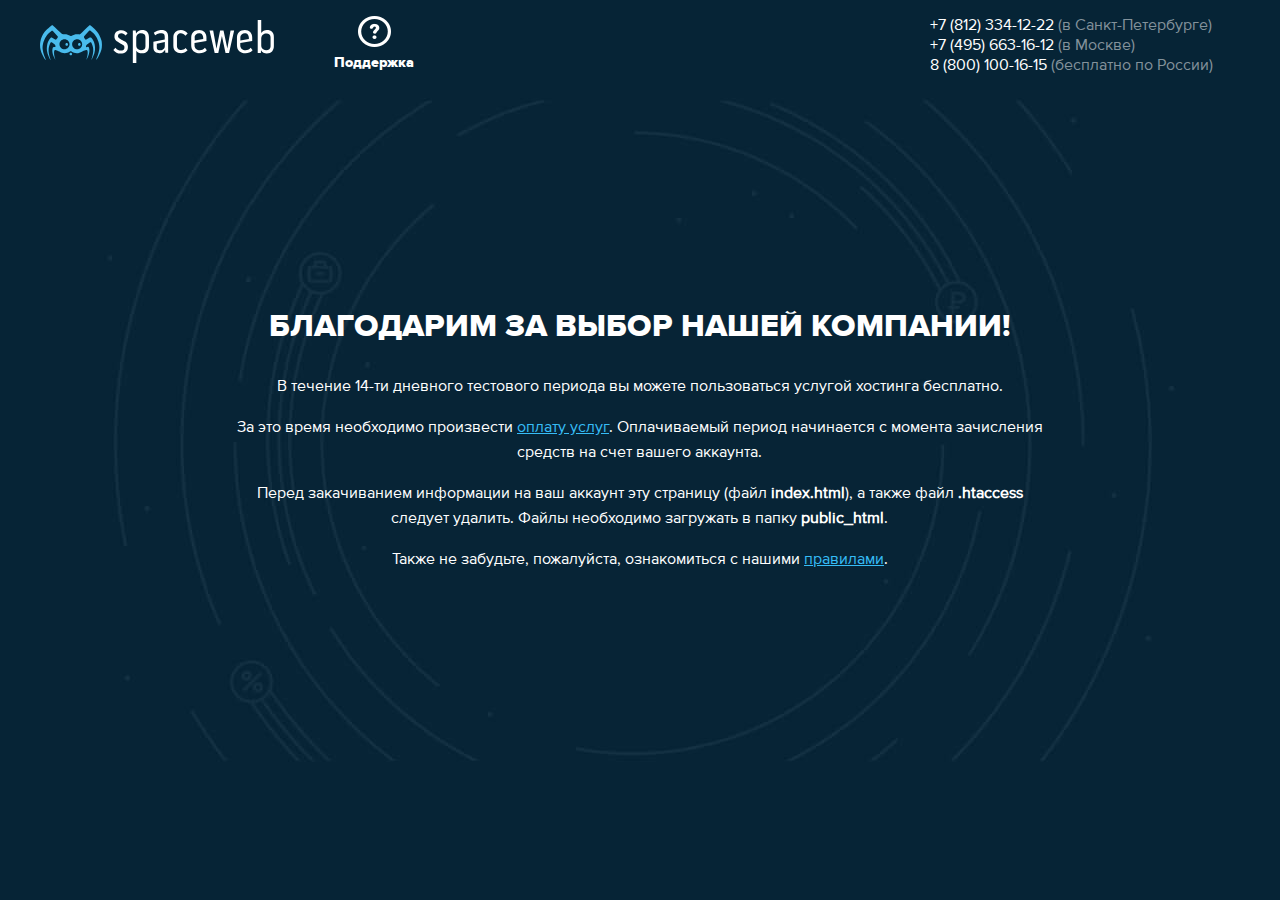
<file: backup/index.html>
<!DOCTYPE html>
<html>
<head>
	<meta charset="utf-8" />
	<meta name="viewport" content="width=device-width">
	<title>SpaceWeb</title>
	<style type="text/css">
@font-face{
	font-family: "ProximaNova-Regular";
	src: url("data:application/font-ttf;charset=utf-8;base64, [base64]/zmIAAFDAAAAIoG1heHAExAEVAAABHAAAACBuYW1l+mls7AAAI2AAAAQgcG9zdH/Fdw8AACeAAAApP3ByZXB6UbeTAAFVCAAAAH8AAQAABE8AWAAHAF4ABQACAAAAFgABAAAAZABGAAMAAQABAAAAAgPXfl4liF8PPPUAAwPoAAAAANHN3vgAAAAA0fseNf9U/skEOgOLAAAABwACAAAAAAAAAAMCHwGQAAUABAKKAlgAAABLAooCWAAAAV4AFAEhAAACAAUGAwAAAgAEIAAChwAAAAEAAAAAAAAAAG1sc3MAQAAA+wQDB/8fANoDyQD5IAABnwAAAAAB4wKbAAAAIAADAAAAAgAAAAMAAAAUAAMAAQAACCAABAgMAAABFgEAAAcAFgAAAA0AMAA5AEAARwBaAGEAZgBsAHkAfgF/AY8BkgGhAbAB/[base64]/7BP//[base64]/bd9t/26fbt9u/28/j/+wD//wAB//UAAP/XAAD/8v/zAAD/7v/v//AAAAAAAZcCIwAAAAAAAAAA/1gBAgFCANYAAP/e/8//xwAAAAD/n/+A//0AAP9W/1UAAP8Y/xn/GP86/z7/Ev8TAAD++P8S/xz/GAAA/w3+4/7k/vf++P75/t3+9wAA/vIAAAAAAAAAAAAAAAAAAAAAAAAAAAAAAADiYAAA3/wAAAAAAADjUeMz47njYAAA4+XjjeONAADjjuOL4xfjF+MW4xfjB+MK4wjiuAAA4qrip+Gc4p/i5eLf4q7h5OCn4dkAAOIVAADhx+G44ZrhfeF74ZDhFOE23qTek96K3h/[base64]/wQAApcCzwN1A6UCogP+A/[base64]/APoBwQD7AcIA+QHAAQEByQEAAcgA/wHHAQ0B1QEKAdIBBQHNAQwB1AEJAdEBCwHTARcB3wEbAeMBHAEhAfABIwHyASIB8QHGAO0BtAEPAdcAnQE8AOQBqwD8AcMBAgHKApsCpQKkApwCowP1A/[base64]/YD+QP6AW8BcQF0AXYBeAAECAwAAAEWAQAABwAWAAAADQAwADkAQABHAFoAYQBmAGwAeQB+AX8BjwGSAaEBsAH/[base64]//sE//8AAAAAAA0AIAAxADoAQQBIAFsAYgBnAG0AegCgAY8BkgGgAa8B/[base64]/bp9u327/bz+P/7AP//AAH/9QAA/9cAAP/y//MAAP/u/+//8AAAAAABlwIjAAAAAAAAAAD/WAECAUIA1gAA/97/z//HAAAAAP+f/4D//QAA/1b/VQAA/xj/Gf8Y/zr/Pv8S/xMAAP74/xL/HP8YAAD/Df7j/uT+9/74/vn+3f73AAD+8gAAAAAAAAAAAAAAAAAAAAAAAAAAAAAAAOJgAADf/AAAAAAAAONR4zPjueNgAADj5eON440AAOOO44vjF+MX4xbjF+MH4wrjCOK4AADiquKn4Zzin+Ll4t/[base64]/BAAClwLPA3UDpQKiA/[base64]/AMwBigDKAYgAxQGEAMsBiQDIAYIAzwGOANABkADRAZEBkgDSAZMA1AGUANMBlQDVAZYA1gGXANcBnQDZAaAA2AGfAZ4A2wGiAOIBqQDdAaQA4QGoAPMBugD1AbwA9wG+APYBvQD4Ab8A+gHBAPsBwgD5AcABAQHJAQAByAD/AccBDQHVAQoB0gEFAc0BDAHUAQkB0QELAdMBFwHfARsB4wEcASEB8AEjAfIBIgHxAcYA7QG0AQ8B1wCdATwA5AGrAPwBwwECAcoCmwKlAqQCnAKjA/[base64]/cDzAPIA+cD1gOmA+QBdwFyBBoECQQbBAoEHAQLBB0EDAQeBA0D9gP5A/oBbwFxAXQBdgF4AAEAAAMH/x8A2gRl/1T/[base64]/AlYAPQJWADMCVgBFAlYAOgJWAEgCVgA8AlYAMQJkADMCZAAzAVMAFQJCAC0CKQAZAi4AIAJOAEICTwAzAgMAHwJFADQCTwAxApIACQJ1AE4CpAAzArwATgI5AE4CJgBOAskAMwLrADMCyABOAO8ATgHbAAsCWQBOAf4ATgMpAE4CxABOAv0AMwJLAE4C/QAzAmAATgJKACYCOgAgArwATgKSAAkDcwAOAowADAJyAAkCSQAwAg8AMAI/AC8CPwBLAe8ALwI/AC8CMwAvARsAEAEbABACPgAvAigASwDhAD4A4f/[base64]/[base64]/5QI5AE4COQBOAjkATgImAE4CyQAzAskAMwLJADMCyQAzAusAMwLrADMC6wAzAusAMwLbAAoCyABOAsgATgDvAD8A7//JAO//9ADv/+IA7wBJAO//zgDv/8MA7//7AO//2wDvAC8A7wBJAskATgHbAAsCXgBOAf4ATgH+AE4B/gBOAf4ATgIRAAoCxABOAsQATgLEAE4CxABOAsQATgL9ADMC/QAzAv0AMwL9ADMC/QAzAv0AMwL9ADMC/QAzAv0AMwL9ADMC/QAzAv0AMwL9ADMC/QAzAv0AMwL9ADMC/QAzAv0AMwL9ADMC/QAzAv0AMwL9ADMC/[base64]/8cCDwAwAg8AMAIPADACDwAwAg8AMAIPADACDwAwA3kAMAN5ADACPwAvAj8ALwI/AC8CPwAvAj8ALwI/AC8CPwAvAj8ALwI/AC8CPwAvAj8ALwI/AC8CPwAvAj//5AI/AC8CPwAvAj8ALwI/AC8CPwAvAj8ALwI/AC8DqAAvA6gALwI/AEsB7wAvAe8ALwHvAC8B7wAvAe8ALwKEAC8CQQAvAj8ALwIzAC8CMwAvAjMALwIzAC8CMwAvAjMALwIzAC8CMwAvAjMALwIzAC8CMwAvAjMALwIzAC8CM//aAjMALwIzAC8CMwAvA1oAEAI2ABADQwAQAf0AEAH9ABADHQAQAf0AEAInABADGAAQAxgAEAMYABADQwAQARsAEAI+AC8CPgAvAj4ALwI+AC8CKgAJAigASwIoAEsA4QBLAOEAOADh/8EA4f/sAOH/2wDh/8cA4f+7AOH/7wDh/9QA4QAoAOEAPgDhAD4BwwA+AOH/0gDh/9ICAgBLAgIASwDhADgA4QBBASMASwEzAEsBHwAKAQwAOAEMAEsBJQBLATMASwErAAoCJwBLAicAOAInAEsCJwBLAicASwInAEsCPAAvAjwALwI8AC8CPAAvAjwALwI8AC8CPAAvAjwALwI8AC8CPAAvAjwALwI8AC8CPAAvAjz/[base64]/90CPAAHAjwABwI8AAcCPAAHAjwABwI8AAcCPAAHAzUABgM1AAYCKgBLAkYALwJGAC8CRgAvAkYALwJGAC8CZwBLAnIAFwJnAEsB/QBLAf0ASwH9AEsB/QBLAf0ASwH9AEsB/QBLAf0ASwH9AEsB/QBLAf0ASwH9AEsB/QBLAf3/yAH9AEsB/QBLAf0ASwHrAEsC0ABLA7UASwJyAC8CcgAvAnIALwJyAC8CggAvAoIALwKCAC8CggAvAo8ACgJ7AEsCewBLAOUAOQDl/8IA5f/JAOX/7wDl/90A5QBDAOX/vgDl//MA5f/[base64]/AAKAvwACgL8AAoC/AAKAiMABwIjAAcCIwAHAiMABwIjAAcCIwAHAiMABwIEACcCBAAnAgQAJwJyABcCCgBLAOIAAAEQ//IA4gAAAOIAAAEJAAABOQAAAWsAAAFrAAABXwAAAG8ACQDEAAAAzQAAATEAAACy/9MBCQAAAAD/WQFrAAAAAP9dApIACQJ1AE4CJgBOApIACQKSAAkCOQBOAkkAMALIAE4C/QAzAO8ATgJZAE4CkgAJAykATgLEAE4CZwA2Av0AMwLIAE4CSwBOAj8ANgI6ACACcgAJAyYAMwKMAAwDHABOAv0AMwL9ADMCTQAvAj8ASwHq//kCPAAvAgIALwHpAC8CJwBLAjwALwDvAEsCAgBLAeoAAwI1AEsCNQBLAeoAAwHpAC8CPAAvAkYACgI8AEsB4wAvAjwALwHUABoCMgBLAugALwHmAAwC6ABLAygALwKSAAkCSv/zAtn/8wD///MC/QAWAqz/8wMBABYA7//hAnIACQJNAC8CAgAvAicASwDvAEsA7//iAO//wwIyAEsCMgBLAjIASwI8AC8DKAAvAMcAZAInAF8CkgAJAksATgJ1AE4CJgBOAtMAIAI5AE4COQBOA40AEQJIAB0CxABOAsQATgJZAE4CyAAgAykATgLIAE4C/QAzAsgATgJLAE4CpAAzAjoAIAJyAAkDJgAzAowADALTAE4CYwA6A74ATgPPAFMC8AAgAxQATgJLAE4CpAAcA+AATgJgAC8DAQAgAiYATgKkADMEJAAgBCQATgJZAE4DEQAgAnIACQLIAE4CJgBOAO8ATgDv/+EB2wALAkoAJgImAAoCZgBOAqIADAL9ADMC2gAWAg8AMAI/AC8CQQAvAioASwG0AEsCMQASAjMALwIzAC8CxwAOAgIAHAIoAEsCKABLAgIASwIoABICgwBLAigASwI8AC8CKABLAjwASwHvAC8BkgAXAeoAAwMeADgB5gAMAjEASwIdAEEDDwBLAx4ASwJiABcCyABLAgoASwHvAB4C/wBLAiMAOwIqAAkBtABLAe8ALwNRABIDUQBLAgIASwIqAAkB6gADAigASwG0AEsA4QA+AOH/2wHRACEA4f/[base64]/[base64]/VACK/1QBhAAhAOsADgGEADEBhAAqAYQAJwGEACwBhAAmAWoAIQGEACkBhAAmAycADgMCAA4DbgAqAycADgOTADEDJwAOA5MAKgOQACwDPgAhAkYAAAJGAFYCRgAvAkYAVwJLADYCSwAAApUALwJo//4CaP/[base64]/[base64]/AH9AMEB/gH/[base64]/AkACQQJCAkMAfgJEAIAAgQB/[base64]/gL/[base64]/[base64]/[base64]/ID8wP0A/UD9gP3AIoAiwP4AIwD+QP6A/sD/AASAD8AQQBCAGEAXwDoAA4A7wDwALgD/QAfACEAIACPAJMAlACVAKQApwCcAKUAkgCYAJkAmgC5AIMD/gP/[base64]/ID+gQCBAoEEgQaBE4EmgSwBOIE6gUUBRwFJAUsBTQFPAVkBaoF4AYMBjAGUAaOBsoG8AcCByQHSAdeB4QHpAfeCAwIVAiQCNoI9gkcCTYJXgmECaIJyAoUClIKkArCCwALRAt0C6QL8gwcDEIMdgyYDKoMzA0QDToNdA2yDfAOEg5YDoYOsA7KDvIPEg88D3YPnA/CEAAQOBBmEIgQphDkESIRRBFWEXYRmBGuEdQR9BIuEloSnhLUEx4TOhNgE3oTohPGE+IUCBQUFCAULBQ4FEQUUBSUFKAUrBS4FMQU/[base64]/iH+4f+iAGIBIgHiAqIDYgrCC4IMQhCCEyIT4hSiFWIWIhbiF6IYYhkiGeIaohtiH4IgQiECIcIloiZiJyIn4iiiKWIqIiriK6IsYi0iLeIuoi9iMCIw4jGiMmIzIjPiNKI4YjuCPEI9Aj3CPoI/[base64]/[base64]/o8TDxYPGQ8cDx8PIg82jzmPPI8/j0KPRY9Ij0uPaQ9sD28Pf4+Cj40PkA+TD5YPmQ+cD58Pog+lD6gPqw+uD76PwY/Ej8eP1o/Zj9yP34/ij+WP6I/rj+6P8Y/0j/eP+o/[base64]/[base64]/mssa6Jr9Gw0bEBsTGy2bO5tSG2QbcJuBG5ibshvIm9Qb6Rv4m/[base64]/6YBrQLwAAMABwAOALIFDwMv6bIEDwAv6TATIREhExEhEU4BX/6hHwEgAvD8tgMs/PIDDgACADP/9AIxAqUADwAbABAAsxgSCwk/6bMSEgMDP+kwEjY2MzIWFhUUBgYjIiYmNSQmIyIGFRQWMzI2NTM2cldWczY2c1ZWczYBqVJYWFJSWFhSAaSdZGSdV1edZWWdV3GdnXFynZ1yAAMAM//0AjECpQAXAB8AJwAYALEKCD+xFQI/sycSBgk/6bMcEhIDP+kwABYVFAYGIyInByM3JiY1NDY2MzIXNzMHABcTJiMiBhUANjU0JwMWMwIPIjZzVlg9G0E2IiI2cldXPRtBNv6cHvYrP1hSAQJSH/YrQAIUgkVXnWU3K1YxgUVXnWQ1K1b+pEYBii6dcf7xnXJnRf51MAAAAAEAFQAAAQUCmwAGAAoAsQYIP7EDAj8wEwcnNzMRI7JrMqdJUwItcTOs/WUAAQA1AAACAAKlABkAFwCzBxIOAz/pswASGQg/6bMXEhgIP+kwNz4CNTQmIyIGByc2NjMyFhYVFAYGByEVITaKl1FSOTpdHjMme0c6ZkBQiGwBR/42Qm2Fdjc8Pi0nNTI3LFk/QYGAVUoAAAAAAQAd//QB9gKlACwAIACzAxIpCT/pfLIJEg4v6RizFBIbAz/perIhDgkREjkwNxYWMzI2NTQmIyIHNRYzMjY1NCYjIgYHJzY2MzIWFRQGBx4CFRQGBiMiJidOHmI6SVNZTTsKCzpEV1VANVUmLid0SWN/WDgiRzE5a0hQfCGWKDBDOjw6AUwBNzc1PSgpNC84X1NCTwoDJ0gyOFcxPjAAAAIAIAAAAg4CmwAKAA0AIgCxCgg/sgsSAS+5I7Y1HAvpsQMCP7IGEge5AABAAAsv6TAlITUBMxEzFSMVIyczEQFd/sMBHnJeXlPq6qlFAa3+V0mp8gFcAAABAEL/9AIaApsAHgAWALMCEhsJP+myCBITL+mzDxIMAj/pMDcWMzI2NTQmIyIHJxEhFSEVNjYzMhYWFRQGBiMiJid1RXNEVlVEWkA9AZj+uxpSMDlhOj5sQ1FzJ5ZYUj1BTz8VAWhK6BoiMmFCQmQ2NzQAAAIAM//0Ah4CpQAdACoAFgCzJhIaCT/psiASEi/pswkSAwM/6TASNjYzMhcHJiYjIgYGFRQXNjYzMhYWFRQGBiMiJjUEJiMiBgcWFjMyNjY1Mzt6WnNGKhxCMT5UKgEZaTs9Yzo5akeDfgGXVkQxWhwHUk8xRSMBqp1eUD4hI0p3RREJKEAwYEU7YzzDlTtKNy1KbypBIgAAAQAfAAAB5gKbAAYADQCxBgg/swESAgI/6TABITUhFQEjAYb+mQHH/u9cAlFKOf2eAAAAAAMANP/0AhICpQAbACcANQAWALMyEhcJP+mzHhIJAz/psisSJC/pMDY2NyYmNTQ2NjMyFhYVFAYHFhYVFAYGIyImJjUAJiMiBhUUFhc2NjUSJiYnDgIVFBYzMjY1NFtEQFRBaTo6aUJUQURbQG1CQ20/AYBTPj9SXjMzXgo4SBsbSThbQUBb6FwUElE9OU4mJk45PVESFFw/N1IsLFI3AXY8PDI1NQkJNTX+7TgeAwMeOCg0QEA0AAACADH/9QIcAqYAHQAqABYAswMSGwk/6bInEgwv6bMgEhQDP+kwNxYWMzI2NjU0JwYGIyImJjU0NjYzMhYVFAYGIyInACYjIgYGFRQWMzI2N34cQzBAVScBGWg7PWQ6OWpGhH47elpzRgFrUk8wRiNWRDFbGoMhI0t3QxIJKEAwYEU6ZDzDll6cXlABp3ArQSFGSjYtAAAA//8ALP/0AioCpQACAAb5AAADACz/9AIqAqUAFwAfACcAGACxCgg/sRUCP7MnEgYJP+mzHBISAz/pMAAWFRQGBiMiJwcjNyYmNTQ2NjMyFzczBwAXEyYjIgYVADY1NCcDFjMCCCI2c1ZYPRtBNiIiNnNWWDwbQTb+nB72Kz9YUgECUh/2KkECFIJFV51lNytXMIJEV51kNixX/qVGAYounXH+8Z1yZ0X+dTAAAAABAHIAAAF/ApsABgAKALEGCD+xAwI/MAEHJzczESMBLIgyxElTAi2RNMv9ZQAAAAABAFwAAAIXApsACgAUALMAEgoIP+mxBQI/swgSCQg/6TA3MxEHJzczETMVIZCWmDLUSZ7+eUoB46I03P2vSgD//wBEAAACDwKlAAIACQ8A//8APf/0AhYCpQACAAogAP//ADMAAAIhApsAAgALEwD//wBF//QCHQKbAAIADAMA//8AOv/0AiUCpQACAA0HAP//AEgAAAIPApsAAgAOKQD//wA8//QCGgKlAAIADwgA//8AMf/1AhwCpgACABAAAP//ACz/9AIqAjIAAgAo+QAAAwAs//QCKgIyABcAHwAnABgAsQoIP7EVBD+zJxIGCT/psxwSEgU/6TAAFhUUBgYjIicHIzcmJjU0NjYzMhc3MwcAFxMmIyIGFRY2NTQnAxYzAgYkN3NVWTwZQzUhIjdzVVU6FkIv/p4g6yc6VFb+ViXrKT0BvW48S4NRLiJHJ2s6TIJRKR1B/t43AT4efFnVfFlXN/7AI///AJsAAAGLAiYAAwAqAIYAAAAA//8APwAAAggCMgACACsSAP//AD3/fQIWAi4AAgAKIIn//wAz/4sCIQImAAIALRMA//8ARf9/Ah0CJgACAAwDi///ADr/9AIlAqUAAgANBwD//wBI/4sCDwImAAIADimL//8APP/0AhoCpQACAA8IAP//ADH/gQIcAjIAAgAQAIwAAgAz//QCMQIyAA8AGwAQALMVEg8JP+mzGxIHBT/pMBYmJjU0NjYzMhYWFRQGBiMCBhUUFjMyNjU0JiPdczc3c1VVczc3c1VUVlZUVFZWVAxRg0tMglFRgkxLg1EB9HxZWXx8WVl8AAADADP/9AIxAjIAFwAfACcAGACxCgg/sRUEP7MnEgYJP+mzHBISBT/pMAAWFRQGBiMiJwcjNyYmNTQ2NjMyFzczBwAXEyYjIgYVFjY1NCcDFjMCDSQ3c1VZPBlDNCEhN3NVVToWQjD+nyDqKTdUVv5WJesqPAG9bjxLg1EuIkcnazpMglEpHUH+3jcBPR98WdV8WVQ6/sAjAAEAFQAAAQUCJgAGAAoAsQYIP7EDBD8wEwcnNzMRI7JrMqdJUwG4cTOs/doAAQAtAAAB9gIyABcAFwCzBhINBT/pswASFwg/6bMVEhYIP+kwNzY2NTQmIyIGByc2NjMyFhYVFAYHIRUhPLSyTzk6YR8zJoFIPmM5on8BFv5RQ0qcSjNCLSc1MTgsUjZYpTdK//8AGf+AAfICMQACAAr8jAACACD/iwIOAiYACgANAB4AsgsSAy+5I+009wvpsQUEP7IHEgq5AADAAAsv6TAFIzUhNQEzETMVIyUzEQGwU/7DAR5yXl7+w+p1rEUBqv5aSUkBWf//AEL/fwIaAiYAAgAMAIv//wAz//QCHgKlAAIADQAA//8AH/+LAeYCJgACAA4Ai///ADT/9AISAqUAAgAPAAD//wAx/4ECHAIyAAIAEACMAAIACQAAAokCmwAHAAoAGgCxAwg/sggSAbnoTcSNCy/psQQCP7EHCD8wJSEHIwEzASMlIQMB7/60O18BDGcBDV/+kQEbjZSUApv9Zd4BZwAAAwBOAAACPwKbAA8AGAAhACAAsyESDwg/6XyyIBIYL+kYsxcSAAI/6XqyBxggERI5MBMhMhYVFAYHHgIVFAYjIQEyNjU0JiMjFRMyNjU0JiMjFU4BKVZlRDEjPCNnWv7QARs3PD02yMw6QkE7zAKbXkw8UwoFMEgnUWMBejwvLz3X/tA+NTFC5gAAAAABADP/9AKIAqYAHAAQALMWEhwJP+mzDhIHAz/pMAQmJjU0NjYzMhYXByYmIyIGBhUUFhYzMjY3FwYjASqcW1ucYFR+K0YdYjhIdkNDdkg4Yh1HYZ0MV55kZJ5XRz0nKzZFfE5Oe0Y1LCeEAAACAE4AAAKIApsACgAVABAAsxUSCgg/6bMUEgACP+kwEzMyFhYVFAYGIyM3MjY2NTQmJiMjEU7kZZxVVZxl5ORPdD08dFCRAptXmV5fl1dKRXZISXZF/fkAAQBOAAACAwKbAAsAGACzCBILCD/pfLIHEgQv6RizAxIAAj/pMBMhFSEVIRUhFSEVIU4Btf6eAVv+pQFi/ksCm0rXSuZKAAAAAQBOAAACAwKbAAkAFQCxCQg/fLIHEgQv6RizAxIAAj/pMBMhFSEVIRUhESNOAbX+ngFb/qVTAptK10r+0AAAAAEAM//zApACpgAgABYAsxESHAk/6bIWEhcv6bMJEgMDP+kwEjY2MzIXByYmIyIGBhUUFhYzMjY3NSM1IRUGBiMiJiY1M1udX55lQiBnOkh2Q0N2SDdfHeUBODCHT1+dWwGynVd9KSoyRXxOTnxGKx2ISvE2PVeeZQAAAAABADP/8wLEAqYAHwAWALMREhsJP+myFRIWL+mzCRIDAz/pMBI2NjMyFwcmJiMiBgYVFBYWMzI2NyE1IRQGBiMiJiY1M1udX55lQiBnOkh2Q0N2SGFyDf7uAWxLkWRcmlsBsp1XfSkqMkV8Tk58RnZaSmmhWleeZQABAE4AAAJ6ApsACwAaALEDCD98sgESBi/pGLEEAj+xCAI/sQsIPzABIREjETMRIREzESMCJ/56U1MBhlNTATL+zgKb/uEBH/1lAAAAAQBOAAAAoQKbAAMACgCxAwg/sQACPzATMxEjTlNTApv9ZQAAAQAL//QBjQKbAA4ADQCzAhILCT/psQYCPzA3FjMyNjURMxEUBiMiJic2N0c9SVN2XjZWIoBCTT8B0f4uaG0lKAAAAAABAE4AAAJIApsACwASALEDCD+xBAI/sQcCP7ELCD8wEwcVIxEzEQEzAQEj5ENTUwEnaP7qAS5nASxM4AKb/qcBWf7D/qIAAAABAE4AAAHXApsABQANALMCEgUIP+mxAAI/MBMzESEVIU5TATb+dwKb/a9KAAEATgAAAtsCmwAMABYAsQUIP7EGAj+xCQI/sQwIP7ECCD8wAQMjAxEjETMTEzMRIwKI4yLiU3fP0HdTAiX92wIl/dsCm/4KAfb9ZQABAE4AAAJ2ApsACQASALECCD+xAwI/sQYCP7EJCD8wExEjETMBETMRI6FTVQGAU1ACFP3sApv99wIJ/WUAAAAAAgAz//QCyQKmAA8AHwAQALMbEgsJP+mzExIDAz/[base64]/kc4AAIAM//hAskCpgATACcAEACzJxIHCT/psx8SDwM/6TAABgcXBycGIyImJjU0NjYzMhYWFQA3JzcXNjY1NCYmIyIGBhUUFhYzAskvLD86QFBlYZdTU5dhYZZU/vo6XzpeHSA9b0lKbzw8cEkBBH8uRDJFMlqdYmKdWlqdYv7xImcxZSRfN057RkZ7Tk18RgAAAAIATgAAAjICmwAPABgAIgCxAwg/shQSAS/psxMSBAI/6bEPCD+xDQEQuSNSyqELwTABIxEjESEyFhYVFAYGBxMjEiYjIxUzMjY1ASaFUwEMPV81L08vtGIFSjuvrztKAQn+9wKbMVw8OlUvBP7wAgpH/0g4AAAAAAEAJv/0AhwCpQAqABcAswMSJwk/6bMYEhIDP+l6sgoSHy/pMDcWFjMyNjU0JiYnLgI1NDY2MzIXByYmIyIGFRQWFhceAhUUBgYjIiYnVyVsQVFMLUI6Slk/PGhBlVgyJGQ5PE0rPjlKXUIyb1VTgSydKTZFLiUvGhATJEk9NlQvXT0oKDsvHykXDxQnT0E0WTc5MQABACAAAAIaApsABwAUALEHCD+zARICAj/pswQSAwI/6TATIzUhFSMRI/PTAfrUUwJRSkr9rwAAAAEATv/0Am4CmwARABEAswUSDgk/6bEAAj+xCQI/MBMzERQWMzI2NREzERQGIyImNU5TYltbYlOLhYWLApv+al1qal0Blv5pf5GRfgABAAkAAAKJApsABgAOALEGCD+xAAI/sQMCPzATMxMTMwEjCV/h4V/+82cCm/3AAkD9ZQAAAQAOAAADZAKbAAwAFgCxAgg/sQMCP7EGAj+xCQI/sQwIPzABAyMDMxMTMxMTMwMjAbmTWr5clJlFmZNcvloCGv3mApv91AIs/dQCLP1lAAABAAwAAAJ/ApsACwASALECCD+xBAI/sQcCP7ELCD8wAQMjAQMzExMzAwEjAUbVZQEE9WXGxWX0AQNkARz+5AFWAUX+9QEL/rz+qQAAAQAJAAACaQKbAAgADgCxCAg/sQECP7EEAj8wAQEzExMzAREjARD++WHPz2H++lMBGgGB/soBNv5//uYAAQAwAAACGAKbAAkAHgCzAhIDAj/pswASCQg/6bMHEggIP+mzBRIEAj/pMDcBITUhFQEhFSEwAXf+iQHh/okBfv4YRQIMSkX99EoAAAIAMP/0AcQB7wAcACkAHAB8sxAQFwc/6RizJhACCT/psRwIP7IKECAv6TAlBiMiJiY1NDY2MzIXNTQmIyIGByc2NjMyFhURIzUmJiMiBhUUFjMyNjcBeT1jK00xMU0rZzlENixIICMnXztTaEsVRyk0Q0M0KUcVN0MlSTIzSCRCVzA2ISI0KSdQU/60wR0fOy8uOx8dAAAAAgAv//QB9AHvABIAHwAYALESCD+xDwY/sxwRAwk/6bMWEQsHP+kwJQYGIyImJjU0NjYzMhYXNTMRIxEmJiMiBhUUFjMyNjcBqRxWMT9hNzZiPzBVHktLFVErR1RURyxQFUgmLj1zTUxzPy0oSf4dAV4hLWlSUmgsIAAAAAIAS//0AhACmwASAB8AGACzFRENCT/psxsRBQc/6bEAAj+xEgg/MBMzETY2MzIWFhUUBgYjIiYnFSM2FjMyNjU0JiMiBgcVS0seVDE/YTc3YT8xVhxLX1ErSFRUSCtRFAKb/v8oLT9zTE1zPS4mSGMsaFJSaS0h2wAAAAABAC//9AHRAe8AGQAQALMPERUJP+mzCREDBz/pMBI2NjMyFhcHJiMiBhUUFjMyNxcGBiMiJiY1Lz1tRz5UHzIuTUxbW0xMLzIfVD5HbT0BOXRCLCguP2hSUmk/LigsQnRIAAAAAgAv//QB9AKbABIAHwAYALESCD+zFhELBz/psQ8CP7McEQMJP+kwJQYGIyImJjU0NjYzMhYXETMRIxEmJiMiBhUUFjMyNjcBqRxWMT9hNzZiPzBVHktLFVErR1RURyxQFUgmLj1zTUxzPy0oAQH9ZQFeIS1pUlJoLCAAAAIAL//0AgUB7wAWAB8AIgCzDBASCT/psx8QAwc/6bIaEAm5BDbAJAsvuQN1P+gL6TASNjYzMhYWFRUhFhYzMjY3FwYjIiYmNTYGBgchLgIjLz5sREdpOP55BV5LKk8cJEp2R3A/vEYlAgE9ASNHNAE3dEREdkkTR2AgHTFKQHRKvzBKJydKMAABABAAAAE1AqUAFQAbALEVCD+zARECBj/pswwRBwM/6bMSEREGP+kwEyM1MzU0NjMyFwcmIyIGFRUzFSMRI2BQUExALhsTExglJ2JiSwGhQiVKUxE4CzEuJUL+XwAAAAABABAAAAE1AqUAFQAbALEVCD+zARECBj/pswwRBwM/6bMSEREGP+kwEyM1MzU0NjMyFwcmIyIGFRUzFSMRI2BQUExALhsTExglJ2JiSwGhQiVKUxE5DDEuJUL+XwAAAAACAC//PAHzAe8AHgArABsAswMRGws/6bMoEQoIP+mzIhESBz/psRYGPzAXFhYzMjY1NQYGIyImJjU0NjYzMhYXNTMRFAYjIiYnASYmIyIGFRQWMzI2N3AdSzVDWBtWMT9hNzZiPzBUHkuCZEBaKQFeFFAsSFNURytRFEQjH0dKRSYwPHFNTHI9LShJ/itvYx8pAdohLWZSUWcuIQABAEsAAAHdApsAEgAVALEICD+zAxEOBz/psQkCP7ESCD8wATQmIyIGBxEjETMVNjYzMhURIwGSODUpTxdLSxxeM5pLAT48Miwf/p8Cm/4hMZr+qwACAD4AAACjAo0ACwAPABMAsQwGP7EPCD98sQsEPxiwBS8wEiY1NDYzMhYVFAYjBzMRI1weHhQVHh4VJUtLAigdFRUeHhUVHUX+HQAAAv/S/zwAowKNAAsAGAAWALEXBj+zFBEPCz/pfLELBD8YsAUvMBImNTQ2MzIWFRQGIxMUBiMiJzcWMzI1ETNcHh4UFR4eFSZKRCAWCgwYS0sCKB0VFR4eFRUd/alHTgc/BVQCEgAAAAABAEsAAAH0ApsACwASALEDCD+xBwY/sQQCP7ELCD8wNwcVIxEzERMzBxMj5lBLS/5f1tdg2U+KApv+RwEB2/74AAAAAAEASwAAAJYCmwADAAoAsQMIP7EAAj8wEzMRI0tLSwKb/WUAAAEAS//0AQ8CmwAOAA0AswgRDgk/6bEDAj8wFiY1ETMRFBYzMjY3FwYjgTZLGRgPGwgWITgMOjcCNv3aHCILCTgfAAAAAQBLAAAC3QHvACEAIACxEQY/sRAIP7MLERYHP+mzAxEcBz/psQgIP7EhCD8wATQmIyIGBxEjETQjIgYHESMRMxU2NjMyFhc2NjMyFhURIwKSLC0kSBRLWSNHFUtLElowNUILFloyQkVLAUgvNSwe/p4BSGQsH/6fAeNGHDYyKCQ2Skj+owAAAAEASwAAAdwB7wASABUAsQgIP7MDEQ4HP+mxCQY/sRIIPzABNCYjIgYHESMRMxU2NjMyFREjAZE4NCpPFktLHF4ymksBPD0zLB/+nwHjRiExnP6tAAIAL//0Ag0B7wAPAB8AEACzHxEPCT/psxcRBwc/6TAWJiY1NDY2MzIWFhUUBgYjPgI1NCYmIyIGBhUUFhYz1mw7O2xISGw7O2xIMkgmJkgyMkkmJkkyDER0RkZ0Q0N0RkZ0REMzVjIyVTMzVTIyVjMAAAAAAgBL/0gCEAHvABIAHwAYALEACj+zHBEOCT/psxURBgc/6bEBBj8wFxEzFTY2MzIWFhUUBgYjIiYnEQAmIyIGBxUWFjMyNjVLSxtWMj9iNjZiPzFVHQErVEcrURQUUStHVLgCm0gmLj1zTU1zPiwp/v8B/GgtINohLWlSAAIAL/9IAfMB7wASAB8AGACxAAo/sxwRBAk/6bMWEQwHP+mxEAY/MAURBgYjIiYmNTQ2NjMyFhc1MxEDJiYjIgYVFBYzMjY3AagdVDE/YjY2Yj8yVRtLSxRQLEdUVEcsUBS4AQEpLD5zTU1zPS4mSP1lAhchLGhSUmktIQABAEsAAAE3Ae0ADQARALENCD+xAAY/swgSBQc/6TATMxU2NjMVJiMiBgcRI0tLH1MvDhAiUBFLAeNOKDBNAzAd/qoAAAEAIf/0AaIB7wAnABcAswMQJQk/6bMYEBIHP+l6sgoRHi/pMDcWFjMyNjU0JiYnLgI1NDY2MzIXByYmIyIGFRQWFx4CFRQGIyInSBlXLzY8ITArOEUyK1E4bUYjF0wtMTo5PThJNGRae0h2HSguJRkfEAsNGjguJj8mRjQbIishHxwPDRw7MkBSTAAAAQAK//QBHwJnABYAFwCzBBEFBj/psxARFgk/6bMLEQoGP+kwFiY1ESM1MzUzFTMVIxEUFjMyNjcXBiOQNlBQS2JiGRgPHAgWITkMOjcBPEKEhEL+1BwiCwk4HwABAEv/9AHcAeMAEgAVALESCD+xBgY/swsRAwk/6bEPBj8wJQYGIyI1ETMRFBYzMjY3ETMRIwGRHlszmks3NSpPFktLRCIumgFV/sI8MiofAWP+HQABAAMAAAHnAeMABgAOALEGCD+xAAY/sQMGPzATMxMTMwMjA1GhoFLJUgHj/nQBjP4dAAAAAQAMAAAC0gHjAAwAFgCxAgg/sQMGP7EJBj+xDAg/sQYGPzABAyMDMxMTMxMTMwMjAW9+S5pOdn9Af3ZOmksBhP58AeP+fwGB/n8Bgf4dAAABAAwAAAHbAeMACwASALECCD+xBAY/sQcGP7ELCD8wNwcjNyczFzczBxcj85FWua9XhoZXr7pXxsb467i46/gAAQAD/zwB5wHjABEAEQCxBgY/swERDgs/6bEJBj8wFjMyNjc3AzMTEzMDBgYHIic3ThcaIgwgylGhoFLyFUcyHhkMgRYdSQHo/nQBjP27My4BB0QAAQBG/zwB3AHjAB4AGACzAxEbCz/psxIRCgg/6bENBj+xFgY/MBcWFjMyNjU1BgYjIjURMxEUFjMyNjcRMxEUBiMiJidsGkwtRU0eWzOaSzc1Kk8WS31gO1gmRCEhTUZBIi6aAUv+zD0yKh8BWv4qZ2ojJQABADQAAAGkAeMACQAeALMCEQMGP+mzABEJCD/pswURBAY/6bMHEQgIP+kwNwEhNSEVASEVITQBCv72AWz+9AEQ/pA6AWdCOf6XQQAAAgAHAAACNQImAAcACgAaALEFCD+xBgQ/sggRA7nnYsTtCy/psQEIPzAhIychByMTMwMzAwI1VzP+5jJY6F6k6nV4eAIm/pcBFwAAAAMASwAAAf0CJgAOABcAIAAWALMcEg4IP+myGxITL+mzEhIABD/pMBMhMhYVFAYHFhYVFAYjIQAmIyMVMzI2NRYmIyMVMzI2NUsBA0tYNigtPVpP/vcBVjEsq6ssMQs0L7CwLjUCJk4/L0MLC00vRFEBtC2lLiTLNLIvKQABAC//9AIwAjIAHQAQALMSEhkJP+mzChIDBT/pMBI2NjMyFhcHJiYjIgYGFRQWFjMyNjcXBgYjIiYmNS9NhlJHbyU/GVMwPGE4OGI7MFQYQCduR1KGTQFmg0k9NCMkKzhjPz5kOCskIzU8SYNTAAAAAgBLAAACOAImAAoAFQAQALMQEgoIP+mzDxIABD/pMBMzMhYWFRQGBiMjACYmIyMRMzI2NjVLx1iGSEiFWMgBnDFgQ3p5Q2AyAiZIfk5OfUcBTF43/mQ2XToAAAABAEsAAAHJAiYACwAWALMIEgsIP+myBxIEL+mzAxIABD/pMBMhFSEVIRUhFSEVIUsBfv7QASv+1QEw/oICJkWlRbJFAAEASwAAAckCJgAJABMAsQkIP7IHEgQv6bMDEgAEP+kwEyEVIRUhFSEVI0sBfv7QASv+1U4CJkWlRfcAAAEAL//0AjYCMgAhABYAsxISHQk/6bIXEhgv6bMKEgMFP+kwEjY2MzIWFwcmJiMiBgYVFBYWMzI2NzUjNTMVBgYjIiYmNS9OhlJFbyk9HFQwPGE4OGE8LkwZqvgqdENShk4BZ4JJNi8pISc4Yz4+ZDkiGGtCyy0zSYJUAAABAC//9AJgAjIAIAAWALMSEhwJP+myFhIXL+mzChIDBT/pMBI2NjMyFhcHJiYjIgYGFRQWFjMyNjcjNSEUBgYjIiYmNS9OhlJFbyk9HFQwPGE4OGE8R2cKzwEiQ3pRUYVNAWeCSTYvKSEoOGQ+PmQ5WUxCWodKSYJUAAAAAQBLAAACMAImAAsAGACxAwg/sgESBi/psQQEP7EIBD+xCwg/MCUhFSMRMxUhNTMRIwHi/rdOTgFJTk74+AIm6en92gABAEsAAACZAiYAAwAKALEDCD+xAAQ/MBMzESNLTk4CJv3aAAABAAj/9AFaAiYADQANALMCEgsJP+mxBgQ/MDcWMzI2NREzERQGIyInLitAND9OaFVdOHE4PjMBfP5+V1lEAAAAAQBLAAACCAImAAsAEgCxAwg/sQQEP7EHBD+xCwg/MDcHFSMRMxETMwMBI882Tk75YfIBB2HzOrkCJv7tARP++/7fAAABAEsAAAGkAiYABQANALMCEgUIP+mxAAQ/MBMzESEVIUtOAQv+pwIm/h9FAAEASwAAAoQCJgAMABYAsQUIP7EGBD+xCQQ/sQwIP7ECCD8wAQMjAxEjETMTEzMRIwI1vCK+TmuxsWxPAbD+UAGw/lACJv5pAZf92gABAEsAAAItAiYACQASALECCD+xAwQ/sQYEP7EJCD8wExEjETMBETMRI5lOUgFBT08BrP5UAib+XAGk/doAAAAAAgAv//QCZwIyAA8AHwAQALMbEgsJP+mzExIDBT/[base64]/+MCZwIyABMAJgAQALMmEgcJP+mzHhIPBT/pMCQGBxcHJwYjIiYmNTQ2NjMyFhYVBjcnNxc2NTQmJiMiBgYVFBYWMwJnKiYzMTREVlSBR0eBVFOCR+QwTDFMMzNdPD1dMjJdPdZrJzgpOilLg1FRg0tLg1HaG1MqVD5YPmQ4OGQ+PmM5AAIASwAAAfQCJgANABYAIgCxAwg/shISAS/psxESBAQ/6bENCD+xCwC5I9jK+wsvwTAlIxUjETMyFhUUBgcXIxImIyMVMzI2NQEIb07sVGFSQpxcBDkzl5c0ONXVAiZfSUZYBdsBqjfHNy0AAAEAIP/0AdQCMgApABcAsxgSEgU/6bMDEiYJP+l6sgoSHy/pMDcWFjMyNjU0JiYnLgI1NDY2MzIXByYmIyIGFRQWFhceAhUUBiMiJidKH142REMmOTE/TTY0WziBTSkeWDAzQyMzMEBSOm5qR3IjhSEtNikeJRQMDx09My1IKE83ISExJhgfEgwQIEI3SVwvJwAAAAABABoAAAG9AiYABwAUALEHCD+zARICBD/pswQSAwQ/6TATIzUhFSMRI8SqAaOrTgHhRUX+HwAAAAEAS//0AiQCJgARABEAswUSDgk/6bEABD+xCQQ/MBMzERQWMzI2NREzERQGIyImNUtPUktMUk96c3N5Aib+s0tVVkoBTf6uaHh4aAABAAcAAAI1AiYABgAOALEGCD+xAAQ/sQMEPzATMxMTMwMjB1m+wFfoXgIm/jEBz/3aAAAAAQAKAAAC8QImAAwAFgCxAgg/sQMEP7EJBD+xBgQ/sQwIPzABAyMDMxMTMxMTMwMjAX18UqVXe4FCgHxWpVIBr/5RAib+RQG7/kQBvP3aAAABAAkAAAIuAiYACwASALECCD+xBAQ/sQcEP7ELCD8wJQcjEwMzFzczAxMjARu1XeDUXqioXtThXuXlARoBDNfX/vX+5QAAAAABAAcAAAIcAiYACAAOALEICD+xAQQ/sQQEPzA3AzMXNzMDFSPs5VuxrlviTukBPfr6/sPpAAAAAAEAJwAAAd0CJgAJAB4AswISAwQ/6bMAEgkIP+mzBxIICD/pswUSBAQ/6TA3ASE1IRUBIRUhJwFG/roBr/67AUz+SjsBpkU7/lpFAP//AAkAAAKJA2MAIwKXARAApwACADMAAP//AAkAAAKJAzkAIgAzAAAAAwKfAJkAp///AAkAAAKJA2MAIwKbAMYApwACADMAAP//AAkAAAKJAzEAIwKYAMIApwACADMAAP//AAkAAAKJA2MAIwKZAKAApwACADMAAP//AAkAAAKJAxMAIgAzAAAAAwKdAJMApwACAAn/RgKJApsAGQAcACUAsRUIP7IcEhO56E3EjQsv6bEWAj+xEQg/swUQCgo/6bEZCD8wBAYVFBYzMjcXBiMiJjU0NjcjJyEHIwEzASMnAwMCTTIYEhIPFBspKTk5LhE7/rQ7XwEMZwEND6SNjhMwGxIVCS0RJyQgOhWUlAKb/WXeAWf+mQD//wAJAAACiQN3ACMCoQDnAJMAAgAzAAD//wAJAAACiQNdACMCnACtAKcAAgAzAAD//wAJ/0gCiQKbACIAMwAAAAMCoAER/R3//wAJAAACiQM0ACIAMwAAAAMCqAGjAB4ABAAJAAACkQNMAAMACgASABUAGgCxDgg/shMSDLnoTcSNCy/psQ8CP7ESCD8wATczBycHIzczFyMTIQcjATMBIyUhAwGvlE6pn1AzX0hiNFT+tDtfAQxnAQ1f/pEBG40C4GxsGU9sbP3qlAKb/WXeAWcAAP//AAn/SAKJA2MAIgAzAAAAIwKgARH9HQADApsAxQCnAAQAAwAAAokDTAADAAoAEgAVABoAsQ4IP7ITEgy56E3EjQsv6bEPAj+xEgg/MBMzFyM3ByM3MxcjEyEHIwEzASMlIQMDTpQ5nVAzX0hiNFT+tDtfAQxnAQ1f/pEBG40DTGwZT2xs/eqUApv9Zd4BZwAEAAkAAAKJA0UAEQAYACAAIwAaALEcCD+yIRIauehNxI0LL+mxHQI/sSAIPzAANjMyFhUUBgcjNjU0JiMiBycHByM3MxcjEyEHIwEzASMlIQMBkyYbHykJCigXFBAfCSFCUDNfSGI0VP60O18BDGcBDV/+kQEbjQMuFxsaCxEMEhYODxkHIk9sbP3qlAKb/WXeAWcABAAJAAACiQNNAAMAEQAZABwAIACxFQg/shoSE7noTcSNCy/psRYCP7EZCD+yCg8RL+kwATczBwYmJzcWFjMyNjcXBgYjEyEHIwEzASMlIQMBD5ROqTRcHyUYSCsrRxglH1s1pv60O18BDGcBDV/+kQEbjQLsYWE+KCMaHCAgHBojKP3mlAKb/WXeAWcAAAAABAAJAAACiQM7ABkAIAAoACsAJgCxJAg/sikSIrnoTcSNCy/psSUCP7EoCD+yAg8JL+myFg8PL+kwACYjIgYVIzQ2MzIWFxYWMzI2NTMUBiMiJicXByM3MxcjEyEHIwEzASMlIQMBLBUOFhssMy4aHxINFA4WGy0zLhogEhFQM19IYjRU/rQ7XwEMZwENX/6RARuNAxkKFhUeJQ0NCgoWFR4lDQ00NUhI/e6UApv9Zd4BZwAABAAJAAACiQNLAAMAEQAZABwAIACxFQg/shoSE7noTcSNCy/psRYCP7EZCD+yCg8RL+kwEzMXIwYmJzcWFjMyNjcXBgYjEyEHIwEzASMlIQOiTpQ5N1wfJRhIKytHGCUeXDWm/rQ7XwEMZwENX/6RARuNA0thPycjGxwhIRwbIyf96ZQCm/1l3gFnAAAEAAkAAAKJAzsAEQAfACcAKgAgALEjCD+yKBIhuehNxI0LL+mxJAI/sScIP7IYDx8v6TAANjMyFhUUBgcjNjU0JiMiBycWJic3FhYzMjY3FwYGIxMhByMBMwEjJSEDAQgmGx8pCQooFxQQHwkhFFwfJRhIKytHGCUfWzWm/rQ7XwEMZwENX/6RARuNAycUGBcKEAoQFAwOFgZqKCMbHCEgHRsjKP3olAKb/WXeAWcAAAQACQAAAokDOwAZACcALwAyACwAsiAPJy/psSsIP7IwEim56E3EjQsv6bEsAj+xLwg/sgIPCS/pshYPDy/pMAAmIyIGFSM0NjMyFhcWFjMyNjUzFAYjIiYnBiYnNxYWMzI2NxcGBiMTIQcjATMBIyUhAwEsFQ4WGywzLhofEg0UDhYbLTMuGiASIl0fJRhIKytHGCUfWzWl/rQ7XwEMZwENX/6RARuNAxkKFhUeJQ0NCgoWFR4lDQ1oHRkTFRcXFRMZHf3tlAKb/WXeAWcAAP//AAn/SAKJAzkAIgAzAAAAIwKfAJkApwADAqABEf0dAAIABwAAA30CmwAPABIAOgCzBxIEArneIsmzCz+5AADAAAvpfLILEggv6RiyEBIBud56yXwLL+mzDBIPCLkAAEAACz/psQMIPzAlIQcjASEVIRUhFSEVIRUhJzMRAcj++VtfAaAB1v6eAVv+pQFi/kve3pSUAptK10rmSt4BZwD//wAHAAADfQNjACIAnAAAAAMClwG6AKf//wBOAAACPwMwACIANAAAAAMCoAECAKf//wAz//QCiANjACIANQAAAAMClwFRAKcAAQAz/0UCiAKmADYAIwCzEA8KCj/psgQPFi/pszISAQm56QbERAs/[base64]//wAz//QCiANjACIANQAAAAMCmwEFAKf//wAz//QCiAMwACIANQAAAAMCoAFUAKf//wAz//QCiANjACIANQAAAAMCpQEFAKf//wBOAAACiANjACIANgAAAAMCpQDbAKf//wAKAAACpAKbAAIBJAAA//8ATgAAAogDMAAiADYAAAADAqABJgCn//8ATgAAAgMDYwAjApcA7wCnAAIANwAA//8ATgAAAgMDOQAiADcAAAADAp8AegCn//8ATgAAAgMDYwAjApsAowCnAAIANwAA//8ATgAAAgMDMQAjApgAoACnAAIANwAA//8ATgAAAgMDMAAiADcAAAADAqAA9ACn//8ATgAAAgMDYwAjApkAfwCnAAIANwAA//8ATgAAAgMDEwAiADcAAAADAp0AcgCnAAEATv9GAgMCmwAcACMAswUSGQg/6XyyBBIBL+kYswASGgI/6bMNEBIKP+mxBwg/MBMVIRUhFSEVBgYVFBYzMjcXBiMiJjU0NjchESEVoQFb/qUBYiwyGBIQERMaKig6OS/+iQG1AlHXSuZKEzAbEhUJLREnJCA6FQKbSv//AE4AAAIDA2MAIgA3AAAAAwKlAKUAp///AE7/SAIDApsAIgA3AAAAAwKgAPT9Hf//AE4AAAIDAzQAIgA3AAAAAwKoAX0AHv//AE4AAAIDA10AIgA3AAAAAwKcAI0ApwADAE4AAAJ0A0wAAwAKABYAGACzExIWCD/pfLISEg8v6RizDhILAj/pMAE3MwcnByM3MxcjBSEVIRUhFSEVIRUhAZKUTqmfUDNfSGI0/tABtf6eAVv+pQFi/ksC4GxsGU9sbA9K10rmSgAAAAAD/+UAAAIDA0wAAwAKABYAGACzExIWCD/pfLISEg8v6RizDhILAj/pMAMzFyM3ByM3MxcjBSEVIRUhFSEVIRUhG06UOZ1RMl9IYjT+0QG1/p4BW/6lAWL+SwNMbBlPbGwPStdK5koAAAMATgAAAgMDRQARABgAJAAYALMhEiQIP+l8siASHS/pGLMcEhkCP+kwADYzMhYVFAYHIzY1NCYjIgcnBwcjNzMXIwUhFSEVIRUhFSEVIQF2JhweKQkKJxcUEB4LIENQM19IYjP+zwG1/p4BW/6lAWL+SwMuFxsaCxILExUODxkHIk9sbA9K10rmSgAAAwBOAAACAwM7ABkAIAAsACQAsykSLAg/6XyyKBIlL+kYsyQSIQI/6bICDwkv6bIWDw8v6TAAJiMiBhUjNDYzMhYXFhYzMjY1MxQGIyImJxcHIzczFyMFIRUhFSEVIRUhFSEBDxUOFhssMy4aHxINFA4WGy0zLhogEhFQM19IYjT+0AG1/p4BW/6lAWL+SwMZChYVHiUNDQoKFhUeJQ0NNDVISAtK10rmSgAA//8ATv9IAgMDYwAiADcAAAAjAqAA9P0dAAMCmwCjAKf//wBOAAACAwMwACIAOAAAAAMCoADxAKf//wAz//MCkANjACIAOQAAAAMCmwEKAKf//wAz//MCkAM5ACIAOQAAAAMCnwDdAKf//wAz//MCkAMwACIAOQAAAAMCoAFUAKf//wAz/vACkAKmACIAOQAAAAMCpgH/AAD//wAz//MCxAM5ACMCnwDdAKcAAgA6AAD//wAz/vACxAKmACMCpgH/AAAAAgA6AAD//wAz//MCxANjACMCmwEFAKcAAgA6AAD//wAz//MCxAMwACMCoAFQAKcAAgA6AAAAAgAKAAAC0wKbABMAFwAyALEHCD98sgUSFi/pGLEMAj+xEAI/sQMIP3yyCg8JL+myEw8AL+kYsRUJEMGxDgoQwTABIxEjESERIxEjNTM1MxUhNTMVMwchFSEC009T/npTTk5TAYZTT6L+egGGAfL+DgEy/s4B8jB5eXl5MHYAAP//AE4AAAJ6A2MAIgA7AAAAAwKbAN0Ap///AE4AAAJ6AzAAIgA7AAAAAwKgASsAp///AD8AAAEhA2MAIwKXAD8ApwACADwAAP///8kAAAEoAzkAIgA8AAAAAwKf/8kAp/////QAAAD9A2MAIwKb//QApwACADwAAP///+IAAAEOAzEAIwKY//AApwACADwAAP//AEkAAACmAzAAIgA8AAAAAwKgAEAAp////84AAACwA2MAIwKZ/84ApwACADwAAP///8MAAAEuAxMAIgA8AAAAAwKd/8MApwAB//v/RgChApsAFAAVALELCD+xDAI/sxQQBAo/6bEOCD8wFjcXBiMiJjU0NjcjETMRBgYVFBYzfg8UGykoOjkuFFMsMhcShQktESckIDoVApv9ZRMwGxIVAAAA////2wAAARQDXQAiADwAAAADApz/2wCn//8ALwAAAMADNAAiADwAAAADAqgA0gAe//8ASf9IAKYCmwAiADwAAAADAqAAQP0d//8ATv/0AnwCmwAiADwAAAADAD0A7wAA//8AC//0AegDYwAiAD0AAAADApsA3wCn//8ATv7wAkgCmwAiAD4AAAADAqYBpgAA//8ATgAAAdcDYwAiAD8AAAADApcA2QCn//8ATgAAAdcCqAAiAD8AAAADAqYBoQLv//8ATv7wAdcCmwAiAD8AAAADAqYBfQAA//8ATgAAAdcCmwAiAD8AAAADA6UA/gBhAAEACgAAAeoCmwANAA0Asw0SAgg/6bEHAj8wJRUhEQc1NxEzETcVBxUB6v53V1dTYWFKSgEPMkgyAUT+7DhIOPUAAAD//wBOAAACdgNjACIAQQAAAAMClwExAKf//wBOAAACdgNjACIAQQAAAAMCpQDcAKf//wBO/vACdgKbACIAQQAAAAMCpgHZAAD//wBOAAACdgNdACMCnADEAKcAAgBBAAAAAQBO/zwCdgKbABMAFQCxEAI/sQ8IP7MJEgQLP+mxEwI/MAERFAYjIic3FjMyNjcBESMRMwERAnZ2XmxCLDVIOkgE/n5TVQGAApv9dGhrTT9CRTkCEP3sApv99wIJAAD//wAz//QCyQNjACMClwFGAKcAAgBCAAD//wAz//QCyQM5ACIAQgAAAAMCnwDOAKf//wAz//QCyQNjACMCmwD8AKcAAgBCAAD//wAz//QCyQMxACMCmAD2AKcAAgBCAAD//wAz//QCyQNjACMCmQDWAKcAAgBCAAD//wAz//QCyQNjACIAQgAAAAMCowEQAKf//wAz//QCyQMTACIAQgAAAAMCnQDIAKcAAwAz//QCyQKmABcAIQArABgAsQoIP7EVAj+zKxIGCT/psx0SEgM/6TAAFhUUBgYjIicHIzcmJjU0NjYzMhc3MwcAFhcBJiMiBgYVADY2NTQmJwEWMwKLPlSWYWFMFkIsNjxTl2FcSxVCKv43JiMBKDpCSm88AT5vPSgl/tc5SAIujVRinVotIUEwilJinVoqHz7+s2clAbggRntO/vFGfE0/aiT+RyMABAAz//QCyQNjAAMAGwAlAC8AGACxDgg/sRkCP7MvEgoJP+mzIRIWAz/pMAEjNzMSFhUUBgYjIicHIzcmJjU0NjYzMhc3MwcAFhcBJiMiBgYVADY2NTQmJwEWMwF/OZROYz5UlmFhTBZCLDY8U5dhXEsVQir+NyYjASg6QkpvPAE+bz0oJf7XOUgC05D+y41UYp1aLSFBMIpSYp1aKh8+/rNnJQG4IEZ7Tv7xRnxNP2ok/kcjAAAA//8AM//0AskDXQAjApwA4gCnAAIAQgAA//8AM/9IAskCpgAiAEIAAAADAqABSP0d//8AM//0AskDNAAiAEIAAAADAqgB1wAeAAQAM//0AskDTAADAAoAGgAqABAAsyYSFgk/6bMeEg4DP+kwATczBycHIzczFyMENjYzMhYWFRQGBiMiJiY1JCYmIyIGBhUUFhYzMjY2NQHhlE6pn1AzX0hiM/5lU5dhYZZUVJZhYZdTAkA9b0lKbzw8cElJbz0C4GxsGU9sbPudWlqdYmKdWlqdYk57RkZ7Tk18RkZ8TQAABAAz//QCyQNMAAMACgAaACoAEACzJhIWCT/psx4SDgM/6TATMxcjNwcjNzMXIwQ2NjMyFhYVFAYGIyImJjUkJiYjIgYGFRQWFjMyNjY1NE6UOZ1QM19IYjP+ZlOXYWGWVFSWYWGXUwJAPW9JSm88PHBJSW89A0xsGU9sbPudWlqdYmKdWlqdYk57RkZ7Tk18RkZ8TQAAAAAEADP/9ALJA0UAEQAYACgAOAAQALM0EiQJP+mzLBIcAz/[base64]//0AskDOwAZACAAMABAABwAszwSLAk/[base64]//8AM/9IAskDYwAiAEIAAAAjAqABSf0dAAMCmwD8AKcAAgAz//QCzwLXACEAMQAQALMpEhADP+mzMRIICT/pMAAGBxYVFAYGIyImJjU0NjYzMhYXNjY3BiMiJjU0NjMyFhUANjY1NCYmIyIGBhUUFhYzAs8kHTtUlmFhl1NTl2FMgS0SGQICCREWGBIVHf74bz09b0lKbzw8cEkCc0MWV3ZinVpanWJinVo6NA8qEwIYERIaIh39pkZ8TU57RkZ7Tk18Rv//ADP/9ALPA2MAIgDtAAAAAwKXAUYAp///ADP/9ALPA2MAIgDtAAAAAwKZANYAp///ADP/9ALPAzQAIgDtAAAAAwKoAdgAHv//ADP/9ALPA10AIgDtAAAAAwKcAOIAp///ADP/SALPAtcAIgDtAAAAAwKgAUj9HQACADP/9AQbAqUAGgApACYAsxcSGgg/6XyyFhITL+kYsxISDwI/6bMlEgMJP+mzHRILAz/pMCUGBiMiJiY1NDY2MzIWFzUhFSEVIRUhFSEVIQImIyIGBhUUFhYzMjY3NQJlJIFJX5RRUZRfSYEkAbb+nQFc/qQBY/5KHXlPS3A8PHBLT3kdeD9FWp1iYp1ZRD95StdK5koCCVJFe05Oe0ZTTtwA//8ATgAAAisDMAAiAEMAAAADAqAA7QCn//8ATgAAAjIDYwAiAEUAAAADApcA/gCn//8ATgAAAjIDYwAiAEUAAAADAqUArQCn//8ATv7wAjICmwAiAEUAAAADAqYBqQAA//8AJv/0AhwDYwAiAEYAAAADApcA6gCn//8AJv/0AhwDYwAjAqUAmQCnAAIARgAA//8AJv/0AhwDYwAjApsAmQCnAAIARgAAAAEAJv9BAhwCpQBDACsAsyMSAwm56HjEfAs/6bM4EjIDP+l6sioSPy/[base64]//wAm/vACHAKlACIARgAAAAMCpgGYAAD//wAm//QCHAMwACIARgAAAAMCoADtAKcAAQBO//QCgAKmACQAGgCxHAg/sxcSIAM/6bISEhQv6bMMEgYJP+kwABYVFAYGIyInNxYWMzI2NTQmIyM1NyYjIgYVESMRNDYzMhYXBwH/gTtnQXpGMxxELUBNb2Yloy9GW2JTi4VLcyOrAYNiYTtdNEo6HB5GPEc9R7Ahal3+awGXfpExMrsAAAEAIAAAAhoCmwAPACAAsQYIP7MMEg0CP+mzDxIOAj/psgkPCC/psgIPAy/pMAEVMxUjESMRIzUzNSM1IRUBRpeXU5aW0wH6AlH7MP7aASYw+0pK//8AIAAAAhoDYwAiAEcAAAADAqUAmACn//8AIP7wAhoCmwAiAEcAAAADAqYBlAAA//8AIP7wAhoCmwAiAEcAAAADAqYBlAAA//8AIAAAAhoDMAAiAEcAAAADAqAA5ACn//8ATv/0Am4DYwAjApcBJQCnAAIASAAA//8ATv/0Am4DOQAiAEgAAAADAp8AsQCn//8ATv/0Am4DYwAjApsA3ACnAAIASAAA//8ATv/0Am4DMQAjApgA1wCnAAIASAAA//8ATv/0Am4DYwAjApkAtQCnAAIASAAA//8ATv/0Am4DYwAiAEgAAAADAqMA8QCn//8ATv/0Am4DEwAiAEgAAAADAp0AqQCnAAEATv9GAm4CmwAjABgAsxQQGQo/6bMFESAJP+mxAAI/sQkCPzATMxEUFjMyNjURMxEUBgcGBhUUFjMyNxcGIyImNTQ2NyMiJjVOU2JbW2JTUE41OxgSERATGSsoOi0mDYWLApv+al1qal0Blv5pYoEcEjQdEhUJLREnJB0zE5F+AAAA//8ATv/0Am4DiwAiAEgAAAADAqEA/QCn//8ATv/0Am4DXQAiAEgAAAADApwAxACn//8ATv9IAm4CmwAiAEgAAAADAqABKv0dAAEATv/0AuIDFwAiABEAsQoCP7ETAj+zDxIGCT/pMAAGBxEUBiMiJjURMxEUFjMyNjURMxU2NjcHIiY1NDYzMhYVAuI/NYuFhYtTYltbYlMeKgELERYZEhUdAqhUFf7Ff5GRfgGY/mpdampdAZY1DzQbARcSEhkiHQAAAP//AE7/9AJuAzQAIgBIAAAAAwKoAbkAHv//AE7/9ALiA2MAIgEPAAAAAwKXASUAp///AE7/9ALiA2MAIgEPAAAAAwKZALUAp///AE7/9ALiAzQAIgEPAAAAAwKoAbkAHv//AE7/9ALiA10AIgEPAAAAAwKcAMIAp///AE7/SALiAxcAIgEPAAAAAwKgASr9Hf//AA4AAANkA2MAIgBKAAAAAwKXAYAAp///AA4AAANkA2MAIgBKAAAAAwKbATUAp///AA4AAANkAzEAIgBKAAAAAwKYATEAp///AA4AAANkA2MAIgBKAAAAAwKZARAAp///AAkAAAJpA2MAIwKXAQAApwACAEwAAP//AAkAAAJpA2MAIwKbALYApwACAEwAAP//AAkAAAJpAzEAIwKYALMApwACAEwAAP//AAkAAAJpA2MAIgBMAAAAAwKZAJAAp///AAn/SAJpApsAIgBMAAAAAwKgAQH9Hf//AAkAAAJpAzQAIgBMAAAAAwKoAY8AHv//AAkAAAJpA10AIgBMAAAAAwKcAJ0Ap///ADAAAAIYA2MAIgBNAAAAAwKXAOsAp///ADAAAAIYA2MAIwKlAJ0ApwACAE0AAP//ADAAAAIYAzAAIgBNAAAAAwKgAOoApwACAAoAAAKkApsADgAdABwAsxwSCAg/6bMXEg0CP+myChALL+myGhAZL+kwABYWFRQGBiMjESM1MxEzEjY2NTQmJiMjFTMVIxUzAbOcVVWcZeRgYORPdD08dFCRqqqRAptXmV5fl1cBKj8BMv2vRXZISXZF6D/gAAACAE4AAAIrApsADgAXABYAsQ4IP7ITEgwv6bISEgIv6bEAAj8wEzMVMzIWFhUUBgYjIxUjACYjIxUzMjY1TlO5QV8xMl9AuVMBh0o7r687SgKbdzZdNzdbNpIBkkj+RjgAAAD//wAw//QBxAK8ACIATgAAAAMClwDQAAD//wAw//QBxAKSACIATgAAAAICn1gAAAD//wAw//QBxAK8ACIATgAAAAMCmwCFAAD//wAw//QBxAKKACIATgAAAAMCmACBAAD//wAw//QBxAK8ACIATgAAAAICmWAAAAD//wAw//QBxAJsACIATgAAAAICnVIAAAAAAgAw/0YBxAHvAC0AOgAnAHyzIhApBz/pGLM3EBQJP+mxEQg/shwQMS/pswUQCgo/6bEtCD8wBAYVFBYzMjcXBiMiJjU0NjcjNQYjIiYmNTQ2NjMyFzU0JiMiBgcnNjYzMhYVEScmJiMiBhUUFjMyNjcBmDIYEhEPFBspKDo5Lgw9YytNMTFNK2c5RDYsSCAjJ187U2hLFUcpNENDNClHFRMwGxIVCS0RJyQgOhU3QyVJMjNIJEJXMDYhIjQpJ1BT/rTBHR87Ly47Hx3//wAw//QBxALkACIATgAAAAMCoQCnAAD//wAw//QBxAK2ACIATgAAAAICnG0AAAD//wAw/0gBxAHvACIATgAAAAMCoADQ/R3//wAw//QBxAKKACIATgAAAAMCqAFh/3T//wAw//QCSwMCACIATgAAACMCmwCFAAAAAwKXAWkARv//ADD/SAHEArwAIgBOAAAAIwKgAND9HQADApsAgwAA////x//0AcQDAgAiAE4AAAAjApsAhQAAAAICmcdGAAD//wAw//QBxAMWACIATgAAACMCmwCFAAAAAwKoAb0AAP//ADD/9AHEAv4AIgBOAAAAIgKfWe8AAwKXANEAQgAA//8AMP/0AcQDNgAiAE4AAAAjApsAhf/fAAMCnABrAID//wAw//QBxAL+ACIATgAAACICn1nzAAICmV1C//8AMP/0AcQC6QAiAE4AAAAiAp9Z8wADAqgBYv/TAAD//wAw//QBxAMdACIATgAAACICn1nzAAICnGtn//8AMP9IAcQCkgAiAE4AAAAiAp9WAAADAqAA0P0dAAAAAwAw//QDSwHvAC4ANwBFADAAsxwQIgc/6bMyESgHP+mzQBAPCT/pswIRCQk/6bIuEDYvuQTpwDEL6bIWEDov6TAkFjMyNjcXBgYjIiYnBgYjIiY1NDY2MzIXNTQmIyIGByc2MzIWFzY2MzIWFhUVISQmJiMiBgYHIQQmIyIGFRQWMzI2NjU1AeFWRihIGyQjXDNBYx0aa0JScDFRMHA/STwwTiMjT35AXg0bWj5DYjP+kQEkH0IxLUEiAgEl/nhOKztISDspQiaSXh8eMyQmOTs0QFVLMkglQFYvNiAjNFA0NS86RHZJE15KMDBKJzMgNy4tNyU7IAwAAAD//wAw//QDSwK8ACIBOwAAAAMClwFoAAD//wAv//QB9AK8ACMClwDgAAAAAgBPAAD//wAv//QB9AKSACICn3YAAAIATwAAAAD//wAv//QB9AK8ACMCmwCiAAAAAgBPAAD//wAv//QB9AKKACMCmACeAAAAAgBPAAD//wAv//QB9AK8ACICmXAAAAIATwAAAAD//wAv//QB9AJsACICnXEAAAIATwAAAAAAAgAv/0YB9AHvACMAMAAjALMjEAQKP+mxHQg/sQsIP7EbBj+zLREPCT/psycRFwc/6TAENxcGIyImNTQ2NyM1BgYjIiYmNTQ2NjMyFhc1MxEGBhUUFjMDJiYjIgYVFBYzMjY3AdEPFBspKDo5LgwcVjE/YTc2Yj8wVR5LLDIXEhYVUStHVFRHLFAVhQktESckIDoVSCYuPXNNTHM/LShJ/h0TMBsSFQHjIS1pUlJoLCAAAAD//wAv//QB9ALkACMCoQDCAAAAAgBPAAD//wAv//QB9AK2ACMCnACJAAAAAgBPAAD//wAv/0gB9AHvACIATwAAAAMCoADs/R3//wAv//QB9AKKACIATwAAAAMCqAGB/3T//wAv//QCZQMCACIATwAAACMCmwCiAAAAAwKXAYMARv//AC//SAH0ArwAIgBPAAAAIwKgAO/9HQADApsAowAA////5P/0AfQDAgAiAE8AAAAjApsAogAAAAICmeRGAAD//wAv//QB9AMWACIATwAAACMCmwCiAAAAAwKoAdkAAP//AC//9AH0Av4AIgBPAAAAIgKfdO8AAwKXAOoAQgAA//8AL//0AfQDNgAiAE8AAAAjApsAov/fAAMCnACFAID//wAv//QB9AL+ACIATwAAACICn3TzAAICmXZC//8AL//0AfQC6QAiAE8AAAAiAp908wADAqgBff/TAAD//wAv//QB9AMeACIATwAAACICn3TzAAMCnACFAGgAAP//AC//SAH0ApIAIgBPAAAAIgKfdAAAAwKgAO/9HQAAAAMAL//0A3oB7wApADIAPwA4ALM2EQwHP+mzPBEECT/pszIQFQc/6bMeECUJP+myLRAbuQQ2wCQLL7kCmD/yC+mxEAY/[base64]//8AL//0A3oCvAAiAVIAAAADApcBlwAA//8AS//0AhADMAAiAFAAAAADAqAA7gCn//8AL//0AdECvAAiAFEAAAADApcA5gAAAAEAL/9DAdEB7wAyACMAszIRBAm56TfEMgs/6bMsESYHP+mzEw8NCj/psgcPGS/pMCQ3FwYHBzYzMhYVFAYjIiYnNxYzMjY1NCYjIgYHJzcuAjU0NjYzMhYXByYjIgYVFBYzAXAvMjtkEBAVHSU7LR82EBMkLBokFBIKFQYiFkBiNT1tRz5UHzIuTUxbW0w3Py5OBSoLJR4kLBENJh0XExATCQgTPAZFb0NHdEIsKC4/aFJSaQAAAP//AC//9AHRArwAIgBRAAAAAwKbAJwAAP//AC//9AHRAokAIgBRAAAAAwKgAOoAAP//AC//9AHRArwAIgBRAAAAAwKlAJwAAP//AC//9AKIAqgAIgBSAAAAAwKmAscC7wACAC//9AI4ApsAGgAnACQAshUPFC/pshoPAC/psQMIP7MeEQ8HP+mxFwI/syQRBwk/6TABIxEjNQYGIyImJjU0NjYzMhYXNSM1MzUzFTMHJiYjIgYVFBYzMjY3AjhESxxWMT9hNzZiPzBVHp2dS0SPFVErR1RURyxQFQIX/elIJi49c01Mcz8tKH0wVFTpIS1pUlJoLCAA//8AL//0AfQDMAAiAFIAAAADAqAA4gCn//8AL//0AgUCvAAiAFMAAAADApcA5AAA//8AL//0AgUCkgAiAFMAAAACAp9vAAAA//8AL//0AgUCvAAiAFMAAAADApsAmgAA//8AL//0AgUCigAiAFMAAAADApgAlgAA//8AL//0AgUCiQAiAFMAAAADAqAA5gAA//8AL//0AgUCvAAiAFMAAAACApl0AAAA//8AL//0AgUCbAAiAFMAAAACAp1nAAAAAAIAL/9GAgUB7wAnADAAKQCzMBAHBz/psxAQJwk/6bIrEA25BDbAJAsvuQN1P+gL6bMaEB8KP+kwFiYmNTQ2NjMyFhYVFSEWFjMyNjcXBgYVFBYzMjcXBiMiJjU0NjcGIwIGBgchLgIj3nA/PmxER2k4/nkFXksqTxwkNzgYExIPFBspKDoqIScvOkYlAgE9ASNHNAxAdEpFdEREdkkTR2AgHTEuSx4VFwktESckHToYDAG9MEonJ0owAAD//wAv//QCBQK8ACIAUwAAAAMCpQCZAAD//wAv/0gCBQHvACIAUwAAAAMCoADm/R3//wAv//QCBQKKACIAUwAAAAMCqAF2/3T//wAv//QCBQK2ACIAUwAAAAMCnACAAAD//wAv//QCXAMCACIAUwAAACMCmwCZAAAAAwKXAXoARv///9r/9AIFAwIAIgBTAAAAIgKZ2kYAAwKbAJgAAAAA//8AL//0AgUDFgAiAFMAAAAjApsAlwAAAAMCqAHPAAD//wAv//QCBQM2ACIAUwAAACMCmwCX/98AAwKcAHwAgP//AC//SAIFArwAIgBTAAAAIwKgAOb9HQADApsAmgAA//8AEP/0AysCpQAiAFUAAAADAFABGwAA//8AEAAAAlACpQAiAFQAAAADAFQBGwAA//8AEAAAAvgCpQAiAFUAAAADAFcBGwAA//8AEAAAAb4CpQAiAFUAAAADAFgBGwAA//8AEP88Ab4CpQAiAFUAAAADAFkBGwAA//8AEAAAAw8CpQAiAFUAAAADAFoBGwAA//8AEAAAAbECpQAiAFUAAAADAFsBGwAA//8AEP/0AioCpQAiAFUAAAADAFwBGwAA//8AEAAAAtoCpQAiAFQAAAAjAFUBGwAAAAMAWAI3AAD//wAQ/zwC2gKlACIAVAAAACMAVQEbAAAAAwBZAjcAAP//ABAAAALNAqUAIgBUAAAAIwBVARsAAAADAFsCNwAA//8AEP/0A0YCpQAiAFQAAAAjAFUBGwAAAAMAXAI3AAD//wAQAAABNQMwACIAVAAAAAMCoAC1AKf//wAv/zwB8wK8ACIAVgAAAAMCmwCeAAD//wAv/zwB8wKSACIAVgAAAAICn3IAAAD//wAv/zwB8wKJACIAVgAAAAMCoADpAAAAAwAv/zwB8wLwABIAMQA+ACEAsgwSBi/psxYRLgs/6bM7ER0IP+mzNRElBz/psSkGPzABBgYHMDYzMhYVFAYjIiY1NDY3AxYWMzI2NTUGBiMiJiY1NDY2MzIWFzUzERQGIyImJwEmJiMiBhUUFjMyNjcBVBYiAQMCER0cFBMdJx7DHUs1Q1gbVjE/YTc2Yj8wVB5LgmRAWikBXhRQLEhTVEcrURQC1Q8vFgEbEhIcHx0rTRX8zCMfR0pFJjA8cU1Mcj0tKEn+K29jHykB2iEtZlJRZy4hAAAAAQAJAAAB3wKbABoAIQCxDAg/swcRGgc/6bERAj+xAwg/sg8PDi/pshQPFS/pMAAVESMRNCYjIgYHESMRIzUzNTMVMxUjFTY2MwHfSzg1KU8XS0RES52dHF4zAe+a/qsBPjwyLB/+nwIXMFRUMHohMQAAAP//AEsAAAHdA2MAIgBXAAAAAwKbAJEAp///AEsAAAHdAzAAIgBXAAAAAwKgANwApwABAEsAAACWAeMAAwAKALEDCD+xAAY/MBMzESNLS0sB4/4dAP//ADgAAAEaArwAIgKXOAAAAgGCAAAAAP///8EAAAEgApIAIgGCAAAAAgKfwQAAAP///+wAAAD1ArwAIgKb7AAAAgGCAAAAAP///9sAAAEHAooAIgKY6QAAAgGCAAAAAP///8cAAACpArwAIgKZxwAAAgGCAAAAAP///7sAAAEmAmwAIgGCAAAAAgKduwAAAP///+//RgCjAo0AIgBYAAAAAgKkHAAAAP///9QAAAENArYAIgGCAAAAAgKc1AAAAP//ACgAAAC5AooAIgGCAAAAAwKoAMv/dP//AD7/SACjAo0AIgBYAAAAAwKgADn9Hf//AD4AAACjAo0AAgBYAAD//wA+/zwBhAKNACIAWAAAAAMAWQDhAAAAAf/S/zwAlgHjAAwADQCzAhEKCz/psQUGPzAHFjMyNREzERQGIyInJAwYS0tKRCAWfgVUAhL97kdOBwD////S/zwA9wK8ACICm+4AAAIBjwAAAAD//wBL/vAB9AKbACIAWgAAAAMCpgF4AAAAAQBLAAAB9AHjAAsAEgCxAwg/sQQGP7EHBj+xCwg/MDcHFSMRMxETMwcTI+ZQS0v+X9bXYNlPigHj/v8BAdv++AAAAP//ADgAAAEaA2MAIgBbAAAAAwKXADgAp///AEH+8ACpApsAIgBbAAAAAwKmAOgAAP//AEsAAAE3AqgAIgBbAAAAAwKmAXYC7///AEsAAAFBApsAIgBbAAAAAwOlAJcAAAABAAoAAAEUApsACwAKALEDCD+xCAI/MAEHESMRBzU3ETMRNwEUX0tgYEtfAXw2/roBGzc8NwFE/uc2AP//ADj/9AEaA2MAIwKXADgApwACAFwAAP//AEv+8AEPApsAIwKmAPYAAAACAFwAAP//AEv/9AE3AqgAIwKmAXYC7wACAFwAAP//AEv/9AFBApsAIgBcAAAAAwOlAJcAAAABAAr/9AEtApsAFgANALMTEQIJP+mxCgI/MCUGIyImNTUHNTcRMxE3FQcVFBYzMjY3AS0hODU2X19LYGAZGA8bCBMfOje1Njw2AUX+5jc8N9AcIgsJAAD//wBLAAAB3AK8ACIAXgAAAAMClwDaAAD//wA4AAAB3ALnACIAXgAAAAMCpgDfAy7//wBLAAAB3AK8ACIAXgAAAAMCpQCQAAD//wBL/vAB3AHvACIAXgAAAAMCpgGIAAD//wBLAAAB3AK2ACIAXgAAAAICnHgAAAAAAQBL/zwB3AHvABsAGACxEwY/sRIIP7MNERgHP+mzBxECCz/pMAQGIyInNxYzMjURNCYjIgYHESMRMxU2NjMyFREB3EpEIBYKDRdLODQqTxZLSxxeMpp2Tgc/BVQBaz0zLB/+nwHjRiExnP5+AAAA//8AL//0Ag0CvAAiAF8AAAADApcA5QAA//8AL//0Ag0CkgAiAF8AAAACAp9vAAAA//8AL//0Ag0CvAAiAF8AAAADApsAmgAA//8AL//0Ag0CigAiAF8AAAADApgAlgAA//8AL//0Ag0CvAAiAF8AAAACApl1AAAA//8AL//0Ag0CvAAiAF8AAAADAqMAsAAA//8AL//0Ag0CbAAiAF8AAAACAp1oAAAAAAMAL//0Ag0B7wAXACAAKQAYALEKCD+xFQY/sykRBgk/6bMcERIHP+kwABYVFAYGIyInByM3JiY1NDY2MzIXNzMHBBcTJiMiBgYVFjY2NTQnAxYzAekkO2xIUT0aNjAgITtsSE86FzYt/rYj2iY2Mkkm00gmJtwqOAGHXjdGdEQtIT0jXTVGdEMpHTn9NAEVHjNVMrszVjJJNP7qIgAAAAAEAC//9AINArwAAwAbACQALQAYALEOCD+xGQY/sy0RCgk/6bMgERYHP+kwASM3MxIWFRQGBiMiJwcjNyYmNTQ2NjMyFzczBwQXEyYjIgYGFRY2NjU0JwMWMwEeOZROIiQ7bEhRPRo2MCAhO2xITzoXNi3+tiPaJjYySSbTSCYm3Co4AiyQ/steN0Z0RC0hPSNdNUZ0QykdOf00ARUeM1UyuzNWMkk0/uoiAAD//wAv//QCDQK2ACIAXwAAAAMCnACCAAD//wAv/0gCDQHvACIAXwAAAAMCoADm/R3//wAv//QCDQKKACIAXwAAAAMCqAF4/3T//wAv//QCXgMCACIAXwAAACMCmwCaAAAAAwKXAXwARv///9z/9AINAwIAIgBfAAAAIgKZ3EYAAwKbAJoAAAAA//8AL//0Ag0DFgAiAF8AAAAjApsAmgAAAAMCqAHRAAD//wAv//QCDQM2ACIAXwAAACMCmwCY/98AAwKcAH4AgP//AC//SAINArwAIgBfAAAAIwKgAOb9HQADApsAmQAAAAIAL//0Ag8CUQAgADAAEACzKBERBz/pszARCQk/6TAABgcWFhUUBgYjIiYmNTQ2NjMyFzY2NwciJjU0NjMyFhUCNjY1NCYmIyIGBhUUFhYzAg8gGhsdO2xISGw7O2xIXj8RFwILERcZEhUdv0gmJkgyMkkmJkkyAfBAFSJWMUZ0RER0RkZ0QzkPJxIBFxIRGiId/iUzVjIyVTMzVTIyVjMAAAD//wAv//QCDwK8ACIBtAAAAAMClwDlAAD//wAv//QCDwK8ACIBtAAAAAICmXUAAAD//wAv//QCDwKKACIBtAAAAAMCqAF4/3T//wAv//QCDwK2ACIBtAAAAAMCnACBAAD//wAv/0gCDwJRACIBtAAAAAMCoADm/R0AAwAv//QDlAHvACIAKwA7ADAAszsRFgc/6bMzEQ4JP+mzJhAcBz/psioQIrkENsAkCy+5A3U/6AvpswIQCAk/6TAkFjMyNjcXBiMiJicGBiMiJiY1NDY2MzIWFzY2MzIWFhUVISQmJiMiBgYHISQGBhUUFhYzMjY2NTQmJiMCE11LKk8dJEx0U2QZGV5QSGw7O2xIUGEXFmNNR2k4/noBPCRHNDFGJQIBPv2iSScnSTExSSYmSTGSYCAdMUpTNzdTRHRGRnRDVTU0VkR2SRNeSjAwSiecMlUzNFUzM1U0M1UyAAD//wBL/0gCEAKJACIAYAAAAAMCoADtAAD//wBLAAABagK8ACIAYgAAAAMClwCIAAD//wA7AAABRAK8ACIAYgAAAAICpTsAAAD//wBL/vABNwHtACIAYgAAAAMCpgEcAAD//wAh//QBogK8ACIAYwAAAAMClwCrAAD//wAh//QBogK8ACIAYwAAAAICpWAAAAD//wAh//QBogK8ACIAYwAAAAICm2AAAAAAAQAh/0EBogHvAEEAKwCzIhACCbnoeMR8Cz/pszcQMQc/6XqyKRE9L+kYsxEPCwo/[base64]//8AIf7wAaIB7wAiAGMAAAADAqYBYgAA//8AIf/0AaICiQAiAGMAAAADAqAAsAAAAAEAS//0AkICpQA4ABQAswYROAk/6bMaESQDP+mxHwg/[base64]/pswwRBwM/6TATIzUzNTQ2MzIXByYjIgYVESNgUFBMQC4bExMYJSdLAaFCJUpTETgLMS79+AAAAAEACv/0AR8CZwAeACMAswsRDAY/6bMbEQIJP+mzEhERBj/psggPBy/pshUPFi/pMCUGIyImNTUjNTM1IzUzNTMVMxUjFTMVIxUUFjMyNjcBHyE5NTZQUFBQS2JiRkYZGA8cCBMfOjd9MI9ChIRCjzBtHCILCQAA//8ACv/0AUUC5wAiAGQAAAADAqYBhAMu//8ACv7wAR8CZwAiAGQAAAADAqYBCgAA//8ACv7wAR8CZwAiAGQAAAADAqYBCgAA//8ACv/0AR8DMAAiAGQAAAADAqAATgCn//8AS//0AdwCvAAiAGUAAAADApcA2gAA//8AS//0AdwCkgAiAGUAAAACAp9lAAAA//8AS//0AdwCvAAiAGUAAAADApsAjwAA//8AS//0AdwCigAiAGUAAAADApgAjQAA//8AS//0AdwCvAAiAGUAAAACAplqAAAA//8AS//0AdwCvAAiAGUAAAADAqMApgAA//8AS//0AdwCbAAiAGUAAAACAp1dAAAAAAEAS/9GAdwB4wAjACAAsRMIP7EaBj+zHxEXCT/psSMGP7MHEAwKP+mxAQg/MAERBgYVFBYzMjcXBiMiJjU0NjcjNQYGIyI1ETMRFBYzMjY3EQHcLDIYEhEQExkrKDo5Lw0eWzOaSzc1Kk8WAeP+HRMwGxIVCS0RJyQgOhVEIi6aAVX+wjwyKh8BYwD//wBL//QB3ALkACIAZQAAAAMCoQCyAAD//wBL//QB3AK2ACIAZQAAAAICnHcAAAD//wBL/0gB3AHjACIAZQAAAAMCoADe/R0AAQBL//QCOgJXACMAFQCxCwY/sRQGP7MQEQgJP+mxBAg/MAAGBxEjNQYGIyI1ETMRFBYzMjY3ETMVNjY3ByImNTQ2MzIWFQI6MytLHlszmks3NSpPFksWHAELERcZEhUeAe1NF/53RCIumgFV/sI8MiofAWMwECwVARcSERoiHf//AEv/9AHcAooAIgBlAAAAAwKoAW7/dP//AEv/9AI6ArwAIgHXAAAAAwKXANoAAP//AEv/9AI6ArwAIgHXAAAAAgKZagAAAP//AEv/9AI6AooAIgHXAAAAAwKoAW7/dP//AEv/9AI6ArYAIgHXAAAAAgKcdwAAAP//AEv/SAI6AlcAIgHXAAAAAwKgAN79Hf//AAwAAALSArwAIgBnAAAAAwKXATYAAP//AAwAAALSArwAIgBnAAAAAwKbAOsAAP//AAwAAALSAooAIgBnAAAAAwKYAOcAAP//AAwAAALSArwAIgBnAAAAAwKZAMYAAP//AAP/PAHnArwAIgBpAAAAAwKXALwAAP//AAP/PAHnArwAIgBpAAAAAgKbcQAAAP//AAP/PAHnAooAIgBpAAAAAgKYbQAAAP//AAP/PAHnArwAIgBpAAAAAgKZTAAAAP//AAP+yQHnAeMAIgBpAAAAAwKgALv8nv//AAP/PAHnApYAIgBpAAAAAwKoAUf/gP//AAP/PAHnArYAIgBpAAAAAgKcVwAAAP//AEb/PAHcArwAIwKXANoAAAACAGoAAP//AEb/PAHcArwAIwKbAJAAAAACAGoAAP//AEb/PAHcAooAIwKYAIoAAAACAGoAAP//AEb/PAHcArwAIgBqAAAAAgKZagAAAP//AEb+yQHcAeMAIgBqAAAAAwKgANj8nv//AEb/PAHcAooAIgBqAAAAAwKoAW7/dP//AEb/PAHcArYAIgBqAAAAAgKcdwAAAP//ADQAAAGkArwAIgBrAAAAAwKXALIAAP//ADQAAAGkArwAIgBrAAAAAgKlYgAAAP//ADQAAAGkAokAIgBrAAAAAwKgALMAAAACAC//9AINAr0AHQAtAA8Asy0RBQk/6bINESUv6TAAFRQGBiMiJiY1NDY2MzIWFyYnByc3Jic3Fhc3FwcCNjY1NCYmIyIGBhUUFhYzAg07bEhHbDw4ZT8wTiAxb48SdiQnKUMtbBFVBEgmJkgyMkkmJkkyAbO8SnZDQHBGRXBAKy5YU0AqNBgYPikjMCkm/eUxUjAwUTExUTAwUjEAAAAAAgBL/0gCEAKbABIAHwAYALEBCj+zHBEPCT/psxURBwc/6bECAj8wFyMRMxE2NjMyFhYVFAYGIyImJyQmIyIGBxUWFjMyNjWWS0sbVjI/YjY2Yj8xVR0BK1RHK1EUFFErR1S4A1P/ACYuPXNNTXM+LCn7aC0g2iEtaVIA//8ABwAAAjUC7gAiAGwAAAADApcA5QAy//8ABwAAAjUCxAAiAGwAAAACAp9vMgAA//8ABwAAAjUC7gAiAGwAAAADApsAmwAy//8ABwAAAjUCwgAiAGwAAAADApgAlwA4//8ABwAAAjUC7gAiAGwAAAACApl1MgAA//8ABwAAAjUCngAiAGwAAAACAp1pMgAAAAIAB/9GAjUCJgAZABwAJQCzBRAKCj/psRkIP7EVCD+xFgQ/shwRE7nnYsTtCy/psREIPzAEBhUUFjMyNxcGIyImNTQ2NyMnIQcjEzMTIycDAwH9MhgSERATGSsoOjkvDTP+5jJY6F7oDJZ1dRMwGxIVCS0RJyQgOhV4eAIm/dq9ARf+6QAAAP//AAcAAAI1AwIAIgBsAAAAAwKhAL0AHv//AAcAAAI1AugAIgBsAAAAAwKcAIIAMv//AAf/SAI1AiYAIgBsAAAAAwKgAOf9Hf//AAcAAAI1Ar8AIgBsAAAAAwKoAXn/qf//AAcAAAJeAzQAIgBsAAAAIwKbAJsAMgADApcBfAB4//8AB/9IAjUC7gAiAGwAAAAjAqAA5v0dAAMCmwCaADL////dAAACNQM0ACIAbAAAACICmd14AAMCmwCbADIAAP//AAcAAAI1A0gAIgBsAAAAIwKbAJsAMgADAqgB0gAy//8ABwAAAjUDMwAiAGwAAAAiAp9vJgADApcA6AB3AAD//wAHAAACNQNoACIAbAAAACMCmwCbABEAAwKcAIIAsv//AAcAAAI1AzMAIgBsAAAAIgKfcCYAAgKZdXf//wAHAAACNQMcACIAbAAAACICn3AmAAMCqAF6AAYAAP//AAcAAAI1A1AAIgBsAAAAIgKfcCYAAwKcAIIAmgAA//8AB/9IAjUCxAAiAGwAAAAiAp9vMgADAqAA5v0dAAAAAgAGAAADAgImAA8AEgAyALMHEgQEud2Syg0LP7kAAMAAC+myCxIIL+mzDBIPCD/pshASAbndwsnvCy/psQMIPzAlIwcjASEVIRUhFSEVIRUhJzMRAYPYTFkBXwGd/s8BKv7WATH+gbKyeHgCJkWlRbJFvQEXAAD//wAGAAADAgLuACMClwFxADIAAgIKAAD//wBLAAAB/QK7ACIAbQAAAAMCoADkADL//wAv//QCMALuACIAbgAAAAMClwEcADL//wAv//QCMALuACIAbgAAAAMCpQDSADIAAQAv/0ECMAIyADYAIwCzMhIBCbno78RNCz/psyoSIwU/[base64]//wAv//QCMALuACIAbgAAAAMCmwDSADL//wAv//QCMAK7ACIAbgAAAAMCoAEfADL//wBLAAACOALuACIAbwAAAAMCpQCxADIAAgAXAAACQwImAA4AHQAcALMcEggIP+mzFxINBD/psgsPCi/pshkPGi/pMAAWFhUUBgYjIzUjNTM1MxI2NjU0JiYjIxUzFSMVMwF1hkhIhVjIPz/HQ2AyMWBDeoaGeQImSH5OTn1H+zX2/h82XTo6XjexNbYAAAD//wBLAAACOAK7ACIAbwAAAAMCoAD5ADL//wBLAAAByQLuACIAcAAAAAMClwDRADL//wBLAAAByQLEACIAcAAAAAICn1oyAAD//wBLAAAByQLuACIAcAAAAAMCpQCGADL//wBLAAAByQLuACIAcAAAAAMCmwCIADL//wBLAAAByQK8ACIAcAAAAAMCmACCADL//wBLAAAByQK7ACIAcAAAAAMCoADVADL//wBLAAAByQLuACIAcAAAAAICmWEyAAD//wBLAAAByQKeACIAcAAAAAICnVMyAAAAAQBL/0YByQImABwAIQCzBRIZCD/psgQSAS/pswASGgQ/6bMNEBIKP+mxBwg/MBMVIRUhFSEVBgYVFBYzMjcXBiMiJjU0NjchESEVmQEr/tUBMCwyGBIREBMaKig6Oi7+wAF+AeGlRbJFEzAbEhUJLREnJCA6FQImRQAA//8AS/9IAckCJgAiAHAAAAADAqAA1P0d//8ASwAAAckCvwAiAHAAAAADAqgBZv+p//8ASwAAAckC6AAiAHAAAAACApxwMgAA//8ASwAAAkkDNAAiAHAAAAAjApsAhgAyAAMClwFnAHj////IAAAByQM0ACIAcAAAACMCmwCGADIAAgKZyHgAAP//AEsAAAHJA0gAIgBwAAAAIwKbAIYAMgADAqgBwAAy//8ASwAAAckDaAAiAHAAAAAjApsAhgARAAMCnABtALL//wBL/0gByQLuACIAcAAAACMCoADU/R0AAwKbAIgAMv//AEsAAAHJArsAIgBxAAAAAwKgANYAMv//AEsAAAKEAiYAIgBxAAAAAwB1AesAAP//AEsAAAOPAiYAIgBxAAAAAwB4AesAAP//AC//9AI2AsQAIgByAAAAAwKfAKYAMv//AC//9AI2Au4AIgByAAAAAwKbANEAMv//AC/+8AI2AjIAIgByAAAAAwKmAcgAAP//AC//9AI2ArsAIgByAAAAAwKgAR8AMv//AC//9AJgAsQAIwKfAKYAMgACAHMAAP//AC/+8AJgAjIAIwKmAcgAAAACAHMAAP//AC//9AJgAu4AIgBzAAAAAwKbANMAMv//AC//9AJgArsAIgBzAAAAAwKgAR8AMgACAAoAAAKEAiYAEwAXAC4AsQcIP7IFEhYv6bEMBD+xEAQ/sQMIP7IJDwov6bIADxMv6bEVCRDBsQ4KEMEwASMRIzUhFSMRIzUzNTMVITUzFTMHIRUhAoRKTv64T0tLTwFITkqY/rgBSAGb/mX4+AGbMFtbW1swXv//AEsAAAIwAu4AIgB0AAAAAwKbALgAMv//AEsAAAIwArsAIgB0AAAAAwKgAQYAMv//ADkAAAEbAu4AIgB1AAAAAgKXOTIAAP///8IAAAEhAsQAIgB1AAAAAgKfwjIAAP///8kAAACrAu4AIgB1AAAAAgKZyTIAAP///+8AAAD4Au4AIgB1AAAAAgKb7zIAAP///90AAAEJArwAIgB1AAAAAgKY6zIAAP//AEMAAACgArsAIgB1AAAAAgKgOjIAAP///74AAAEpAp4AIgB1AAAAAgKdvjIAAAAB//P/RgCZAiYAFAAVALETCD+xFAQ/swcQDAo/6bEBCD8wExEGBhUUFjMyNxcGIyImNTQ2NyMRmSwyGBIQERMZKyg6Oi4QAib92hMwGxIVCS0RJyQgOhUCJgAA////1wAAARAC6AAiAHUAAAACApzXMgAA//8AKgAAALsCvwAiAHUAAAADAqgAzf+p//8ARf9IAKICJgAiAHUAAAADAqAAPP0d//8AS//0Aj8CJgAiAHUAAAADAHYA5QAA//8ACP/0AbcC7gAiAHYAAAADApsArgAy//8AS/7wAggCJgAiAHcAAAADAqYBggAA//8ASwAAAaQC7gAiAHgAAAADApcAvwAy//8ASwAAAaQCMAAiAHgAAAADAqYBiwJ3//8AS/7wAaQCJgAiAHgAAAADAqYBagAA//8ASwAAAaQCJgAiAHgAAAADA6UA8AAxAAEACgAAAbwCJgANAA0Asw0SAgg/6bEHBD8wJRUhNQc1NxEzFTcVBxUBvP6mWFhPXl5FRd4zSDMBANI2SDfGAP//AEsAAAItAu4AIgB6AAAAAwKXAQMAMv//AEsAAAItAu4AIgB6AAAAAwKlALcAMv//AEv+8AItAiYAIgB6AAAAAwKmAa0AAP//AEsAAAItAugAIgB6AAAAAwKcAJ8AMgABAEv/PAItAiYAFAAVALERBD+xEAg/swkSBAs/6bEUBD8wAREUBiMiJzcWMzI2NTUBESMRMwERAi1pVF04JStANT7+u05SAUECJv3GVlpEOTg+Mw0Brf5UAib+XAGkAP//AC//9AJnAu4AIgB7AAAAAwKXARIAMv//AC//9AJnAsQAIgB7AAAAAwKfAJ0AMv//AC//9AJnAu4AIgB7AAAAAwKbAMgAMv//AC//9AJnArwAIgB7AAAAAwKYAMQAMv//AC//9AJnAu4AIgB7AAAAAwKZAKIAMv//AC//9AJnAu4AIgB7AAAAAwKjAOAAMv//AC//9AJnAp4AIgB7AAAAAwKdAJYAMv//AC//9AJnAugAIgB7AAAAAwKcALAAMgADAC//9AJnAjIAFwAhACsAGACxCgg/sRUEP7MrEgYJP+mzHRISBT/pMAAWFRQGBiMiJwcjNyYmNTQ2NjMyFzczBwAWFxMmIyIGBhUENjY1NCYnAxYzAjcwR4JTVUIUQywrL0eBVFNBE0Mq/nQdGv4uOz1dMgEIXTMeG/8wPAHGcUJRg0snGzsncEFRg0smGjn++FAdAVobOGQ+2jljPi9QHv6mHQAAAAAEAC//9AJnAu4AAwAbACUALwAYALEOCD+xGQQ/sy8SCgk/6bMhEhYFP+kwASM3MxIWFRQGBiMiJwcjNyYmNTQ2NjMyFzczBwAWFxMmIyIGBhUENjY1NCYnAxYzAUs5lE5DMEeCU1VCFEMsKy9HgVRTQRNDKv50HRr+Ljs9XTIBCF0zHhv/MDwCXpD+2HFCUYNLJxs7J3BBUYNLJho5/vhQHQFaGzhkPto5Yz4vUB7+ph0AAP//AC//SAJnAjIAIgB7AAAAAwKgART9Hf//AC//9AJnAsQAIgB7AAAAAwKoAab/rv//AC//9AKLAzQAIgB7AAAAIwKbAMcAMgADApcBqQB4//8ACf/0AmcDNAAiAHsAAAAiApkJeAADApsAxwAyAAD//wAv//QCZwNIACIAewAAACMCmwDHADIAAwKoAf8AMv//AC//9AJnA2gAIgB7AAAAIwKbAMgAEQADApwAsACy//8AL/9IAmcC7gAiAHsAAAAjAqABFv0dAAMCmwDIADIAAgAv//QCfwJiACEAMQAQALMpEhAFP+mzMRIICT/pMAAGBxYVFAYGIyImJjU0NjYzMhYXNjY3BiMiJjU0NjMyFhUCNjY1NCYmIyIGBhUUFhYzAn8iGyVHglNUgUdHgVRHdSYQFgECCRAXGRIVHfhdMzNdPD1dMjJdPQIAQhZCU1GDS0uDUVGDSzgyDycRAhgREhoiHf4WOWM+PmQ4OGQ+PmM5AP//AC//9AJ/Au4AIgJdAAAAAwKXARIAMv//AC//9AJ/Au4AIgJdAAAAAwKZAKIAMv//AC//9AJ/AsQAIgJdAAAAAwKoAab/rv//AC//9AJ/AugAIgJdAAAAAwKcALAAMv//AC//SAJ/AmIAIgJdAAAAAwKgART9HQACAC//9AOFAjIAGgApACQAsxcSGgg/6bIWEhMv6bMSEg8EP+mzJRIDCT/psx0SCwU/6TAlBgYjIiYmNTQ2NjMyFhc1IRUhFSEVIRUhFSECJiMiBgYVFBYWMzI2NzUCByBmQVF8RER8UUFmIAF+/tABKv7WATD+ghdlPz5dMjJdPkFjF2M3OEuDUVGDSzg3Y0WlRbJFAapDOGQ+PmM5REWkAAAA//8ASwAAAewCuwAiAHwAAAADAqAA4AAy//8ASwAAAfQC7gAiAH4AAAADApcA3gAy//8ASwAAAfQC7gAiAH4AAAADAqUAhAAy//8AS/7wAfQCJgAiAH4AAAADAqYBgAAA//8AIP/0AdQC7gAiAH8AAAADApcAwQAy//8AIP/0AdQC7gAiAH8AAAACAqV5MgAA//8AIP/0AdQC7gAiAH8AAAACApt5MgAAAAEAIP9BAdQCMgBDACsAszgSMgU/6bMjEgIJueh4xHwLP+l6sioSPy/pGLMRDwsKP+myBQ8XL+kwJAYHBzYzMhYVFAYjIiYnNxYzMjY1NCYjIgYHJzcmJic3FhYzMjY1NCYmJy4CNTQ2NjMyFwcmJiMiBhUUFhYXHgIVAdRmYxEQFR0lOy0fNhATJCwaJBQSChUGIhc9YiAqH142REMmOTE/TTY0WziBTSkeWDAzQyMzMEBSOlJaBCsLJR4kLBENJh0XExATCQgTPgQuIzshLTYpHiUUDA8dPTMtSChPNyEhMSYYHxIMECBCNwD//wAg/vAB1AIyACIAfwAAAAMCpgFyAAD//wAg//QB1AK7ACIAfwAAAAMCoADKADIAAQBL//YCMQIyACMAGgCzFhIfBT/psRsIP7MMEgYJP+myERITL+kwABYVFAYGIyInNxYWMzI2NTQjIzU3JiMiBhURIxE0NjMyFhcHAcJvM1k4ajsrGTonNT+yI4gmN0xRT3lzQWQelQFAUVAxTSs9OBcZNi5pP44YVUj+sAFSaHgpKZv//wAg//QDzAIyACIAfwAAAAMAfwH4AAAAAQAaAAABvQImAA8AIACxBgg/swwSDQQ/6bMPEg4EP+myCQ8IL+myAg8DL+kwARUzFSMVIzUjNTM1IzUhFQESdnZOdHSqAaMB4cAw8fEwwEVFAAD//wAaAAABvQLuACIAgAAAAAICpWgyAAD//wAa/vABvQImACIAgAAAAAMCpgFfAAD//wAa/vABvQImACIAgAAAAAMCpgFfAAD//wAaAAABvQK7ACIAgAAAAAMCoAC1ADL//wBL//QCJALuACIAgQAAAAMClwD+ADL//wBL//QCJALEACIAgQAAAAMCnwCHADL//wBL//QCJALuACIAgQAAAAMCmwCzADL//wBL//QCJAK8ACIAgQAAAAMCmACwADL//wBL//QCJALuACIAgQAAAAMCmQCOADL//wBL//QCJALuACIAgQAAAAMCowDKADL//wBL//QCJAKeACIAgQAAAAMCnQCDADIAAQBL/0YCJAImACMAGACzFBAZCj/pswUSIAk/6bEABD+xCQQ/MBMzERQWMzI2NREzERQGBwYGFRQWMzI3FwYjIiY1NDY3IyImNUtPUktMUk9APTc4GBIRDxQbKSg6LiUMc3kCJv6zS1VWSgFN/q5LaRkVMx0SFQktESckHTQSeGgAAAD//wBL//QCJAMCACIAgQAAAAMCoQDXAB7//wBL//QCJALoACIAgQAAAAMCnACbADL//wBL/0gCJAImACIAgQAAAAMCoAEA/R0AAQBL//QCkQKkACIAEQCxCgQ/sRMEP7MPEgYJP+kwAAYHFRQGIyImNREzERQWMzI2NREzFTY2NwciJjU0NjMyFhUCkTsyenNzeU9SS0xSTxsmAQoRFxkSFR0CNlMW+Wh4eGgBUv6zS1VWSgFNMA8yGQEYERIaIh3//wBL//QCJAK/ACIAgQAAAAMCqAGR/6n//wBL//QCkQLuACICgAAAAAMClwD+ADL//wBL//QCkQLuACICgAAAAAMCmQCOADL//wBL//QCkQK/ACICgAAAAAMCqAGR/6n//wBL//QCkQLoACICgAAAAAMCnACbADL//wBL/0gCkQKkACICgAAAAAMCoAD//R3//wAKAAAC8QLuACIAgwAAAAMClwFEADL//wAKAAAC8QLuACMCmwD5ADIAAgCDAAD//wAKAAAC8QK8ACIAgwAAAAMCmAD2ADL//wAKAAAC8QLuACIAgwAAAAMCmQDUADL//wAHAAACHALuACIAhQAAAAMClwDaADL//wAHAAACHALuACIAhQAAAAMCmwCPADL//wAHAAACHAK8ACIAhQAAAAMCmACMADL//wAHAAACHALuACIAhQAAAAICmWoyAAD//wAH/0gCHAImACIAhQAAAAMCoADa/R3//wAHAAACHAK/ACIAhQAAAAMCqAFq/6n//wAHAAACHALoACIAhQAAAAICnHgyAAD//wAnAAAB3QLuACIAhgAAAAMClwDJADL//wAnAAAB3QLuACIAhgAAAAICpXwyAAD//wAnAAAB3QK7ACIAhgAAAAMCoADMADIAAgAXAAACQwImAA4AHQAcALMcEggIP+mzFxINBD/psgsPCi/pshkPGi/pMAAWFhUUBgYjIzUjNTM1MxI2NjU0JiYjIxUzFSMVMwF1hkhIhVjIPz/HQ2AyMWBDeoaGeQImSH5OTn1H/DT2/h82XTo6XjexNLcAAAAAAgBLAAAB7AImAA0AFgAWALEABD+xDQg/shASAy/pshMSCi/pMBMzFTMyFhYVFAYjIxUjACYjIxUzMjY1S06eOVIqXleeTgFQNzSXlzQ3AiZcLk0uSGB5AU43xzYtAAAAAQAAAiwA4gK8AAMAABE3MweUTqkCLJCQAAAAAAL/[base64]/pshYPDy/pMBImIyIGFSM0NjMyFhcWFjMyNjUzFAYjIiYnfxMPFRstMy4aHxIPEg8VGy0zLhsfEgJzEysrPEobGhUSKys8ShsaAAAAAAEAAAI8AWsCbAADAA4AsgAPAy/psgEPAi/pMBEhFSEBa/[base64]/QQDNAAsAGgAPALMCDxcKP+myEQ8IL+kwFxYzMjY1NCYjIgYHJzczBzYzMhYVFAYjIiYnEyMtGSQTEgoVByEfLRoQFR0lPCwfNhB7HRcTEBMJCBNUQgslHiQsEQ0AAAAAAgAAAiwBMQK8AAMABwAAETczBzM3MwdeRXNeXkVzAiyQkJCQAAAAAAH/0/9GAHkABgARAA0Asw4QAQo/6bEICD8wFiMiJjU0NjcXBgYVFBYzMjcXXyooOkI0MCwyGBIQERO6JyQjPRUGEzAbEhUJLQAAAAABAAACLAEJArwABgAAETMXNzMHIzNTUDNfSAK8amqQAAH/Wf7w/8H/uQARAAgAsgsSBS/pMAc2NjcGIyImNTQ2MzIWFRQGB6cXIQICCRIYGxMWHygf9g8xFgIZExQbJB8nSBcAAQAAAk8BawJ/AAMACACyAA8DL+kwESEVIQFr/pUCfzAAAAAAAf9dApv/7gMWABEAAAI2MzIWFRQGByM2NTQmIyIHJ5smGx8pCQooFxMRHQshAvgeIyIQGA4XHRMUIAn//wAJAAACiQKbAAIAMwAA//8ATgAAAj8CmwACADQAAAABAE4AAAIDApsABQANALEFCD+zAxIAAj/pMBMhFSERI04Btf6eUwKbSv2vAAIACQAAAokCmwADAAYAEwCxAAI/swQSAwi5F907Ygs/6TABMwEhNyEDARVnAQ39gHcBkskCm/1lSgH7AAIACQAAAokCmwADAAYAEwCxAAI/swQSAwi5F907Ygs/6TABMwEhNyEDARVnAQ39gHcBkskCm/1lSgH7//8ATgAAAgMCmwACADcAAP//ADAAAAIYApsAAgBNAAD//wBOAAACegKbAAIAOwAAAAMAM//0AskCpgAPAB8AIwAWALIjEiAv6bMbEgsJP+mzExIDAz/pMBI2NjMyFhYVFAYGIyImJjUkJiYjIgYGFRQWFjMyNjY1JSEVITNTl2FhllRUlmFhl1MCQD1vSUpvPDxwSUlvPf5RAXX+iwGvnVpanWJinVpanWJOe0ZGe05NfEZGfE0tSv//AE4AAAChApsAAgA8AAD//wBOAAACSAKbAAIAPgAAAAEACQAAAokCmwAGAA4AsQMCP7ECCD+xBgg/MAEDIwEzASMBSeFfAQxnAQ1fAkX9uwKb/WUAAAD//wBOAAAC2wKbAAIAQAAA//8ATgAAAnYCmwACAEEAAAADADYAAAIwApsAAwAHAAsAGACzCBILCD/pfLIHEgQv6RizAxIAAj/pMBMhFSEXIRUhByEVITcB+f4HBwHs/hQIAfr+BgKbStdK5kr//wAz//QCyQKmAAIAQgAAAAEATgAAAnoCmwAHABMAsQMIP7MBEgQCP+myAwcIP8EwASERIxEhESMCJ/56UwIsUwJR/a8Cm/1lAAAA//8ATgAAAisCmwACAEMAAAABADYAAAIJApsACwAQALMIEgcCP+mzABIBCD/pMCUVITUTJzUhFSEXAwIJ/i3n5gHS/pTl6EpKSgEM+0pK+v7zAAAA//8AIAAAAhoCmwACAEcAAP//[base64]/n4AAP//AAwAAAJ/ApsAAgBLAAAAAQBOAAACzgKbABcAHgCxBgg/sQsCP7IQEgcv6bITEgQv6bERAj+xFwI/MAERFAYHFSM1JiY1ETMRFBYXETMRNjY1EQLOjohTiY5TZV9TX2MCm/7xd44Jfn0KjnYBEP7yVmYIAdL+LghmVgEOAAAAAAEAMwAAAskCpgAlABcAsyQSIwg/6bMZEgYDP+mzDhIPCD/pMDYmNTQ2NjMyFhYVFAYHMxUjNT4CNTQmJiMiBgYVFBYWFxUjNTOGU1OXYWGXU1JFhvAtTjA5b01NbzkwTy3wh3SKXl+WVVWWX16KKkpKC0VuRkt6SEh6S0ZuRQtKSgAAAAEAMwAAAskCpgAlABcAsyQSIwg/6bMZEgYDP+mzDhIPCD/pMDYmNTQ2NjMyFhYVFAYHMxUjNT4CNTQmJiMiBgYVFBYWFxUjNTOGU1OXYWGXU1JFhvAtTjA5b01NbzkwTy3wh3SKXl+WVVWWX16KKkpKC0VuRkt6SEh6S0ZuRQtKSgAAAAIAL//0AjsB7wAbACgAGwCzJREHCT/psx8RDwc/6bETBj+zGBEBCT/pMAQjIiYnBgYjIiYmNTQ2NjMyFhc1MxEUFjMyNxcDJiYjIgYVFBYzMjY3AicTLjQGGlkzP2E3NmI/MFUdTBgWCgoFkhVRK0dUVEcsUBUMLisnMj1zTUxzPy0oSf6OGx8CQQFmIS1pUlJoLCAAAAAAAgBL/0gCEAKlABcALQAaALEACj+zGhETCT/psiERIi/psykRBQM/6TAXETQ2NjMyFhUUBgceAhUUBgYjIiYnERIWMzI2NTQmIyM1MzI2NTQmIyIGFRFLQWc8XHZVNiJHMTZeOzdYHBZRLkhPWEUjIT9QSzhBWLgCf0pkMF9TQk8KAydMNTZULy0n/wABGitGOz0/Qzw5NkBRSv68AAAAAAH/+f9IAc4B4wAQAA4AsRAKP7EDBj+xCgY/MBc0AiczFhYXNjY1MxQCBxUj0HleWEJmCzdIS2JRSzGXASBdQuJiTdZjdP7+aL0AAAACAC//9AINAqcAIQAwAA8AszARBwk/6bIbERUv6TAAFhYVFAYGIyImJjU0NjcmJjU0NjYzMhcHJiYjIgYVFBYXEjY2NTQmJicGBhUUFhYzAWxdRDprR0huPE1AKCoqUThvRCMXSy4xOjY9LEsoMko6RksnSjEBuy5hUDxrQUJsPUprGxMyKCZAJUY0GyIrIR0eEv5mMUwoOEYlExVeQClOMQAAAAEAL//0AeYB7gAoABYAsx0QJAk/6bIUEBcv6bMOEAkHP+kwPgI3JiY1NDYzMhcHJiMiBhUUFjMzFSMiBhUUFjMyNjcXBgYjIiYmNS8sQR8xUXhif0snPWU9UFA/bGxGUk1BN10hJSVvRkRkNaY0GwIGPjI8RU0uPisiKCk9JiomLiEgMCUqJEApAAAAAQAv/2MBwgKbABgAEACzBhEHAj/psw4RGAg/6TAyJjU0NjchNSEVBBUUFjMyFRQHIzY1NCYjwJGejv7kAX7+wGldfyxRLhwdbmV0xU1CObjSS0plLk1HJhYaAAABAEv/SAHcAe8AEgAVALESCj+xCAg/swMRDgc/6bEJBj8wATQmIyIGBxEjETMVNjYzMhURIwGRODQqTxZLSxxeMppLATw9Mywf/p8B40YhMZz99QADAC//9AINAqcADwAWAB0AFQCzHREHCT/pshoREi/pshYRDy/pMAAWFhUUBgYjIiYmNTQ2NjMGBgchJiYjEjY3IRYWMwFsazY2a05OazY2a05NTgUBQAVNTk5NBf7ABU1OAqdbnGJinVtbnWJinFtDhW9whP3ThnFxhgAAAQBL//QA3gHjAA0ADQCxAAY/swURCgk/6TATMxEUFjMyNxcGIyImNUtLGBcLCAYWEjU2AeP+jhsfAkEEOjcA//8ASwAAAfQB4wACAZIAAAABAAMAAAHnAqcAEgAQALEHCD+yDBESL+mxBAg/MBIWFxMjAwMjEycmJiMiByc2NjOZRxXyUqChUcogDCIaFxIMCiANAqYuM/27AYz+dAHnSR0XCEMEBAAAAQBL/0gCJAHjABsAHACxAAo/swURGAk/6bEBBj+xCQY/sw4REwk/6TAXETMRFDMyNjcRMxEUFjMyNxcGIyInBgYjIicVS0tuKU4WSxgXCwgGFhJYEBtSLEsauAKb/sJwLB8BY/6OGx8CQQRWJTEw3AAAAAABAEv/SAIkAeMAGwAcALEACj+zBREYCT/psQEGP7EJBj+zDhETCT/pMBcRMxEUMzI2NxEzERQWMzI3FwYjIicGBiMiJxVLS24pThZLGBcLCAYWElgQG1IsSxq4Apv+wnAsHwFj/o4bHwJBBFYlMTDcAAAAAAEAAwAAAc4B4wAKAA4AsQAGP7EKCD+xBQY/MBMzEzY2NTMUAgcjA1GkQEtLZFNLAeP+aVnYZnX++mgAAAEAL/9jAcICmwAqABYAsxwRJwg/6bIWERMv6bMJEQoCP+kwNjY3JiY1NDY3IzUhFSMGBhUUFjMzFSMiBhUUFjMyFRQHIzY2NTQmIyImNS9VNDBPPi5kAXO7MUBXQY+PSVpmYH8sURIcGx6CifFSCghCOCxNEUJCC0UoMzdBPT88PGQuTRxDFhQUV1X//wAv//QCDQHvAAIAXwAAAAEACgAAAjwB4wALAB0AsQMIP7MFEQYGP+mzCBEHBj/psQEFEMGxCwg/MAEjESMRIzUhFSMRIwGh/EtQAjJQSwGh/l8BoUJC/l8AAAACAEv/SAIQAe8AEQAgABQAsQEKP7MdEQ4JP+mzFREGBz/pMBcjETQ2NjMyFhYVFAYGIyImJyQmJiMiBgYVFRYWMzI2NZZLN2ZERWc4NmI/MVUdASsjRC8uRCMUUStHVLgBqkZ0Q0N0Rk1zPiwp21UzM1UybSEtaVIAAAAAAQAv/2MB0QHvAB8AEACzDxEcCD/pswkRAwc/6TASNjYzMhYXByYjIgYVFBYzMhYVFAYHIzY2NTQmIyImNS89bUc+VB8yLk1MW2laQz8XFE4SHB0efJEBOXRCLCguP2hSWlUqLxpJJBtIFhQQfnQAAAIAL//0AiMB4wAQACAAFwCzGREQCT/psxERBwY/6bMJEQgGP+kwFiYmNTQ2NjMzFSMWFRQGBiMTIgYGFRQWFjMyNjY1NCYn1mw7PHJO+HNYOGtHDTdPKCZJMjFJJjctDER0RkNuQENFekFsQAGsMU8uMlYzMlMwPl8XAAABABr/9AG6AeMAEgAXALMJEQ8JP+mzARECBj/pswQRAwY/6TATIzUhFSMRFBYzMjY3FwYjIiY1xKoBoKsZGA8cCBYhOTU2AaFCQv7UHCILCTgfOjcAAAAAAQBL//QCAwHvABUAEQCzBRESCT/psQsHP7EABj8wEzMRFBYzMjY1NCc3FhYVFAYGIyImNUtLQjtLVklDKSw7bUhiZgHj/vJKVG9UflUiM35ES3dEeGgAAAIAL/9IArgB7wAXAB4AHwCzHRETBz/psxIRBQk/6bMeEQIJP+mxCwc/sQQKPzAkBgcVIzUmJjU0NjcXBgYVFBYXETMyFhUGNjU0JicRAriRjkuNkmRPID9GZmsmoKS0ZmpnhYgIra0IjXRTeiQ6H1w8VGoIAbeJdLNmTU9lBf6NAAAAAAEADP9IAdsB4wALABIAsQIKP7EEBj+xBwY/sQsKPzA3AyMTAzMXNzMDEyPzlFO5r1SJiVSvulRZ/u8BVwFE/v7+vP6pAAAAAAEAS/9IAp0CmwAXACAAsRECP7ELBj+xFwY/sQYKP7MQEQcJP+mzExEECT/pMAERFAYHFSM1JiY1ETMRFBYXETMRNjY1EQKdhX9Lf4RLYFhLWGEB4/77Z3oIra0Ie2YBBf77SFYIAmP9nQhWSAEFAAABAC//9AL4Ae8AKQAYALMSEQUJP+mxDAc/sxsRKQk/6bEiBz8wBCYnBgYjIiYmNTQ2NxcGFRQWMzI2NTUzFRQWMzI2NTQmJzcWFhUUBgYjAflUERJUQTlWLzMvNkpBODhAS0A4OEEhKTcvMi9WOAxWPT5VRHRGUYUnLkWKTm1tTnt7Tm1tTkFpJS4nhFJGdEQAAAD//wAJAAACiQL9ACIC8S0AAAIAMwAAAAD////zAAACFAL9ACIC8Y8AAAIANxEAAAD////zAAACiwL9ACIC8Y8AAAIAOxEAAAD////zAAAAsgL9ACIC8Y8AAAIAPBEAAAD//wAW//QCyQL9ACIC8bIAAAIAQgAAAAD////zAAACowL9ACIC8Y8AAAIATDoAAAD//wAWAAACzQL9ACIC8bIAAAICwQQAAAD////hAAABDQNCACIAPAAAAAMCmP/vALj//wAJAAACaQNCACIATAAAAAMCmACxALj//wAv//QCOwL9ACICwwAAAAMC8QCmAAD//wAv//QB5gL9ACICxwAAAAMC8QCAAAD//wBL/0gB3AL9ACICyQAAAAMC8QCTAAD//wBL//QA3gL9ACICywAAAAIC8fgAAAD////i//QBDgKKACICywAAAAICmPAAAAD////D//QBLAL9ACICywAAAAMC8v9kAAD//wBL//QCAwL9ACIC2AAAAAMC8QCZAAD//wBL//QCAwKKACIC2AAAAAMCmACQAAD//wBL//QCAwL9ACIC2AAAAAIC8gUAAAD//wAv//QCDQL9ACIAXwAAAAMC8QCdAAD//wAv//QC+AL9ACIC3AAAAAMC8QETAAAAAQBkAjUAwwL9AAMABQCwAy8wEzMHI3dMOiUC/cgAAAADAF8CLQHIAv0AAwAPABsACwCwAy+wCS+wFS8wATMHIwYmNTQ2MzIWFRQGIzImNTQ2MzIWFRQGIwEGTDkmeRsbExMbGxP6GxsTExsbEwL9yAgbFBMbGxMTHBsUExsbExMcAAD//wAJAAACiQKbAAIAMwAAAAIATgAAAisCmwAOABcAGQCzDxIMCD/pshcSAi/pswESDQI/6bAMEDABIRUzMhYWFRQGBiMhESEBMzI2NTQmIyMB//6iuUBfMjFfQf70AbH+oq87Sko7rwJRvzZcNzdcNgKb/a9HODhHAAAA//8ATgAAAj8CmwACADQAAP//AE4AAAIDApsAAgKrAAAAAgAg/4UCtwKbAA4AFQAjALMVEgsIP+mzERIEArn4OcB6Cz/pswYSCgi5AADAAAs/6TA+AjcTIREzFSM1IRUjNSURIwMGBgdMNygOKQGYPVP+D1MCB/shDDQmRihwbgFP/a/Fe3u+BwIH/vVmeR0A//8ATgAAAgMCmwACADcAAP//AE4AAAIDAzEAIgA3AAAAAwKYAKAApwABABEAAAN9ApsAEwAaALEJCD+xCwI/sQ4CP7ERAj+xBQg/sQEIPzAhIwMHFSM1JwMjAQEzAREzEQEzAQN9aP0oUyj9ZwEu/upoAQxTAQ1o/ukBLC7+/i7+1AFeAT3+xgE6/sYBOv7DAAEAHf/0AhICpQAqABgAswMSJwk/6XyyChILL+kYsxISGAM/6TA3FhYzMjY1NCYjIzUzMjY1NCYjIgcnNjYzMhYWFRQGBx4CFRQGBiMiJidOHm09TlpdUIiIR1tbRXFMLih9TEJtQFk3IkcxP3FKVIYhlygxQzo8Oko3NzY8UTQuOStQN0JPCgMnSDI3WDE+MAAAAAABAE4AAAJ2ApsACQASALEICD+xCQI/sQUIP7ECAj8wExEBMxEjEQEjEaEBgFVT/ntQApv99wIJ/WUCFP3sApv//wBOAAACdgM5ACIC/AAAAAMCnwCyAKf//wBOAAACSAKbAAIAPgAAAAEAIP/0AnoCmwAPABoAsw8SDgk/6bMJEgQCufg5wHoLP+mxBwg/MD4CNxMhESMRIwMOAiM1SzgoDikBmFP7IRFAWEI+K3RvAU/9ZQJR/vWNkzJK//8ATgAAAtsCmwACAEAAAP//AE4AAAJ6ApsAAgA7AAD//wAz//QCyQKmAAIAQgAA//8ATgAAAnoCmwACArkAAP//AE4AAAIrApsAAgBDAAD//wAz//QCiAKmAAIANQAA//8AIAAAAhoCmwACAEcAAAABAAn/9AJpApsAEgARALMKEgQJP+mxDwI/sRICPzABAQYGIyImJzcWMzI2NzcBMxMTAmn+3SNQQilGEyMrMCYtHQ3+/1/R0QKb/dtCQB4XQi0oNxgB5v5jAZ0A//8AMwAAAvMCmwACAr4AAP//AAwAAAJ/ApsAAgBLAAAAAQBO/4UCtwKbAAsAGACzAxIACD/psQECP7EFAj+zCBILCD/pMDMRMxEhETMRMxUjNU5TAYZTPVMCm/2vAlH9r8V7AAABADoAAAIVApsAEQAUALEICD+yAhILL+mxDwI/sQUCPzASFjMyNxEzESMRBiMiJjU1MxWNT0xTR1NTVE1ydVMBoU4XATH9ZQEgF3tqra4AAAEATgAAA3ACmwALABwAswQSAQg/6bECAj+xBgI/sQoCP7MJEgAIP+kwISERMxEhETMRIREzA3D83lMBFVMBFFMCm/2vAlH9rwJRAAABAFP/hQOyApsADwAhALMIEgUIP+mxBgI/sQoCP7EOAj+zDRIECD/psQANEMEwJTMVIzUhETMRIREzESERMwN2PFP89FMBFVMBFVNKxXsCm/2vAlH9rwJRAAAAAAIAIAAAAtACmwAOABcAFgCzDxIOCD/pshcSBC/pswESAgI/6TATIzUhETMyFhYVFAYGIyE3MzI2NTQmIyPz0wEmuUBfMjFfQf70U687Sko7rwJRSv73Nlw3N1w2Skc4OEcAAAADAE4AAALGApsADAAQABkAGwCzERIKCD/pshkSAC/psQsCP7ENAj+xEAg/MBMzMhYWFRQGBiMhETMhMxEjJTMyNjU0JiMjoblAXzIxX0H+9FMB0lNT/i6vO0pKO68BkjZcNzdcNgKb/WVKRzg4RwAAAgBOAAACKwKbAAwAFQATALMNEgoIP+myFRIAL+mxCwI/MBMzMhYWFRQGBiMhETMRMzI2NTQmIyOhuUBfMjFfQf70U687Sko7rwGSNlw3N1w2Apv9r0c4OEcAAAABABz/9AJxAqYAHwAYALMNEgcJP+l8shISEy/pGLMYEh8DP+kwABYWFRQGBiMiJzcWFjMyNjY3ITUhLgIjIgYHJzY2MwF6nFtbnGCdYUcdYjhDcEYG/pIBbAlGbUE4Yh1GK35UAqZXnmRknleEJyw1PW9GSkNmOTYrJz1HAAAAAAIATv/0A60CpgAWACYAHgCzJhIHCT/psgwSES/psx4SFgM/6bEOCD+xDwI/MAAWFhUUBgYjIiYmJyMRIxEzETM+AjMSNjY1NCYmIyIGBhUUFhYzAsKXVFSXYVySVgZ2U1N4CViOWUlwPT1wSUpvPDxwSQKmWp1iYp1aUpFb/s4Cm/7hVodN/ZhGfE1Oe0ZGe05NfEYAAAAAAgAvAAACEwKbAA8AGAAiALEPCD+yFxINud1xyiILL+mzERIIAj/psQsIP7EADRDBMBMuAjU0NjYzIREjESMDIwEjIgYVFBYzM+MvTzA1YD0BDFOGqmEBkbA7Sks6sAEQBDBUOjxcMf1lAQn+9wJRRzg4SAABACD/9ALOApsAGwAhALMbEhoJP+myBhITL+mzDBINAj/psQoIP7MPEg4CP+kwJDY1NTQmIyIHESMRIzUhFSMVNjMyFhUVFAYjNQIzSE9MU0dT0wH61FRNcXZ6Xz5KQAhISxf+tAJRSkq7F3pjCGhsSgAA//8ATgAAAgMDYwAiAqsAAAADApcA5ACnAAEAM//0AogCpgAfACQAsx8SBQk/6XyyGxIYuQh2P3ALL7kFWsA6C+kYsxQSDQM/6TAkNjcXBiMiJiY1NDY2MzIWFwcmJiMiBgYHIRUhHgIzAcJiHUdhnWCcW1ucYFR+K0YdYjhBbUYJAWz+kgZGcEM+NSwnhFeeZGSeV0c9Jys2OWZDSkZvPQACACD/9AQEApsAGAAhACkAsxgSFwk/6bIhEgYv6bMSEgQCufg5wHoLP+mzGRIQCLkAAEAACz/pMD4CNxMhETMyFhYVFAYGIyERIwMOAiM1JTMyNjU0JiMjSzgoDikBmLlAXzIxX0H+9PshEUBYQgJarztKSjuvPit0bwFP/vc2XDc3XDYCUf71jZMySgxHODhHAAAAAgBOAAAEBAKbABQAHQAhALEUAj+xEwg/shESAS/psxwSDwg/6bEDAj+yGxIFL+kwExEhETMRMzIWFhUUBgYjIREhESMRADY1NCYjIxUzoQGGU8U9WS8vWT3+6P56UwMdQ0M2u7sCm/7hAR/+4TNXNDRXMwEy/s4Cm/2vQDQzQegAAAD//wBOAAACSANjACIAPgAAAAMClwD3AKcAAQAgAAACzgKbABUAGgCxBgg/sgISDy/pswgSCQI/6bMLEgoCP+kwACYjIgcRIxEjNSEVIxU2MzIWFRUjNQJ7T0xTR1PTAfrUVE1ydVMBFU4X/rQCUUpKuxd7asjJAAD//wAJ//QCaQM5ACIDBwAAAAMCnwCKAKcAAQBO/4ECegKbAAsAFQCxBgI/swgSBQg/6bEKAj+xAAg/MCEjFSM1IxEzESERMwJ67FPtUwGGU39/Apv9rwJRAAEATgAAAgMDFgAHAA0AswYSAQI/6bEACD8wMxEhNTMVIRFOAWJT/p4Cm3vF/a8A//8ATgAAAKECmwACADwAAP///+EAAAENAzEAIgA8AAAAAwKY/+8Ap///AAv/9AGNApsAAgA9AAD//wAm//QCHAKlAAIARgAAAAEACgAAAgMCmwANABkAsQYIP7IIEgkv6bMAEgsCP+myBBIBL+kwExUzFSMRIxEjNTMRIRWhxsZTREQBtQJR50D+1gEqQAExSgAAAAABAE7/hQJWApsADwAbALEJAj+xCAg/sQwCP7MPEgQIuda+MOwLP+kwJRUjNSMDBxUjETMRATMBEwJWUyL9Q1NTASdo/urwSsV7ASxM4AKb/qcBWf7D/uwAAQAM/4UClAKbAA8AGwCxCQI/sQcIP7EMAj+zDxIECLnZmjMzCz/pMCUVIzUjAwMjAQMzExMzAxMClFMm1dVlAQT1ZcbFZfTMSsV7ARz+5AFWAUX+9QEL/rz+8wADADP/9ALJAqYADwAWAB8AJACzHxIHCT/pfLIbEhK5B6U/igsvuQUEwDML6RizFhIPAz/pMAAWFhUUBgYjIiYmNTQ2NjMGBgchJiYjEjY2NyEeAjMB35ZUVJZhYZdTU5dhZIIMAeQMg2NEa0AF/hgGP2pFAqZanWJinVpanWJinVpKfWVlff3iPm5GRm4+AAACABb/8wKoAqYAFgAeABwAsx4SBwk/6bIbEgsvuQcvwGgL6bMQEhYDP+kwABYWFRQGBiMiJiY1IS4CIyIGByc2MxI2NjchFhYzAa+dXFiXXGWUTgI6BUVxRTpnIEJlnkdpQwn+JAt5YwKmV51lZZ5XXKdvSHE+Miopff2XOGRCYX0AAP//ADD/9AHEAe8AAgBOAAD//wAv//QB9AHvAAIATwAAAAIAL//0AgwCmwAbACsAFACzJxEXCT/psx8RDwc/[base64]/pMBMhMhYVFAYHFhYVFAYjIQAmIyMVMzI2NRYmIyMVMzI2NUsBCj9JLSElM0tC/vEBRSYisrIiJgkqJLW1JCoB40Q4KTsKCUQpO0gBfCWIJR6xLJUoIgABAEsAAAGdAeMABQANALECCD+zABEDBj/pMBMRIxEhFZZLAVIBof5fAeNCAAIAEv+FAhUB4wAOABUAIwCzERELCD/psxQRBAa597vAigs/6bMHEQoIuQAAwAALP+kwPgI3NyERMxUjNSEVIzU2BgchESMHKiEaCR8BUDhL/pNLniIbAR/DFkIhTEbu/l+9e3u5a1IVAV+1//8AL//0AgUB7wACAFMAAP//AC//9AIFAooAIgBTAAAAAwKYAJUAAAABAA4AAAK5AeMAEwAaALEJCD+xCwY/sQ4GP7ERBj+xBQg/sQEIPzAhIycHFSM1JwcjEyczFzUzFTczBwK5YK4iSyKuYNfWX9BL0F/X2SK3tyLZAQjb09PT09sAAAEAHP/0AdMB7gAoABYAswMQJQk/6bILEAov6bMSEBcHP+kwNxYWMzI2NTQmIyM1MzI2NTQmIyIHJzYzMhYVFAYHHgIVFAYGIyImJ0EhXTdBTVJGbGw/UFA9ZT0nS39ieFExH0EsNWRERm8lcyAhLiYqJj0pKCIrPi5NRTwyPgYCGzQlKUAkKiUAAAAAAQBLAAAB3QHjAAkAEgCxCQg/sQAGP7EDBj+xBgg/MBMzERMzESMRAyNLS/1KS/9IAeP+jwFx/h0BeP6IAAAA//8ASwAAAd0CkgAiAzEAAAACAp9kAAAA//8ASwAAAfQB4wACAZIAAAABABL/9AHdAeMADQAaALMNEQwJP+mzCBEDBrn3u8CKCz/psQYIPzA2Njc3IREjESMHBgYjNTQsDh8BUEvDFhBQRzJaae7+HQGhtYVzPgAAAAEASwAAAjgB4wAMABYAsQYGP7EFCD+xCQY/sQwIP7ECCD8wAQMjAxEjETMTEzMRIwHtnRyeS2OUkmRLAXv+hQF7/oUB4/6aAWb+HQABAEsAAAHdAeMACwAYALELCD+yCRECL+mxAAY/sQQGP7EHCD8wEzMVMzUzESM1IxUjS0v8S0v8SwHjycn+HdjYAAAA//8AL//0Ag0B7wACAF8AAAABAEsAAAHdAeMABwARALEDCD+zAREEBj/psQcIPzABIxEjESERIwGS/EsBkksBof5fAeP+HQAA//8AS/9IAhAB7wACAGAAAP//AC//9AHRAe8AAgBRAAAAAQAXAAABewHjAAcAFACxBwg/swERAgY/6bMEEQMGP+kwEyM1IRUjESOjjAFkjUsBoUJC/l8AAP//AAP/PAHnAeMAAgBpAAAAAwA4/0gC5gKbACEALgA7ACYAsRIKP7MkERYJP+mzKxEeBz/psQACP7MxEQUHP+mzOBENCT/pMAEzETY2MzIWFhUUBgYjIiYnESMRBgYjIiYmNTQ2NjMyFhcGFjMyNjc1JiYjIgYVJCYjIgYHFRYWMzI2NQFqSxZFKDNPLCxPMyhEF0sWRigzTywsTzMoRBjmQDciPg8QPiE3QAIWQDchPg8QPSE3QAKb/wAmLj1zTU1zPiwp/v8BACYuPXNNTXM+LCn7aCwh2iEtaVJTaC0g2iEtaVIAAAD//wAMAAAB2wHjAAIAaAAAAAEAS/+FAhUB4wALABgAswMRAAg/6bEBBj+zCBELCD/psQUGPzAzETMRMxEzETMVIzVLS/xLOEsB4/5fAaH+X717AAAAAQBBAAAB0gHjABMAFACxCgg/sgMRDi/psRIGP7EHBj8wExQWMzI2NzUzESM1BgYjIiY1NTOMPD8lRRZLSxxPKF5VSwFbQTIODOH+HcUOEkxTnwAAAQBLAAACxAHjAAsAHACzBBEBCD/psQIGP7EGBj+xCgY/swkRAAg/6TAhIREzETMRMxEzETMCxP2HS8xLzEsB4/5fAaH+XwGhAAAAAAEAS/+FAwIB4wAPACEAswgRBQg/6bEGBj+xCgY/sQ4GP7MBEQQIP+mxDAgQwTAlMxUjNSERMxEzETMRMxEzAsQ+S/2US8xLzEtCvXsB4/5fAaH+XwGhAAACABcAAAI7AeMADAAVABYAsw0RDAg/6bIVEQQv6bMBEQIGP+kwEyM1MxUzMhYVFAYjITczMjY1NCYjI6OM17VIUFFH/wBLrSgrKyitAaFCu1U/P1VCLSUlLQAAAAMASwAAAn0B4wAKAA4AFwAbALMPEQgIP+myFxEAL+mxCQY/sQsGP7EOCD8wEzMyFhUUBiMhETMhMxEjJTMyNjU0JiMjlrVIUFFH/wBLAZxLS/5krSgrKyitAShVPz9VAeP+HUItJSUtAAAAAAIASwAAAeMB4wAKABMAEwCzCxEICD/pshMRAC/psQkGPzATMzIWFRQGIyERMxEzMjY1NCYjI5a1SFBRR/8AS60oKysorQEoVT8/VQHj/l8tJSUtAAEAHv/0AcEB7wAcABYAsxYQHAc/6bISEBEv6bMNEAcJP+kwABYWFRQGBiMiJic3FjMyNjcjNTMmJiMiByc2NjMBFm49PW5HPlQfMDFNRVcI8/IIWENOMDAfVD4B70J0R0h0QiwoLEJZSUFHVUIsKCwAAAAAAgBL//QC0AHvABYAJgAeALEOCD+yDBERL+mxDwY/syYRBwk/6bMeERYHP+kwABYWFRQGBiMiJiYnIxUjETMVMz4CMxI2NjU0JiYjIgYGFRQWFjMCKG07O21IQmg9Bl1LS14JPmVAMkkmJkkyMUkmJkkxAe9DdEZGdEQ8aEDYAePJPWE3/kgzVTMyVTMzVTIyVjMAAAIAOwAAAdgB4wANABYAHQCxDQg/shUQC7nd2cngCy/psw8QBgY/6bEJCD8wNyYmNTQ2MzMRIzUjByMBIyIGFRQWMzO8N0VSR/9LhHZYAVKsJy0sKKy+B048QFT+Hbu7AaEtJSUtAAAAAQAJ/zwB3wKbACQAJACyEBARL+myFxAWL+mzCREcBz/pswIRIgs/6bEOCD+xEwI/MAUWMzI2NRE0JiMiBgcRIxEjNTM1MxUzFSMVNjYzMhURFAYjIicBJA0XIyk5NCpPFktEREudnRxeMptLRCEVfgUpKwFrPTMsH/6fAhcwVFQweiExnP5+R04HAP//AEsAAAGeArwAIgMrAAAAAwKXALwAAAABAC//9AHRAe8AHAAiALMcEAUJP+myFhAZuQaiwFkLL7kIMT95C+mzExANBz/pMCQ3FwYGIyImJjU0NjYzMhYXByYjIgYHMxUjFhYzAXAxMB9UPkdtPT1tRz5UHzAwTURXCfLyCFdFMkIsKCxCdEhHdEIsKCxCVUdBSVkAAgAS//QDKgHjABQAHQApALMUERMJP+myHREFL+mzDxEDBrn3u8CKCz/psxURDQi5AABAAAs/6TA2Njc3IRUzMhYVFAYjIxEjBwYGIzUlMzI2NTQmIyM0LA4fAVC0SFFRSP/DFhBQRwHLrSgrLCetMlpp7rtVPz9VAaG1hXM+EC0lJC4AAgBLAAADKgHjABIAGwAhALEABj+xEgg/shARAi/psxMRDgg/6bEEBj+yGxEGL+kwEzMVMzUzFTMyFhUUBiMhNSMVIyUzMjY1NCYjI0tL/Eu8RE1NRP75/EsBkrQkKCgktAHjycnJUT07UdjYQikhIioAAP//AEsAAAH0ArwAIgGSAAAAAwKXAMoAAAABAAkAAAHfApsAGgAhALEMCD+zBxEaBz/psRECP7EDCD+yDw8OL+myFA8VL+kwABURIxE0JiMiBgcRIxEjNTM1MxUzFSMVNjYzAd9LODUpTxdLRERLnZ0cXjMB75r+qwE+PDIsH/6fAhcwVFQweiExAAAA//8AA/88AecCkgAiAGkAAAACAp9GAAAAAAEAS/+CAd0B4wALABEAsQYGP7MIEQUIP+mxCgY/MCEjFSM1IxEzETMRMwHdo0ukS/xLfn4B4/5fAaEAAAEASwAAAZ0CYQAHAA0AsQAIP7MGEQEGP+kwMxEhNTMVIRFLAQdL/vkB437A/l8A//8APgAAAKMCjQACAFgAAP///9sAAAEHAooAIgGCAAAAAgKY6QAAAP//ACH/9AGiAe8AAgBjAAD////S/zwAowKNAAIAWQAAAAEACgAAAZ0B4wANABkAsQYIP7IIEAkv6bMAEQsGP+myAxACL+kwExUzFSMVIzUjNTM1IRWWh4dLQUEBUgGhkTXb2zXTQgAAAAEAS/+FAgsB4wAPABsAsQkGP7EICD+zDxEECLnX9zHuCz/psQwGPzAlFSM1IycHFSMRMxETMwcXAgtLLK5QS0v+X9ajQr172U+KAeP+/wEB28YAAAEADP+FAfUB4wAPABsAsQkGP7EHCD+xDAY/sw8RBAi52jAzogs/6TAlFSM1IycHIzcnMxc3MwcXAfVLJpGRVrmvV4aGV6+KQr17xsb467i467YAAAMAL//0Ag0B7wAPABYAHQAiALMdEAcJP+myEhAauQaDwFYLL7kHez+PC+mzFhAPBz/pMAAWFhUUBgYjIiYmNTQ2NjMGBgchJiYjEjY3IRYWMwFmbDs7bEhIbDs7bEhCVAgBPAlTQkRUB/7CB1REAe9DdEZGdEREdEZGdENDWUNDWf6LXEZGXAACAC7/9AIEAe8AFgAfABYAsx8QAwk/6bIbEAgv6bMMEBIHP+kwJAYGIyImJjU1ISYmIyIGByc2MzIWFhUGNjY3IR4CMwIEPmxER2k4AYYFXUsqTx0kTHRHcEC9RyUC/sMBI0czrHRERHZJE0dgIB0xSkB0Sr8wSicnSjAAAwAk//QCZQKlACQALwA7ABoAsywSEgM/6bM7EgYJP+mxAgg/sDgvsC8vMCQXIyYnBiMiJjU0NjcmNTQ2NjMyFhUUBgYHFhcWFxc2NjcXBgcAFzY2NTQmIyIGFRI3JicmJwYGFRQWMwISU2geK1RsW3VORjQtTS5DVC5CORc1FAkzGSQKQSwv/u8oQkIsIyc2c0JCGjccLzRPN05OGytSYVlHWiZWPyxHKEU+L0MsHiA/Fgs4JlEhHGpCAV5GITstJCc3Kv4pQkUgQigdQzA8RQAAAAADABv/9QIYAjIAIAArADcAGgCzKBIOBT/pszcSAwk/6bEACD+wNC+wKy8wIScGIyImNTQ2NyY1NDYzMhYVFAYGBxYXFhc2NxcGBxYXABc2NjU0JiMiBhUSNyYnJicGBhUUFjMBuUBKXlFlQzsrVT46TCg7MBkpMBQoFDshLClL/psjODklHiMuYjstIiYiKSxBMzpFU0k7Sx5ENjhLOjUnOSUXHys0FDxBGFI9J0QBhTMaLyUdIC0i/n42KyYqLBc2Ji48AAAAAAIAFgAAAjkCmwAbAB8ARgCxAwg/sgYQBbkTjDzxCy/pswkQCgY/6bEMAj+xAQQvwbAZwbEdBy/BsBbBsg4LBj/BsBLBsRwIL8GwFcGxGwg/sRACPzAlIwcjNyM3MzcjNzM3MwczNzMHMwcjBzMHIwcjEwczNwEsbzw+PWoRa0JsEG48PjxuPD09aw9tQ28QcTw9IkJuQrW1tTXHNLa2trY0xzW1AbHHxwAAAAACABYAAAHbAiYAGwAfAEYAsRMEP7EKCD+yEBARue27wqoLL+myDRAML+mxFwQ/sQYIP7EICy/BsATBsRwOL8GwAcGxHw8vwbEVEi/BsBnBsQAPEMEwAQczByMHIzcjByM3IzczNyM3MzczBzM3MwczBwUzNyMBdS9ZD1o2OTZaNTk1VA5XL1cOWDU5Nlo2OTZXDv7mWi5YAVuNL5+fn58vjS+cnJycL42NAAAAAgAj/[base64]//9AK8AqUADwATAB8ALwA7ACQAszgQKwk/6bIcEAsv6bMWEAMDP+mxEwg/sjIQIy/psRACPzASNjYzMhYWFRQGBiMiJiY1JTMBIxImIyIGFRQWMzI2NRI2NjMyFhYVFAYGIyImJjUkJiMiBhUUFjMyNjUfKUgvL0opKUovL0koAgs3/lU2pTktLDg4LCw6VilILy9JKSlJLy9JKAEGOS0tODksLDoCLkssLEsvLksqKksunP1lAjFBQTIwQUEw/sdLLCxLLy5LKipLLjJBQTIwQUEwAAAFABr/9QI2AjIACwAPABsAJwAzACQAsy0QJwk/6bIzECEv6bIVEAsv6bMbEAUFP+mxDAg/sQ0EPzASJjU0NjMyFhUUBiMDATMBAgYVFBYzMjY1NCYjEiY1NDYzMhYVFAYjJgYVFBYzMjY1NCYjY0lJOTpKSjpOAX42/oAILS0iJCwtI95KSjk5Sko5JCwsJCMsLCMBIU46Ok9POjpO/t8CJv3aAgY2Jyc1NCgoNf3vTjo7Tk47Ok7lNSgoNDUnKDUAAAAABwAf//QEHAKlAA8AEwAfAC8APwBLAFcAMQCxEAg/shkQDy/psx8QBwM/6bERAj+zRRAvCT/psksQJy/pslcQNy/ps1EQPwk/6TASJiY1NDY2MzIWFhUUBgYjAwEzAQIGFRQWMzI2NTQmIwAmJjU0NjYzMhYWFRQGBiMgJiY1NDY2MzIWFhUUBgYjAAYVFBYzMjY1NCYjIAYVFBYzMjY1NCYjkEkoKUgvL0opKUovPwGqN/5VIzg4LC05OS0BLUkoKUgvL0kpKUkvATFJKClILy9JKSlJL/5zODgtLTk5LQE0ODgsLTk5LQFcKksuL0ssLEsvLksq/qQCm/1lAnZEMzJCQjIzRP1+KksuL0ssLEsvLksqKksuL0ssLEsvLksqARpEMzJCQjIzREM0MkJCMjNEAAAHABr/9QNUAjIACwAPABsAJwA0AEAATAAxALIVEAsv6bMbEAUFP+mzOhAnCT/pskAQIS/psQwIP7ENBD+yTBAuL+mzRhA0CT/pMBImNTQ2MzIWFRQGIwMBMwECBhUUFjMyNjU0JiMSJjU0NjMyFhUUBiMyJiY1NDYzMhYVFAYjJAYVFBYzMjY1NCYjMgYVFBYzMjY1NCYjY0lJOTpKSjpOAX42/oAILS0iJCwtI95KSjk5Sko5+TwhSTk5Sko5/r4sLSMjLCwj+ywsIyMtLCQBIU46Ok9POjpO/t8CJv3aAgY2Jyc1NCgoNf3vTjo7Tk47Ok4lPyQ7Tk47Ok7lNSgnNTUnKDU1KCc1NScoNQAAAAEALP85AOYCrQANAAAWJjU0NjcXBgYVFBYXB3VJSUQtNTMzNS1q5Xh45V0iabl2dbtnIwABABH/OQDMAq0ADQAAEiYnNxYWFRQGByc2NjV6NDUtREpKRC01NAFpumgiXeV4eeVcI2e7dQAA//8ALP+TAOYDBwACA2UAWv//ABH/kwDMAwcAAgNmAFoAAQAo/0IA4gKmAAcAEACzBBAHCj/pswMQAAM/6TATMxUjETMVIyi6gIC6AqY3/Qo3AAAAAAEAEf9CAMsCpgAHABAAswAQBwo/6bMDEAQDP+kwFzMRIzUzESMRgIC6uocC9jf8nAAAAP//ACj/nADiAwAAAgNpAFr//wAR/5wAywMAAAIDagBaAAEABf9CAPMCpgAiABYAsx8QIgo/6bIHEAgv6bMTEBADP+kwFiYmNTU0JiM1MjY1NTQ2NjMzFSMiBhUVFAcWFRUUFjMzFSOWOiMbGRkbIzogPT0bJy4uJxs9Pb4hPifOHicyJx7NKD0iNy0j00QUFETTIi43AAAAAAEAEf9CAP8CpgAiABYAsyIQIQo/6bIYEBcv6bMNEA4DP+kwFzI2NTU0NyY1NTQmIyM1MzIWFhUVFBYzFSIGFRUUBgYjIzVOGycuLicbPT0gOiMbGRkbIzogPYcuItNEFBRE0yMtNyE+KM0eJzInHs4oPSE3AAAA//8ABf+cAPMDAAACA20AWv//ABH/nAD/AwAAAgNuAFoAAQAiAYUBMgKlABEABgCxBwM/MBMHJzcnNxcnMwc3FwcXBycXI5hgFmZmFmAFLgZgF2ZmF2AGLgH4Pyg0NCc+c3M+JzQ0KD9zAAAAAAEAFwFHAPACpQALAAYAsQYDPzATIzcHNRcnMwc3FSebMAVZWQUwBFlZAUfQBCsDamoDKwQAAAAAAQAXALQA8AKlABMABgCxDwM/MBMVNxUnFyM3BzUXNQc1FyczBzcVl1lZBDAEWFhYWAQwBFkCF9UEKwNqagMrBNUEKwNqagMrAAAAAAIAIv+vAaICpQA2AEMADwCzKBEhAz/psgwRBS/[base64]/5wBegKbAA8ACQCzARAMAj/pMAEjESMRIiYmNTQ2NjMzESMBTVktL08uLk8vsy0Cbv0uAacuTy8vTy79AQAAAAABADz/9gCqAGQACwAIALICCAk/zTA2NjMyFhUUBiMiJjU8IRYXICAXFiFEICAXFiEhFgAAAwA8//YCdgBkAAsAFwAjABQAsgULCT/NshEXCT/Nsh0jCT/NMBYmNTQ2MzIWFRQGIzImNTQ2MzIWFRQGIzImNTQ2MzIWFRQGI1wgIBYXICEW0CAgFhchIhbRISEWFyAhFgohFhcgIBcWISEWFyAhFhYhIRYXICAXFiEAAAIAPP/2AKoB6gALABcACgCxAgY/sRQJPzASNjMyFhUUBiMiJjUQNjMyFhUUBiMiJjU8IRYXICAXFiEhFhcgIBcWIQHKICAXFiEhFv6RICAXFiEhFgAAAAABADn/gQCwAGQAEQAGALEFCD8wFzY2NwYjIiY1NDYzMhYVFAYHORklAwQKFRsfFholLiRgEDUYAh0WFiApIyxRGgAAAAIAOf+BALAB6gALAB0ACgCxBQY/sREIPzASJjU0NjMyFhUUBiMDNjY3BiMiJjU0NjMyFhUUBgddISEWFyAhFjoZJQMEChUbHxYaJS4kAXwhFhcgIBcWIf4kEDUYAh0WFiApIyxRGgD//wA5/4EAsAHqAAIDegAAAAIAPP/2AKoCmwADAA8ADgCxDAk/sQACP3ywAy8wEzMDIwY2MzIWFRQGIyImNUReED4YIRYXICEWFiECm/4gdyAgFxYhIRYAAAIAPP9IAKoB7QALAA8ADwB9sA8vGLEOCj+xCwc/MBIWFRQGIyImNTQ2MxcTIxOJISAXFiEhFh8QXQ8B7SEWFiEhFhYhxf4gAeAAAP//ADwAAACqAqUAAwN9AAAAuAAAAAIAPP/2AKoCJgADAA8ADgCxDwk/sQEEP3ywAC8wNwMzAwYmNTQ2MzIWFRQGI1YOVw40ISEWFiEgF6YBgP6AsCEWFiAgFhYhAAIAPAAAAKoCMAALAA8ADgCxCwU/sQ4IP32wDy8wEhYVFAYjIiY1NDYzFxMjE4ogIRYWISEWHQ9XDgIwIBcWICAWFyCw/oABgAAAAAACABL/9gGvAqUAIQAtABEAswkREAM/6bEqCT98sB8vMBI2Njc2NjU0JiMiBgcnNjYzMhYWFRQGBgcGBhUUFhcHJjUWNjMyFhUUBiMiJjWkGyUgKyo9OTVMHjIlb0U7WTAfLSQrJw8MPScFIRYXICAXFiEBKTAhFx0uIig1Kig2MDYpRysnOycZHikdDBsKGiEwxiAgFxYhIRYAAAACAB//PAG7Ae0ACwAsABEAsxURHAs/6bEIBz99sCovMAAGIyImNTQ2MzIWFRYGBgcGBhUUFjMyNjcXBgYjIiYmNTQ2NzY2NTQmJzcWFQElIRYWISEWFiEEGiYgKio9ODZMHjElbUY7WTA6NikoDgw8JwGfICAWFyEhF/4wIRYdLyInNSonNTE1KUcrN0YkHSoeDBsJGyMv//8AH//0AbsCpQADA4IAAAC4AAAAAgAK//YBdQIxAB8AKwARALMRERcFP+mxKwk/fLAFLzASBhUUFwcmJjU0Njc2NjU0JiMiByc2NjMyFhYVFAYGBwImNTQ2MzIWFRQGI+4hGjoSESsqJCU2MFg4KCBiPDRPKh0oIGchIRYXICAXARcgFhcRGA4iESQtHBYmGiEpRS8qLiI6IyAwIBX+ySEWFyAgFxYhAAIAGP/2AYMCMQALACsAEgCxCwU/fbARLxizHBEjCT/pMBIWFRQGIyImNTQ2MwI2NTQnNxYVFAYHBgYVFBYzMjY3FwYGIyImJjU0NjY35CAgFxYhIRYvIRo6IysqJCU3LzBFGykhYT00TiocJyACMSAXFiEhFhcg/uAfFhcRGBwmIy4bFiYaISkkIS8qLiI6IyAwIBUAAAAAAgAS//YBuAKlABcAIwARALMQERcDP+mxHQk/fLAHLzAAFhUUBgcHIwMzBzY2NTQmIyIGByc2NjMSFhUUBiMiJjU0NjMBR3FpSwU/EF4HLzREOjtPHjIlb0UMICAXFiEhFgKlZFNMaB9gAVGlFUExMzoqKDYwNv2/IBcWISEWFyAAAAAAAgAW/zwBuwHtAAsAIwARALMgEQ8LP+mxBQc/fbAXLzASJjU0NjMyFhUUBiMTBgYjIiY1NDY3NzMTIzcGBhUUFjMyNjfYISEWFiEhFs0lbUZccWlLBT4QXQcwNEU6PE4eAX8gFhchIRcWIP4jMTVkUk1nH2P+raUWQDIyOikoAP//ABb/9AG7AqUAAwOHAAAAuAAAAAIACv/2AXgCMQAXACMAEQCxHQk/sxERFwU/6XywCC8wEhYWFRQGBwcjJzMHNjY1NCYjIgcnNjYzEhYVFAYjIiY1NDYz/FAsXDwEOg9XBiUrQDJYOCggYjwOICAXFiEhFgIxJkEnQFwUTf53ETUhKjFFLyou/jMgFxYhIRYXIAAAAgAU//YBgwIxAAsAIwARALEFBT+zIBEPCT/pfbAYLzASJjU0NjMyFhUUBiMTBgYjIiYmNTQ2NzczFyM3BhUUFjMyNje3ISEWFyAgF7YhYT00UCxcPAQ6D1cGUEExMEUbAcMhFhcgIBcWIf6LKi4mQSdAXBRN/[base64]/MBMGBgc3MhYVFAYjIiY1NDY3FwYGBzcyFhUUBiMiJjU0NjesGCYCDRUbHxYaJC0kxRglAw0VHCAWGiQtJAKHEDUYAR0WFh8pIyxQGh4QNRgBHRYWHykjLFAaAAAAAAIAOQHCAVACpQARACMAEACxHQM/sQsDP7ARL7AjLzATNjY3BiMiJjU0NjMyFhUUBgc3NjY3BiMiJjU0NjMyFhUUBgc5GCYDBAoVGx8WGiUuJHwYJQMECRUcHxYaJS4jAeEQNRgCHRYWICkjLFEaHxA1GAIdFhYgKSMsURoAAAAAAQAvAcMApQKlABAACQCxEAM/[base64]/gQFQAGQAEQAjAAoAsQUIP7EXCD8wFzY2NwYjIiY1NDYzMhYVFAYHNzY2NwYjIiY1NDYzMhYVFAYHORklAwQKFRsfFholLiR8GCUDBAkVHB8WGiUuI2AQNRgCHRYWICkjLFEaHxA1GAIdFhYgKSMsURoAAAABADn/gQCwAGQAEQAGALEFCD8wFzY2NwYjIiY1NDYzMhYVFAYHORklAwQKFRsfFholLiRgEDUYAh0WFiApIyxRGgAAAAIAHgA/AZkBpAAFAAsAADc3MwcXIyc3MwcXIx6gS6CgSxCgS6CgS/OxsbS0sbG0AAIAHgA/AZkBpAAFAAsAADc3JzMXBzM3JzMXBx6goEugoEWgoEugoD+0sbG0tLGxtAAAAP//AB4AogGZAgcAAgOVAGP//wAeAKIBmQIHAAIDlgBjAAEAHgA/AQkBpAAFAAA3NzMHFyMeoEugoEvzsbG0AAAAAQAeAD8BCQGkAAUAADc3JzMXBx6goEugoD+0sbG0AP//AB4AogEJAgcAAgOZAGP//wAeAKIBCQIHAAIDmgBjAAEAHgDRAQ4BEwADAAgAsgAQAy/pMBMzFSMe8PABE0IAAQAeANEBDgETAAMACACyABADL+kwEzMVIx7w8AETQv//AB4BNAEOAXYAAgOdAGMAAQAeANECMwETAAMACACyABADL+kwEyEVIR4CFf3rARNCAAD//wAeATQCMwF2AAIDoABj//8AHgDRAjMBEwACA6AAAAABAB4A0QMjARMAAwAIALIAEAMv6TATIRUhHgMF/PsBE0IAAP//AB4BNAMjAXYAAgOjAGMAAQA8AL4AqgErAAsABQCwCy8wNiY1NDYzMhYVFAYjXSEhFhcgIRa+IBYXICAXFiD//wA8AL4AqgErAAIDpQAA//8APAEgAKoBjQACA6UAYgABAEgAhwEgAV4ACwAANiY1NDYzMhYVFAYjiEBALCxAQCyHPywsQEAsLD8A//8ASADqASABwQACA6gAYwADACr/nAIgAwAAIgApADAAKgCzJhIVAz/psiUSDS/pswwSBQk/6bMwEgIJP+myHhIvL+mzHRIYAz/pMCQGBxUjNSYmJzcWFhc1LgI1NDY2NzUzFRYXByYnFR4CFQAWFzUGBhUSNjU0JicVAiBobD1KdCcyIFw3QFY6Nl48PXlMMjhbQVg7/nU/OzZE+T1BPmxuCFpZBDgtPyQzBvMRJkk5M1ExBFtdClE9Pw3ZEipNPQESKxHMAzos/lVCKS4xE+IAAAAAAwAg/7YB1AJ0ACEAKAAvACoAsyURFAU/6bIkEQ0v6bMMEQUJP+mzLxECCT/psh0RLi/psxwRFwU/6TAkBgcVIzUmJic3FhYXNS4CNTQ2NzUzFRYXByYnFR4CFSQWFzUGBhUSNjU0JicVAdRdWjw9YyEqGk8uNkkwYk08Z0MpMk84TDP+rjAvKjXPMzUyVloHPz8ELSQ7HCoGxQ0fOzBAVgZDRApDNzUKrg4iQTPhIQ2gBS8h/qkzIyQnDrUAAAAAAgAv/5wB0QI1ABoAIQAeALMaEQUJP+mzGRETBz/psx4REAc/6bMdEQgJP+kwJDcXBgYHFSM1LgI1NDY2NzUzFRYWFwcmJxEmFhcRBgYVAXcoMhtKNTs9XTMzXT07NUobMidBukQ7O0RANi4kKwRZWghGbEJBbEYISEcEKyQuNgj+jXRjDQFrDWJGAP//AC///QHRApYAAgOsAGEAAgAv/6QCMAJrABwAJQAeALMcEQYJP+mzGxEUBT/psyEREQU/6bMgEQkJP+kwJDY3FwYGBxUjNS4CNTQ2Njc1MxUWFhcHJiYnESYWFhcRDgIVAZhEFEAiYT46S3dERHdLOj1hIj8VRCjwL1M0NFMvQSgfIzA6BlFRB0x9Tk59TAc6OgY7LyMfKAX+Up9dOwcBrgc6XTkAAAABABP/8wH8AqUAPQAmALM6EQIJP+myExESL+mzIxIcAz/[base64]/9QGgAjEAOgAmALM3EQMJP+myExESL+mzIhEbBT/psjIRCS/[base64]/sgEQAi/psgUQBi/psRUCPzABMxUjFTMVIxUjNSM1MzUjNTMDMxMTMwGF2Pr6+lP6+vrX5GHPz2EBTjRrNXp6NWs0AU3+ygE2AAABAAcAAAIcAiYAFgAmALIMEAsv6bIQEA8v6bEJCD+xEgQ/sgEQAi/psgUQBi/psRUEPzABMxUjFTMVIxUjNSM1MzUjNTMDMxc3MwFasNDQ0E7V1dW0xFuxrlsBFy9HMHFxMEcvAQ/6+gAAAAABAB//9AKdAqYALQAoALILEAov6bISEBEv6bMtEQUJP+mzHREXAz/psiEQIi/psigQKS/pMCQ2NxcGIyImJicjNTMmNTQ3IzUzPgIzMhcHJiYjIgYHIRUhBhUUFyEVIRYWMwHXYx1GYZ1PiWATNSwDAyw2E2CIT59fRh1jOFWCGgEu/sUDAwE7/tIaglU+NSwnhD5wSzQVFxgWNEpwPYQnKzZdUDQWGBcVNFBfAAAAAAEAH//0AksCMgAtACgAsgsPCi/pshIPES/psiEPIi/psigPKS/psy0RBgk/6bMdERYFP+kwJDY3FwYGIyImJyM1MyY1NDcjNTM2NjMyFhcHJiYjIgYHMxUjBhUUFzMVIxYWMwGgVRc/Jm5HZ5kaNy4DAy42GppnR24mPxlTMEVrF/H9AgL98BdrRDkrJCM1PHBcLBIVFBIsXXA8NSMkK0k/LBgODxgsPUoAAAABABn/XwG9AqUAFgAVALICEQEv6bMNEQcDP+myEhETL+kwNyM1Mzc2NjMyFhcHJiMiBgcHMxUjAyN1RFIuD15BHi0TJRIgJDYKKouaXFT+RMxGURAUPRcxK71E/mEAAAABABb/iQF5AjEAFAAVALICEQEv6bMLEQYFP+myEBERL+kwNyM1Mzc2MzIXByYjIgYHBzMVIwMjYTM+HyJ2NSEhDhwhJQocandLVNc5h5ogPBIvK305/rIAAgAbAEACOQJdABwALAAOALIkERUv6bIsEQcv6TAABgcXBycGIyInByc3JjU0Nyc3FzYzMhc3FwcWFQY2NjU0JiYjIgYGFRQWFjMCGhgWTS5NPFdYPEwvTS0uTy9OPlVUP00uTi+8SSYmSTMySiYmSjIBJEweTS1LLi9MLU1AU1Y9Ty5PLi1NLk4/VKwvTy4uTS8vTi0uTy8AAAAAAwA2/5wCiwMAACYALgA0ABYAsyYSBQk/[base64]//LAjACVwAoADAANgAWALMlEgMJP+mzLBIUBT+564XDXgvpMCUGBiMiJwcjNyYnByM3JiY1NDY2MzM3MwcWFzczBxYXByYnAxYzMjY3JBYXEw4CFSQnAxYXEwIwJ25HDBoOKxEeGxgrHzlBTYZSBgwrDhkiEysaLx4/DheGBQowVBj+jyMggDdZMwEKHYcbHYplNTwCKzIIDUdbJntMU4NJJSkEDDlMHiwjFRL+dQErJFtUHgF7BDpgO9UD/mwQBwGbAAAAAQAKAAACDQKbABEAIQCxCgg/fLIEEgEv6RizABIPAj/psg0PDC/psgYPBy/pMBMVIRUhFTMVIxUjNSM1MxEhFasBW/6lyspTTk4BtQJR10p3MImJMAHiSgAAAAABABP/8wH8AqUAQgAyALM/EQIJP+myEg8RL+myGQ8YL+mzJxEgAz/psQsIP7I5EQgv6bIuDy8v6bIzDzQv6TAlBiMiJicmJiMiBgcnNjY1NSM1My4CJyM1MyY1NDY2MzIWFwcmJiMiBhUUFhczFSMWFzMVIwYHNjMyFhcWFjMyNjcB/DFWHyoZGCEYGDokHkBFoJYGFBQDZUAjPWc8RGocQw5FLDtUFRO/mhwHd3QFRhkbFiIXFB4THzQMIi8MDAsLFRM+HU8tBC4PGxgELjM3Nlo1OzUoIjBGOh8yGC4oHi5FMgkLCwkKGQ8AAAUACgAAAs4CmwAbAB4AIgAmACkAKgCyDRAML+myERAQL+myGhAbL+myAhADL+mxCgg/sRMCP7EXAj+xBgg/MAEVMxUjFSMnIxUjNSM1MzUjNTM1MxczNTMVMxUlMycXJyMVJSMXMxUjFwKATk5QsNVTTk5OTlWt01NO/d1JSbJGbAGCr0ZpRkYBgF8w8fHx8TBfMOvr6+swMGTzX19fXzBfAAAAAwAKAAACfAKbABEAFwAdAB8AsQcIP7IcEgUv6bMXEgwCP+myCg8JL+myEQ8AL+kwASMGBiMjESMRIzUzNSEyFhczISEmJiMjFjY3IRUzAnxICW9YuVNOTgEMWW4JSP4vATIIRzSv40cI/s6vAbhMY/73Abg0r2NMLjf+Ny5lAP//AE7/9APMApsAIgBFAAAAAwBjAioAAP//AE7/SAQ6ApsAIgBFAAAAAwBgAioAAAAHAA4AAANkApsAHwAiACYAKgAuADEANAAuALIQEA8v6bIUEBMv6bIBEAIv6bIFEAYv6bENCD+xFgI/sRoCP7EeAj+xCQg/MAEzFSMHMxUjByMnIwcjJyM1MycjNTMnMxczNzMXMzczBQczBTM3IwUnIwclIxczBTcjISMXAyE+SxtmdEVaQqJCWkVzZhtLPUNcP61BRUGtPlz+VR06/vhhGpQBSBpUGgFIkxpg/lokRwG8RiQBsDBfMPHx8fEwXzDr6+vr64Fqj19fX19fX7KCggAAAAIASwAAAukCJgANABsAGACzBhEJBD/psQgIP7MQERsIP+mxFQQ/MCUjNTQmIyMRIxEzMhYVJTMRMzI2NREzERQGIyMCJElLTa9J+HNu/u1Jr01KSW1z+KKqTEz+HAImbGgx/r9LTAFN/q5obAAAAAADAC//cQI4ApsAGgAnACsAMACxAwg/sx4RDwc/6bEXAj+zJBEHCT/psigPKy/psikPKi/pshUPFC/pshoPAC/pMAEjESM1BgYjIiYmNTQ2NjMyFhc1IzUzNTMVMwcmJiMiBhUUFjMyNjcFIRUhAjhESxxWMT9hNzZiPzBVHp2dS0SPFVErR1RURyxQFf7PAWv+lQIX/elIJi49c01Mcz8tKH0wVFTpIS1pUlJoLCDiMAAAAAABAB8AAAHuApsAHAAzALMaEhsCP+mzFBAVBz/psg8SDi/pswAQHAI/6bMGEAUHP+mxDAg/sQoNuSKPyiILL8EwASMWFhczFSMGBgcTIwMjNTMyNjchNSEmJiMjNSEB7q4hKAVgXwZiRLRhqm2WNEcI/ucBGQhGNZYBzwJnEz4nNUpaBv7wAQlJOS81LzZHAAABAAoAAAHnApsAGwANALMXEgQIP+mxDQI/MCUGBiMjNQc1NzUHNTc1MxU3FQcVNxUHFTMyNjcB5yKcbGZNTU1NU6+vr68TU3Ua32d43iw7LWgtPC3drWU8ZWhlPGXEWlAAAAAAAgAHAAACKwKbABgAIQAlALMhEg8CP+myDRIML+myGRIAL+myCRAIL+myAhADL+mxBgg/MBMVMxUjFSM1IzUzNSM1MxEhMhYWFRQGBiMnMzI2NTQmIyOh+vpTR0dHRwEMQV8xMl9Aua87Sko7rwEQYTR7ezRhQwFINVs2Nlo1Q0c4OEcABAAjAP0BywKlAA8AHwAuADcAGwCyFw8PL+myMA8hL+myLw8kL+mzHw8HAz/pMDYmJjU0NjYzMhYWFRQGBiMCBgYVFBYWMzI2NjU0JiYjByMVIzUzMhYVFAYGIxcjJxUzMjY1NCYjvWE5OWE6OmE5OWE6MlUxMVUyMlQxMVQyBSwgYyAtFx4JQShrQxMZGRP9OWE6OmE5OWE6OmE5AYsxVDIyVDIyVDIyVDHRYPMpIRkgD2HXWhkTFBoAAAADACz/9ALeAqYADwAfADsAHACzFw8PCT/psjcPIS/psi8PKS/psx8PBwM/6TAEJiY1NDY2MzIWFhUUBgYjAgYGFRQWFjMyNjY1NCYmIxIjIiYmNTQ2NjMyFwcmJiMiBgYVFBYWMzI2NxcBKJ9dXZ5eXp5dXZ5eVZBVVZBVVZBVVZBVXFo5Xzg4XzlaOBkTQyMtTy8vTy0kQRQaDF2fXV6eXV2eXl6eXQKTVZBVVZBVVZBVVZBV/fE4Yjw8YThCGBofLVM0M1MvIBoZAAAEACz/9ALeAqYADwAfACoAMwAcALMXDw8JP+myLA8gL+myKw8jL+mzHw8HAz/[base64]/6bEOAj+xDQEvwbAUwbEHAxDBMBMjNSM1MxUjBQcjJxUjNTMXNzMVI2scPpg+ARxLCEscK0BAKxwBv8IaGgy2trbcoKDcAAIADwG3AbcCoQAiAC8AGwCzFg8RAj/psgUPIi/psSkCP7EoIhDBsC/BMBInNxYWMzI2NTQmJyYmNTQ2MzIXByYjIgYVFBYXFhYVFAYjJQcjJxUjNTMXNzMVIy4fEgwjFBscHh4mJi0jNxsSFikVGxsdJyktKgE2SwhLHCtAQCscAbckFQ4SFhESEQgKGR0cIyATGxQQDw8ICxogHyS+tra23KCg3AAAAAIAS//0AboCpQAYACMAEACzAhEHCT/psx4RDwM/6TA2FjMyNxcGIyImNRE0NjYzMhYWFRQGBwcVEjY1NCYjIgYVFTeWGRgcFxYfOzE6MVc3MVAvPzqrtyU/KjFCjlMiFTMfNzoBlDBOLiE6Iy1IJ3KqAXAqGyApQDWVYP//AE4AAAQxAqgAIgBBAAAAAwP4AsQAIAACAB//7gMrAqwAHAAtABQAsgcPDi/pshwPKS/psiEPFi/pMBIVFRQXFhYzMjY3MwYGIyImJjU0NjYzMhYWFRUhJCcmJiMiBgcGFRUUMyEyNTWuCS59RUqBLzk2ol1qs2lps2pqs2n9iAHpCi55REV8LgoFAeUEAUQFvg4JMDc9Nj9JXqJfX6JeXqJfCeYKLzQ2MAoOvAYGvwAAAAABAAD/7AEoAq8AAwAAEzMDI+077TsCr/09AAAAAQAA/+wBKAKvAAMAABMTIwM77TvtAq/9PQLDAAEAEwFNAZ0CmwAGAAYAsQMCPzATAyMTMxMj2Ic+qTmoPgJk/ukBTv6yAAAAAf/9/6ECN//YAAMACACyABADL+kwByEVIQMCOv3GKDcAAAAAAQAbAaYB2wKbABsADgCyFxACL+myCRAQL+kwAAYjIiYmJyYmIyIGByc2NjMyFhYXFhYzMjY3FwHRPEQgKhcNDxgXIyYJOAo9QyEqFw0NGRcjJwg4AiiBICwlKCVkWwdsgSAtJCgmZFwHAAAAAQBO/+wAhQKvAAMAABMzESNONzcCr/09AAAAAAIATv/sAIUCrwADAAcAABMzESMVMxEjTjc3NzcCr/7ES/7EAAEAHQBiAdYCOgALAA4AsgQQAy/psgkQCi/[base64]//wA8AL4AqgErAAIDpQAAAAEAHQBaAdYCRAAGAAATJRUFBRUlHQG5/ocBef5HAWnbP7e2PtoAAAABAB0AWgHWAkQABgAANyUlNQUVBR0BeP6IAbn+R5i2tz/bNdoAAAAAAgAdANMB1gHJAAMABwAOALIEEAcv6bIAEAMv6TATIRUhFSEVIR0Buf5HAbn+RwHJNY00AAEAHQBdAdYCPgATABoAsgIQAS/psgYQBS/psgsQDC/psg8QEC/pMDcjNTM3IzUhNzMHMxUjBzMVIQcjkHOUWu4BEEo3S3OUWu7+8Es20zSNNXV1NY00dgACAB0AAAHWAkcACwAPABkAswwQDwg/6bIEEAMv6bIJEAov6XywAS8wJSM1IzUzNTMVMxUjAyEVIQEWOcDAOcDA+QG5/kdu1jTPzzT+8DQAAAIAHQAAAdYCTQAGAAoACQCzBxAKCD/pMBMlFQUFFSURIRUhHQG5/ocBef5HAbn+RwFy2z+3tj7a/vc0AAIAHAAAAdUCTQAGAAoACQCzBxAKCD/pMDclJTUFFQUVIRUhHAF5/ocBuf5HAbn+R6G2tz/bNdovNAAAAAEAHQDTAdYByQAFAAgAsgMQAi/pMCU1ITUhFQGf/n4BudPBNfYAAAACAB0AuAHWAeQAGQAzABsAshwQLy/psw8QCAY/[base64]/nAFLAwAAFQAOALIAEBUv6bIJEAwv6TAXMzI2NRE0NjYzMxUjIgYVERQGBiMjET0bJyM6ID4+GycjOiA9LS4iAlYoPSI3LSP9qSg9IQAAAAABAEIAAAK1ApsACAAKALEICD+xBQI/MBMHJzcTEzMBI++bEs5/6zv+9joBRz0yT/[base64]/MjFAQTAyP0IvL0E+MgAAAAIAL//0Ag0CqAAWACYADwCzIhESCT/pshoRAy/pMBI2NjMyFhcmJic3HgIVFAYGIyImJjUkJiYjIgYGFRQWFjMyNjY1LzhkQDFMHh6CWThOhlQ7bEhIbDsBjyZIMjJJJiZJMjJIJgEucEEnK0N+LC4pf6hfS3dDQXFEMFExMVEwMVIwMFIxAAABADb/pgIJApsACwAPALMIEgcCP+myABIBL+kwBRUhNRMDNSEVIRMDAgn+LefmAdL+lOXoEEpKATkBKEpK/tn+xgAAAAEAIP+mAqMCmwALABUAswUSBgI/6bMIEgcCP+mxAQUQwTABIREjESM1IRUjESMB4/79U20Cg21TAlH9VQKrSkr9VQAAAgATAAABZAKbAAUACQAKALEBAj+xBQg/MBMTMxMDIxMDExMTnhWenhUKhIWEAU4BTf6z/rICcv7c/tsBJQAAAAIAFwGxAQsCpQALABcADwCyERALL+mzFxAFAz/pMBImNTQ2MzIWFRQGIyYGFRQWMzI2NTQmI15HRzIzSEgzHioqHh8sLB8BsUczMkhIMjNHxCweHysrHx4sAAAAAQAiAZUAugKlAA4ABgCxBQM/MBI2NzY2MzIWFRQHBgYHJyszBAUXDhQaAxRNESMBxbsJDQ8bEwkIJowfDgAAAAIAIgGVAVYCpQAOAB0ACgCxBQM/sRQDPzASNjc2NjMyFhUUBwYGByc2Njc2NjMyFhUUBwYGBycrMwQFFw4UGgMUTREjpTIEBRgOExsEA14RIgHFuwkNDxsTCQgmjB8OIrsJDQ8bEwoHCKofDgAAAAACACkBPgE9AogAGQAmABgAsiMPAi/psQoGP7IOEBQv6bIdDwgv6TABBiMiJjU0NjMyFzU0JiMiBgcnNjMyFhUVIzUmJiMiBhUUFjMyNjcBBChDLERDLUMoLiEbNBQZNE85SDkNLhohKyshGi4NAWkrODAxNio3HiMXFyU2NjnTfBIUJR0eJBQSAAAA//8AKQE+AT0CiAACA+0AAAACADwBPgFyAvgAEAAdAA4AshoQCy/pshMQBS/pMBMzFTY2MzIWFRQGIyImJxUjNiYjIgYHFRYWMzI2NTw6FDchQFBQQCE4Ezr7Ny0cNA0NNBwtNwL4phocWktMWR0YLdFCGhOTExpCNQAAAAACACgBPgFdAvgAEAAdAA4AshoQAy/pshQQCS/pMAEGBiMiJjU0NjMyFhc1MxEjNSYmIyIGFRQWMzI2NwEkEzghQFBRPyA3FDo5DTQcLTY2LR0zDQFzGB1ZTEtaHBqm/k7mExpCNDVCGhMAAAACACgBPgFmAogAFQAcACAAsgsQES/psggQGLkEKz/dCy+5BbHAQQvpshwQAy/pMBI2NjMyFhUVIRYWMzI2NxcGIyImJjU2BgczJiYjKCpKLkdV/v4EPC8cNBMaMk8wTCt0NQPLAjQwAhBMLGBKDiw6FBIjLypLMHo8JyY9AAAAAAEAPAFGAVIC+AASAA0AsgMQDi/psRIIL8EwATQmIyIGBxUjETMVNjYzMhUVIwEYJCMbMRA5ORM+I2k6AhAnIRsT5AGypRYfa9cAAP//[base64]//[base64]/psgEQAi/psggQBy/pMBMjNTM1MxUzFSMVFBYzMjcXBiMiJjU+NTU6QUEQDxUMEBcmJicCVStWVivBEhUMJhUoJgAAAP//ACEBngFjAzsAAwQrAAABpQAA//8ADgGlAK8DNQADBCwAAAGlAAD//wAxAaUBVQM7AAMELQAAAaUAAP//ACoBngFXAzsAAwQuAAABpQAA//8AJwGlAWADNQADBC8AAAGlAAD//wAsAZ4BWAM1AAMEMAAAAaUAAP//ACYBngFeAzsAAwQxAAABpQAA//8AIQGlAUMDNQADBDIAAAGlAAD//wApAZ4BWwM7AAMEMwAAAaUAAP//ACYBngFeAzsAAwQ0AAABpQAA//8AGgFkAJcDdgADBBgAAAI3AAD//wAXAWQAlAN2AAMEGQAAAjcAAP//ABwBoAElAy8AAwQaAAACNwAA//8AHAFYAGkB6wADBBsAAAI3AAD//wAYAWkBWQNyAAMEHAAAAjcAAP//ABICVQClAoMAAwQdAAACNwAA//8AIQGhAG0B6wADBB4AAAI3AAD//wAh/2cBYwEEAAMEKwAA/24AAP//AA7/bgCvAP4AAwQsAAD/bgAA//8AMf9uAVUBBAADBC0AAP9uAAD//wAq/2cBVwEEAAMELgAA/24AAP//ACf/bgFgAP4AAwQvAAD/bgAA//8ALP9nAVgA/gADBDAAAP9uAAD//wAm/2cBXgEEAAMEMQAA/24AAP//ACH/bgFDAP4AAwQyAAD/bgAA//8AKf9nAVsBBAADBDMAAP9uAAD//wAm/2cBXgEEAAMENAAA/24AAAABABr/LQCXAT8ADQAAFiY1NDY3FwYGFRQWFwdJLy8rIyAfHyAjn4xJSIw1EEBxSEhyPxAAAQAX/y0AlAE/AA0AABc2NjU0Jic3FhYVFAYHFyAfHyAiKzAwK8M/ckhIcj8QNYxISIs2AAIAHP9pASUA+AAWAB0ADgCyFRAQL+myFhAEL+kwFjcXBgcVIzUmJjU0Njc1MxUWFwcmJxUmFhc1BgYV6BcmIzsqOkdHOio6JCYWInMoISEoLyAeLgY2NgdVOztVBysrBi8eIAbVQzoI0gg4KAAAAAABABz/IQBp/7QAEAAAFzY2NwciJjU0NjMyFhUUBgccDxgBAw4WFRARFhwXygkgDQEVDw8WGhQfNhAAAAADABj/MgFZATsAHwAmAC0ADgCyIxATL+myCxAFL+kwBAYHFSM1JiYnNxYXNS4CNTQ2NzUzFRYXByYnFRYWFSYWFzUGBhUWNjU0JicVAVlEQiovShgkMTwrNyZMPCpRKCIiNT9H+iYkISmYJCUjVD8FNjUDIhwoMwaLChcsJS4/Azc5CTAjJQl/DzE2oxkKdgMiGPwjGhkcCoEAAAABABIAHgClAEwAAwAIALIAEAMv6TA3MxUjEpOTTC4AAAEAIf9qAG3/tAALAAAWJjU0NjMyFhUUBiM4FxcQDxYWD5YWDw8WFg8PFgD//wAhAQQBYwKhAAMEKwAAAQsAAP//AA4BCwCvApsAAwQsAAABCwAA//8AMQELAVUCoQADBC0AAAELAAD//wAqAQQBVwKhAAMELgAAAQsAAP//ACcBCwFgApsAAwQvAAABCwAA//8ALAEEAVgCmwADBDAAAAELAAD//wAmAQQBXgKhAAMEMQAAAQsAAP//ACEBCwFDApsAAwQyAAABCwAA//8AKQEEAVsCoQADBDMAAAELAAD//wAmAQQBXgKhAAMENAAAAQsAAAAB/1QAAAE2ApsAAwAAIwEzAawBqjj+VQKb/WX///9UAAABNgKbAAIEKQAAAAIAIf/5AWMBlgAPABsADwCzFRAPCD/pshsQBy/pMBYmJjU0NjYzMhYWFRQGBiMCBhUUFjMyNjU0JiOMSSIiSTY2SSIiSTY0MDA0MzAwMwc8XjU1Xjs7XjU1XjwBbFlERFpaRERZAAAAAQAOAAAArwGQAAYACQCxBgg/sAMvMBMHJzczESNzQiNsNTwBQkUlbv5wAAABADEAAAFVAZYAFgAPALIGEA0v6bMUEBUIP+kwNzY2NTQmIyIGByc2NjMyFhUUBgczFSEyfGkyIyQ7ESEYTyw8U2Rly/7dLVhpLiQlHhYmHyA9OThvSDEAAQAq//kBVwGWACkAFwCzBhApCD/[base64]//kBWAGQABsADwCzBBAbCD/pshEQDi/pMBYnNxYzMjY1NCYjIgcnNSEVIxU2NjMyFhUUBiNdMSMqRykzMSk4JysBBckQMh43TVZCB0EnNy8jJS4nD9kxhhAUQzw8SQAAAAIAJv/5AV4BlgAYACQADwCyCxAFL+mzHhAYCD/pMBYmNTQ2MzIXByYmIyIGFRU2NjMyFhUUBiMmBgcWFjMyNjU0JiN3UVpURTAdEigeODoSPiM7TlFCITURAzIvKTE0KAdzW1p1LioUE1Y8ERglRT04TNYeGi1AMh8pKwABACEAAAFDAZAABgAMALEACD+yAhADL+kwMxMjNSEVA1qm3wEipgFfMSr+mgAAAAADACn/+QFbAZYAFwAjAC8ADwCyIxALL+mzKRAXCD/pMBYmNTQ2NyYmNTQ2MzIWFRQGBxYWFRQGIwIGFRQWFzY2NTQmIwYGFRQWMzI2NTQmJ4FYOispNVc7O1c1KSs6WUAmMTgfHjgxJR1BNignNkAdBzk0JjgKCjAlNDU1NCUwCgo4JjQ5AW0iHiAeBgYeIB4isiYjHyQlHiMmBAACACb/+QFeAZYAGQAlAA8Ash8QGS/pswsQBQg/6TAAFhUUBiMiJzcWFjMyNjc1BgYjIiY1NDY2MxY2NyYmIyIGFRQWMwENUVpUSCwcEigeNzoBET4jO08lQywhNRAEMC8qMTQoAZZ0W1l1LioUE1U+EBglRD4kPCTWHhosQTIfKSsAAP//AA4AAAL3ApsAIwQpARgAAAAjBC0BogAAAAMELAAAAQsAAP//AA4AAALdApsAIwQpARgAAAAjBC8BfQAAAAMELAAAAQsAAP//ACoAAANKAqEAIwQpAYQAAAAjBC8B6gAAAAMELgAAAQsAAP//AA7/+QL5ApsAIwQpARgAAAAjBC4BogAAAAMELAAAAQsAAP//ADH/+QNmAqEAIwQpAYQAAAAjBC4CDwAAAAMELQAAAQsAAP//AA7/+QL9ApsAIwQpARgAAAAjBDMBogAAAAMELAAAAQsAAP//ACr/+QNqAqEAIwQpAYQAAAAjBDMCDwAAAAMELgAAAQsAAP//ACz/+QNnApsAIwQpAYEAAAAjBDMCDAAAAAMEMAAAAQsAAP//ACH/+QMVApsAIwQpAS8AAAAjBDMBugAAAAMEMgAAAQsAAAABAAAAUQIaAeoABgAALQIHIRUhARn+5wEZDAEN/vNRzcyBlgABAFYAEQHvAisABgAAGwInESMRVs3MgZYBEgEZ/ucM/vMBDQABAC8AUQJIAeoABgAAJSE1IScFBQE7/vQBDAwBGf7n05aBzM0AAAAAAQBXABEB8AIrAAYAAAEDAxcRMxEB8M3MgZYBKv7nARkMAQ3+8wAAAAEANv/pAk0CUwACAAATAQE2Ahf96QJT/sv+ywABAAD/6QIXAlMAAgAAEQERAhcBHgE1/ZYAAAAAAQAvAAACagI8AAMAABMhESEvAjv9xQI8/cQAAAH//gAdAmkCNQACAAABASUBMwE2/ZUCNf3oAQAB//7/5wJpAf4AAgAAAyEBAgJr/soB/v3pAAAAAQAy//QChAJGAA8AAAQmJjU0NjYzMhYWFRQGBiMBCohQUIhRUYhQUIhRDFCIUVGIUFCIUVGIUAABAAD/5wL3ArkACQAABScHEychExMhBwJm6+pZ6gEiWVoBIusZqqoBE6sBFP7sqwACAC0AAAJoAjwAAwAHAA8AswUQAwg/6bIEEAAv6TATIREhExEhES0CO/3FOAHKAjz9xAIH/i0B0wAAAAACAC0AAAKlAtcABwAQAA8Asw8QAwg/6bIOEAQv6TABMxEhESE3FwcDJzcXEyERIQJhB/3FAfZULnbTyiqYs/5eAcoCPP3EAjybHdr+e/YnvAFL/i0AAAAAAQAAACMB9QIYAAMAABE3Fwf6+/sBHfv7+gAAAAEAAABbAhMC1wAFAAARNxcBFwEqmAEjLv63AVEnvAIbHf2h//8AAAAAAAAAAAACBE4AAAABAAMABwAKABMAB///AA8DFgMmApsCpgImAjIB4wHvAAD/8/9I/zz/Lv8eAAAAIAA/[base64]/79AEAABAAADBAEAAAEAAAQCAgBDRUJDaUJDsARDRENgQkNFQkOwAUOwAkNhamBCQ7ADQ0RDYEIcsS0AQ7ATUHmzBwUFAENFQkOwXVB5sgkFQEIcsgUKBUNgaUK4/82zAAEAAEOwBUNEQ2BCHLgtAB0AAAEAAAAMAAAAAAAAAAIAFAAzAW0AAQFuAXkAAgF6ApYAAQKoAqgAAwKpAvAAAQLzA10AAQNgA2QAAQNyA3UAAQOmA6YAAQOqA74AAQO/A78AAgPAA80AAQPQA9AAAQPSA+0AAQPyA/IAAQP1A/UAAQP3A/gAAQP7A/sAAQQqBCoAAQQ+BE4AAQABAAAACgDcAi4ABERGTFQAGmN5cmwAKGdyZWsARmxhdG4AVAAEAAAAAP//AAIAAAAMAAoAAVNSQiAAFAAA//8AAgABAA0AAP//AAIAAgAOAAQAAAAA//8AAgADAA8ALgAHQVpFIAA4Q1JUIABCS0FaIABMTU9MIABWUk9NIABgVEFUIABqVFJLIAB0AAD//wACAAQAEAAA//8AAgAFABEAAP//AAIABgASAAD//wACAAcAEwAA//8AAgAIABQAAP//AAIACQAVAAD//wACAAoAFgAA//[base64]/QABAAAF04ZAgAQAC8AAP/b/+//8v+9/9v/5v/2/8r/7P/R/+z/wf/O/5v/2/+f/9v/0f+z/5//9P/s/+//7AAJ//f/9QAAAAAAAAAAAAAAAAAAAAAAAAAAAAAAAAAAAAAAAAAAAAAAAAAAAAAAAAAAAAAAAAAAAAAAAP/+AAD//QAA//AAAAAA//0AAAAA//r//QAAAAAAAAAAAAAAAAAAAAD//f/9AAAAAAAAAAAAAAAAAAAAAAAAAAAAAAAAAAAAAAAAAAAAAAAAAAAAAAAA/+UAAAAAAAD/7AAA/+wAAP/YAAAAAAAAAAAAAAAA//D/9gAAAAAAAAAA/+wAAAAA/9v/4v/w/+L/7//lAAAAAAAAAAAAAAAAAAAAAAAAAAAAAAAAAAAAAAAAAAAAAAAAAAAAAAAAAAAAAAAAAAAAAAAAAAAAAAAAAAAAAAAAAAAAAAAAAAAAAP/FAAAAAP/c/9n/yAAAAAD/zv/y/+n/+gAAAAAAAAAAAAAAAAAAAAAAAAAAAAD/yv/HAAAAAP/LAAD/zgAA/9UAAP/Y/+v/xAAA/7YAAAAA/7oAAAAA/+z/xP/Y/8QAAP/m/9kAAAAAAAAAAAAAAAD/8P/9AAD/7P/v/97/zv/mAAAAAAAAAAAAAAAA/97/1wAA/5z/s//l/+j/pv/L/77/0f+F/6r/Uv+K/37/m/+z/47/hv/y/8f/2//HAAAAAP/fAAAAAAAAAAAAAAAAAAAAAP/5AAD/8v/rAAAAAAAAAAAAAAAAAAAAAAAAAAAAAAAAAAAAAAAAAAAAAAAAAAD//QAAAAAAAAAAAAAAAAAAAAAAAAAAAAAAAP+TAAAAAP+z/7D/oP/3AAD/ogAA/9z/5gAA/+z/8//eAAAAAAAAAAAAAAAAAAAAAP/vAAD/9gAAAAAAAP/2AAAAAAAA//D//QAA//YAAAAAAAAAAP/9AAAAAAAAAAAAAAAAAAAAAAAAAAAAAAAAAAAAAP/z//0AAP/s/+IAAAAA//oAAAAAAAAAAAAA/+X/r//9AAD/5AAA/8gAAP/dAAD/3QAA/90AAP+uAAAAAP/OAAAAAP+r/8j/yP/I/63/4QAA/73/nP+VAAAAAP+j/93/n//H/7//of+N/8T/vv+l/8X/1v/O/6sAAAAAAAAAAAAAAAAAAAAAAAAAAAAAAAAAAAAAAAAAAAAAAAAAAAAAAAAAAAAAAAAAAP/0AAAAAP/m//f/9AAAAAD/4gAAAAAAAAAAAAAAAAAAAAAAAAAAAAAAAAAAAAD/7P/OAAAAAP/9AAD/7AAAAAAAAAAAAAAAAAAA/9EAAAAA/+IAAAAA/9b/8//6//r/o//p//P/yv/K/58AAAAA/6YAAP/L/+P/6f/B/8T/y//p/9n/7AAAAAD/1gAA/+z/4gAAAAAAAAAAAAAAAAAAAAAAAAAAAAAAAP/sAAAAAP/9AAAAAP/i//0AAP/9/9r/8//z/9H/zv/SAAAAAP+9AAAAAP/sAAD/2P/Y/9//6f/t//0AAAAA/+IAAP/i/8oAAAAAAAAAAAAAAAAAAAAAAAAAAAAAAAD/xAAAAAD/swAAAAAAAP/b/9T/2wAA/+L/4gAAAAAAAAAAAAAAAAAAAAAAAAAAAAAAAP/VAAAAAAAAAAAAAAAAAAD/2P+0/+wAAAAAAAAAAAAAAAAAAAAAAAAAAAAA/6kAAAAA/58AAAAA/6b/xP/E/8T/j//P/+b/wf+7/4wAAAAA/6YAAAAA/8T/2f+H/4H/jP+3/5z/3wAA/8X/pgAA/+8AAAAAAAAAAAAAAAAAAAAAAAAAAAAAAAAAAP/GAAAAAP/AAAAAAAAAAAAAAAAAAAAAAAAAAAAAAAAAAAAAAAAAAAAAAAAAAAAAAAAAAAAAAAAAAAAAAAAAAAAAAAAAAAAAAP/9AAAAAAAA//oAAP/9AAD/9wAAAAAAAAAAAAAAAP/6AAAAAAAAAAAAAAAAAAAAAP/9AAAAAP/9AAAAAAAAAAAAAAAAAAAAAAAAAAAAAAAAAAAAAAAAAAIO8gAEAAAY1BoWABMAHgAA/+L/7/+c/9X/9v/K/+L/zv/s/7v/2P/A//b/s//s/9X/1f+wAAb/9wAAAAAAAAAAAAAAAAAAAAAAAAAAAAAAAP/IAAAAAP/sAAAAAAAA/9j/6QAAAAAAAAAA/9UAAAAAAAAAAAAAAAAAAAAAAAAAAAAAAAAAAAAAAAAAAP+1AAAAAP/3AAD/8//9/9n//QAAAAAAAAAA//cAAP/6AAAAAP/9AAAAAAAAAAAAAAAAAAAAAAAAAAAAAP+v/+IAAP/O/+z/4v/l/7T/4gAAAAAAAAAA/+AAAP/s//MAAP/p/+//7//K/+sAAAAAAAAAAAAAAAAAAP/yAAAAAAAAAAAAAAAAAAAAAAAAAAAAAAAAAAAAAAAAAAAAAAAAAAAAAAAAAAAAAAAAAAAAAAAAAAAAAP/yAAAAAAAAAAAAAAAAAAAAAAAAAAAAAAAAAAAAAAAA/9IAAAAA/+n/6f/p//P/3P/9AAAAAAAAAAAAAP/UAAAAAAAAAAAAAAAA//L//QAAAAAAAAAA/+0AAP/9AAAAAAAAAAAAAAAAAAAAAAAAAAAAAAAAAAAAAP/BAAAAAP/sAAD//QAA/98AAAAAAAAAAAAA//0AAAAAAAAAAAAAAAAAAAAAAAAAAAAAAAAAAAAA/+z/1f/d/+8AAP/sAAD/7wAA//D/2QAA/9EAAAAAAAAAAAAAAAD/7AAAAAAAAAAAAAAAAAAA/9sAAAAA/97/6/+V/6kAAP+f/7b/0v/E/4z/nP+LAAAAAAAAAAAAAP+SAAAAAAAAAAAAAAAAAAAAAAAAAAAAAAAAAAAAAAAAAAAAAAAAAAAAAAAAAAAAAAAAAAAAAAAAAAAAAAAA/7MAAAAAAAD/0QAA/8YAAAAAAAAAAAAAAAAAAP+7AAAAAP/wAAAAAAAAAAAAAAAAAAAAAAAAAAAAAAAAAAAAAAAAAAAAAAAAAAAAAAAAAAAAAAAAAAD/4v/kAAAAAP/9AAAAAAAAAAAAAAAAAAAAAAAAAAAAAAAA/7cAAAAA/9v/1QAA/8QAAP/RAAD/1AAAAAAAAP/IAAAAAP/sAAAAAAAAAAAAAAAAAAAAAAAAAAAAAAAAAAAAAAAA//b/9gAA//IAAAAAAAAAAAAAAAD/7P/dAAAAAAAAAAAAAAAAAAAAAAAAAAAAAAAAAAAAAAAA/7cAAAAA/+z/4gAA/9YAAAAAAAD/4gAAAAD/5f/dAAAAAAAAAAAAAAAAAAAAAAAAAAAAAAAAAAAAAAAA/9kAAAAA/+z/7AAA/9EAAAAAAAD/8wAAAAD/6f/dAAAAAAAAAAAAAAAAAAAAAAAAAAAAAAAAAAAAAAAAAAAAAAAAAAAAAAAAAAAAAAAAAAD/7AAAAAD/4v/dAAAAAAAAAAAAAAAAAAAAAAAAAAAAAAAAAAAAAAAA/58AAAAA/87/2AAA/7oAAP/LAAD/1QAAAAAAAP/WAAAAAAAAAAAAAAAAAAAAAAAAAAAAAAAAAAAAAAAAAAAAAAAAAAAAAAAAAAAAAAAAAAAAAAACCt4ABAAAGAAYKAACABIAAP/2/+//7//z//b/4v/2AAAAAAAAAAAAAAAAAAAAAAAAAAAAAAAAAAD/+gAAAAD/9gAA//b/8P/v//P/+v/9//3/+v/9//oAAgq0AAQAABlaHHAAJQATAAD/lP++/9X/kv/c//oAAAAAAAAAAAAAAAAAAAAAAAAAAAAAAAAAAP+N/8T/2P+E/9L/9v/5/9sAAAAAAAAAAAAAAAAAAAAAAAAAAAAA/6//3P/p/8H/6f/9AAAAAAAAAAAAAAAAAAAAAAAAAAAAAAAAAAD/m//L/9j/kv/c//3/+QAA/+8AAAAAAAAAAAAAAAAAAAAAAAAAAAAAAAAAAAAAAAAAAP/5AAAAAAAAAAAAAAAAAAAAAAAAAAAAAAAAABwALQAtAB4AGwAs/9UAAAArAA4ACAAw//3//QAAAAAAAAAAAAD/q//W/+L/pv/pAAAAAAAAAAAAAAAAAAAAAAAAAAAAAAAAAAAAAP+7/+n/6f++AAAAAAAAAAAAAAAAAAAAAAAAAAD/5f/l//0AAAAA/9D/6f/6/84AAAAA/60AAAAA//cAAAAAAAAAAAAAAAAAAAAAAAD/qP/V/9n/o//V/+wAAAAAAAD//QAAAAAAAAAAAAAAAAAAAAAAAP/M/+b/8//fAAAAAAAAAAAAAAAAAAAAAAAAAAAAAAAAAAAAAAAA/6v/1v/i/6b/6QAAAAAAAAAAAAAAAAAAAAAAAAAAAAAAAAAAAAD/yP/z//3/xAAAAAD/vQAAAAD/2wAAAAAAAAAAAAAAAAAA/+wAAP/I//oAAP/EAAAAAP/UAAAAAP/UAAAAAAAAAAAAAAAAAAD/7wAA/77/6f/p/7cAAAAAAAAAAAAAAAAAAAAAAAAAAAAAAAD/2wAAAAD/yP/6//3/xP/9AAD/xwAAAAD/2wAAAAAAAAAAAAAAAAAA/+wAAP/Q/+j/8P/U//QAAAAAAAAAAAAAAAAAAAAAAAAAAAAAAAAAAAAA/9D/6P/w/9T/9AAAAAAAAAAAAAAAAAAAAAAAAAAAAAAAAAAAAAD/0P/o//D/1P/0AAAAAAAAAAAAAAAAAAAAAAAAAAAAAAAAAAAAAP/Q/+j/8P/U//QAAAAAAAAAAAAAAAAAAAAAAAAAAAAAAAAAAAAA/9D/6P/w/9T/9AAAAAAAAAAAAAAAAAAAAAAAAAAAAAAAAAAAAAD/0P/o//D/1P/0AAAAAAAAAAAAAAAAAAAAAAAAAAAAAAAAAAAAAP/Q/+j/8P/U//QAAAAAAAAAAAAAAAAAAAAAAAAAAAAAAAAAAAAA/9D/6P/w/9T/9AAAAAAAAAAAAAAAAAAAAAAAAAAAAAAAAAAAAAD/0P/o//D/1P/0AAAAAAAAAAAAAAAAAAAAAAAAAAAAAAAAAAAAAP/Q/+j/8P/U//QAAAAAAAAAAAAAAAAAAAAAAAAAAAAAAAAAAAAA/9D/6P/w/9T/9AAAAAAAAAAAAAAAAAAAAAAAAAAAAAAAAAAAAAD/0P/o//D/1P/0AAAAAAAAAAAAAAAAAAAAAAAAAAAAAAAAAAAAAP/Q/+j/8P/U//QAAAAAAAAAAAAAAAAAAAAAAAAAAAAAAAAAAAAA/9D/6P/w/9T/9AAAAAAAAAAAAAAAAAAAAAAAAAAAAAAAAAAAAAD/0P/o//D/1P/0AAAAAAAAAAAAAAAAAAAAAAAAAAAAAAAAAAAAAP/Q/+j/8P/U//QAAAAAAAAAAAAAAAAAAAAAAAAAAAAAAAAAAAAA/9D/6P/w/9T/9AAAAAAAAAAAAAAAAAAAAAAAAAAAAAAAAAAAAAD/0P/o//D/1P/0AAAAAAAAAAAAAAAAAAAAAAAAAAAAAAAAAAAAAP/Q/+j/8P/U//QAAAAAAAAAAAAAAAAAAAAAAAAAAAAAAAAAAAAA/9D/6P/w/9T/9AAAAAAAAAAAAAAAAAAAAAAAAAAAAAAAAAAAAAD/0P/o//D/1P/0AAAAAAAAAAAAAAAAAAAAAAAAAAAAAAAAAAAAAgZoAAQAABkyGToAAgAJAAD/tv/A/87/2P/Q//b/pf/AAAD/m//E/7YAAAAAAAAAAP/AAAIGPAAEAAAZphpMAAsAHwAA/5v/wP+M/5kAAAAAAAAAAAAAAAAAAAAAAAAAAAAAAAAAAAAAAAAAAAAAAAAAAAAAAAAAAAAAAAAAAAAAAAAAAAAAAAAAAAA8AAAAAAAAAAAAAAAAAAAAAAAAAAAAAAAAAAAAAAAAAAAAAAAAAAAAAAAAAAAAAAAAAAAAAAAA//YAAAAAAAAAAAAAAAAAAAAAAAAAAAAAAAAAAAAAAAAAAAAAAAAAAAAAAAAAAAAAAAAAAAAAAAAAAAAA/9sAAP+wAAAAAP+u/9H/7P/E/6n/xgAAAAAAAAAAAAAAAAAAAAAAAAAAAAAAAAAAAAAAAAAAAAAAAAAAAAAAAAAAAAAAAAAA/84AAAAAAAD/xQAAAAAAAAAAAAAAAAAAAAAAAAAAAAAAAAAAAAAAAAAAAAAAAAAAAAAAAP/RAAD/vQAAAAD/zv/i//3/s/+f/8AAAAAAAAAAAAAAAAAAAAAAAAAAAAAAAAAAAAAAAAAAAAAAAAAAAAAAAAAAAAAAAAAAAAAA/8v/3//V/5MAAAAAAAAAAAAAAAAAAAAAAAAAAAAAAAAAAAAAAAAAAAAAAAAAAAAAAAAAAAAAAAAAAAAo/6P/qf+9AAD/pgAA/+v/xP/i//L/1v/R/7r/+f/p/7L/tP++/+n/vf/U/8cAAAAAAAAAAAAAAAAAAAAAAGoAAAAAAAAAAAAAAAAAAAAAAAAAAAAAAAAAAAAAAAAAAAAAAAAAAAAAAAAAAAAAAAAAAAAAAAAAAAAAAAAAAP+Y/7f/wQAA/6MAAAAAAAAAAAAAAAAAAAAAAAAAAAAAAAAAAAAAAAAAAAAAAAAAAAAAAAD/mP+w/6QAAAAAAAAAAAAAAAAAAAAA/+wAAAAAAAAAAAAAAAAAAAAAAAAAAAAAAAAAAAAAAAD/tP/i//0AAgPQAAQAABtEG2YABQAFAAD/zgAWAAAAAAAAAAAAAAAjAAAAAAAAAAAAAP+fAAAAAAAA/84AAAAAAAAAAAAA/+EAAgOgAAQAABtMG1AAAQADAAD/zgAWAAEDkAOWAAEADAASAAEAAAAMAAIADAAMAAH/rQJSAAEA9QHjAAEDbAN6AAEADAASAAEAAAAYAAgAGAAYABgAGAAYABgAGAAYAAH/rQJSAAEA9QHjAAIAJwAzADMAAAA1ADYAAQA4ADoAAwA9AD8ABgBCAEUACQBHAE0ADQCHAJsAFACfAKYAKQC4AMAAMQDPANQAOgDWANYAQADcAPIAQQD0APcAWAD/[base64]/[base64]/AD8ABQBCAEIAAgBDAEMABgBEAEQAAgBFAEUABwBHAEcACABIAEgACQBJAEkACgBKAEoACwBLAEsADABMAEwADQBNAE0ADgCfAKMAAQCkAKYAAgC4ALgAAwC5AMAADwDPANAACQDRANEABADSANQABQDWANYABQDcAPIAAgD0APQABgD1APcABwD/AQMACAEEARUACQEWARkACwEaASAADQEhASMADgEkASUAAgKrAqsACAKvAq8ADgKxArEAAgKzArMABAK4ArgAAgK6AroABgK8ArwACAK9Ar0ADQK+Ar4AAgK/[base64]/ACUAgACAAAUAgQCBAAcAggCCAAkAgwCDAAsAhACEACIAhQCFAA0AhgCGACwAhwCdABwAnwCjAAEAuQDAAAEA0ADQABkA3ADzAAEA+AD9AAMA/[base64]/ACsCQAJAAB4CQQJLACsCTAJjAAICZAJnACsCaAJtACUCbwJvACUCcAJ0AAUCdQKGAAcChwKKAAsCiwKRAA0CkgKUACwClQKWACsCqQKpABwCrAKtABwCrwKvACACsQKxAAECtAK0ABwCuAK4AAECvAK8AAQCvQK9AAwCvgK+AAECvwK/[base64]/wL/[base64]/[base64]/AQMAAwEEARUAFAEWARkACAEaASAACgH1AgsAFwINAhEAAgIpAjAAAgJAAkAAEwJMAmMAAgJwAnQABAJ1AoYABQKHAooACQKLApEACwKpAqkAFgKsAq0AFgKxArEAAQK0ArQAFgK4ArgAAQK8ArwAAwK9Ar0ACgK+Ar4AAQK/Ar8AGALAAsAAFALKAsoAAQLNAs0AFwLXAtcABALbAtsABQLdAt0AFgLiAuIACgLlAuUACgLzAvMAFgL3AvcAFgL6AvoAGAL/[base64]/[base64]/[base64]/A0IACwNEA0QACwNGA0cAAQNIA0gACwNKA0oACANLA0sAAgNOA04ABwNQA1AADwNRA1EACwNSA1IACANVA1UACQNWA1YABgNXA1cACANYA1gABwNZA1kADgNaA1sAAQOsA6wAAgOuA64AAgO+A74ACQO/A78AAQACAGIAMwAzABIARwBHAAEASQBJAAIASgBKAAMASwBLAAoATABMAAQATQBNAAsATwBPABEAUQBTABEAVgBWABEAXwBfABEAYQBhABEAaABoAAgAhwCdABIA/[base64]/AAoCwwLDABEC0gLSABEC1QLWABEC2QLZABEC3ALcABEC3QLdABIC4gLiAAQC5QLlAAQC5gLmABEC7wLwABEC8wLzABIC9wL3ABIC+gL6AAoC/wL/[base64]/[base64]/AQMABgEEARUADgEWARkACAEaASAACgEhASMACwE9AT0AEwFDAUMAEwFGAUYAEwFSAVMAEwFVAVYAEwFYAVgAEwFaAV0AEwFhAWEAEwFkAWQAEwFmAWcAEwFvAXoAFAF9AX0AEwGPAZAABQGjAaMAEwGrAasAEwGtAa0AEwG0AbQAEwG5AboAEwG/AcQAHQHGAcYAFAHHAcsAGAHeAeEAGgHiAegAGwH1AgsAAgINAhEADAIpAjAADAJAAkAABAJMAmMADAJwAnQADQJ1AoYADwKHAooAEQKLApEAEgKpAqkAAQKsAq0AAQKvAq8ACwKxArEAHgK0ArQAAQK4ArgAHgK8ArwABgK9Ar0ACgK+Ar4AHgK/Ar8ACQLAAsAADgLDAsMAEwLFAsUAGQLHAscAHQLKAsoAHgLNAs0AAgLQAtAAGQLSAtIAEwLVAtYAEwLXAtcADQLZAtkAEwLaAtoAGwLbAtsADwLcAtwAEwLdAt0AAQLiAuIACgLlAuUACgLmAuYAEwLnAucAHQLvAvAAEwLzAvMAAQL3AvcAAQL6AvoACQL/[base64]//8AGQAAAAwAGAAkADAAPABPAFsAZwBzAH8AiwCXAKMArwC7AMcA0wDfAOsA9wEDAQ8BGwEnAAoAAVNSQiAAQgAA//8AGQABAA0AGQAlADEAPQBQAFwAaAB0AIAAjACYAKQAsAC8AMgA1ADgAOwA+AEEARABHAEoAAD//wAZAAIADgAaACYAMgA+AFEAXQBpAHUAgQCNAJkApQCxAL0AyQDVAOEA7QD5AQUBEQEdASkABAAAAAD//wAZAAMADwAbACcAMwA/AFIAXgBqAHYAggCOAJoApgCyAL4AygDWAOIA7gD6AQYBEgEeASoALgAHQVpFIABmQ1JUIACgS0FaIADaTU9MIAEUUk9NIAFOVEFUIAGIVFJLIAHCAAD//wAZAAQAEAAcACgANABAAFMAXwBrAHcAgwCPAJsApwCzAL8AywDXAOMA7wD7AQcBEwEfASsAAP//ABoABQARAB0AKQA1AEEASABUAGAAbAB4AIQAkACcAKgAtADAAMwA2ADkAPAA/AEIARQBIAEsAAD//wAaAAYAEgAeACoANgBCAEkAVQBhAG0AeQCFAJEAnQCpALUAwQDNANkA5QDxAP0BCQEVASEBLQAA//8AGgAHABMAHwArADcAQwBKAFYAYgBuAHoAhgCSAJ4AqgC2AMIAzgDaAOYA8gD+AQoBFgEiAS4AAP//ABoACAAUACAALAA4AEQASwBXAGMAbwB7AIcAkwCfAKsAtwDDAM8A2wDnAPMA/wELARcBIwEvAAD//wAaAAkAFQAhAC0AOQBFAEwAWABkAHAAfACIAJQAoACsALgAxADQANwA6AD0AQABDAEYASQBMAAA//8AGgAKABYAIgAuADoARgBNAFkAZQBxAH0AiQCVAKEArQC5AMUA0QDdAOkA9QEBAQ0BGQElATEAAP//[base64]/Rkbm9tB/[base64]/ZzczAyC/[base64]/[base64]/[base64]/4AAQABCAgBNQACCAgACgQfBCAEIQQiBCMEJAQlBCYEJwQoAAIH7gAKBCsELAQtBC4ELwQwBDEEMgQzBDQAAgfUAAoEHwQgBCEEIgQjBCQEJQQmBCcEKAADAAEHygABB+AAAAABAAAAGQABB9gAWwACB9gAEQP9A/4D/[base64]/[base64]/AH9Af4B/[base64]/AH9Af4B/wIAAgECAgIDAgQCBQIGAgcCCAIJAgoCCwH1AfYB9wH4AfkB+gH7AfwB/QH+Af8CAAIBAgICAwIEAgUCBgIHAggCCQIKAgsCDAINAg8CEAIRAg4CEgITAhQCFQIWAhgCGQIaAhsCHAIdAhcCHgIfAiACIQIiAiMCJAIlAiYCKgIpAiwCKwIxAjICMwB1AjQCNQI3AjgCNgI6AjsCPAI9Aj4COQI/AHYCQAJBAHcCQgJEAkMCRQJGAkICRAJDAkUCRgJHAkgCSQJKAksCTAJNAk4CTwJQAlECUgJUAlUCUwJWAlcCWAJZAloCWwJcAl0CXgJfAmACYQJiAmMCZAJlAmYCZwJoAmkCagJrAmwCbQB/[base64]/AD8gP3A/gD+gP7A/[base64]/AABAAEAYwABAAED+wABAAEACQABAAEAUgABAAEAXgABAAED9wABAAEACgABAAEAYgABAAED+gACAAIABgAGAAAACwAQAAEAAgAGADMATQAAAIcBJQAbA1wDXAC6A3wDfQC7A4EDggC9A4YDhwC/[base64]") format('truetype');
}
@font-face{
	font-family: "ProximaNova-Extrabld";
	src: url("data:application/font-ttf;charset=utf-8;base64, AAEAAAARAQAABAAQR0RFRkHBQ6YAAVGoAAAAiEdQT1PdPUqeAAFSMAAALZxHU1VCk24AggABf8wAAB32T1MvMoxUuc0AAAF0AAAAYGNtYXBG8PEeAAAB1AAAECxjdnQgCSgI0AABT/QAAAAoZnBnbUM+8IgAAVAcAAABCWdhc3AAGgAjAAFP5AAAABBnbHlm3MD1YAAAWYQAAPZgaGVhZAaCxlcAAAE8AAAANmhoZWEGqgeFAAASAAAAACRobXR4lcBs/AAAEiQAABE6bG9jYcj8BiQAAFDkAAAIoG1heHAExAEVAAABHAAAACBuYW1ltA6TmAAAI2AAAAREcG9zdH/Fdw8AACekAAApP3ByZXB6UbeTAAFRKAAAAH8AAQAABE8AWAAHAF4ABQACAAAAFgABAAAAZABGAAMAAQABAAAAAgPXklOUOF8PPPUAAwPoAAAAANHN3vgAAAAA0c2ghv8z/[base64]/AY8BkgGhAbAB/[base64]/7BP//[base64]/bd9t/26fbt9u/28/j/+wD//wAB//UAAP/XAAD/8v/zAAD/7v/v//AAAAAAAZcCIwAAAAAAAAAA/1gBAgFCANYAAP/e/8//xwAAAAD/n/+A//0AAP9W/1UAAP8Y/xn/GP86/z7/Ev8TAAD++P8S/xz/GAAA/w3+4/7k/vf++P75/t3+9wAA/vIAAAAAAAAAAAAAAAAAAAAAAAAAAAAAAADiYAAA3/wAAAAAAADjUeMz47njYAAA4+XjjeONAADjjuOL4xfjF+MW4xfjB+MK4wjiuAAA4qrip+Gc4p/i5eLf4q7h5OCn4dkAAOIVAADhx+G44ZrhfeF74ZDhFOE23qTek96K3h/[base64]/wQAApcCzwN1A6UCogP+A/[base64]/APoBwQD7AcIA+QHAAQEByQEAAcgA/wHHAQ0B1QEKAdIBBQHNAQwB1AEJAdEBCwHTARcB3wEbAeMBHAEhAfABIwHyASIB8QHGAO0BtAEPAdcAnQE8AOQBqwD8AcMBAgHKApsCpQKkApwCowP1A/[base64]/YD+QP6AW8BcQF0AXYBeAAECAwAAAEWAQAABwAWAAAADQAwADkAQABHAFoAYQBmAGwAeQB+AX8BjwGSAaEBsAH/[base64]//sE//8AAAAAAA0AIAAxADoAQQBIAFsAYgBnAG0AegCgAY8BkgGgAa8B/[base64]/bp9u327/bz+P/7AP//AAH/9QAA/9cAAP/y//MAAP/u/+//8AAAAAABlwIjAAAAAAAAAAD/WAECAUIA1gAA/97/z//HAAAAAP+f/4D//QAA/1b/VQAA/xj/Gf8Y/zr/Pv8S/xMAAP74/xL/HP8YAAD/Df7j/uT+9/74/vn+3f73AAD+8gAAAAAAAAAAAAAAAAAAAAAAAAAAAAAAAOJgAADf/AAAAAAAAONR4zPjueNgAADj5eON440AAOOO44vjF+MX4xbjF+MH4wrjCOK4AADiquKn4Zzin+Ll4t/[base64]/BAAClwLPA3UDpQKiA/[base64]/AMwBigDKAYgAxQGEAMsBiQDIAYIAzwGOANABkADRAZEBkgDSAZMA1AGUANMBlQDVAZYA1gGXANcBnQDZAaAA2AGfAZ4A2wGiAOIBqQDdAaQA4QGoAPMBugD1AbwA9wG+APYBvQD4Ab8A+gHBAPsBwgD5AcABAQHJAQAByAD/AccBDQHVAQoB0gEFAc0BDAHUAQkB0QELAdMBFwHfARsB4wEcASEB8AEjAfIBIgHxAcYA7QG0AQ8B1wCdATwA5AGrAPwBwwECAcoCmwKlAqQCnAKjA/[base64]/cDzAPIA+cD1gOmA+QBdwFyBBoECQQbBAoEHAQLBB0EDAQeBA0D9gP5A/oBbwFxAXQBdgF4AAEAAAMW/y4AAAS0/zP/[base64]/9QKoADwCtAAaAtcAPAJNADwCRgA8AtMAGgLmABoC5QA8ASQAPAHsAAMCjgA8AhEAPANtADwC5AA8Av4AGgKDADwC/gAaApUAPAJeAAwCTQAWAu4APAK5//UDqP/6AqT/9QKP//UCVAAnAicAGQJPABgCTwA4AfQAGAJPABgCJAAYAV0ACQFdAAkCTgAYAlIAOQEKAC0BCv/gAiIAOAEKADgBOQA4A2sAOAJRADgCQAAYAk4AOAJOABgBdwA4AeQADwFoAAgCUAA4Agz/9gMT//oCAP/6Agz/9gJQADIB4wAmAmH/9QJaADgCSwAYAncAOAINADgCBQA4AmMAGAJyABgCkgA4ARAAOAG2AAICRgA4AdoAOAMHADgCkQA4AosAGAI5ADgCiwAYAkwAOAIKAAoB7gASApEAOAJh//UDLv/6AlH/9QI+//UCDwAiArn/9QK5//UCuf/1Arn/9QK5//UCuf/1Arn/9QK5//UCuf/1Arn/9QK5//UCuf/1Arn/9QK5/9wCuf/1Arn/9QK5//UCuf/1Arn/9QK5//UCuf/1A9P/7wPT/+8CqAA8ArQAGgK0ABoCtAAaArQAGgK0ABoC1wA8Au4ACALXADwCTQA8Ak0APAJNADwCTQA8Ak0APAJNADwCTQA8Ak0APAJNADwCTQA8Ak0APAJNADwCTQA8Ak3/tgJNADwCTQA8Ak0APAJGADwC0wAaAtMAGgLTABoC0wAaAuYAGgLmABoC5gAaAuYAGgL1AAgC5QA8AuUAPAEkADwBJP/mAST/8wEk/9kBJAA8AST/zgEk/90BJAAKAST/7AEkADwBJAA8AxAAPAHsAAMCnAA8AhEAPAIRADwCEQA8AjoAPAIdAAgC5AA8AuQAPALkADwC5AA8AuQAPAL+ABoC/gAaAv4AGgL+ABoC/gAaAv4AGgL+ABoC/gAaAv4AGgL+ABoC/gAaAv4AGgL+ABoC/v/3Av4AGgL+ABoC/gAaAv4AGgL+ABoC/gAaAv4AGgL+ABoC/gAaBDEAGgKDADwClQA8ApUAPAKVADwCXgAMAl4ADAJeAAwCXgAMAl4ADAJeAAwC1gA8Ak0AFgJNABYCTQAWAk0AFgJNABYC7gA8Au4APALuADwC7gA8Au4APALuADwC7gA8Au4APALuADwC7gA8Au4APALuADwC7gA8Au4APALuADwC7gA8Au4APALuADwDqP/6A6j/+gOo//oDqP/6Ao//9QKP//UCj//1Ao//9QKP//UCj//1Ao//9QJUACcCVAAnAlQAJwLuAAgCgwA8AicAGQInABkCJwAZAicAGQInABkCJwAZAicAGQInABkCJwAZAicAGQInABkCJwAZAicAGQIn/5ECJwAZAicAGQInABkCJwAZAicAGQInABkCJwAZA1wAGQNcABkCTwAYAk8AGAJPABgCTwAYAk8AGAJPABgCTwAYAk8AGAJPABgCTwAYAk8AGAJPABgCTwAYAk//[base64]/9cBCv/nAQr/zAEK/8EBCv/QAQr/8wEK/98BCgAxAQoALQEKAC0CFQAtAQr/4AEK/+ACIgA4AiIAOAEKADgBCgA4AYIAOAGnADgBPwAIATkAOAE5ADgBggA4AacAOAFTAAgCUQA4AlEAIgJRADgCUQA4AlEAOAJRADgCQAAYAkAAGAJAABgCQAAYAkAAGAJAABgCQAAYAkAAGAJAABgCQAAYAkAAGAJAABgCQAAYAkD/[base64]//oDE//6AxP/+gMT//oCDP/2Agz/9gIM//YCDP/2Agz/9gIM//YCDP/2AlAAMgJQADICUAAyAlAAMgJQADICUAAyAlAAMgHjACYB4wAmAeMAJgJAABgCTgA4AmH/9QJh//UCYf/1AmH/9QJh//UCYf/1AmH/9QJh//UCYf/1AmH/9QJh//UCYf/1AmH/9QJh/7ECYf/1AmH/9QJh//UCYf/1AmH/9QJh//UCYf/1A1n/9ANZ//QCWgA4AksAGAJLABgCSwAYAksAGAJLABgCdwA4AnwADAJ3ADgCDQA4Ag0AOAINADgCDQA4Ag0AOAINADgCDQA4Ag0AOAINADgCDQA4Ag0AOAINADgCDQA4Ag3/jgINADgCDQA4Ag0AOAIFADgDFgA4A98AOAJjABgCYwAYAmMAGAJjABgCcgAYAnIAGAJyABgCcgAYAqAACAKSADgCkgA4ARAAOAEQ/9oBEP/CARD/6AEQ/84BEAA4ARD/1AEQ//kBEP/jARAANgEQADgCxwA4AbYAAgJGADgB2gA4AdoAOAHaADgCAAA4Ad8ACAKRADgCkQA4ApEAOAKRADgCkQA4AosAGAKLABgCiwAYAosAGAKLABgCiwAYAosAGAKLABgCiwAYAosAGAKLABgCiwAYAosAGAKL/[base64]/6Ay7/+gMu//oDLv/6Aj7/9QI+//UCPv/1Aj7/9QI+//UCPv/1Aj7/9QIPACICDwAiAg8AIgJ8AAwCOQA4AQcAAAEy/+ABBwAAAQcAAAE+AAABTgAAAWsAAAFrAAABXwAAAM4AGQDXAAAA5QAAAWMAAADL/60BPgAAAAD/MwFrAAAAAP9EArn/9QKoADwCRgA8Arn/9QK5//UCTQA8AlQAJwLlADwC/gAaASQAPAKOADwCuf/1A20APALkADwCdAApAv4AGgLlADwCgwA8Ak8AKQJNABYCj//1A3AAGgKk//UDhgA8Av4AGgL+ABoCXQAYAk8AOAIM/+wCQAAYAfIAGAHkABgCUQA4AkAAGAEYADgCIgA4Agz/9gJeADgCXgA4Agz/9gHkABgCQAAYApAACAJNADgB8QAYAkAAGAHoABICSAA4AzQAGAIA//oDNAA4A2sAGAK5//UCfP/sAxP/7AFS/+wC/v/1AvD/7AMJ//UBJP/ZAo//9QJdABgB8gAYAlEAOAEYADgBGP/TARj/oAJIADgCSAA4AkgAOAJAABgDawAYAO8AcgJRADwCuf/1AoMAPAKoADwCRgA8AvMAFwJNADwCTQA8A8v/9wJwABAC5AA8AuQAPAKOADwC5QAXA20APALlADwC/gAaAuUAPAKDADwCtAAaAk0AFgKP//UDcAAaAqT/9QLzADwCngAtA/kAPAQIADwDGAAWA4sAPAKDADwCtAAOBDMAPAKVACADFwAWAkYAPAK0ABoERAAXBEQAPAKOADwDOwAWAo//9QLlADwCRgA8ASQAPAEk/9kB7AADAl4ADAJGAAgCugA8AtX/9QL+ABoC5gATAicAGQJPABgCQQAZAloAOAHHADgCXQASAiQAGAIkABgDBP/6AfIABwJRADgCUQA4AiIAOAJRABIC0AA4AlEAOAJAABgCUQA4Ak0AOAH0ABgBwQAQAgz/9gNRAB4CAP/6Al0AOAJFACwDWwA4A2oAOAKVABADJwA4AjkAOAH0AA4DPwA4AkwAKwJWAAgBxwA4AfQAGAOAABIDgAA4AiIAOAJWAAgCDP/2AlEAOAHHADgBCgAtAQr/zAHkAA8BCv/gAccACAJUADgCNP/[base64]//9QI+//UCywARAmMAEQHR//8BnQAJAnsAFgLAACQCSwAYAk4ACAI1ABgC8wAIArgACARKADwEtAA8A6j/+gNZADgCVAAYAhsAFAI3AAgCgwAHAe4AIwMKACwDCgAsAcYAEQHcAA8CJwA5BHkAPANKAB8BWgAAAVoAAAG9ABMCNP/[base64]/VACq/1QBkgAXATcABAGSAB0BkgAcAZIAGAGSAB4BkgAYAXcAFwGSABcBkgAYA4EABANhAAQDrgAcA4EABAPOAB0DgQAEA84AHAPGAB4DfgAXAkYAAAJGAFYCRgAvAkYAVwJLADYCSwAAApUALwJo//4CaP/[base64]/[base64]/AH9AMEB/gH/[base64]/AkACQQJCAkMAfgJEAIAAgQB/[base64]/gL/[base64]/[base64]/[base64]/ID8wP0A/UD9gP3AIoAiwP4AIwD+QP6A/sD/AASAD8AQQBCAGEAXwDoAA4A7wDwALgD/QAfACEAIACPAJMAlACVAKQApwCcAKUAkgCYAJkAmgC5AIMD/gP/[base64]/YUAhREFFAUXBRoFHQUrBS8FPIVOBV8FdIWFBZmFsgW2BcYFyQXMBc8F5wXqBe0F8AXzBfUF+AX7Bf4GAQYEBgcGCgYNBh0GIAYjBiYGKQY2hkOGVIZphm2GcIZzhnaGeYZ8hn+GgoaFhoiGmIabhp6GoYakhqeGqoathrCGs4a/[base64]/okBiQSJB4kLiQ+JEwkXCRsJHwkiiSaJKgkuCUyJT4lSiVWJWIlbiV6JYYl3iXqJfYmAiYOJh4mLiY+Jk4mXiZuJn4mjiaeJq4nICcsJzgnRCeiJ64nuifGJ9IoHigqKDYoQihOKFooZihyKH4o2ijmKPIo/[base64]/Y0AjQONBo0JjRoNHQ0gDSMNJg0qDS4NMg02DToNPg1CDUYNSg1ODV0NYA1jDWYNaQ2ADYMNhg2JDZcNmg2dDaANow2mDakNrA2vDbINwY3EjceNyo3OjdIN1g3aDd4N4Q3kDecN6g3tDfAN8w32DfkN/A3/[base64]/D8IPxQ/ID8sPzg/RD9QP1w/aD90P6w/3j/[base64]/[base64]/QX/[base64]/[base64]/6YBmwLwAAMABwAOALIFDwMv6bIEDwAv6TATIREhExEhETwBX/6hHwEgAvD8tgMs/PIDDgACABr/9AJWAqUADwAXABAAsxUSCwk/6bMREgMDP+kwEjY2MzIWFhUUBgYjIiYmNSQjIhUUMzI1GkCBXV2BQECBXV2BQAGOcHBwcAGpnGBgnFxcnWBgnVzAwMHBAAMAGv/0AlYCpQAXAB4AJQAYALEKCD+xFQI/syUSBgk/6bMcEhIDP+kwABYVFAYGIyInByM3JiY1NDY2MzIXNzMHABc3JiMiFRY1NCcHFjMCMyNAgV1UPxN0QCIiQIFdUj8UdEH+uAWlGCJw4AWmGCMCDHtEXJ1gKR1hLntDXJxgJx1h/ucc9hLAwcElJfgTAAEABQAAAYMCmwAGAAoAsQYIP7EDAj8wEwcnNzMRI9dwYumVrAG/cWfm/WUAAQAWAAACNwKlABcAFwCzBxINAz/pswASFwg/6bMVEhYIP+kwNz4CNTQmIyIHJzY2MzIWFhUUBgczFSEsm4kzNSdkTl8zkEtOe0Vwf/T99YZwbEMiISVJcjg3N2VCS45YlgAAAAEAEP/0AjgCpQAsACAAswMSKQk/6XyyCRIOL+kYsxQSGwM/[base64]/e9RUa2YmHqGAZv+dpd6ARH0AAAAAQAo//QCTwKbAB8AFgCzAxIdCT/psgkSFS/psxESDgI/6TA3FhYzMjY1NCYjIgYHJxEhFSEVNjYzMhYWFRQGBiMiJ4YiWzA0OTYyKEEbdwHk/sgZSys6YjtFf1aqY80fIiwhIyoYGh0BipaBGB01Y0FHazphAAAAAgAa//QCUwKlAB4AKgAWALMnEhoJP+myIRISL+mzChIDAz/pMBI2NjMyFhcHJiYjIgYGFRU2NjMyFhYVFAYGIyImJjUEJiMiBgcWFjMyNjUaUZVkOmsmSxw8KClIKxlZMj1qQER5TWaIQQGLQSwgOxUEOjguOQG2m1QiHoQXFSZFLQgiKjNkRERqPFqbY00oFxYuQC4eAAABABUAAAIgApsABgANALEGCD+zARICAj/pMAEhNSEVAyMBWv67AgvrvQIFlnf93AADABr/9AJPAqUAGgAmADIAFgCzLxIWCT/psx0SCAM/6bIpEiMv6TA2NjcmNTQ2NjMyFhYVFAYHFhYVFAYGIyImJjUAJiMiBhUUFhc2NjUWJicGBhUUFjMyNjUaSzx8TnxGRnxOQzo8S06BS0uBTwF7NSssNTwlJTsMRiYnRTwwLz3nWhcvbD1QJSVQPTlMFhdaNz5VKSlUPwFGICAcGSEFBSEZ+iUFBSUcHSQkHQAAAAIAFf/1Ak4CpgAeACoAFgCzAxIbCT/psicSCy/psyESEwM/6TA3FhYzMjY2NTUGBiMiJiY1NDY2MzIWFhUUBgYjIiYnACYjIgYVFBYzMjY3hBw8KC9HJhlZMT1rQER5TWaIQVGVZDpqJgFjOzktOEErIToVuRcVKUYpCCIrNGRERGo8WptjaZxUIh4BmUAuHicoFhcAAAD//wAg//QCXAKlAAIABgYAAAMAIP/0AlwCpQAXAB4AJgAYALEKCD+xFQI/syYSBgk/6bMcEhIDP+kwABYVFAYGIyInByM3JiY1NDY2MzIXNzMHABc3JiMiFRY2NTQnBxYzAjkjQIFdVD8TdUEiIkCBXVQ9FHRB/rcFphgicao3BacZIwIMfENcnWApHWEvekNcnGAnHWD+7SP2EsDBZVwlJfgTAAABAFgAAAHWApsABgAKALEGCD+xAwI/MAEHJzczESMBKW9i6ZWtAb9xZ+b9ZQAAAAABADMAAAJQApsACgAUALMAEgoIP+mxBQI/swgSCQg/6TA3MxEHJzczETMVIXySeWLzlZX+LJYBKXpm8P37lgD//wAtAAACTgKlAAIACRcA//8AJv/0Ak4CpQACAAoWAP//ABwAAAJZApsAAgALBgD//wAu//QCVQKbAAIADAYA//8AJv/0Al8CpQACAA0MAP//ADkAAAJEApsAAgAOJAD//wAj//QCWAKlAAIADwkA//8AIP/1AlkCpgACABALAP//ACD/9AJcAjIAAgAoBgAAAwAg//QCXAIyABYAHgAmABgAsQoIP7EUBD+zJhIGCT/psxsSEQU/6TAAFhUUBgYjIicHIzcmNTQ2NjMyFzczBwQXNyYjIgYVFjY1NCcHFjMCOiJAgV1UQBF4QUJAgV1RQBB5P/60B5QXEzU8pjsIlBUXAbNmOk+CTiEVT052UIJNIBRN4By2B0s8h0o9HRu3CAAA//8AYQAAAd8CJgACACpcAP//ACsAAAI4AjIAAgArFwD//wAm/4ECTgIyAAIAChaN//8AHP+LAlkCJgACAC0GAP//AC7/fwJVAiYAAgAMBov//wAm//QCXwKlAAIADQwA//8AOf+LAkQCJgACAA4ki///ACP/9AJYAqUAAgAPCQD//wAg/4ECWQIyAAIAEAuMAAIAGv/0AlYCMgAPABsAEACzFRIPCT/psxsSBwU/6TAWJiY1NDY2MzIWFhUUBgYjAgYVFBYzMjY1NCYj24FAQIFdXYFAQIFdNTs7NTU7OzUMToJPUIJNTYJQT4JOAaZLPD1KSj08SwAAAwAa//QCVgIyABcAHwAnABgAsQoIP7EVBD+zJxIGCT/psxwSEgU/6TAAFhUUBgYjIicHIzcmJjU0NjYzMhc3MwcEFzcmIyIGFRY2NTQnBxYzAjQiQIFdVD8SeEEhIUCBXVM+EXg//rUHkxUVNTulOwiUFRcBsmY5T4JOIRVPJmY4UIJNIBRN5ha1CEs8h0o9HRu3CAAAAAABAAUAAAGDAiYABgAKALEGCD+xAwQ/MBMHJzczESPXcGLplawBSnFn5v3aAAEAFAAAAiECMgAWABcAswYSDAU/6bMAEhYIP+mzFBIVCD/pMDc2NjU0JiMiByc2NjMyFhUUBgYHMxUhLq6XLyRhTF8zkUt3hzdYMbX+GIc0ci8cIklyODdjVS5bSBOW//8ABv+AAi4CMQACAAr2jAACABb/iwJTAiYACgANAB4AsgsSAy+5Iqg1zgvpsQUEP7IHEgq5AADAAAsv6TAFIzUhNRMzETMVIyUzNQICrf7B/e9RUf67mHWDhQGT/n6WluwAAP//ACj/fwJPAiYAAgAMAIv//wAa//QCUwKlAAIADQAA//8AFf+LAiACJgACAA4Ai///ABr/9AJPAqUAAgAPAAD//wAV/4ACTgIxAAIAEACLAAL/9QAAAsQCmwAHAAoAGgCxAwg/sggSAbnrMsN6Cy/psQQCP7EHCD8wJSEHIxMzEyMnMycB4P75IcP72PzD+qpVYGACm/1l9vsAAAADADwAAAKGApsAEAAZACIAIACzIhIQCD/pfLIhEhkv6RizGBIAAj/perIIGSEREjkwEyEyFhYVFAYHFhYVFAYGIyEBMjY1NCYjIxUTMjY1NCYjIxU8AXo/WCxBMTZJLFk//noBUxohIRqnrR8jIx+tApswTiw8UgsIXT4yUjEBmx8ZGB9v/vYhGxoieAAAAAABABr/9AKmAqYAHQAQALMWEh0JP+mzDhIHAz/pMAQmJjU0NjYzMhYXByYmIyIGBhUUFhYzMjY3FwYGIwEdpV5epWZujieUEU8vNlQwMFQ2L08RlCaPbgxXnWVlnVdmTUYpODNYNjZYMzgpRkxnAAAAAgA8AAACvQKbAAoAFAAQALMUEgoIP+mzExIAAj/pMBMhMhYWFRQGBiMhJTI2NjU0JiMjETwBGGmkXFykaP7nARg5VCxgWG0Cm1GWZmaXUZYyVDJRZv6RAAEAPAAAAiUCmwALABgAswgSCwg/6XyyBxIEL+kYswMSAAI/6TATIRUhFSEVIRUhFSE8Aen+wwE2/soBPf4XApuWaJZxlgAAAAEAPAAAAiUCmwAJABUAsQkIP3yyBxIEL+kYswMSAAI/6TATIRUhFSEVIREjPAHp/sMBNv7KrAKblmiW/vkAAAABABr/9AKqAqYAIAAWALMSEhwJP+myFxIYL+mzChIDAz/pMBI2NjMyFhcHJiYjIgYGFRQWFjMyNjc1IzUhEQYjIiYmNRpgpWRojieQFEsuNlQwMFQ2I0UTlgFCdrFkpWABtJ1VXEZLJDEzWDY2WDMYEDSX/veCVZ1nAAAAAQAa//QC1AKmACAAFgCzEhIcCT/pshYSFy/pswoSAwM/6TASNjYzMhYXByYmIyIGBhUUFhYzMjY3IzUhFAYGIyImJjUaYKVkaI4nkBRLLjZUMDBUNjVNEq8BbFafbFyeXwG0nVVcRkskMTNYNjZYMzQplnyyXVWdZwAAAAEAPAAAAqkCmwALABoAsQMIP3yyARIGL+kYsQQCP7EIAj+xCwg/MAEhESMRMxUhNTMRIwH9/uusrAEVrKwBDP70Apv5+f1lAAEAPAAAAOgCmwADAAoAsQMIP7EAAj8wEzMRIzysrAKb/WUAAAEAA//0AbACmwANAA0AswISCwk/6bEGAj8wNxYzMjY1ETMRFAYjIidLLzEpMKyEcnNEsycxKgG0/kp4eTwAAAABADwAAAKXApsACwASALEDCD+xBAI/sQcCP7ELCD8wJQcVIxEzERMzAQEjARUtrKzN1P79ARHT+zjDApv+7gES/sj+nQAAAAABADwAAAH0ApsABQANALMCEgUIP+mxAAI/MBMzESEVITysAQz+SAKb/fuWAAEAPAAAAzECmwAMABYAsQUIP7EGAj+xCQI/sQwIP7ECCD8wAQMjAxEjETMTEzMRIwKFqUyorO+LjO+sAbL+TgGy/k4Cm/6WAWr9ZQABADwAAAKoApsACQASALECCD+xAwI/sQYCP7EJCD8wExEjETMBETMRI+issQEOraYBgv5+Apv+kQFv/WUAAAAAAgAa//QC4wKmAA8AHwAQALMbEgsJP+mzExIDAz/[base64]/TAuMCpgATACYAEACzJhIHCT/psx4SDwM/6TAABgcXBycGIyImJjU0NjYzMhYWFQQ3JzcXNjU0JiYjIgYGFRQWFjMC4ywoKngxQk9lo11do2Vlol3+shE9dz8VLVI2NlMtLVM2AQl1LjNgPBtYnWRknVhYnWTBBEpgTCo1NlgzM1g2NlgzAAAAAgA8AAACdQKbAA4AFwAiALEDCD+yExIBL+mzEhIEAj/psQ4IP7EMARC5HxDICwvBMCUjFSMRITIWFhUUBgcXIxImIyMVMzI2NQFAWKwBTkhpN082iMUTMCOIiCMw4OACmzplP1BlE/UB3yaPJiIAAAEADP/0AkoCpQAnAB0AswMSJQk/6bMYEhEDP+l6sgkSHrnBsQ6bCy/pMDcWFjMyNjU0JicuAjU0NjYzMhYXByYmIyIGFRQWFx4CFRQGIyInZyduQCwzNjxPak8/eVJQijVeKWczJCQ1Pk1qT5KEuW/fJzEfGBgXDBAlV0w5YTovLnsiIxoWFRYPECdWSGZ5agAAAAABABYAAAI3ApsABwAUALEHCD+zARICAj/pswQSAwI/6TATIzUhFSMRI9G7AiG6rAIFlpb9+wAAAAEAPP/0ArICmwARABEAswUSDgk/6bEAAj+xCQI/MBMzERQWMzI2NREzERQGIyImNTyvSURDSa6fm5ygApv+eT1LSz0Bh/50gZqagAAB//UAAALEApsABgAOALEGCD+xAAI/sQMCPzADMxMTMwMjC8OkpcP82AKb/h8B4f1lAAAAAf/6AAADrgKbAAwAFgCxAgg/sQMCP7EGAj+xCQI/sQwIPzABAyMDMxMTMxMTMwMjAdRltr/BZXKEcmTCv7YBov5eApv+QwG9/kMBvf1lAAAB//UAAAKuApsACwASALECCD+xBAI/sQcCP7ELCD8wJQcjEwMzFzczAxMjAVKRzOnay4OBzNnoy+DgAVYBRdHR/rz+qQAAAAAB//UAAAKaApsACAAOALEICD+xAQI/sQQCPzATAzMXNzMDESPy/cKRj8P8rAENAY729v5y/vMAAAEAJwAAAi0CmwAJAB4AswISAwI/6bMAEgkIP+mzBxIICD/pswUSBAI/6TA3ASE1IRUBIRUhJwEc/uQB//7jAST9+okBfJaJ/oSWAAACABn/9AHvAe8AHQAqABwAfLMREBgHP+kYsycQAwk/6bEdCD+yChAhL+kwJQYGIyImJjU0NjMyFhc1NCYjIgYHJzY2MzIWFREjNSYmIyIGFRQWMzI2NwFVF1EuJ00yZEIxUBU0LiRIHTcsdDtjfpoMLxshLCwhGy8MMBshJEgzUEgdGz0gJhoZYSYlWWj+0qcQEh0bGx0SEQAAAAACABj/9AIWAe8AEQAeABgAsREIP7EOBj+zGxECCT/psxURCgc/6TAlBiMiJiY1NDY2MzIWFzUzESMRJiYjIgYVFBYzMjY3AX07VDxiODhhPSlKHJmZDzUZLzs8Lhk1DzhEPHJQTXM9IiM5/h0BOxMYPzU1QRkTAAACADj/9AI2ApsAEQAeABgAsxQRDQk/6bMaEQUHP+mxAAI/sREIPzATMxU2NjMyFhYVFAYGIyInFSM2FjMyNjU0JiMiBgcVOJocSik8YTg4YTxUO5qoNRkvPDwvGTUOApvxIyI9c01QcjxEOJQYQDY1QBkTlAAAAAABABj/9AHmAe8AGwAQALMQERcJP+mzChEDBz/pMBI2NjMyFhcHJiYjIgYVFBYzMjY3FwYGIyImJjUYRXhLSGUZZA8uHjFAQDEdLw9kGWVIS3hFATxzQDQlXRYYPzY2QBoVXiU0QHNLAAIAGP/0AhYCmwARAB4AGACxEQg/sxURCgc/6bEOAj+zGxECCT/pMCUGIyImJjU0NjYzMhYXNTMRIxEmJiMiBhUUFjMyNjcBfTtUPGI4OGE9KUocmZkPNRkvOzwuGTUPOEQ8clBNcz0iI/H9ZQE8ExhANTVBGRMAAAIAGP/0AhAB7wAXAB4AIgCzDBATCT/psx4QAwc/6bIaEAm5DI3BPwsvuQrRPxQL6TASNjYzMhYWFRUhFhYzMjY3FwYGIyImJjU2BgczJiYjGEJ1SkdxP/6oB0EzIEIUQSNtOkt4RdQwBscEMDABOHNEQnpRISQyFxJgHyE+c02GMiEgMwAAAAABAAkAAAFsAqUAFQAbALEVCD+zARECBj/pswwRBwM/6bMSEREGP+kwEyM1MzU0NjMyFwcmIyIGFRUzFSMRI1lQUGFMPSkcERcYHWJimgFdhhhMXhZpCh4bFIb+owAAAAABAAkAAAFsAqUAFQAbALEVCD+zARECBj/pswwRBwM/6bMSEREGP+kwEyM1MzU0NjMyFwcmIyIGFRUzFSMRI1lQUGFMPSkdDxoXHGJimgFdhhhMXhZrDB0YGIb+owAAAAACABj/PAIVAe8AGwAoABoAswIRGAs/6bIlEQgv6bMfERAHP+mxEwY/MBcWMzI2NTUGIyImJjU0NjYzMhc1MxEUBiMiJicBJiYjIgYVFBYzMjY3bjRfMEs8UzxhODdhPVc4maNxQGguAVEONRkvOzsvGTUODjgyPSVGN25PTW44RTn+SIVqIiYBuBMYODM0OBgTAAAAAQA5AAACGgKbABIAFQCxBwg/swMRDQc/6bEIAj+xEgg/MAE0JiMiBxEjETMVNjYzMhYVESMBgCknNyaamhlWOFBQmgEZKiQv/sgCm/MeKVFG/qgAAgAtAAAA3QK/AAsADwASALEMBj+xDwg/fLALLxiwBS8wEiY1NDYzMhYVFAYjBzMRI2AzMyUlMzMlTZqaAg40JSUzMyUlNCv+HQAAAAL/4P88AN0CvwALABkAFQCxGAY/sxQRDws/6XywCy8YsAUvMBImNTQ2MzIWFRQGIxMUBiMiJzcWMzI2NREzYDMzJSUzMyVNXl0jFAQJERsfmgIONCUlMzMlJTT99lxsBH0CJSQB3wAAAQA4AAACKAKbAAsAEgCxAwg/sQcGP7EEAj+xCwg/MCUHFSMRMxE3MwcTIwEALpqak7qyu76rN3QCm/6Hwdz++QAAAAABADgAAADSApsAAwAKALEDCD+xAAI/MBMzESM4mpoCm/1lAAABADj/9AFBApsADwANALMIEQ8JP+mxAwI/MBYmNREzERQWMzI2NxcGBiOGTpoXEw0WBR0POigMSEYCGf4SFRwHBXQOEgAAAAABADgAAAMyAe8AIQAgALERBj+xEAg/swwRFgc/6bMDERwHP+mxCAg/sSEIPzABNCYjIgYHESMRNCYjIgcRIxEzFTY2MzIWFzY2MzIWFREjApkfIRwtDpofITAmmpoTWDQ0Rg8XWzVFTJkBJh4jHBP+yAEmHiMv/sgB4zsZLiwqIzNJSP6iAAAAAQA4AAACGQHvABEAFQCxBgg/swIRDAc/6bEHBj+xEQg/MAE0IyIHESMRMxU2NjMyFhURIwF/TzgmmpoZVjhQUJoBF1Av/sgB4zseKVNG/qoAAAAAAgAY//QCJwHvAA8AGwAQALMbEQ8JP+mzFREHBz/pMBYmJjU0NjYzMhYWFRQGBiM2NjU0JiMiBhUUFjPQeEBAeE9QeEBAeFAxOTkxMTc3MQxFdEVFc0VFc0VFdEWIQzMyQ0MyM0MAAAACADj/SAI1Ae8AEAAdABgAsQAKP7MaEQ0JP+mzExEFBz/psQEGPzAXETMVNjMyFhYVFAYGIyInFRImIyIGBxUWFjMyNjU4mjhXPWA3N2A9VTrGPC4ZNQ4ONRkuPLgCmzhEO3NPUHM7RfEB30AZE5MTGUA2AAIAGP9IAhUB7wAQAB0AGACxAAo/sxoRAwk/6bMUEQsHP+mxDgY/MAU1BiMiJiY1NDY2MzIXNTMRAyYmIyIGFRQWMzI2NwF8OVY+YDc3YD5XOJmZDjUZLjw8Lhg2DrjxRTtzUFByO0Q4/WUB8xMZQDU2QBkTAAAAAAEAOAAAAWkB7wANABEAsQ0IP7EABj+zCBIFBz/pMBMzFTY2MxUmIyIGBxEjOJoZVCoPFyBDDpoB4z0fKpUFGRT+zgAAAQAP//QBzQHvACgAFwCzAxAlCT/psxcQEAc/6XqyCBEdL+kwNxYWMzI1NCYnLgI1NDY2MzIWFwcmJiMiBhUUFhceAhUUBgYjIiYnTxxlKUEoKzpQPDFdQTpnKTsXTikbIh8uPVE+NWNEQXsmqBknJRAPBwkaQDorSSsiHmYWHxQODgwICxtEPC5JKSgiAAAAAQAI//QBYQJnABcAFwCzBBEFBj/psxARFwk/6bMLEQoGP+kwFiY1NSM1MzUzFTMVIxUUFjMyNjcXBgYjpU1QUJliYhcUDBcEHg86KQxIRtuGhISGsBYbBwV0DhIAAAAAAQA4//QCGAHjABIAFQCxEgg/sQcGP7MMEQMJP+mxDwY/MCUGBiMiJjURMxEUFjMyNxEzESMBfhpVOFBPmiknNyWamjoeKFFGAVj+5yokLwE4/h0AAf/2AAACFgHjAAYADgCxBgg/sQAGP7EDBj8wAzMTEzMDIwqibW6jvqQB4/7OATL+HQAAAAH/+gAAAxkB4wAMABYAsQIIP7EDBj+xCQY/sQwIP7EGBj8wAQMjAzMTEzMTEzMDIwGJWqaPnk5fiV9Nn4+mASv+1QHj/tgBKP7YASj+HQAAAf/6AAACBgHjAAsAEgCxAgg/sQQGP7EHBj+xCwg/MCUHIzcnMxc3MwcXIwEAXqilm6lTUqmapamSkvjrg4Pr+AAAAAAB//b/PAIWAeMAEgARALEGBj+zAREOCz/psQkGPzAWMzI2NzcDMxMTMwMGBgciJic3VRUbIAYLwKJtbqPaG2RNDikLFjwMDxoB6v7OATL92Ec2AgUDiQAAAQAy/zwCGAHjAB0AFwCzAxEbCz/pshMRCi/psQ4GP7EWBj8wFxYWMzI2NTUGBiMiJjURMxUUFjMyNxEzERQGIyIndRhQKTk/GlU4T1CaKSc3JZqSgH5WDh0bOjYqHihSRQE+/iolLwEe/lR2hUgAAAEAJgAAAb0B4wAJAB4AswIRAwY/6bMAEQkIP+mzBREEBj/pswcRCAg/6TA3NyM1IRUHMxUhJsLCAZPGyv5pceyGbfGFAAAAAAL/9QAAAmwCJgAHAAoAGgCxBQg/sQYEP7IIEQO56pPDsgsv6bEBCD8wISMnIwcjEzMDMycCbLIc2xuz28KigUBMTAIm/rCxAAMAOAAAAjwCJgAPABgAIQAWALMdEg8IP+myHBIUL+mzExIABD/pMBMhMhYWFRQGBxYWFRQGIyEAJiMjFTMyNjUWJiMjFTMyNjU4AUs4Tic1KS48W1P+qgFWFhKOjhIWDBkVlJQVGQImKEEkL0IMCkoyQFYBjRZLFRC/GFMXEgAAAQAY//QCPgIyABsAEACzEBIXCT/pswoSAwU/6TASNjYzMhYXByYmIyIGFRQWMzI2NxcGBiMiJiY1GE6KV1p+H4UPPSY+UFA+Jj0PhR9+WleKTgFngklXQz4hK1Q/P1QqIT1CWEmDUwACADgAAAJfAiYACgATABAAsw8SCgg/6bMOEgAEP+kwEzMyFhYVFAYGIyMAJiMjETMyNjU491yJS0uJW/gBhkZIWFdFSgImQn1UVHxDAVBM/u5POgABADgAAAHoAiYACwAWALMIEgsIP+myBxIEL+mzAxIABD/pMBMhFSEVIRUhFSEVITgBsP7wAQr+9gEQ/lACJoZGhk6GAAEAOAAAAegCJgAJABMAsQkIP7IHEgQv6bMDEgAEP+kwEyEVIRUhFSEVIzgBsP7wAQr+9qACJoZGhtQAAAEAGP/0AkECMgAeABYAsxASGgk/6bIUEhUv6bMKEgMFP+kwEjY2MzIWFwcmJiMiBhUUFjMyNzUjNSEVBgYjIiYmNRhQjFZPeiCCEDUiQFBQQDQkbwEOMH5JVoxQAWmCR0k1SRogUkA/VR4nfeAzOkeDVQAAAQAY//QCYAIyAB4AFgCzEBIaCT/pshQSFS/pswoSAwU/6TASNjYzMhYXByYmIyIGFRQWMzI2NyM1IRQGBiMiJiY1GFCMVk96IIIQNSJAUFBAJDwMgwEtSIFVUohQAWmCR0k1SBogU0A/VSUgfW6VSkiCVQABADgAAAJaAiYACwAYALEDCD+yARIGL+mxBAQ/sQgEP7ELCD8wJSMVIxEzFTM1MxEjAbvjoKDjn5/U1AImyMj92gAAAAEAOAAAANgCJgADAAoAsQMIP7EABD8wEzMRIzigoAIm/doAAAEAAv/0AX4CJgAOAA0AswISCwk/6bEGBD8wNxYzMjY1ETMRFAYjIiYnPiQuJCqgd2osUR6kJCgiAVz+lWRjGxwAAAAAAQA4AAACTAImAAsAEgCxAwg/sQQEP7EHBD+xCwg/MDcHFSMRMxU3MwMTI/ggoKCnwN/swMgmogIm09P+//7bAAEAOAAAAb4CJgAFAA0AswISBQg/6bEABD8wEzMRMxUhOKDm/noCJv5kigAAAQA4AAACzwImAAwAFgCxBQg/sQYEP7EJBD+xDAg/sQIIPzABAyMDESMRMxMTMxEjAjCHSoeg03l31J8BSf63AUn+twIm/tgBKP3aAAEAOAAAAlgCJgAJABIAsQIIP7EDBD+xBgQ/sQkIPzATESMRMxMRMxEj15+t1J+jAS/+0QIm/t8BIf3aAAIAGP/0AnICMgAPABsAEACzGBILCT/psxISAwU/6TASNjYzMhYWFRQGBiMiJiY1JCYjIgYVFBYzMjY1GE2JV1eJTU2JV1eJTQG4TD8/TU0/P0wBZoJKSoJTU4JKSoJTP1RUPz9UVD8AAgA4AAACKwImAAwAFQATALEMCD+yERIKL+mzEBIABD/pMBMhMhYWFRQGBiMjFSMAJiMjFTMyNjU4ASs9WzAuWkCLoAFRHxp4eBofAiYyVjM0VTKwAYEbYhwVAAACABj/2wJyAjIAEwAjABAAsyMSBwk/6bMdEg8FP+kwJAYHFwcnBiMiJiY1NDY2MzIWFhUENyc3FzY1NCYjIgYVFBYzAnImIyRfKD5DV4lNTYlXV4lN/t0UK14rD0w/P01NP9pjJitLMRhKglNTgkpKglOTAjNLNCAnP1RUPz9UAAIAOAAAAi4CJgAOABcAKACxAwg/shMSAS/psxISBAQ/6bEOCD+xDAC5HabHSAsvuSGXyYYLwTAlIxUjESEyFhYVFAYHFyMSJiMjFTMyNjUBHkagASs9WzBGLne0Dx8aeHgaH7CwAiYyVTRGVg7BAYEbYhwVAAAAAAEACv/0AfkCMgAnABcAsxcSEQU/6bMDEiQJP+l6sgkSHS/pMDcWFjMyNjU0JicuAjU0NjYzMhcHJiYjIgYVFBYXHgIVFAYjIiYnUB9lNCcpKzFCWkM4aUaOXUkfXCggJCsuQltEgnVOgSm7HSgYFBERCgweST8vUjFPbRogFxEQEQgMH0k/VmItJAAAAQASAAAB3AImAAcAFACxBwg/swESAgQ/6bMEEgMEP+kwEyM1IRUjESOnlQHKlaABnIqK/mQAAAABADj/9AJZAiYAEQARALMFEg4JP+mxAAQ/sQkEPzATMxEUFjMyNjURMxEUBiMiJjU4oTs1NDuhioaGiwIm/sYwPDwwATr+uGt/f2oAAf/1AAACbAImAAYADgCxBgg/sQAEP7EDBD8wAzMTEzMDIwu1h4my2sICJv6GAXr92gAAAAH/+gAAAzUCJgAMABYAsQIIP7EDBD+xCQQ/sQYEP7EMCD8wAQMjAzMTEzMTEzMDIwGXUqalslFdel1SsqamAUH+vwIm/qkBV/6oAVj92gAAAf/1AAACWwImAAsAEgCxAgg/sQQEP7EHBD+xCwg/MCUHIxMDMxc3MwMTIwEoeLvKvLpra7q8yrqxsQEaAQyjo/71/uUAAAAAAf/1AAACSQImAAgADgCxCAg/sQEEP7EEBD8wNwMzFzczAxUj0dyzeHey2p7fAUfCwv653wAAAAABACIAAAHtAiYACQAeALMCEgMEP+mzABIJCD/pswcSCAg/6bMFEgQEP+kwNxMjNSEVAzMVISLn5wHF5+3+NXIBKIxy/tiMAP////UAAALEA2MAIwKXARoApwACADMAAP////UAAALEA0UAIgAzAAAAAwKfAKwAp/////UAAALEA2MAIwKbAL8ApwACADMAAP////UAAALEA1wAIwKYAMMApwACADMAAP////UAAALEA2MAIwKZAJcApwACADMAAP////UAAALEAygAIgAzAAAAAwKdAKYApwAC//X/RgLEApsAGQAcACUAsRUIP7IcEhO56zLDegsv6bEWAj+xEQg/swUQCwo/6bEZCD8wBAYVFBYzMjcXBgYjIiY1NDcjJyEHIxMzEyMnJwcCdS0UDg4MGhQtIDFKbi8h/vkhw/vY/CTvVVUIJBcOEAZMCwgpK0ElYGACm/1l9vv7AP////UAAALEA4gAIwKhAPEAogACADMAAP////UAAALEA10AIwKcALYApwACADMAAP////X/NQLEApsAIgAzAAAAAwKgAPb9Hf////UAAALEAzQAIgAzAAAAAwKoAcQAHgAE//UAAALhA0sAAwAKABIAFQAaALEOCD+yExIMuesyw3oLL+mxDwI/sRIIPzABNzMHJwcjNzMXIxMhByMTMxMjJzMnAdp/iJ7nQltah11cP/75IcP72PzD+qpVAt9sbAg9bGz9tmACm/1l9vsAAAD////1/zUCxANjACIAMwAAACMCoAD2/R0AAwKbAL4ApwAE/9wAAALEA0sAAwAKABIAFQAaALEOCD+yExIMuesyw3oLL+mxDwI/sRIIPzADMxcjNwcjNzMXIxMhByMTMxMjJzMnJIh/aeJCW1qHXVw//vkhw/vY/MP6qlUDS2wIPWxs/bZgApv9Zfb7AAAE//UAAALEA0UAEAAXAB8AIgAaALEbCD+yIBIZuesyw3oLL+mxHAI/sR8IPzAANjMyFhUUByM2NTQmIyIHJwcHIzczFyMTIQcjEzMTIyczJwG8LR0kMA4+Eg8LFQo0V0JbWoddXD/++SHD+9j8w/qqVQMvFhscEhMOFAsLEwwzPWxs/bZgApv9Zfb7AAT/9QAAAsQDQAADABAAGAAbACAAsRQIP7IZEhK56zLDegsv6bEVAj+xGAg/sgoPEC/pMAE3MwcGJic3FhYzMjcXBgYjEyEHIxMzEyMnMycBG3+HnlxcH0MTOCJGKEEeXDWE/vkhw/vY/MP6qlUC8k5ORhwYIBASIiAYHP20YAKb/WX2+wAAAAAE//UAAALEAzsAGAAfACcAKgAnALEjCD+yKBIhuesyw3oLL+mxJAI/sScIP7ICDwkv6bMWDw8AP+kwACYjIgYVIzQ2MzIWFxYWMzI2NTMUBiMiJxcHIzczFyMTIQcjEzMTIyczJwE8EgkNEU45OBkiEgkSCQ0RTjk4KSQXQltah11cP/75IcP72PzD+qpVAwoHDQwhIgkIBQYNDCEiETcpSEj9umACm/1l9vsABP/1AAACxANBAAMAEAAYABsAIACxFAg/shkSErnrMsN6Cy/psRUCP7EYCD+yCg8QL+kwEzMXIwYmJzcWFjMyNxcGBiMTIQcjEzMTIyczJ5iHf2gOXR9DEzgiRCpBH1s1hP75IcP72PzD+qpVA0FOSxsYIBASIiAYG/24YAKb/WX2+wAABP/1AAACxAMyABAAHAAkACcAIACxIAg/siUSHrnrMsN6Cy/psSECP7EkCD+yFg8cL+kwADYzMhYVFAYHIzY1NCMiBycWJic3FjMyNxcGBiMTIQcjEzMTIyczJwESLR0kMAcHPxMaFgk0HlwfQydGRihBHlw1hP75IcP72PzD+qpVAyIQFBQHDAgLDhAOCWscGCAiIiAYHP24YAKb/WX2+wAAAAAE//UAAALEAzsAGAAkACwALwAuALMeDyQDP+mxKAg/si0SJrnrMsN6Cy/psSkCP7EsCD+yAg8JL+mzFg8PAD/pMAAmIyIGFSM0NjMyFhcWFjMyNjUzFAYjIicGJic3FjMyNxcGBiMTIQcjEzMTIyczJwE8EgkNEU45OBkiEgkSCQ0RTjk4KSQdXB9DKEVFKUEeXDWD/vkhw/vY/MP6qlUDCgcNDCEiCQgFBg0MISIRYRkWHB4eHBYZ/btgApv9Zfb7AAD////1/zUCxANFACIAMwAAACMCnwCsAKcAAwKgAPb9HQAC/+8AAAOvApsADwASADoAswcSBAK53xbJHQs/uQAAwAAL6XyyCxIIL+kYshASAbngoMg4Cy/pswwSDwi5AABAAAs/6bEDCD8wJSMHIwEhFSEVIRUhFSEVISczNQHG3TbEAZACMP7DATb+ygE9/heNjWBgApuWaJZxlvb7AAAA////7wAAA68DYwAiAJwAAAADApcB2wCn//8APAAAAoYDXAAiADQAAAADAqAA7QCn//8AGv/0AqYDYwAiADUAAAADApcBQACnAAEAGv8+AqYCpgA1ACMAsxUPDws/6bIJDxov6bM1EgYJueYrxXILP+mzLRImAz/pMCQ2NxcGBgcHNjMyFhUUBiMiJic3FjMyNjU0IyIHJzcuAjU0NjYzMhYXByYmIyIGBhUUFhYzAbJPEZQkhWUPERIcKEMwIz4RHCcrExwZEgs1FVqOUF6lZm6OJ5QRTy82VDAwVDaMOClGSGUFIgopHygvEw46Hg8NFg0eOQpblVxlnVdmTUYpODNYNjZYMwAA//8AGv/0AqYDYwAiADUAAAADApsA4wCn//8AGv/0AqYDXAAiADUAAAADAqABHgCn//8AGv/0AqYDYwAiADUAAAADAqUA4wCn//8APAAAAr0DYwAiADYAAAADAqUA0QCn//8ACAAAAtMCmwACASQAAP//ADwAAAK9A1wAIgA2AAAAAwKgAQQAp///ADwAAAIlA2MAIwKXAO8ApwACADcAAP//ADwAAAIlA0UAIgA3AAAAAwKfAH4Ap///ADwAAAIlA2MAIwKbAJIApwACADcAAP//ADwAAAIlA1wAIwKYAJkApwACADcAAP//ADwAAAIlA1wAIgA3AAAAAwKgAMkAp///ADwAAAIlA2MAIwKZAGgApwACADcAAP//ADwAAAIlAygAIgA3AAAAAwKdAHkApwABADz/RgIlApsAHQAjALMFEhoIP+l8sgQSAS/pGLMAEhsCP+mzDhAUCj/psQgIPzATFSEVIRUhFSMGBhUUFjMyNxcGBiMiJjU0NyERIRXoATb+ygE9ASstFA4ODBoULSAxSm/+hwHpAgVolnGWCCQXDhAGTAsIKStBJQKblgAA//8APAAAAiUDYwAiADcAAAADAqUAkgCn//8APP81AiUCmwAiADcAAAADAqAAyf0d//8APAAAAiUDNAAiADcAAAADAqgBkwAe//8APAAAAiUDXQAiADcAAAADApwAkwCnAAMAPAAAAroDSwADAAoAFgAYALMTEhYIP+l8shISDy/pGLMOEgsCP+kwATczBycHIzczFyMFIRUhFSEVIRUhFSEBs3+In+ZCW1mHXVz+wwHp/sMBNv7KAT3+FwLfbGwIPWxsD5ZolnGWAAAAAAP/tgAAAiUDSwADAAoAFgAYALMTEhYIP+l8shISDy/pGLMOEgsCP+kwAzMXIzcHIzczFyMFIRUhFSEVIRUhFSFKiH9o4kJbWYddXP7BAen+wwE2/soBPf4XA0tsCD1sbA+WaJZxlgAAAwA8AAACMQNFABAAFwAjABgAsyASIwg/6XyyHxIcL+kYsxsSGAI/6TAANjMyFhUUByM2NTQmIyIHJwcHIzczFyMFIRUhFSEVIRUhFSEBlCwdJDAOPhMQCxQLM1dCXFqHXVz+xAHp/sMBNv7KAT3+FwMvFhscEhMPEwsLEwwzPWxsD5ZolnGWAAMAPAAAAiUDOwAYAB8AKwAlALMoEisIP+l8sicSJC/pGLMjEiACP+myAg8JL+mzFg8PAD/pMAAmIyIGFSM0NjMyFhcWFjMyNjUzFAYjIicXByM3MxcjBSEVIRUhFSEVIRUhARQSCQ0RTjk3GiIRCRMJDRFOOjcpJBdCW1qHXFv+wwHp/sMBNv7KAT3+FwMKBw0MISIJCAQHDQwhIhE3KUhIC5ZolnGW//8APP81AiUDYwAiADcAAAAjAqAAyf0dAAMCmwCSAKf//wA8AAACJQNcACIAOAAAAAMCoADMAKf//wAa//QCqgNjACIAOQAAAAMCmwDmAKf//wAa//QCqgNFACIAOQAAAAMCnwDUAKf//wAa//QCqgNcACIAOQAAAAMCoAEdAKf//wAa/tgCqgKmACIAOQAAAAMCpgILAAD//wAa//QC1ANFACMCnwDUAKcAAgA6AAD//wAa/tgC1AKmACMCpgILAAAAAgA6AAD//wAa//QC1ANjACMCmwDhAKcAAgA6AAD//wAa//QC1ANcACMCoAEcAKcAAgA6AAAAAgAIAAAC7gKbABMAFwAyALEHCD98sgUSFi/pGLEMAj+xEAI/sQMIP3yyCg8JL+myEw8AL+kYsRUJEMGxDgoQwTABIxEjESERIxEjNTM1MxUhNTMVMwchFSEC7j2s/uusPDysARWsPen+6wEVAfP+DQEM/vQB81VTU1NTVVEAAP//ADwAAAKpA2MAIgA7AAAAAwKbANMAp///ADwAAAKpA1wAIgA7AAAAAwKgAQwAp///ADwAAAFYA2MAIwKXAFEApwACADwAAP///+YAAAFFA0UAIgA8AAAAAwKf/+YAp/////MAAAExA2MAIwKb//MApwACADwAAP///9kAAAFMA1wAIwKY//kApwACADwAAP//ADwAAADoA1wAIgA8AAAAAwKgAC0Ap////84AAADoA2MAIwKZ/84ApwACADwAAP///90AAAFIAygAIgA8AAAAAwKd/90ApwABAAr/RgDoApsAFAAVALETCD+xFAI/swcQDQo/6bEBCD8wExEGBhUUFjMyNxcGBiMiJjU0NyMR6CssEw4ODBoULSAxSm89Apv9ZQgkFw4QBkwLCCkrQSUCmwAA////7AAAAToDXQAiADwAAAADApz/7ACn//8APAAAAOgDNAAiADwAAAADAqgA+wAe//8APP81AOgCmwAiADwAAAADAqAALv0d//8APP/0AtQCmwAiADwAAAADAD0BJAAA//8AA//0AfsDYwAiAD0AAAADApsAvQCn//8APP7YApcCmwAiAD4AAAADAqYB1QAA//8APAAAAfQDYwAiAD8AAAADApcA1ACn//8APAAAAfQCqQAiAD8AAAADAqYB/gLa//8APP7YAfQCmwAiAD8AAAADAqYBjQAA//8APAAAAg0CmwAiAD8AAAADA6UBKQBiAAEACAAAAf8CmwANAA0Asw0SAgg/6bEHAj8wJRUhNQc1NxEzFTcVBxUB//5IPz+tQkKWltYliiUBO9cmiyajAP//ADwAAAKoA2MAIgBBAAAAAwKXATAAp///ADwAAAKoA2MAIgBBAAAAAwKlANIAp///ADz+2AKoApsAIgBBAAAAAwKmAfkAAP//ADwAAAKoA10AIwKcAMkApwACAEEAAAABADz/PAKoApsAEwAVALEQAj+xDwg/swkSBAs/6bETAj8wAREUBiMiJzcWMzI2NwERIxEzARECqIVycUZILzEgLQj+8ayxAQ4Cm/2Rd3k8gycfHAFz/n4Cm/6RAW8AAP//ABr/9ALjA2MAIwKXATwApwACAEIAAP//ABr/9ALjA0UAIgBCAAAAAwKfAM8Ap///ABr/9ALjA2MAIwKbAOMApwACAEIAAP//ABr/9ALjA1wAIwKYAOgApwACAEIAAP//ABr/9ALjA2MAIwKZALoApwACAEIAAP//ABr/9ALjA2MAIgBCAAAAAwKjAP0Ap///ABr/9ALjAygAIgBCAAAAAwKdAMkApwADABr/9ALjAqYAFwAgACkAGACxCgg/sRUCP7MpEgYJP+mzHBISAz/pMAAWFRQGBiMiJwcjNyYmNTQ2NjMyFzczBwAXEyYjIgYGFRY2NjU0JwMWMwKtNl2iZWpUHXhLLTBdo2VhThh4Q/5OGuUiJzZTLexSLSPrJzICGYBMZJ1YMCRdL3pHZJ1YKB1T/s0xARwOM1g2wTNYNkQz/t4WAAAABAAa//QC4wNjAAMAGwAkAC0AGACxDgg/sRkCP7MtEgoJP+mzIBIWAz/pMAEjNzMSFhUUBgYjIicHIzcmJjU0NjYzMhc3MwcAFxMmIyIGBhUWNjY1NCcDFjMBpGh/h2s2XaJlalQdeEstMF2jZWFOGHhD/k4a5SInNlMt7FItI+snMgLTkP62gExknVgwJF0vekdknVgoHVP+zTEBHA4zWDbBM1g2RDP+3hYA//8AGv/0AuMDXQAjApwA2ACnAAIAQgAA//8AGv81AuMCpgAiAEIAAAADAqABGv0d//8AGv/0AuMDNAAiAEIAAAADAqgB5AAeAAQAGv/0Av4DSwADAAoAGgAqABAAsyYSFgk/6bMeEg4DP+kwATczBycHIzczFyMENjYzMhYWFRQGBiMiJiY1JCYmIyIGBhUUFhYzMjY2NQH3f4if5kJbWodcW/5cXaNlZaJdXaJlZaNdAhotUjY2Uy0tUzY2Ui0C32xsCD1sbPmdWFidZGSdWFidZDZYMzNYNjZYMzNYNgAABP/3//QC4wNLAAMACgAaACoAEACzJhIWCT/psx4SDgM/6TADMxcjNwcjNzMXIwQ2NjMyFhYVFAYGIyImJjUkJiYjIgYGFRQWFjMyNjY1CYh/aOJCW1qHXFv+XV2jZWWiXV2iZWWjXQIaLVI2NlMtLVM2NlItA0tsCD1sbPmdWFidZGSdWFidZDZYMzNYNjZYMzNYNgAAAAAEABr/9ALjA0UAEAAXACcANwAQALMzEiMJP+mzKxIbAz/pMAA2MzIWFRQHIzY1NCYjIgcnBwcjNzMXIwQ2NjMyFhYVFAYGIyImJjUkJiYjIgYGFRQWFjMyNjY1AdotHSQwDj4SDwsVCjRXQltah11c/ltdo2Vlol1domVlo10CGi1SNjZTLS1TNjZSLQMvFhscEhMOFAsLEwwzPWxs+Z1YWJ1kZJ1YWJ1kNlgzM1g2NlgzM1g2AAAABAAa//QC4wM7ABgAHwAvAD8AHQCzOxIrCT/pszMSIwM/6bICDwkv6bMWDw8AP+kwACYjIgYVIzQ2MzIWFxYWMzI2NTMUBiMiJxcHIzczFyMENjYzMhYWFRQGBiMiJiY1JCYmIyIGBhUUFhYzMjY2NQFbEgkNEU45OBkiEgkSCQ0RTjk4KSQXQltah11c/lpdo2Vlol1domVlo10CGi1SNjZTLS1TNjZSLQMKBw0MISIJCAUGDQwhIhE3KUhI9Z1YWJ1kZJ1YWJ1kNlgzM1g2NlgzM1g2AAD//wAa/zUC4wNjACIAQgAAACMCoAEa/R0AAwKbAOMApwACABr/9ALxAuoAIQAxABAAsykSEAM/6bMxEggJP+kwAAYHFhUUBgYjIiYmNTQ2NjMyFhc2NjcGIyImNTQ2MzIWFQA2NjU0JiYjIgYGFRQWFjMC8SYiOl2iZWWjXV2jZU+JMA8YBAMMFx4kGh0o/sRSLS1SNjZTLS1TNgJzRxpVcGSdWFidZGSdWDczCyAPAx8ZGiUrJf3yM1g2NlgzM1g2Nlgz//8AGv/0AvEDYwAiAO0AAAADApcBPACn//8AGv/0AvEDYwAiAO0AAAADApkAugCn//8AGv/0AvEDNAAiAO0AAAADAqgB5wAe//8AGv/0AvEDXQAiAO0AAAADApwA2ACn//8AGv81AvEC6gAiAO0AAAADAqABGv0dAAIAGv/0BA0CpQAaACkAJgCzFxIaCD/pfLIWEhMv6RizEhIPAj/psyUSAwk/6bMdEgsDP+kwJQYGIyImJjU0NjYzMhYXNSEVIRUhFSEVIRUhAiYjIgYGFRQWFjMyNjc1AiQfZjNgmlhYmmAzZSAB6f7DATb+ygE9/hcWUzY5VS4uVTk1VBY5IiNXnWVlnFcjIDmWaJZxlgHdMDJXNzdYMjIsxwD//wA8AAACcgNcACIAQwAAAAMCoADaAKf//wA8AAACdQNjACIARQAAAAMClwESAKf//wA8AAACdQNjACIARQAAAAMCpQCuAKf//wA8/tgCdQKbACIARQAAAAMCpgHUAAD//wAM//QCSgNjACIARgAAAAMClwDtAKf//wAM//QCSgNjACMCpQCJAKcAAgBGAAD//wAM//QCSgNjACMCmwCJAKcAAgBGAAAAAQAM/zoCSgKlAEEAMACzIhICCbnn9MSxCz/pszcSMAM/6XqyKBI9ucGxDpsLL+kYshEPCy/psgUPFy/pMCQGBwc2MzIWFRQGIyImJzcWMzI2NTQmIyIGByc3Jic3FhYzMjY1NCYnLgI1NDY2MzIWFwcmJiMiBhUUFhceAhUCSot+DxESHCdCMCQ9EhwpKhMcDgwIDwU1FpRcWyduQCwzNjxPak8/eVJQijVeKWczJCQ1Pk1qT294AyUKKR8oLxMOOh4PDQoMBwYePQ5ZgScxHxgYFwwQJVdMOWE6Ly57IiMaFhUWDxAnVkgAAP//AAz+2AJKAqUAIgBGAAAAAwKmAbMAAP//AAz/9AJKA1wAIgBGAAAAAwKgAMgApwABADz/9ALGAqYAJAAgALEcCD+zFxIgAz/pshISJLkovjFbCy/pswwSBgk/6TAAFhUUBgYjIiYnNxYzMjY1NCYjIzU3JiMiBhURIxE0NjMyFhcHAmFlQ3RGRWAaTDBDJzRISTtdHCFESa+gnFiOKnsBjGhTQGU4IhqBJSUkJx90dAtLPf56AYyBmTs+lQAAAAABABYAAAI3ApsADwAgALEGCD+zDBINAj/psw8SDgI/6bIJDwgv6bICDwMv6TABFTMVIxUjNSM1MzUjNSEVAX1+fqx9fbsCIQIFuVX391W5lpYAAP//ABYAAAI3A2MAIgBHAAAAAwKlAIgAp///ABb+2AI3ApsAIgBHAAAAAwKmAa0AAP//ABb+2AI3ApsAIgBHAAAAAwKmAa0AAP//ABYAAAI3A1wAIgBHAAAAAwKgAL8Ap///ADz/9AKyA2MAIwKXATUApwACAEgAAP//ADz/9AKyA0UAIgBIAAAAAwKfAMoAp///ADz/9AKyA2MAIwKbAN4ApwACAEgAAP//ADz/9AKyA1wAIwKYAOEApwACAEgAAP//ADz/9AKyA2MAIwKZALIApwACAEgAAP//ADz/9AKyA2MAIgBIAAAAAwKjAPkAp///ADz/9AKyAygAIgBIAAAAAwKdAMQApwABADz/RgKyApsAJAAYALMUEBoKP+mzBREhCT/psQACP7EJAj8wEzMRFBYzMjY1ETMRFAYHBgYVFBYzMjcXBgYjIiY1NDY3IyImNTyvSURDSa5UTzQrFA4ODBoVLCExSisnA5ygApv+eT1LSz0Bh/50X4QfEycWDhAGTAsIKSsdLg+agP//ADz/9AKyA40AIgBIAAAAAwKhAQ0Ap///ADz/9AKyA10AIgBIAAAAAwKcANIAp///ADz/NQKyApsAIgBIAAAAAwKgARP9HQABADz/9AMdAyUAIwARALEKAj+xEwI/sw8SBgk/6TAABgcRFAYjIiY1ETMRFBYzMjY1ETMVNjY3BiMiJjU0NjMyFhUDHTc0n5ucoK9JRENJrhAYBAYKFh4lGRwpAqlWGv7WgZqagAGN/nk9S0s9AYclDCAPAh8ZGiQrJAD//wA8//QCsgM0ACIASAAAAAMCqAHfAB7//wA8//QDHQNjACIBDwAAAAMClwE1AKf//wA8//QDHQNjACIBDwAAAAMCmQCyAKf//wA8//QDHQM0ACIBDwAAAAMCqAHfAB7//wA8//QDHQNdACIBDwAAAAMCnADQAKf//wA8/zUDHQMlACIBDwAAAAMCoAET/R3////6AAADrgNjACIASgAAAAMClwGSAKf////6AAADrgNjACIASgAAAAMCmwE2AKf////6AAADrgNcACIASgAAAAMCmAE6AKf////6AAADrgNjACIASgAAAAMCmQEQAKf////1AAACmgNjACMClwEFAKcAAgBMAAD////1AAACmgNjACMCmwCrAKcAAgBMAAD////1AAACmgNcACMCmACvAKcAAgBMAAD////1AAACmgNjACIATAAAAAMCmQCEAKf////1/zUCmgKbACIATAAAAAMCoADg/R3////1AAACmgM0ACIATAAAAAMCqAGrAB7////1AAACmgNdACIATAAAAAMCnACeAKf//wAnAAACLQNjACIATQAAAAMClwDHAKf//wAnAAACLQNjACMCpQCKAKcAAgBNAAD//wAnAAACLQNcACIATQAAAAMCoAC8AKcAAgAIAAAC0wKbAA4AHAAcALMbEggIP+mzFhINAj/psgoQCy/pshkQGC/pMAAWFhUUBgYjIREjNTMRIRI2NjU0JiMjFTMVIxUzAdSjXFyjaP7nS0sBGDlULGBYbYuLbAKbUZZmZpdRAQmFAQ39+zJUMlFmd4VzAAAAAgA8AAACcgKbAA4AFwAWALEOCD+yExIML+myEhICL+mxAAI/MBMzFTMyFhYVFAYGIyMVIwAmIyMVMzI2NTysoklpNjZpSaKsAYcwI4iIIzACm2Y8ZT49ZTp6AXgnjiUhAAAA//8AGf/0Ae8CvAAiAE4AAAADApcAzAAA//8AGf/0Ae8CngAiAE4AAAACAp9hAAAA//8AGf/0Ae8CvAAiAE4AAAACApt0AAAA//8AGf/0Ae8CtQAiAE4AAAACAph2AAAA//8AGf/0Ae8CvAAiAE4AAAACAplKAAAA//8AGf/0Ae8CgQAiAE4AAAACAp1bAAAAAAIAGf9GAe8B7wAvADwAJwB8sygQLwc/6RizORAaCT/psRYIP7IhEDMv6bMKEBAKP+mxBAg/[base64]//wAZ//QB7wLmACIATgAAAAMCoQClAAD//wAZ//QB7wK2ACIATgAAAAICnGoAAAD//wAZ/zUB7wHvACIATgAAAAMCoACt/R3//wAZ//QB7wKKACIATgAAAAMCqAF7/3T//wAZ//QCkAMCACIATgAAACICm3QAAAMClwGJAEYAAP//ABn/NQHvArwAIgBOAAAAIwKgAK39HQACApt1AAAA////kf/0Ae8DAgAiAE4AAAAiApt0AAACApmRRv//ABn/9AHvAxYAIgBOAAAAIgKbdAAAAwKoAeoAAAAA//8AGf/0Ae8DEAAiAE4AAAAiAp9h8gADApcA0wBUAAD//wAZ//QB7wM2ACIATgAAACICm3TfAAMCnABsAIAAAP//ABn/9AHvAxAAIgBOAAAAIgKfYfMAAgKZSVT//wAZ//QB7wMDACIATgAAACICn2HzAAMCqAF6/+0AAP//ABn/9AHvAx8AIgBOAAAAIgKfYfMAAgKcZmn//wAZ/zUB7wKeACIATgAAACICn2EAAAMCoACt/R0AAAADABn/9ANIAe8ALQA0AEIANgCzGxAiBz/pszARJwc/6bM9EA4JP+mzAhEJCT/psi0QM7kKhj8hCy+5D93CAAvpshQQNy/pMCQWMzI2NxcGBiMiJwYGIyImNTQ2MzIWFzU0JiMiBgcnNjYzMhc2NjMyFhYVFSE2JiMiBgczBCYjIgYVFBYzMjY2NTUCBzwwHjsTRCJrMnU/IWk+WnViSjBWGDgwJ0sfNyx1PHQuH1I8Qmo9/razLSwpLgW5/qE1HCMwLB8bLxydLxYTYx8hTSIrT05MURwaOB8nGxliJiVHISZCe1AhhDMyIW8TGhgZGRIcDgX//wAZ//QDSAK8ACIBOwAAAAMClwFjAAD//wAY//QCFgK8ACMClwDeAAAAAgBPAAD//wAY//QCFgKeACMCnwCCAAAAAgBPAAD//wAY//QCFgK8ACMCmwCSAAAAAgBPAAD//wAY//QCFgK1ACMCmACYAAAAAgBPAAD//wAY//QCFgK8ACICmVsAAAIATwAAAAD//wAY//QCFgKBACICnXsAAAIATwAAAAAAAgAY/0YCFgHvACIALwAjALMHEA0KP+mxAQg/sRMIP7EiBj+zLBEWCT/psyYRHgc/6TABEQYGFRQWMzI3FwYGIyImNTQ3IzUGIyImJjU0NjYzMhYXNRUmJiMiBhUUFjMyNjcCFiwsFA4ODBoVLCExSm8pO1Q8Yjg4YT0pShwPNRkvOzwuGTUPAeP+HQgkFw4QBkwLCCkrQCY4RDxyUE1zPSIjOagTGD81NUEZEwAAAP//ABj/9AIWAuYAIwKhAMYAAAACAE8AAP//ABj/9AIWArYAIwKcAIsAAAACAE8AAP//ABj/NQIWAe8AIgBPAAAAAwKgAMf9Hf//ABj/9AIWAooAIgBPAAAAAwKoAZH/dP//ABj/9AKvAwIAIgBPAAAAIwKbAJQAAAADApcBqABG//8AGP81AhYCvAAiAE8AAAAjAqAAzP0dAAMCmwCVAAD///+x//QCFgMCACIATwAAACMCmwCUAAAAAgKZsUYAAP//ABj/9AIWAxYAIgBPAAAAIwKbAJQAAAADAqgCCgAA//8AGP/0AhYDEAAiAE8AAAAjAp8Agf/yAAMClwDyAFT//wAY//QCFgM2ACIATwAAACMCmwCU/98AAwKcAIsAgP//ABj/9AIWAxAAIgBPAAAAIwKfAIH/8wACAploVAAA//8AGP/0AhYDAwAiAE8AAAAjAp8Agf/zAAMCqAGa/+3//wAY//QCFgMgACIATwAAACMCnwCC//MAAwKcAIcAav//ABj/NQIWAp4AIgBPAAAAIwKfAIEAAAADAqAAzP0dAAMAGP/0A3AB7wAnAC4AOwA4ALMyEQsHP+mzOBEDCT/psy4QEwc/6bMcECMJP+myKhAZuRE0wlsLL7kK0T8UC+mxDwY/sQAIPzAhNQYjIiYmNTQ2NjMyFhc1MxU2MzIWFhUVIRYWMzI2NxcGBiMiJicVEgYHMyYmIwcmJiMiBhUUFjMyNjcBfTtUPGI4OGE9KUkcmjReOVs0/qYKPzQgPhRDGlUrMk0ZNjAGxwQwMPwPNRkvOzwuGTUPOEQ8clBNcz0iIzk6RkJ7UCEkMhYTYBomJiE7AXkzISA0PhMYPzU1QRkT//8AGP/0A3ACvAAiAVIAAAADApcBiAAA//8AOP/0AjYDXAAiAFAAAAADAqAAxwCn//8AGP/0AeYCvAAiAFEAAAADApcA3gAAAAEAGP88AeYB7wA0ACMAszQRBgm552LE7Qs/6bMuEScHP+mzFQ8PCz/psgkPGi/pMCQ2NxcGBgcHNjMyFhUUBiMiJic3FjMyNjU0IyIGByc3LgI1NDY2MzIWFwcmJiMiBhUUFjMBRC8PZBZWOw8REhwnQjAkPREbKSoTHBoIDwU1FkJmOkV4S0hlGWQPLh4xQEAxfBoVXiAyBiQKKR8oLxMOOh4PDRYHBh46CENtREpzQDQlXRYYPzY2QAD//wAY//QB5gK8ACIAUQAAAAMCmwCIAAD//wAY//QB5gK1ACIAUQAAAAMCoAC4AAD//wAY//QB5gK8ACIAUQAAAAMCpQCIAAD//wAY//QCzgKnACIAUgAAAAMCpgMHAtgAAgAY//QCTAKbABkAJgAkALIUDxMv6bIZDwAv6bEDCD+zHREOBz/psRYCP7MjEQYJP+kwASMRIzUGIyImJjU0NjYzMhYXNSM1MzUzFTMDJiYjIgYVFBYzMjY3Akw2mTtUPGI4OGE9KUocjIyZNs8PNRkvOzwuGTUPAg398zhEPHJQTXM9IiNjVDo6/tsTGEA1NUEZEwAAAP//ABj/9AIWA1wAIgBSAAAAAwKgALsAp///ABj/9AIQArwAIgBTAAAAAwKXANYAAP//ABj/9AIQAp4AIgBTAAAAAgKfawAAAP//ABj/9AIQArwAIgBTAAAAAgKbewAAAP//ABj/9AIQArUAIgBTAAAAAwKYAIEAAP//ABj/9AIQArUAIgBTAAAAAwKgALQAAP//ABj/9AIQArwAIgBTAAAAAgKZVAAAAP//ABj/9AIQAoEAIgBTAAAAAgKdYAAAAAACABj/RgIQAe8AKAAvACkAsy8QBwc/6bMQECgJP+myKxANuQyNwT8LL7kK0T8UC+mzGhAgCj/pMBYmJjU0NjYzMhYWFRUhFhYzMjY3FwYGFRQWMzI3FwYGIyImNTQ2NwYjAgYHMyYmI9V4RUJ1SkdxP/6oB0AyHEkTQSowFQ4ODBoVLCExSiglIhU0MAbHBDAwDD5zTUZzREJ6USEkMhcSYB4+GBARBkwLCCkrHDERBAGEMiEgMwD//wAY//QCEAK8ACIAUwAAAAICpXkAAAD//wAY/zUCEAHvACIAUwAAAAMCoAC0/R3//wAY//QCEAKKACIAUwAAAAMCqAF8/3T//wAY//QCEAK2ACIAUwAAAAICnG0AAAD//wAY//QClQMCACIAUwAAACICm3oAAAMClwGOAEYAAP///5f/9AIQAwIAIgBTAAAAIgKZl0YAAgKbegD//wAY//QCEAMWACIAUwAAACICm3oAAAMCqAHwAAAAAP//ABj/9AIQAzYAIgBTAAAAIgKbet8AAwKcAHIAgAAA//8AGP81AhACvAAiAFMAAAAjAqAAtP0dAAICm3wAAAD//wAJ//QDkwKlACIAVQAAAAMAUAFdAAD//wAJAAACyQKlACIAVAAAAAMAVAFdAAD//wAJAAADdwKlACIAVQAAAAMAVwFdAAD//wAJAAACOgK/ACIAVQAAAAMAWAFdAAD//wAJ/zwCOgK/ACIAVQAAAAMAWQFdAAD//wAJAAADhQKlACIAVQAAAAMAWgFdAAD//wAJAAACLwKlACIAVQAAAAMAWwFdAAD//wAJ//QCngKlACIAVQAAAAMAXAFdAAD//wAJAAADlwK/ACIAVAAAACMAVQFdAAAAAwBYAroAAP//AAn/PAOXAr8AIgBUAAAAIwBVAV0AAAADAFkCugAA//8ACQAAA4wCpQAiAFQAAAAjAFUBXQAAAAMAWwK6AAD//wAJ//QD+wKlACIAVAAAACMAVQFdAAAAAwBcAroAAP//AAkAAAFsA1wAIgBUAAAAAwKgAKAAp///ABj/PAIVArwAIgBWAAAAAwKbAI8AAP//ABj/PAIVAp4AIgBWAAAAAgKfdgAAAP//ABj/PAIVArUAIgBWAAAAAwKgAMcAAAADABj/PAIVAwYAEAAsADkAIACyChIEL+mzExEpCz/psjYRGS/pszARIQc/6bEkBj8wAQYGBzcyFhUUBiMiJjU0NjcDFjMyNjU1BiMiJiY1NDY2MzIXNTMRFAYjIiYnASYmIyIGFRQWMzI2NwFjEyoDBhoqKh4bLSsqxDRfMEs8UzxhODdhPVc4maNxQGguAVEONRkvOzsvGTUOAt8JKhMBJxwdKictMlMd/Ow4Mj0lRjduT01uOEU5/kiFaiImAbgTGDgzNDgYEwAAAAABAAgAAAIeApsAGgAhALEMCD+zCBEaBz/psRECP7EECD+yDw8OL+myFA8VL+kwABYVESMRNCYjIgcRIxEjNTM1MxUzFSMVNjYzAc5QmiknNCmaNTWajIwZVzgB71FG/qgBGSokL/7IAg1UOjpUZR4pAAAA//8AOQAAAhoDYwAiAFcAAAADApsAiwCn//8AOQAAAhoDXAAiAFcAAAADAqAAwgCnAAEAOAAAANIB4wADAAoAsQMIP7EABj8wEzMRIziamgHj/h0A//8AOAAAAUoCvAAiApdDAAACAYIAAAAA////1wAAATYCngAiAYIAAAACAp/XAAAA////5wAAASUCvAAiApvnAAACAYIAAAAA////zAAAAT8CtQAiApjsAAACAYIAAAAA////wQAAANICvAAiApnBAAACAYIAAAAA////0AAAATsCgQAiAYIAAAACAp3QAAAA////8/9GAN0CvwAiAFgAAAACAqRGAAAA////3wAAAS0CtgAiAYIAAAACApzfAAAA//8AMQAAANgCigAiAYIAAAADAqgA7f90//8ALf81AN0CvwAiAFgAAAADAqAAIP0d//8ALQAAAN0CvwACAFgAAP//AC3/PAHnAr8AIgBYAAAAAwBZAQoAAAAB/+D/PADSAeMADQANALMCEQsLP+mxBgY/MAcWMzI2NREzERQGIyInHAkRGx+aXl0jFEMCJSQB3/4hXGwEAAD////g/zwBJwK8ACICm+kAAAIBjwAAAAD//wA4/tgCKAKbACIAWgAAAAMCpgGYAAAAAQA4AAACKAHjAAsAEgCxAwg/sQQGP7EHBj+xCwg/MCUHFSMRMxU3MwcTIwEALpqak7qyu76rN3QB48HB3P75//8AOAAAAUoDYwAiAFsAAAADApcAQwCn//8AOP7YANQCmwAiAFsAAAADAqYBDQAA//8AOAAAAZMCqQAiAFsAAAADAqYBzALa//8AOAAAAbYCmwAiAFsAAAADA6UA0gAAAAEACAAAATcCmwALAAoAsQMIP7EIAj8wAQcRIzUHNTcRMxU3ATdLmUtLmUsBbyv+vOsrbSwBQuorAAAA//8AOP/0AUoDYwAjApcAQwCnAAIAXAAA//8AOP7YAUECmwAjAqYBEQAAAAIAXAAA//8AOP/0AZMCqQAjAqYBzALaAAIAXAAA//8AOP/0AbYCmwAiAFwAAAADA6UA0gAAAAEACP/0AVsCmwAXAA0AsxQRAwk/6bELAj8wJQYGIyImNTUHNTcRMxU3FQcVFBYzMjY3AVsPOyhKTUpKmUxMFxQMFwQUDhJIRmkrbSsBQ+ssbSyWFhsHBf//ADgAAAIZArwAIgBeAAAAAwKXAOYAAP//ACIAAAIZAwcAIgBeAAAAAwKmAO8DOP//ADgAAAIZArwAIgBeAAAAAwKlAIoAAP//ADj+2AIZAe8AIgBeAAAAAwKmAa4AAP//ADgAAAIZArYAIgBeAAAAAwKcAIMAAAABADj/PAIZAe8AGwAYALESBj+xEQg/sw0RFwc/6bMHEQILP+kwBAYjIic3FjMyNjURNCMiBxEjETMVNjYzMhYVEQIZXl0jFAQJERsfTzgmmpoZVjhQUFhsBH0CJSQBE1Av/sgB4zseKVNG/q4AAAD//wAY//QCJwK8ACIAXwAAAAMClwDdAAD//wAY//QCJwKeACIAXwAAAAICn28AAAD//wAY//QCJwK8ACIAXwAAAAMCmwCCAAD//wAY//QCJwK1ACIAXwAAAAMCmACGAAD//wAY//QCJwK8ACIAXwAAAAICmVsAAAD//wAY//QCJwK8ACIAXwAAAAMCowCfAAD//wAY//QCJwKBACIAXwAAAAICnWoAAAAAAwAY//QCJwHvABcAHwAnABgAsQoIP7EVBj+zJxEGCT/psxwREgc/6TAAFhUUBgYjIicHIzcmJjU0NjYzMhc3MwcEFzcmIyIGFRY2NTQnBxYzAgUiQHhQUz4XWjwgIUB4T1M9Flw8/tIKjhcZMTeZOQuQFhsBfloyRXRFJhpFI1kxRXNFJBhDzRiiCkMydkMzHRujCwAAAAAEABj/9AInArwAAwAbACMAKwAYALEOCD+xGQY/sysRCgk/6bMgERYHP+kwASM3MxIWFRQGBiMiJwcjNyYmNTQ2NjMyFzczBwQXNyYjIgYVFjY1NCcHFjMBRWh/iCEiQHhQUz4XWjwgIUB4T1M9Flw8/tIKjhcZMTeZOQuQFhsCLJD+wloyRXRFJhpFI1kxRXNFJBhDzRiiCkMydkMzHRujCwAA//8AGP/0AicCtgAiAF8AAAACApx5AAAA//8AGP81AicB7wAiAF8AAAADAqAAuv0d//8AGP/0AicCigAiAF8AAAADAqgBiP90//8AGP/0Ap0DAgAiAF8AAAAjApsAgQAAAAMClwGWAEb///+e//QCJwMCACIAXwAAACICmZ5GAAMCmwCBAAAAAP//ABj/9AInAxYAIgBfAAAAIwKbAIAAAAADAqgB9gAA//8AGP/0AicDNgAiAF8AAAAjApsAgP/fAAMCnAB5AID//wAY/zUCJwK8ACIAXwAAACMCoAC6/R0AAwKbAIEAAAACABj/9AI0AmQAIQAtABAAsycREQc/6bMtEQkJP+kwAAYHFhYVFAYGIyImJjU0NjYzMhc2NjcGIyImNTQ2MzIWFQI2NTQmIyIGFRQWMwI0IyAaHEB4UE94QEB4T2dFDxcEAwwXHiUZHSjkOTkxMTc3MQHvRBkhUi1FdEVFdEVFc0U4DB8PAx8ZGiQrJP5nQzMyQ0MyM0MA//8AGP/0AjQCvAAiAbQAAAADApcA3QAA//8AGP/0AjQCvAAiAbQAAAACAplbAAAA//8AGP/0AjQCigAiAbQAAAADAqgBiP90//8AGP/0AjQCtgAiAbQAAAACApxsAAAA//8AGP81AjQCZAAiAbQAAAADAqAAuv0dAAMAGP/0A4AB7wAiACkANQAwALM1ERcHP+mzLxEPCT/psyUQHAc/6bIoECK5ETTCWwsvuQjOP2QL6bMCEAkJP+kwJBYzMjY3FwYGIyImJwYGIyImJjU0NjYzMhYXNjMyFhYVFSE2JiMiBgczJAYVFBYzMjY1NCYjAjI/NB8+FUQjbjpBVCUiVz5PeEBAeE8+VSVJakdwP/6owTAwLTAFxv4EOjouMDo6MJ0yFRNfHyExKigzRXRFRXNFMylcQnpRIYQ0MyFCQDU2QUE2Nj8AAP//ADj/SAI1ArUAIgBgAAAAAwKgAMcAAP//ADgAAAGUArwAIgBiAAAAAwKXAI0AAP//ADEAAAFvArwAIgBiAAAAAgKlMQAAAP//ADj+2AFpAe8AIgBiAAAAAwKmAUIAAP//AA//9AHNArwAIgBjAAAAAwKXAK8AAP//AA//9AHNArwAIgBjAAAAAgKlUwAAAP//AA//9AHNArwAIgBjAAAAAgKbUwAAAAABAA//OgHNAe8APwAqALMhEAIJuecqxQQLP+mzNRAuBz/[base64]//8AD/7YAc0B7wAiAGMAAAADAqYBfgAA//8AD//0Ac0CtQAiAGMAAAADAqAAiwAAAAEAOf/0AowCpQA5ABQAswYROQk/6bMaESQDP+mxHwg/[base64]/pswwRBwM/6TATIzUzNTQ2MzIXByYjIgYVESNZUFBhTD0pHBEXGB2aAV2GGExeFmkKHhv+CQAAAAEACP/0AWECZwAfACMAswwRDQY/6bMcEQMJP+mzExESBj/psgkPCC/pshYPFy/pMCUGBiMiJjU1IzUzNSM1MzUzFTMVIxUzFSMVFBYzMjY3AWEPOilKTVBQUFCZYmJERBcUDBcEFA4SSEZGVUCGhISGQFUbFhsHBQAAAP//AAj/9AG4AwcAIgBkAAAAAwKmAfEDOP//AAj+2AFhAmcAIgBkAAAAAwKmATsAAP//AAj+2AFhAmcAIgBkAAAAAwKmATsAAP//AAj/9AFhA1wAIgBkAAAAAwKgAEEAp///ADj/9AIYArwAIgBlAAAAAwKXAOUAAP//ADj/9AIYAp4AIgBlAAAAAgKfegAAAP//ADj/9AIYArwAIgBlAAAAAwKbAIsAAP//ADj/9AIYArUAIgBlAAAAAwKYAJAAAP//ADj/9AIYArwAIgBlAAAAAgKZYwAAAP//ADj/9AIYArwAIgBlAAAAAwKjAKcAAP//ADj/9AIYAoEAIgBlAAAAAgKdcgAAAAABADj/RgIYAeMAJAAgALEUCD+xHAY/syERGAk/6bEkBj+zCBAOCj/psQIIPzABESMGBhUUFjMyNxcGBiMiJjU0NyM1BgYjIiY1ETMRFBYzMjcRAhgBKywTDg4NGRQtIDFKbyoaVThQT5opJzclAeP+HQgkFw4QBkwLCCkrQCY6HihRRgFY/ucqJC8BOAAAAP//ADj/9AIYAuYAIgBlAAAAAwKhAL0AAP//ADj/9AIYArYAIgBlAAAAAwKcAIIAAP//ADj/NQIYAeMAIgBlAAAAAwKgAMP9HQABADj/9AJlAnUAIgAVALEMBj+xFAY/sxERCAk/6bEECD8wAAYHESM1BgYjIiY1ETMRFBYzMjcRMzY3BiMiJjU0NjMyFhUCZScmmhpVOFBPmiknNyWYDQIDDBceJRkdKQIAShv+ZToeKFFGAVj+5yokLwE4EgwDIBkaJCslAAAA//8AOP/0AhgCigAiAGUAAAADAqgBkP90//8AOP/0AmUCvAAiAdcAAAADApcA5QAA//8AOP/0AmUCvAAiAdcAAAACApljAAAA//8AOP/0AmUCigAiAdcAAAADAqgBkP90//8AOP/0AmUCtgAiAdcAAAADApwAgQAA//8AOP81AmUCdQAiAdcAAAADAqAAw/0d////+gAAAxkCvAAiAGcAAAADApcBRgAA////+gAAAxkCvAAiAGcAAAADApsA6wAA////+gAAAxkCtQAiAGcAAAADApgA8AAA////+gAAAxkCvAAiAGcAAAADApkAwwAA////9v88AhYCvAAiAGkAAAADApcAwwAA////9v88AhYCvAAiAGkAAAACAptnAAAA////9v88AhYCtQAiAGkAAAACAphsAAAA////9v88AhYCvAAiAGkAAAACAplAAAAA////9v6RAhYB4wAiAGkAAAADAqAAnvx5////9v88AhYCnQAiAGkAAAADAqgBaP+H////9v88AhYCtgAiAGkAAAACApxcAAAA//8AMv88AhgCvAAjApcA5QAAAAIAagAA//8AMv88AhgCvAAjApsAiwAAAAIAagAA//8AMv88AhgCtQAjApgAjgAAAAIAagAA//8AMv88AhgCvAAiAGoAAAACApliAAAA//8AMv6RAhgB4wAiAGoAAAADAqAAyPx5//8AMv88AhgCigAiAGoAAAADAqgBkP90//8AMv88AhgCtgAiAGoAAAADApwAggAA//8AJgAAAb0CvAAiAGsAAAADApcArwAA//8AJgAAAb0CvAAiAGsAAAACAqVOAAAA//8AJgAAAb0CtQAiAGsAAAADAqAAiAAAAAIAGP/0AicC0wAcACgADwCzKBEGCT/psg4RIi/pMAAWFRQGBiMiJiY1NDY2MzIXJicHJzcnNxYXNxcHAjY1NCYjIgYVFBYzAdRTP3dSTndCOGE7aDgbgJQcZjZTRjplHUMyODkxMTc3MQH/ol5QeUI7akNDaTpeSlpCRS0heiosLEIe/jM2Kik2NikqNgAAAAIAOP9IAjUCmwAQAB0AGACxAQo/sxoRDgk/6bMTEQYHP+mxAgI/MBcjETMVNjMyFhYVFAYGIyInNiYjIgYHFRYWMzI2NdKamjhXPWA3N2A9VTrGPC4ZNQ4ONRkuPLgDU/BEO3NPUHM7Re5AGROTExlANgD////1AAACbALuACIAbAAAAAMClwDtADL////1AAACbALQACIAbAAAAAMCnwCCADL////1AAACbALuACIAbAAAAAMCmwCTADL////1AAACbAL4ACIAbAAAAAMCmACYAEP////1AAACbALuACIAbAAAAAICmWwyAAD////1AAACbAKzACIAbAAAAAICnXwyAAAAAv/1/0YCbAImABkAHAAlALMFEAsKP+mxGQg/sRUIP7EWBD+yHBETueqTw7ILL+mxEQg/MAQGFRQWMzI3FwYGIyImNTQ3IycjByMTMxMjJycHAiUsFA4ODBoVLCExSm8nHNsbs9vC2hvgQEEIJBcOEAZMCwgpK0AmTEwCJv3a1rGxAAD////1AAACbAMTACIAbAAAAAMCoQDFAC3////1AAACbALoACIAbAAAAAMCnACKADL////1/zUCbAImACIAbAAAAAMCoADK/R3////1AAACbAK/ACIAbAAAAAMCqAGZ/6n////1AAACrgM0ACIAbAAAACMCmwCTADIAAwKXAacAeP////X/NQJsAu4AIgBsAAAAIwKgAMn9HQADApsAkgAy////sQAAAmwDNAAiAGwAAAAiApmxeAADApsAkwAyAAD////1AAACbANIACIAbAAAACMCmwCSADIAAwKoAggAMv////UAAAJsA0QAIgBsAAAAIwKfAIEAJwADApcA8wCI////9QAAAmwDaAAiAGwAAAAjApsAkgARAAMCnACKALL////1AAACbANEACIAbAAAACMCnwCBACcAAwKZAGoAiP////UAAAJsAzcAIgBsAAAAIwKfAIEAJwADAqgBmgAh////9QAAAmwDUwAiAGwAAAAjAp8AgQAnAAMCnACKAJ3////1/zUCbALQACIAbAAAACMCnwCCADIAAwKgAMn9HQAC//QAAAM0AiYADwASADIAswcSBAS53n7Jegs/uQAAwAAL6bILEggv6bMMEg8IP+myEBIBud/vyJ0LL+mxAwg/MCUjByMBIRUhFSEVIRUhFSEnMzUBhLEsswFSAe7+7wEK/vYBEf5QZ2dMTAImhkaGTobWsQAAAP////QAAAM0Au4AIwKXAZEAMgACAgoAAP//ADgAAAI8AucAIgBtAAAAAwKgAM8AMv//ABj/9AI+Au4AIgBuAAAAAwKXAQUAMv//ABj/9AI+Au4AIgBuAAAAAwKlAKoAMgABABj/OgI+AjIAMwAiALMzEgYJuecqxQQLP+mzLRImBT/pshUPDy/psgkPGi/pMCQ2NxcGBgcHNjMyFhUUBiMiJic3FjMyNjU0IyIHJzcuAjU0NjYzMhYXByYmIyIGFRQWMwFtPQ+FHXFQEBESHChCMSM+ERwnKxMcGRANNRdMdUJOildafh+FDz0mPlBQPoAqIT0+VQYmCikfKC8TDjoeDw0WDR49CUx7TFSCSVdDPiErVD8/VAD//wAY//QCPgLuACIAbgAAAAMCmwCqADL//wAY//QCPgLnACIAbgAAAAMCoADhADL//wA4AAACXwLuACIAbwAAAAMCpQCeADIAAgAMAAACYwImAA4AGwAcALMaEggIP+mzFRINBD/psgsPCi/pshcPGC/pMAAWFhUUBgYjIzUjNTM1MxI2NTQmIyMVMxUjFTMBj4lLS4lb+DAw90VKRkhYZ2dXAiZCfVRUfEPeat7+ZE86PUxUalQA//8AOAAAAl8C5wAiAG8AAAADAqAA2wAy//8AOAAAAegC7gAiAHAAAAADApcAzgAy//8AOAAAAegC0AAiAHAAAAACAp9iMgAA//8AOAAAAegC7gAiAHAAAAACAqVyMgAA//8AOAAAAegC7gAiAHAAAAACAptzMgAA//8AOAAAAegC5wAiAHAAAAACAph4MgAA//8AOAAAAegC5wAiAHAAAAADAqAArQAy//8AOAAAAegC7gAiAHAAAAACAplJMgAA//8AOAAAAegCswAiAHAAAAACAp1cMgAAAAEAOP9GAegCJgAdACEAswUSGgg/6bIEEgEv6bMAEhsEP+mzDhAUCj/psQgIPzATFSEVIRUhFSMGBhUUFjMyNxcGBiMiJjU0NyERIRXYAQr+9gEQASssEw4ODBoULSAxSm/+wAGwAaBGhk6GCCQXDhAGTAsIKStBJQImhv//ADj/NQHoAiYAIgBwAAAAAwKgAKr9Hf//ADgAAAHoAr8AIgBwAAAAAwKoAXr/qf//ADgAAAHoAugAIgBwAAAAAgKcazIAAP//ADgAAAKOAzQAIgBwAAAAIgKbczIAAwKXAYcAeAAA////jgAAAegDNAAiAHAAAAAiAptwMgACApmOeP//ADgAAAHoA0gAIgBwAAAAIgKbdDIAAwKoAesAMgAA//8AOAAAAegDaAAiAHAAAAAiAptyEQADApwAawCyAAD//wA4/zUB6ALuACIAcAAAACMCoACq/R0AAgKbczIAAP//ADgAAAHoAucAIgBxAAAAAwKgAK4AMv//ADgAAALdAiYAIgBxAAAAAwB1AgUAAP//ADgAAAPDAiYAIgBxAAAAAwB4AgUAAP//ABj/9AJBAtAAIgByAAAAAwKfAJwAMv//ABj/9AJBAu4AIgByAAAAAwKbAKwAMv//ABj+2AJBAjIAIgByAAAAAwKmAdAAAP//ABj/9AJBAucAIgByAAAAAwKgAOAAMv//ABj/9AJgAtAAIwKfAJwAMgACAHMAAP//ABj+2AJgAjIAIwKmAdAAAAACAHMAAP//ABj/9AJgAu4AIgBzAAAAAwKbAKMAMv//ABj/9AJgAucAIgBzAAAAAwKgAOIAMgACAAgAAAKYAiYAEwAXAC4AsQcIP7IFEhYv6bEMBD+xEAQ/sQMIP7IJDwov6bIADxMv6bEVCRDBsQ4KEMEwASMRIzUjFSMRIzUzNTMVMzUzFTMHIxUzApg2n+OgODig45821ePjAZv+ZdTUAZtVNjY2NlU9//8AOAAAAloC7gAiAHQAAAADApsAqgAy//8AOAAAAloC5wAiAHQAAAADAqAA5AAy//8AOAAAAUwC7gAiAHUAAAACApdFMgAA////2gAAATkC0AAiAHUAAAACAp/aMgAA////wgAAANgC7gAiAHUAAAACApnCMgAA////6AAAASYC7gAiAHUAAAACApvoMgAA////zgAAAUEC5wAiAHUAAAACApjuMgAA//8AOAAAANgC5wAiAHUAAAACAqAhMgAA////1AAAAT8CswAiAHUAAAACAp3UMgAAAAH/+f9GANgCJgAVABUAsRQIP7EVBD+zCBAOCj/psQIIPzATESMGBhUUFjMyNxcGBiMiJjU0NyMR2AErLBMODgwaFC0gMUpvMAIm/doIJBcOEAZMCwgpK0AmAib////jAAABMQLoACIAdQAAAAICnOMyAAD//wA2AAAA3QK/ACIAdQAAAAMCqADy/6n//wA4/zUA2QImACIAdQAAAAMCoAAk/R3//wA4//QCjgImACIAdQAAAAMAdgEQAAD//wAC//QBzQLuACIAdgAAAAMCmwCPADL//wA4/tgCTAImACIAdwAAAAMCpgGrAAD//wA4AAABvwLuACIAeAAAAAMClwC4ADL//wA4AAABvgIvACIAeAAAAAMCpgHaAmD//wA4/tgBvgImACIAeAAAAAMCpgGBAAD//wA4AAAB6gImACIAeAAAAAMDpQEGAEEAAQAIAAABwwImAA0ADQCzDRICCD/psQcEPzAlFSE1BzU3ETMVNxUHFQHD/no1NaBJSYqKmx+KHwEBpSuLKm0A//8AOAAAAlgC7gAiAHoAAAADApcBBgAy//8AOAAAAlgC7gAiAHoAAAADAqUAqAAy//8AOP7YAlgCJgAiAHoAAAADAqYB0QAA//8AOAAAAlgC6AAiAHoAAAADApwAogAyAAEAOP88AlgCJgAVABUAsRIEP7ERCD+zCxIECz/psRUEPzABERQGIyImJzcWFjMyNjcDESMRMxMRAlh2aixSHj0QKhceKAbfn63UAib93WRjGxx5EBQcGgEx/tECJv7fASEAAP//ABj/9AJyAu4AIgB7AAAAAwKXAQIAMv//ABj/9AJyAtAAIgB7AAAAAwKfAJcAMv//ABj/9AJyAu4AIgB7AAAAAwKbAKgAMv//ABj/9AJyAucAIgB7AAAAAwKYAK4AMv//ABj/9AJyAu4AIgB7AAAAAwKZAIAAMv//ABj/9AJyAu4AIgB7AAAAAwKjAMYAMv//ABj/9AJyArMAIgB7AAAAAwKdAJEAMv//ABj/9AJyAugAIgB7AAAAAwKcAKEAMgADABj/9AJyAjIAFwAfACcAGACxCgg/sRUEP7MnEgYJP+mzHBISBT/pMAAWFRQGBiMiJwcjNyYmNTQ2NjMyFzczBwQXNyYjIgYVFjY1NCcHFjMCSSlNiVdQRBB4PSUpTYlXUEIQeDz+lhKtGBs/TctMEq4YHQG1ZjxTgkohFUsnZjtTgkogFErwJNYIVD+TVD8sIdcJAAAAAAQAGP/0AnIC7gADABsAIwArABgAsQ4IP7EZBD+zKxIKCT/psyASFgU/6TABIzczEhYVFAYGIyInByM3JiY1NDY2MzIXNzMHBBc3JiMiBhUWNjU0JwcWMwFraX+IQClNiVdQRBB4PSUpTYlXUEIQeDz+lhKtGBs/TctMEq4YHQJekP7HZjxTgkohFUsnZjtTgkogFErwJNYIVD+TVD8sIdcJAAD//wAY/zUCcgIyACIAewAAAAMCoADg/R3//wAY//QCcgLEACIAewAAAAMCqAGu/67//wAY//QCwwM0ACIAewAAACMCmwCoADIAAwKXAbwAeP///8X/9AJyAzQAIgB7AAAAIgKZxXgAAwKbAKgAMgAA//8AGP/0AnIDSAAiAHsAAAAjApsAqAAyAAMCqAIeADL//wAY//QCcgNoACIAewAAACMCmwCpABEAAwKcAKEAsv//ABj/NQJyAu4AIgB7AAAAIwKgAN/9HQADApsAqAAyAAIAGP/0ApICdQAgACwAEACzJhIQBT/psywSCAk/6TAABgcWFRQGBiMiJiY1NDY2MzIWFzY3BiMiJjU0NjMyFhUANjU0JiMiBhUUFjMCkiQfI02JV1eJTU2JV0l6KBwHAwwXHiQaHSj+8kxMPz9NTT8CAEUaPlBTgkpKglNTgko1LxgbAx8ZGiUrJf5bVD8/VFQ/P1QAAAD//wAY//QCkgLuACICXQAAAAMClwECADL//wAY//QCkgLuACICXQAAAAMCmQCAADL//wAY//QCkgLEACICXQAAAAMCqAGu/67//wAY//QCkgLoACICXQAAAAMCnACfADL//wAY/zUCkgJ1ACICXQAAAAMCoADg/R0AAgAY//QDcAIyABkAJgAkALMWEhkIP+myFRISL+mzERIOBD/psyISAgk/6bMcEgoFP+kwJQYjIiYmNTQ2NjMyFhc1IRUhFSEVIRUhFSECJiMiBhUUFjMyNjc1AcA5YU57RUV7Ti5QHAGw/vABCv72ARD+UBE/KUBOTkApPxE0QEmDU1ODSSAgNIpAikiKAYElU0BAUyYkk///ADgAAAIrAucAIgB8AAAAAwKgAMgAMv//ADgAAAIuAu4AIgB+AAAAAwKXAO8AMv//ADgAAAIuAu4AIgB+AAAAAgKlfzIAAP//ADj+2AIuAiYAIgB+AAAAAwKmAaUAAP//AAr/9AH5Au4AIgB/AAAAAwKXAMEAMv//AAr/9AH5Au4AIgB/AAAAAgKlajIAAP//AAr/9AH5Au4AIgB/AAAAAgKbajIAAAABAAr/OgH5AjIAPwAqALM1Ei8FP+mzIRICCbnnKsUECz/[base64]/L1IxT20aIBcREBEIDB9JPwAA//8ACv7YAfkCMgAiAH8AAAADAqYBjQAA//8ACv/0AfkC5wAiAH8AAAADAqAApQAyAAEAOP/1AmgCMgAjACAAsxcSIAU/6bEcCD+zDBIGCT/pshISI7kpZDDQCy/pMAAWFRQGBiMiJic3FjMyNjU0JiMjNTcmIyIGFREjETQ2MzIXBwISVjpjPDxTFkEpOx4nOTs1TBYYNjqhi4akR2oBR1VFNVQvHBZvHhwcIBliWgg+Mf7CAUlqf2N9AAD//wAK//QEAwIyACIAfwAAAAMAfwIKAAAAAQASAAAB3AImAA8AIACxBgg/swwSDQQ/6bMPEg4EP+myCQ8IL+myAg8DL+kwARUzFSMVIzUjNTM1IzUhFQFHYGCgX1+VAcoBnItUvb1Ui4qKAAD//wASAAAB3ALuACIAgAAAAAICpVkyAAD//wAS/tgB3AImACIAgAAAAAMCpgF9AAD//wAS/tgB3AImACIAgAAAAAMCpgF9AAD//wASAAAB3ALnACIAgAAAAAMCoACTADL//wA4//QCWQLuACIAgQAAAAMClwEHADL//wA4//QCWQLQACIAgQAAAAMCnwCaADL//wA4//QCWQLuACIAgQAAAAMCmwCrADL//wA4//QCWQLnACIAgQAAAAMCmACxADL//wA4//QCWQLuACIAgQAAAAMCmQCEADL//wA4//QCWQLuACIAgQAAAAMCowDIADL//wA4//QCWQKzACIAgQAAAAMCnQCTADIAAQA4/0YCWQImACQAGACzChAQCj/psyASFwk/6bEbBD+xJAQ/MAERFAYHBgYVFBYzMjcXBgYjIiY1NDY3IyImNREzERQWMzI2NRECWT08NCwUDg4MGhQtIDFKKycDhouhOzU0OwIm/rhGaxwYJhYOEAZMCwgpKx0vDn9qAUn+xjA8PDABOgAA//8AOP/0AlkDEwAiAIEAAAADAqEA3gAt//8AOP/0AlkC6AAiAIEAAAADApwAowAy//8AOP81AlkCJgAiAIEAAAADAqAA4v0dAAEAOP/0AroCtAAiABEAsQoEP7ETBD+zDxIGCT/pMAAGBxUUBiMiJjURMxEUFjMyNjURMxU2NwYjIiY1NDYzMhYVAroyL4qGhouhOzU0O6EcBgQLFx4lGR0oAjpSG+9rf39qAUn+xjA8PDABOhgZGQIfGRokKiUA//8AOP/0AlkCvwAiAIEAAAADAqgBsf+p//8AOP/0AroC7gAiAoAAAAADApcBBwAy//8AOP/0AroC7gAiAoAAAAADApkAhAAy//8AOP/0AroCvwAiAoAAAAADAqgBsf+p//8AOP/0AroC6AAiAoAAAAADApwAowAy//8AOP81AroCtAAiAoAAAAADAqAA4v0d////+gAAAzUC7gAiAIMAAAADApcBVAAy////+gAAAzUC7gAjApsA+QAyAAIAgwAA////+gAAAzUC5wAiAIMAAAADApgA/gAy////+gAAAzUC7gAiAIMAAAADApkA0QAy////9QAAAkkC7gAiAIUAAAADApcA3gAy////9QAAAkkC7gAiAIUAAAADApsAggAy////9QAAAkkC5wAiAIUAAAADApgAhwAy////9QAAAkkC7gAiAIUAAAACAplbMgAA////9f81AkkCJgAiAIUAAAADAqAAuf0d////9QAAAkkCvwAiAIUAAAADAqgBhf+p////9QAAAkkC6AAiAIUAAAACApx4MgAA//8AIgAAAe0C7gAiAIYAAAADApcAxQAy//8AIgAAAe0C7gAiAIYAAAACAqVnMgAA//8AIgAAAe0C5wAiAIYAAAADAqAAqQAyAAIADAAAAmMCJgAOABsAHACzGhIICD/psxUSDQQ/6bILDwov6bIXDxgv6TAAFhYVFAYGIyM1IzUzNTMSNjU0JiMjFTMVIxUzAY+JS0uJW/gwMPdFSkZIWGdnVwImQn1UVHxD3mre/mRPOj1MVGpUAAACADgAAAIrAiYADgAXABYAsQAEP7EOCD+yERIDL+myFBILL+kwEzMVMzIWFhUUBgYjIxUjACYjIxUzMjY1OKCLPVswLlpAi6ABUR8aeHgaHwImTDNVMzRVMmQBNB1jGxYAAAAAAQAAAiwBBwK8AAMAABE3Mwd/iJ8CLJCQAAAAAAL/[base64]/pshYPDy/pMBImIyIGFSM0NjMyFhcWFjMyNjUzFAYjIiYnhA8JDRFOOTgZIBQMDwkNEU45OBkgFAJXChkYQ0MREQsKGRhCRBERAAAAAAEAAAIsAWsCgQADABAAswAPAwQ/6bMBDwIEP+kwESEVIQFr/pUCgVUAAAAAAQAAAiwBawKBAAMACQCzAA8DBD/pMBEhFSEBa/6VAoFVAAAAAQAAAhABXwKeAA0ACACyBg8NL+kwEiYnNxYWMzI2NxcGBiN7XB9CFDgiIjgTQh9bNQIQLyk2Gx8eHDYpLwAAAAEAGQIYALUCtQALAAUAsAIvMBI2MzIWFRQGIyImNRkuICAuLiAgLgKHLi4gIS4uIQAAAAACAAACDQDXAuYACwAXAA4AshQPCC/psg4PAi/pMBA2MzIWFRQGIyImNTYmIyIGFRQWMzI2NUAtLD4+LC1AlBcQERgYERAXAqZAQC0sQEAsERgYEREXFxEAAQAA/zoA5QALABgADgCyAg8VL+myDw8HL+kwFxYzMjY1NCMiByc3Mwc2MzIWFRQGIyImJxwpKRMcGRANNR9HGRERHChCMSM+EWseDw0WDR5RPAopHygvEw4AAAACAAACLAFjArwAAwAHAAARNzMHMzczB1R2c0JTd3MCLJCQkJAAAAAAAf+t/0YAiwAHABEADQCzDhACCj/psQgIPzAWBiMiJjU0NxcGBhUUFjMyNxd1LSAxSoRaKy0UDg4MGrIIKStGJwcIJBcOEAZMAAAAAAEAAAIsAT4CvAAGAAARMxc3MwcjW0VCXFqHArxRUZAAAf8z/tj/x//PABEACACyCxIFL+kwAzY2NwYjIiY1NDYzMhYVFAYHwhQnBgUMGSIpHSAuLyn+/wstFQMjHB0qMSkuUh0AAAAAAQAAAk8BawKkAAMACACyAA8DL+kwESEVIQFr/pUCpFUAAAAAAf9EApv/6wMWABAAAAI2MzIWFRQHIzY1NCYjIgcnsy0dJDAOPhIPCxYJNAL5HSUlFRwTGw8OGhEAAAD////1AAACxAKbAAIAMwAA//8APAAAAoYCmwACADQAAAABADwAAAIlApsABQANALEFCD+zAxIAAj/pMBMhFSERIzwB6f7DrAKblv37AAL/9QAAAsQCmwADAAYAEwCxAAI/swQSAwi5Fos75gs/6TATMxMhNzMD8Nj8/THy63YCm/1llgFbAAAAAAL/9QAAAsQCmwADAAYAEwCxAAI/swQSAwi5Fos75gs/6TATMxMhNzMD8Nj8/THy63YCm/1llgFbAAAA//8APAAAAiUCmwACADcAAP//ACcAAAItApsAAgBNAAD//wA8AAACqQKbAAIAOwAAAAMAGv/0AuMCpgAPAB8AIwAWALIjEiAv6bMbEgsJP+mzExIDAz/pMBI2NjMyFhYVFAYGIyImJjUkJiYjIgYGFRQWFjMyNjY1JSEVIRpdo2Vlol1domVlo10CGi1SNjZTLS1TNjZSLf7CARH+7wGxnVhYnWRknVhYnWQ2WDMzWDY2WDMzWDZQlv//ADwAAADoApsAAgA8AAD//wA8AAAClwKbAAIAPgAAAAH/9QAAAsQCmwAGAA4AsQMCP7ECCD+xBgg/MAEDIxMzEyMBXKTD+9j8wwHx/g8Cm/1lAP//ADwAAAMxApsAAgBAAAD//wA8AAACqAKbAAIAQQAAAAMAKQAAAksCmwADAAcACwAYALMIEgsIP+l8sgcSBC/pGLMDEgACP+kwEyEVIRchFSEHIRUhKQIh/d8HAhT97AcCIv3eApuWaJZxlv//ABr/9ALjAqYAAgBCAAAAAQA8AAACqQKbAAcAEwCxAwg/swESBAI/6bIDBwg/wTABIREjESERIwH9/uusAm2sAgX9+wKb/WUAAAD//wA8AAACcgKbAAIAQwAAAAEAKQAAAiYCmwALABAAswgSBwI/6bMAEgEIP+kwJRUhNTcnNSEVIRcHAib+A728Afz+27jAlpaWvrGWlrC/AP//ABYAAAI3ApsAAgBHAAD////1AAACmgKbAAIATAAAAAMAGgAAA1UCmwARABgAHwAiALEMAj+xBAg/shQSBS/pshUSCy/psh4SDi/psh8SAi/pMCQGBxUjNSYmNTQ2NzUzFRYWFQQWFzUGBhUENjU0JicVA1WrnK2cq6ucrZyr/XRNS0tNAZBNTUvZiA5DQw6IdHSIDkREDoh0LzkJ4gk5L2g5Ly85CeIAAAD////1AAACrgKbAAIASwAAAAEAPAAAA0oCmwAXAB4AsQYIP7ELAj+yEBIHL+myExIEL+mxEQI/sRcCPzABERQGBxUjNSYmNREzFRQWFxEzETY2NTUDSpqXrJear0JArD9CApv+/HKTEYGBEZNxAQX/M0EMAX/+gQxCMv8AAAEAGgAAAuMCpgAjABcAsyISIQg/6bMYEgYDP+mzDhIPCD/pMDYmNTQ2NjMyFhYVFAYHMxUhNTY2NTQmJiMiBgYVFBYXFSE1M2NJXaJmZqJcSDdu/uU7QiVSPj9SJUM7/uRvvnFHXYpJSYpdSHEnlpYRaEAuVzk5Vy5AaBGWlgAAAQAaAAAC4wKmACMAFwCzIhIhCD/psxgSBgM/6bMOEg8IP+kwNiY1NDY2MzIWFhUUBgczFSE1NjY1NCYmIyIGBhUUFhcVITUzY0ldomZmolxIN27+5TtCJVI+P1IlQzv+5G++cUddiklJil1IcSeWlhFoQC5XOTlXLkBoEZaWAAACABj/9AJYAe8AGwAoABsAsyURBwk/6bMfEQ8HP+mxEwY/sxgRAQk/6TAEIyImJwYGIyImJjU0NjYzMhYXNTMRFBYzMjcXAyYmIyIGFRQWMzI2NwI/KzdIDhlQMDxiODhhPSlJHJoVEQoJCdsPNRkvOzwuGTUPDCoqKCw8clBNcz0iIzn+vxIUA4IBPhMYPzU1QRkTAAAAAAIAOP9IAjYCpQAXACwAGgCxAAo/sxkREwk/6bIgESEv6bMoEQUDP+kwFxE0NjYzMhYVFAYHHgIVFAYGIyImJxUSMzI2NTQmIyM1MzI2NTQmIyIGFRE4TXU/c3tQPSZILjdbMjVNHihBLTEyLSolKCwsJC45uAJ1UGgwY1Q5UwoEKU42MFMwISPwATQpICEmiSQfICQ0K/7qAAAAAAH/7P9IAf0B4wAQAA4AsRAKP7EDBj+xCgY/MBc0AiczFhYXNjY1MxQCBxUjuXNarC5LCB4tmWJJmVuiATZmOrVGMbdNdf7zXL0AAAACABj/9AInAqcAIAAsAA8AsywRBwk/6bIaERQv6TAAFhYVFAYGIyImJjU0NjcmNTQ2NjMyFwcmJiMiBhUUFhcSNjU0JicGBhUUFjMBcWZQPHNPVHxBOy0wMV5Aclg7F04pGyEhJiw8R0IoKzsyAdcualhAb0REckM+YBokPytJK0BtFh8TDgsPCv6SQCs3OBUTRCcvQgAAAAEAGP/0AesB7gAoABYAsx0QJAk/6bIUEBcv6bMOEAkHP+kwPgI3JiY1NDYzMhcHJiMiBhUUFjMzFSMiBhUUFjMyNjcXBgYjIiYmNRgoPiA0SHdtjlFJOVciKSMqX18qLCcoKVcfRSR3SUhtOqcyHQIJPik+SFFYNBQQFBRzFhQSFBoYWyMqJUIrAAAAAQAY/2MBzQKbABoAEACzBhEHAj/psxARGgg/6TAyJjU0NjcjNSEVDgIVFBYzMhUUByM2NjU0I6SMeWnSAZhFeUw7Pp46oRMsFW5lYao3hm0ka4A/MyV+QWYaWhUUAAAAAQA4/0gCGQHvABEAFQCxEQo/sQYIP7MCEQwHP+mxBwY/MAE0IyIHESMRMxU2NjMyFhURIwF/TzgmmpoZVjhQUJoBF1Av/sgB4zseKVNG/fIAAAAAAwAY//QCJwKnAA8AFgAcACEAsxwRBwk/6bIaERK5Bjw/sgsvuQVfwDoL6bIWEQ8v6TAAFhYVFAYGIyImJjU0NjYzBgYHMyYmIxI2NyMWMwFxeD4+eFJRdz8/d1EtMQfMBzIuLzIGzAxZAqddnV9fnV5enl5enl2IR0ZGR/5dSEiQAAAAAQA4//QBFAHjAA0ADQCxAAY/swURCgk/6TATMxEUFjMyNxcGIyImNTiaFRAMBwobKUpOAeP+vxIUA4IJSEYA//8AOAAAAigB4wACAZIAAAAB//YAAAIWAqcAEgAQALEHCD+yDBESL+mxBAg/MBIWFxMjAwMjEycmJiMiByc2NjO+Yxvao25tosALBiAbFhAWCykOAqQ1R/3YATL+zgHqGg8MCYkDBQAAAQA4/0gCWgHjABsAHACxAAo/swURFwk/6bEBBj+xCAY/sw0REgk/6TAXETMRFDMyNxEzERQWMzI3FwYjIicGBiMiJicVOJpQNyWaFRAMBwobKXIdFEIpEhwIuAKb/udOLwE4/r8SFAOCCVcnMAoIvgAAAAABADj/SAJaAeMAGwAcALEACj+zBREXCT/psQEGP7EIBj+zDRESCT/pMBcRMxEUMzI3ETMRFBYzMjcXBiMiJwYGIyImJxU4mlA3JZoVEAwHChspch0UQikSHAi4Apv+504vATj+vxIUA4IJVycwCgi+AAAAAAH/9gAAAf0B4wAKAA4AsQAGP7EKCD+xBQY/MAMzEzY2NTMUAgcjCqJ1KS6ZZUqaAeP+tkG2U3f+71sAAAEAGP9jAc0CmwAqABYAsxwRJwg/6bIWERMv6bMJEQoCP+kwNjY3JiY1NDY3IzUhFSMGBhUUFjMzFSMiBhUUFjMyFRQHIzY2NTQmIyImNRg/Mis7MihPAZC/HCE1L5SUNzg9O546oRIrCQuAg91JEAc3LCZAD4aGByQZHiCEISQiIH5BZhhgFQgIVU///wAY//QCJwHvAAIAXwAAAAEACAAAAogB4wALAB0AsQMIP7MFEQYGP+mzCBEHBj/psQEFEMGxCwg/MAEjESMRIzUhFSMRIwGfrplQAoBQmQFd/qMBXYaG/qMAAAACADj/SAI1Ae8AEAAdABQAsQEKP7MaEQ4JP+mzExEGBz/pMBcjETQ2NjMyFhYVFAYGIyInNiYjIgYVFRYWMzI2NdKaPnRNTXQ9N2A9VTrGNS4uNQ41GS48uAGqRXNFRXNFUHM7RetDQzJKExlANgAAAQAY/2MB5gHvAB8AEACzEBEbCD/pswoRAwc/6TASNjYzMhYXByYmIyIGFRQWMzIVFAYHIzY2NTQjIiYmNRhFeEtIZRlkDy4eMj9CNqkfG6ASKxNOe0YBPHNANCVdFhg9NTc2ciNgMBhgFRA5bUwAAAIAGP/0Ai4B4wARAB4AFwCzGBERCT/psxIRBwY/6bMJEQgGP+kwFiYmNTQ2NjMhFSMWFhUUBgYjEyIGFRQWMzI2NTQmJ9B4QEB5UgELTR8bOnJQBDM5NzExOR0aDEV0RURtQIgbQys9ZTwBZz4rM0NDMiI3EQAAAAEAEv/0AdcB4wATABcAswkREAk/6bMBEQIGP+mzBBEDBj/pMBMjNSEVIxUUFjMyNjcXBgYjIiY1p5UBxZYXEw0XBB4POilKTgFdhoawFRwHBXQOEklFAAABADj/9AIwAe8AFgARALMFERMJP+mxDAc/sQAGPzATMxEUFjMyNjU0Jic3FhYVFAYGIyImNTiaLigzNxsZjSIjP3hRdnoB4/79LDhKQixcJDsyezpQfUd/agAAAAIAGP9IAxwB7wAXAB0AHwCzHBETBz/psxIRBQk/6bMdEQIJP+mxCwc/sQQKPzAkBgcVIzUmJjU0NjcXBgYVFBYXETMyFhUGNTQmJxUDHJuampqbaFY/LjBITkzAw59SRIWBDa+vDYd1VXcjeBJBJDg/CQFvhHliYjM5BeQAAAAAAf/6/0gCBgHjAAsAEgCxAgo/sQQGP7EHBj+xCwo/MCUHIxMDMxc3MwMTIwEAXqilm6lTU6iapagQyAFXAUS0tP68/qkAAAAAAQA4/0gC/AKbABcAIACxEQI/sQsGP7EXBj+xBgo/sxARBwg/6bMTEQQIP+kwARUUBgcVIzUmJjU1MxUUFhcRMxE2NjU1AvyMiZqKi5pAO5o6QQHj62uGD7CwD4Vs6+owOwsCGP3oCjww6gAAAQAY//QDUQHvACcAGACzEREECT/psQsHP7MaEScJP+mxIAc/MAQnBgYjIiYmNTQ2NxcGFRQWMzI2NTUzFRQWMzI2NTQnNxYWFRQGBiMB7DccW0VEZjc7MXVCLykqL5ovKikvQ3YxOjZmRAyEQERFdEVQgSxWR2AzQ0MzeXkzQ0MzYEdWLIFQRXRFAP////UAAALEAv0AIgLx6QAAAgAzAAAAAP///+wAAAJTAv0AIwLx/3oAAAACADcuAP///+wAAALXAv0AIwLx/3oAAAACADsuAP///+wAAAEWAv0AIwLx/3oAAAACADwuAP////X/9ALjAv0AIgLxgwAAAgBCAAAAAAAB/+wAAAL7Av0ADQANALAHL7EDCD+xDQI/MAEDESMRAwcjNzMHMxc3Avv7rP0qQRV4IsKRjwKb/nL+8wENAY132mL29gAAAP////UAAALvAv0AIgLxgwAAAgLBDAAAAP///9kAAAFMA20AIgA8AAAAAwKY//kAuP////UAAAKaA20AIgBMAAAAAwKYAK0AuP//ABj/9AJYAv0AIgLDAAAAAwLxAJEAAP//ABj/9AHrAv0AIgLHAAAAAgLxWwAAAP//ADj/SAIZAv0AIgLJAAAAAwLxAIsAAP//ADj/9AEUAv0AIgLLAAAAAgLx7wAAAP///9P/9AFGArUAIgLLAAAAAgKY8wAAAP///6D/9AF4Av0AIgLLAAAAAwLy/2QAAP//ADj/9AIwAv0AIgLYAAAAAwLxAIcAAP//ADj/9AIwArUAIgLYAAAAAwKYAIoAAP//ADj/9AIwAv0AIgLYAAAAAgLy/AAAAP//ABj/9AInAv0AIgBfAAAAAwLxAIIAAP//ABj/9ANRAv0AIgLcAAAAAwLxARgAAAABAHICIwD/Av0AAwAFALADLzATMwcjh3hMQQL92gAAAAMAPAIYAhQC/QADAA8AGwALALADL7AJL7AVLzABMwcjBiY1NDYzMhYVFAYjICY1NDYzMhYVFAYjAQl4S0KLLS0hIS0tIQEbLi4gIS4uIQL92gstIiAuLiAiLS4hIC4uICItAP////UAAALEApsAAgAzAAAAAgA8AAACcgKbAA4AFwAZALMPEgwIP+myFxICL+mzARINAj/psAwQMAEhFTMyFhYVFAYGIyERIQEzMjY1NCYjIwJF/qOoR2Y1NWZH/qwCCf6jkyAoKCCTAgVWOmE8PGI6Apv9+yMfHiMAAAD//wA8AAAChgKbAAIANAAA//8APAAAAiUCmwACAqsAAAACABf/hQLlApsADgAUACMAsxQSCwg/6bMREgQCufh6wHILP+mzBhIKCLkAAMAACz/pMD4CNxMhETMRIzUhFSMRJREjBwYHOi0gCSgB8Tyt/ousAeaqGA08kh9OSgFS/fv+73t7AQcKAW/JajwAAAD//wA8AAACJQKbAAIANwAA//8APAAAAiUDXAAiADcAAAADApgAlwCnAAH/9wAAA9UCmwATABoAsQkIP7ELAj+xDgI/sRECP7EFCD+xAQg/MCEjJwcVIzUnByMBATMXNTMVNzMBA9XTsBasF7DSARH+/dO4rLfT/v77HN/fHPsBYwE49PT09P7IAAEAEP/0Ak4CpQArABgAswMSKAk/6XyyChILL+kYsxISGQM/6TA3FhYzMjY1NCYjIzUzMjY1NCYjIgYHJzY2MzIWFhUUBgceAhUUBgYjIiYnZyJvMDpAO0aIiDc/QzcvYCJTLJFZVH1DVT0lSS9Kg1NdmSjSISUkHR0blxoaHh8hH2wxOy1TNzlTCgQnRi06WjI6LwABADwAAAKoApsACQASALEICD+xCQI/sQUIP7ECAj8wExEBMxEjEQEjEegBDrKt/uemApv+dwGJ/WUBnP5kApv//wA8AAACqANFACIC/AAAAAMCnwDCAKf//wA8AAAClwKbAAIAPgAAAAEAF//0AqkCmwAOABoAsw4SDQk/6bMIEgMCufh6wHILP+mxBgg/MDY2NxMhESMRIwcOAiM1STkOKAHxrKoYD1F0UIxRbAFS/WUCBcmBkDeYAAAA//8APAAAAzECmwACAEAAAP//ADwAAAKpApsAAgA7AAD//wAa//QC4wKmAAIAQgAA//8APAAAAqkCmwACArkAAP//ADwAAAJyApsAAgBDAAD//wAa//QCpgKmAAIANQAA//8AFgAAAjcCmwACAEcAAAAB//X/9AKaApsAEQARALMKEgQJP+mxDgI/sRECPzABAQYGIyImJzcWMzI2NwMzExMCmv7xI25XMVoeRC0pHyQP8cKQkQKb/ehDTBsYhiEXGwHd/scBOQD//wAaAAADVQKbAAICvgAA////9QAAAq4CmwACAEsAAAABADz/hQLlApsACwAYALMDEgAIP+mxAQI/sQUCP7MIEgsIP+kwMxEzESERMxEzESM1PKwBFaw8rQKb/fsCBf37/u97AAEALQAAAmICmwARABQAsQgIP7ICEgsv6bEPAj+xBQI/MBIWMzI3ETMRIzUGIyImNTUzFds3ND8xrKxNO4CBrgGeMBMBGv1l6hKHdcfHAAAAAQA8AAADvQKbAAsAHACzBBIBCD/psQICP7EGAj+xCgI/swkSAAg/6TAhIREzETMRMxEzETMDvfx/rL+svqwCm/37AgX9+wIFAAAAAAEAPP+FA/kCmwAPACEAswgSBQg/6bEGAj+xCgI/sQ4CP7MNEgQIP+mxAA0QwTAlMxEjNSERMxEzETMRMxEzA708rPzvrL+svqyW/u97Apv9+wIF/fsCBQACABYAAAMHApsADgAXABYAsw8SDgg/6bIXEgQv6bMBEgICP+kwEyM1IRUzMhYWFRQGBiMhNzMyNjU0JiMj0bsBZ6JJaTY2aUn+sqyLIy0tI4sCBZbgO2U9PmU7liYiISYAAAAAAwA8AAADTwKbAAwAEAAZABsAsxESCgg/6bIZEgAv6bELAj+xDQI/sRAIPzATMzIWFhUUBgYjIREzITMRIyUzMjY1NCYjI+iiSWk2NmlJ/rKsAbusrP5FiyMtLSOLAbs7ZT0+ZTsCm/1lliYiISYAAAIAPAAAAnICmwAMABUAEwCzDRIKCD/pshUSAC/psQsCPzATMzIWFhUUBgYjIREzETMyNjU0JiMj6KJJaTY2aUn+sqyLIy0tI4sBuztlPT5lOwKb/fsmIiEmAAAAAQAO//QCmgKmAB4AGACzDhIHCT/pfLISEhMv6RizFxIeAz/pMAAWFhUUBgYjIiYnNxYWMzI2NyE1ISYmIyIGByc2NjMBl6RfX6Vlbo8mlBFQMz9ZEP7vAQ4SVzwzUBGUJo5vAqZXnWVlnVdnTEYqN0M4ljQ9NypGTWYAAAIAPP/0BBkCpgAWACYAHgCzJhIHCT/psgwSES/psx4SFgM/6bEOCD+xDwI/MAAWFhUUBgYjIiYmJyMRIxEzFTM+AjMSNjY1NCYmIyIGBhUUFhYzAxmjXV2jZVqUYg5urKxyEmKQVjZTLS1TNjZSLS1SNgKmWJ1kZJ1YRn9T/vQCm/lNdkH95jNYNjZYMzNYNjZYMwACACAAAAJZApsADgAXACIAsQ4IP7IWEgy545XGqAsv6bMQEgcCP+mxCgg/sQAMEMEwNyYmNTQ2NjMhESM1IwcjASMiBhUUFjMzqDdPOGlIAU6tWG/FAYyIIy8vI4j1E2VQP2U6/WXg4AIFJiEiJgAAAQAW//QDBgKbABwAIQCzHBIbCT/psgYSEy/pswwSDQI/6bEKCD+zDxIOAj/pMCQ2NTU0JiMiBxEjESM1IRUjFTYzMhYVFRQGBiM1AjAoOTI/May7AiG6TTqAgj9xSYQlHQUkJxP+/QIFlpZrEnplCD9eNJAAAAD//wA8AAACJQNjACICqwAAAAMClwDoAKcAAQAa//QCpgKmAB4AJACzHhIGCT/pfLIbEhi5FU08WgsvuRDpwkcL6RizFRIOAz/pMCQ2NxcGBiMiJiY1NDY2MzIWFwcmJiMiBgchFSEWFjMBsFERlCaPbmalXl6lZm6OJ5QRUTI9VxIBD/7vD1lAjDgpRkxnV51lZZ1XZk1GKTg9NJY4QwAAAAIAF//0BDMCmwAXACAAKQCzFxIWCT/psiASBS/psxESAwK5+HrAcgs/6bMYEg8IuQAAQAALP+kwNjY3EyEVMzIWFhUUBgYjIREjBw4CIzUlMzI2NTQmIyNJOQ4oAfGiSWk2NmlJ/rKqGA9RdFACkosjLS0ji4xRbAFS4DtlPT5lOwIFyYGQN5gKJiIhJgAAAAIAPAAABDMCmwAUAB0AIQCxFAI/sRMIP7IREgEv6bMcEg8IP+mxAwI/shsSBS/pMBMVITUzFTMyFhYVFAYGIyERIREjEQA2NTQmIyMVM+gBFayvRWMzM2NF/qX+66wDIyUkHZqaApv5+fk4Xzo6XzgBDP70Apv9+yAbHB92AAD//wA8AAAClwNjACIAPgAAAAMClwERAKcAAQAWAAADBgKbABUAGgCxBgg/sgISDy/pswgSCQI/6bMLEgoCP+kwJCYjIgcRIxEjNSEVIxU2MzIWFRUjNQJYNzQ/May7AiG6TTqBga7mMBP+/QIFlpZrEod1sLAAAAD////1//QCmgNFACIDBwAAAAMCnwCXAKcAAQA8/4MCqQKbAAsAFQCxBgI/swgSBQg/6bEKAj+xAAg/MCEjFSM1IxEzESERMwKp4KzhrAEVrH19Apv9+wIFAAEAPAAAAiUDFgAHAA0AswYSAQI/6bEACD8wMxEhNTMRIRE8AT2s/sMCm3v+7/37//8APAAAAOgCmwACADwAAP///9kAAAFMA1wAIgA8AAAAAwKY//kAp///AAP/9AGwApsAAgA9AAD//wAM//QCSgKlAAIARgAAAAEACAAAAiUCmwANABkAsQYIP7IIEgkv6bMAEgsCP+myBBIBL+kwExUzFSMRIxEjNTMRIRXooqKsNDQB6QIFd4X+9wEJhQENlgAAAAABADz/hQKzApsADwAhALEJAj+xCAg/sQwCP7MPEgQIudtmNIALP7nYxzKSC+kwJREjNSMnBxUjETMREzMBFwKzrUKvLayszdT+/Z+W/u97+zjDApv+7gES/sjNAAH/9f+FAs4CmwAPABsAsQkCP7EHCD+xDAI/sw8SBAi53Tk1ugs/6TAlESM1IycHIxMDMxc3MwMXAs6tPpGRzOnay4OBzNmElv7ve+DgAVYBRdHR/rzBAAADABr/9ALjAqYADwAWAB0AJACzHRIHCT/pfLIaEhK5FD08twsvuRGVwncL6RizFhIPAz/pMAAWFhUUBgYjIiYmNTQ2NjMGBgchJiYjEjY3IRYWMwHkol1domVlo11do2U9WBIBTRJXPT9ZEv6sEVlAAqZYnWRknVhYnWRknViSQDc3QP5yRjs7RgAAAAIAE//0AswCpgAWAB0AHACzHRIHCT/pshoSCy+5DpvBsQvpsw8SFgM/6TAAFhYVFAYGIyImJjUhJiYjIgYHJzY2MxI2NyEWFjMBx6VgXpxcbaBWAgIPYEMuShSQJ45nQFcT/sMMUTsCplWdZ2edVV6zfj5NMSRLR1v95DwzMT7//wAZ//QB7wHvAAIATgAA//8AGP/0AhYB7wACAE8AAAACABn/9AInApsAGAAkABQAsyERFAk/6bMbEQwHP+mxBAI/MBI2NzY1MxQHBgYHNjMyFhYVFAYGIyImJjUkJiMiBhUUFjMyNjUZgIJUpsVPTgs6YkNnOT94UVF2PwFwOTEwODcxMTkBtbASDRdpHAs4K0dFdENFdUVIfU8cQ0MxM0REMwADADgAAAIjAeMADwAYACEAFgCzHRAPCD/pshQQHC/psxMQAAY/6TATITIWFhUUBgcWFhUUBiMhACYjIxUzMjY1FiYjIxUzMjY1OAFIMUUiLiUqNFBK/q8BRRIPiooPEgsVEZCQERUB4yM5ICk6CwhBLDhMAVwQPBENpxNDEg8AAAEAOAAAAbcB4wAFAA0AsQIIP7MAEQMGP+kwExEjESEV0poBfwFd/qMB44YAAgAS/4UCTgHjAA4AFAApALMQEQsIP7ksXC4iC+mzExEEBrn3QcCaCz/pswcRCgi5AADAAAs/6TA+Ajc3IREzESM1IRUjNTYHMzUjByYbFAcgAZ01mv74mtkmun4NghI1Muj+o/7/e3v7LijXZwAA//8AGP/0AhAB7wACAFMAAP//ABj/9AIQArUAIgBTAAAAAwKYAIIAAAAB//oAAAMKAeMAEwAaALEJCD+xCwY/sQ4GP7ERBj+xBQg/sQEIPzAhIycHFSM1JwcjEyczFzUzFTczBwMKvmoTmhNqvruyuniaeLqyqxeUlBerAQfcnp6entwAAAEAB//0AdoB7gApABYAswMQJgk/6bILEAov6bMSEBgHP+kwNxYWMzI2NTQmIyM1MzI2NTQmIyIHJzY2MzIWFxQGBx4CFRQGBiMiJidMIFcoKCgsK19fKiQqIlg3SiZuQXR6AUk0ID4oOmxJSXYlnBgaFBIUFnMUFBAUNFgmK0g+KT4JAh0yIStCJSojAAAAAAEAOAAAAhkB4wAJABIAsQkIP7EABj+xAwY/sQYIPzATMxU3MxEjEQMjOJqsm5q0kwHj/f3+HQEK/vYA//8AOAAAAhkCngAiAzEAAAACAp95AAAA//8AOAAAAigB4wACAZIAAAABABL/9AIZAeMADQAaALMNEQwJP+mzCBEDBrn3QcCaCz/psQYIPzA2Njc3IREjESMHBgYjNS4kCiABnZp+DxBpZ3I9TOj+HQFddnt4fgAAAAEAOAAAApgB4wAMABYAsQYGP7EFCD+xCQY/sQwIP7ECCD8wAQMjAxEjETMTEzMRIwH/b09vmstlZcuZASH+3wEh/t8B4/77AQX+HQABADgAAAIZAeMACwAYALELCD+yCRECL+mxAAY/sQQGP7EHCD8wEzMVMzUzESM1IxUjOJqtmpqtmgHjpqb+Hbe3AAAA//8AGP/0AicB7wACAF8AAAABADgAAAIZAeMABwARALEDCD+zAREEBj/psQcIPzABIxEjESERIwF/rZoB4ZoBXf6jAeP+HQAA//8AOP9IAjUB7wACAGAAAP//ABj/9AHmAe8AAgBRAAAAAQAQAAABsQHjAAcAFACxBwg/swERAgY/6bMEEQMGP+kwEyM1IRUjESOUhAGhg5oBXYaG/qMAAP////b/PAIWAeMAAgBpAAAAAwAe/0gDMwKbAB4AKwA4ACYAsREKP7MhERQJP+mzKBEcBz/psQACP7MuEQUHP+mzNRENCT/[base64]////6AAACBgHjAAIAaAAAAAEAOP+FAk4B4wALABgAswMRAAg/6bEBBj+zCBELCD/psQUGPzAzETMRMxEzETMRIzU4mq2aNZoB4/6jAV3+o/7/ewAAAQAsAAACDAHjABIAFACxCQg/sgMRDS/psREGP7EGBj8wExQWMzI3NTMRIzUGBiMiJjU1M8YqKzUjmZkZSy1fV5oBXiskFMD+HakPE1VQtwABADgAAAMjAeMACwAcALMEEQEIP+mxAgY/sQYGP7EKBj+zCREACD/pMCEhETMRMxEzETMRMwMj/RWaj5qOmgHj/qMBXf6jAV0AAAAAAQA4/4UDWwHjAA8AIQCzCBEFCD/psQYGP7EKBj+xDgY/swERBAg/6bEMCBDBMCUzESM1IREzETMRMxEzETMDIziZ/Xaaj5qOmob+/3sB4/6jAV3+owFdAAIAEAAAAn0B4wANABYAFgCzDhENCD/pshYRBC/pswERAgY/6TATIzUhFTMyFhUUBgYjITczMjY1NCYjI5SEAR6fVFwqUDb+x5qEFRoaFYQBXYabXkYtSyx8FhISFgAAAAMAOAAAAu8B4wALAA8AGAAbALMQEQkIP+myGBEAL+mxCgY/sQwGP7EPCD8wEzMyFhUUBgYjIREzITMRIyUzMjY1NCYjI9KfVFwqUDb+x5oBg5qa/n2EFRoaFYQBSF5GLUssAeP+HXwWEhIWAAIAOAAAAiEB4wALABQAEwCzDBEJCD/pshQRAC/psQoGPzATMzIWFRQGBiMhETMRMzI2NTQmIyPSn1RcKlA2/seahBUaGhWEAUheRi1LLAHj/pkWEhIWAAABAA7/9AHcAe8AHgAWALMXEB4HP+myExASL+mzDhAHCT/pMAAWFhUUBgYjIiYnNxYWMzI2NyM1MyYmIyIGByc2NjMBH3hFRXhLR2UaXhExHSg5CqamDDgnHTERXhpkSAHvQHNKS3NANCVRGBwsKGonKhwXUCU0AAACADj/9AMnAe8AFAAgAB4AsQ0IP7ILERAv6bEOBj+zIBEHCT/psxoRFAc/6TAAFhYVFAYGIyImJyMVIxEzFTM2NjMSNjU0JiMiBhUUFjMCb3hAQHhQZocTTZqaUReFYDE5OTExODgxAe9Fc0VFdEVtVrcB46ZPY/6NQzMyQ0MyM0MAAAACACsAAAIXAeMADgAXAB0AsQ4IP7IWEAy54lzHSAsv6bMQEAcGP+mxCgg/MDcmJjU0NjYzIREjNSMHIwEjIgYVFBYzM5MpPCpQNgE5mlVRrAFShBUaGhWEqA5MPS1LLP4dm5sBZxcREhYAAAABAAj/PAIeApsAJAAkALIPEBAv6bIWEBUv6bMJERsHP+mzAhEiCz/psQ0IP7ESAj8wBRYzMjY1ETQmIyIHESMRIzUzNTMVMxUjFTY2MzIWFREUBiMiJwEwCREbHyknNyaaNTWajIwZVjhQUF5dIxRDAiUkARMqJi/+yAINVDo6VGUeKVNG/q5cbAQA//8AOAAAAb4CvAAiAysAAAADApcAtwAAAAEAGP/0AeYB7wAeACIAsx4QBgk/6bIYEBu5ESHCVgsvuRLTPSsL6bMVEA4HP+kwJDY3FwYGIyImJjU0NjYzMhYXByYmIyIGBzMVIxYWMwFHMBFeGWVIS3hFRXhLSGUZXhEwHSc5DKenCzkoahwYUSU0QHNLSnNANCVQFxwqJ2ooLAAAAAIAEv/0A2gB4wAVAB4AKQCzFREUCT/psh4RBS/psxARAwa590HAmgs/6bMWEQ4IuQAAQAALP+kwNjY3NyEVMzIWFRQGBiMhESMHBgYjNSUzMjY1NCYjIy4kCiABnZ9UXCpQNv7Hfg8QaWcCB4QVGhoVhHI9TOibXkYtSywBXXZ7eH4KFhISFgACADgAAANoAeMAEwAcACEAsQAGP7ETCD+yERECL+mzFBEPCD/psQQGP7IcEQYv6TATMxUzNTMVMzIWFRQGBiMhNSMVIyUzMjY1NCYjIziarZqiUlspTzX+xK2aAeGHFBgYFIcB46CgoF1FLEksvb18FRARFQAAAP//ADgAAAIoArwAIgGSAAAAAwKXANEAAAABAAgAAAIeApsAGgAhALEMCD+zCBEaBz/psRECP7EECD+yDw8OL+myFA8VL+kwABYVESMRNCYjIgcRIxEjNTM1MxUzFSMVNjYzAc5QmiknNCmaNTWajIwZVzgB71FG/qgBGSokL/7IAg1UOjpUZR4pAAAA////9v88AhYCngAiAGkAAAACAp9WAAAAAAEAOP+EAhkB4wALABEAsQYGP7MIEQUIP+mxCgY/MCEjFSM1IxEzETMRMwIZpJmkmq2afHwB4/6jAV0AAAEAOAAAAbcCXwAHAA0AsQAIP7MGEQEGP+kwMxEzNTMRIxE45ZrlAeN8/v7+owAA//8ALQAAAN0CvwACAFgAAP///8wAAAE/ArUAIgGCAAAAAgKY7AAAAP//AA//9AHNAe8AAgBjAAD////g/zwA3QK/[base64]/e6s3dAHjwcHcgQAB//r/hQItAeMADwAbALEJBj+xBwg/sQwGP7MPEQQIud2eNfoLP+kwJREjNSMnByM3JzMXNzMHFwItmjZdXqilm6lTUqmaTYb+/3uSkvjrg4PrcgADABj/9AInAe8ADwAWAB0AIgCzHRAHCT/pshIQGrkO8MHFCy+5EGo93AvpsxYQDwc/6TAAFhYVFAYGIyImJjU0NjYzBgYHMyYmIxI2NyMWFjMBb3hAQHhQT3hAQHhPJjIKxQozJic0CccJNCYB70VzRUV0RUV0RUVzRXoqJiYq/vksJyYtAAAAAgAU//QCDAHvABcAHgAcALMeEAMJP+myGxAIL7kHe8BxC+mzDBATBz/pMCQGBiMiJiY1NSEmJiMiBgcnNjYzMhYWFQY2NyMWFjMCDEJ1SkdxPwFYB0AyHEkTQSNtOkt4RdQwBscEMDCrc0RCelEhJDIXEmEeIT5zTYYyISAzAAADABL/9AKLAqUAIQAsADYAGgCzKRIPAz/pszYSAwk/6bEACD+wMy+wLC8wIScGIyImNTQ2NyY1NDY2MzIWFhUUBgYHFhcXNjcXBgcWFwAXNjY1NCYjIgYVEjcnJicGFRQWMwHLKE9fY4BMQik0XDoyVTQrQzIGKS4lEnkqNDZK/oQXKSobFRkhHyU/HB4nNCQpNWZfRVkgTT4tSysjQywwQywWCTQ4Nz45WkE9TQHfLhMpHRUZIBn+bBVKIysgMCk0AAAAAwAR//YCPgIyACAAKwA2ABoAsygSDwU/6bMuEgMJP+mxAAg/sDYvsCsvMCEnBiMiJjU0NjcmNTQ2NjMyFhUUBgcXFzY3FwYHFhcWMQAXNjY1NCYjIgYVAhYzMjcmJyYnBhUBjyJEUVhvQTghLlAyRV9HQSYmIA1uIi4ERSn+shIiIhYQFRtOKh8dHCQPFBwfIStWTzlJGz0zJz8kRDg5QhstLC8wMUo2BEgpAYwiDyAWEBMaE/7iKQ8oEhklGiQAAgAOAAACagKbABsAHwBEALEDCD+yBhAFuRPbPNcLL+myCRAKL+mxDAI/sQEEL8GwGcGxHQcvwbAWwbEOCy/BsBLBsRwIL8GwFcGxGwg/sRACPzAlIwcjNyM3MzcjNzM3MwczNzMHMwcjBzMHIwcjEwczNwEuVzZuNlsfXTBcHl83bjdWN284XR1fMmAeYjZvMjFVMqSkpF+UXqampqZelF+kAZeUlAAAAgAOAAACAAImABsAHwBGALETBD+xCgg/shAQEbntZcLECy/psg0QDC/psRcEP7EGCD+xCAsvwbAEwbEcDi/BsAHBsR8PL8GxFRIvwbAZwbEADxDBMAEHMwcjByM3IwcjNyM3MzcjNzM3MwczNzMHMwcFMzcjAZ0iTBlNMmMxRDFjMUgZSyFKGE0xYzFEMWMxSBf+60QhQwFHZVCSkpKSUGVPkJCQkE9lZQAAAAIAI/+6AusCfgA8AEkAIQCyQBAZL+myRxASL+myMw84L+myKw8DL+mxHQY/[base64]//0AuwCpQAPABMAHwAvADsAJACzOBArCT/pshwQCy/psxYQAwM/6bETCD+yMhAjL+mxEAI/MBI2NjMyFhYVFAYGIyImJjUlMwEjEiYjIgYVFBYzMjY1EjY2MzIWFhUUBgYjIiYmNTYmIyIGFRQWMzI2NRcrTzM0UCwsUDQzTysCFVf+VVaHJx4eJSUeHieHK08zNE8sLE80M08r8iceHiUlHh8mAixNLCxNLy5MLCxMLp79ZQIhKCgkIycnI/7MTSwsTS8uTCwsTC4kKCgkJCYnIwAAAAUAGP/2AlgCMgALAA8AGwAnADMAJACzLRAnCT/psjMQIS/pshUQCy/psxsQBQU/6bEMCD+xDQQ/MBImNTQ2MzIWFRQGIwMBMwECBhUUFjMyNjU0JiMSJjU0NjMyFhUUBiMmBhUUFjMyNjU0JiNjS0s+PkxMPlIBf1L+gBQbGxUVHBwV8UxMPT1MTD0WHBwWFhsbFgEcUDs7UFA7O1D+5AIm/doB5SIcHCEhHBwi/hFQOztQUDs7UMggHR0gIB0dIAAAAAAHABf/9AReAqUADwATAB8ALwA/AEsAVwAxALEQCD+yGRAPL+mzHxAHAz/psRECP7NFEC8JP+mySxAnL+myVxA3L+mzURA/CT/pMBImJjU0NjYzMhYWFRQGBiMDATMBAgYVFBYzMjY1NCYjACYmNTQ2NjMyFhYVFAYGIyAmJjU0NjYzMhYWFRQGBiMkBhUUFjMyNjU0JiMgBhUUFjMyNjU0JiORTysrTzM0UCwsUDRCAapX/lUyJSUeHyYmHwFGTysrTzM0TywsTzQBP08rK080M1ArK1Az/m8lJR4fJiYfAVUmJh4eJiYeAVcsTC4vTSwsTS8uTCz+qQKb/WUCUy0pKSsrKSkt/aEsTC4vTSwsTS8uTCwsSy8vTSwsTS8uTCz8LCopKyspKS0tKSkrKykpLQAAAAcAGP/2A38CMgALAA8AGwAnADMAPwBLADEAshUQCy/psxsQBQU/6bM5ECcJP+myPxAhL+mxDAg/sQ0EP7JLEC0v6bNFEDMJP+kwEiY1NDYzMhYVFAYjAwEzAQIGFRQWMzI2NTQmIxImNTQ2MzIWFRQGIzImNTQ2MzIWFRQGIyQGFRQWMzI2NTQmIyAGFRQWMzI2NTQmI2NLSz4+TEw+UQF+Uv6BFRsbFRYbHBXxTEw9PUxMPelMTD09TU09/sQcHBYWGxsWARAbGxYWGxsWARxQOztQUDs7UP7kAib92gHlIhwcISAdHCL+EVA7O1BQOztQUTo7UFA7O1DIIB0dICAdHSAgHR0gIB0dIAABACf/OQEwAq0ADQAAFiY1NDY3FwYGFRQWFweDXFxMYTUvLzVhe/R6evRMSlqsammtWUsAAQAS/zkBGwKtAA0AABImJzcWFhUUBgcnNjY1dS80YUxcXExhNC8BXaxaSkz0enr0TEtZrWkAAP//ACf/kwEwAwcAAgNlAFr//wAS/5MBGwMHAAIDZgBaAAEAM/9CARkCpgAHABAAswQQBwo/6bMDEAADP+kwEzMVIxEzFSMz5np65gKmY/1iYwAAAAABABL/QgD4AqYABwAQALMAEAcKP+mzAxAEAz/pMBczESM1MxEjEnp65uZbAp5j/JwAAAD//wAz/5wBGQMAAAIDaQBa//8AEv+cAPgDAAACA2oAWgABAAP/QgEdAqYAIgAWALMfECIKP+myBxAIL+mzExAQAz/pMBYmJjU1NCYjNTI2NTU0NjYzMxUjIgYVFRQHFhUVFBYzMxUjtE4vGxkZGy9OLTw8GiQuLiQaPDy+Kk00nB0lUiUdmzROKmMoIaxGFBRGrCApYwAAAAABABH/QgErAqYAIgAWALMiECEKP+myGBAXL+mzDRAOAz/pMBcyNjU1NDcmNTU0JiMjNTMyFhYVFRQWMxUiBhUVFAYGIyM1TRokLi4kGjw8LU4vGxkZGy9OLTxbKSCsRhQURqwhKGMqTjSbHSVSJR2cNE0qYwAAAP//AAP/nAEdAwAAAgNtAFr//wAR/5wBKwMAAAIDbgBaAAEAFQFjAVACpQARAAYAsQcDPzATByc3JzcXJzMHNxcHFwcnFyOTWiRfXyRaBUkGWiVfXyVaBkkBzjo/[base64]/rwHNAqUAMgA9AA8AsyURHwM/[base64]/nAGfApsADwAJALMBEAwCP+kwASMRIxEiJiY1NDY2MzMRIwFYSkcvTy4uTy/YRwJU/UgBpy5PLy9PLv0BAAAAAAEAKP/0AOQAsAALAAgAsgIICT/NMDY2MzIWFRQGIyImNSg4JiY4OCYmOHg4OCYmODgmAAADACn/9QL+ALAACwAXACMAFACyBQsJP82yERcJP82yHSMJP80wFiY1NDYzMhYVFAYjMiY1NDYzMhYVFAYjMiY1NDYzMhYVFAYjYDc3JiY3NybnNzcmJjc3Juc3NyYmODgmCzcmJjg4JiY3NyYmODgmJjc3JiY4OCYmNwAAAgAo//QA5AHqAAsAFwAKALECBj+xFAk/MBI2MzIWFRQGIyImNRA2MzIWFRQGIyImNSg4JiY4OCYmODgmJjg4JiY4AbI4OCYmODgm/uw4OCYmODgmAAAAAAEAKP9yAOoAsAARAAYAsQUIPzAXNjY3BiMiJjU0NjMyFhUUBgc4GjMICg0hLTYmKjw8NloNNhoEMSQmNj41PGkmAAAAAgAo/3MA6gHqAAsAHQAJALEFBj+wES8wEiY1NDYzMhYVFAYjAzY2NwYjIiY1NDYzMhYVFAYHYDg4JiY4OCZOGTQICg0hLTYmKzs8NgEuOSYmNzcmJjn+eQw4GwQuJSY2PzU8aSUAAP//ACj/cwDqAeoAAgN6AAAAAgAp//UA5AKbAAMADwAOALEMCT+xAAI/fLADLzATMwMjBjYzMhYVFAYjIiY1KrgXiRk3JiY4OCYmNwKb/k5xODgmJjc3JgAAAgAo/0gA4gHuAAsADwAPAH2wDy8YsQ4KP7ELBz8wEhYVFAYjIiY1NDYzFxMjE6s3NyYmNzcmRRi4FwHuNyYmODgmJjf0/k4BsgAA//8AKAAAAOICpgADA30AAAC4AAAAAgAX//QA0gImAAMADwAOALEPCT+xAQQ/fLAALzA3AzMDBiY1NDYzMhYVFAYjNhWmFGQ4OCYmNzcm4QFF/rvtOCYmNzcmJjgAAgAXAAAA0gIyAAsADwAOALELBT+xDgg/fbAPLzASFhUUBiMiJjU0NjMXEyMTmjg4JiY3NyY+FaUTAjI4JiY3NyYmOO3+uwFFAAAAAAIABf/0AbcCpQAfACsAEQCzCBEPAz/psSgJP3ywHS8wEjY3NjY1NCYjIgYHJzY2MzIWFRQGBgcGBhUUFhcHJjUGNjMyFhUUBiMiJjWHLicXFhwfHDgVYCh1P2J0GyYeHx0JBoUfAjgmJjg4JiY4AWA4GhAWDhIVHBhuLjBYSCc4JBcWIBUMFgYiJja6ODgmJjg4JgACAA7/PQHAAe4ACwAsABEAsxURHAs/6bEIBz99sCovMAAGIyImNTQ2MzIWFQ4CBwYGFRQWMzI2NxcGBiMiJjU0NjY3NjY1NCYnNxYVAUA4JiY4OCYmOAMZIRoXFh0eHDcWYCh1P2J0GyYeHh4JBoUeAWo3NyYmODgm/zAeExAWDhEWHBhuLjBYSCY5JRYWIBYMFgYhIzgA//8ADv/1AcACpgADA4IAAAC4AAAAAgAC//QBgQIxAB4AKgARALMQERcFP+mxKgk/fLAFLzAABhUUFwcmJjU0Njc2NjU0IyIGByc2NjMyFhYVFAYHAiY1NDYzMhYVFAYjARMWDnsMCiUhEhIvHzcTSiRnODhWLi4oijg4JiY4OCYBKhUNEg0dDSQPIigVDBAKHRgVYCcpIDgjLDUb/ro4JiY4OCYmOAAAAAIAC//0AYkCMQALACoAEgCxCwU/fbARLxizHBEjCT/pMBIWFRQGIyImNTQ2MwI2NTQnNxYWFRQGBwYGFRQzMjY3FwYGIyImJjU0NjfrODgmJjg4Jk4XDnsMCyYgExIwHzYUSSVmODhVLi0oAjE4JiY4OCYmOP7JFg0UCx4OIxAhKRQNEAocGBVhJykgOSMsNBwAAAACAAX/9AHCAqUAFQAhABEAsw8RFQM/6bEbCT98sAcvMAAWFRQGBwcjJzMHNjU0JiMiByc2NjMSFhUUBiMiJjU0NjMBT3NZPAaJGIMDKDEpRjFYKHU/KDg4JiY4OCYCpWpWRGUXPPRaGy4kJzRkLjD+CzgmJjg4JiY4AAAAAgAD/z0BwAHuAAsAIQARALMfEQ8LP+mxBQc/fbAXLzASJjU0NjMyFhUUBiMTBgYjIiY1NDY3NzMXIzcGFRQWMzI3vDg4JiY4OCbeKHU/bnNZPAWKGIMCJzEpRjEBMjgmJjg4JiY4/mkuMGpWRGUXPfVaGi8kJzT//wAD//UBwAKmAAMDhwAAALgAAAACAAL/9AGEAjEAFgAiABEAsRwJP7MPERYFP+l8sAcvMAAWFRQGBwcjJzMHNjU0JiMiBgcnNjYzEhYVFAYjIiY1NDYzARtpSDEGfRRvAh4qICA+E0IkZzgoODgmJjg4JgIxTj83TxAtqDcRIRkaGBVXJyn+fzgmJjg4JiY4AAAAAAIAB//0AYkCMQALACMAEQCxBQU/syARDwk/6X2wGC8wEiY1NDYzMhYVFAYjEwYGIyImJjU0Njc3MxcjNwYVFBYzMjY3nzg4JiY4OCbEJWY4OVYwSDIFfRVvAh8rICA9EwF1OCYmODgmJjj+zycpJEApN08QLac3EiEYGxgVAAAAAgAnAWUBjwKlAAwAGQAKALEFAz+xEgM/MBImNTQ2MzIWFRQGByM2JjU0NjMyFhUUBgcjTygvISEwKAhBwCguIiEvKAhAAYjADSEvLyENwCMjwA0hLy8hDcAjAAABACcBZQDIAqUADAAGALEFAz8wEiY1NDYzMhYVFAYHI08oLyEhMCgIQQGIwA0hLy8hDcAjAAAAAAIAIQFnAcQCpgARACMAEACwCy+wHS+xEQM/sSMDPzATBgYHNjMyFhUUBiMiJjU0NjcFBgYHNjMyFhUUBiMiJjU0NjfTGTQHDAsgLTYmKjw8NgEhGTMIDAshLDYlKj08NgJyDTgaAy4kJjc/NTxpJjQMORoDLiQmNz81PGkmAAAAAgAoAWYBzAKlABEAIwAQALEdAz+xCwM/sBEvsCMvMBM2NjcGIyImNTQ2MzIWFRQGBzc2NjcGIyImNTQ2MzIWFRQGBzgZNAgKDSEtNiYrOzw2ohkzCAgPISw2JSs8PDYBmg04GwQuJSY2PzU8aSY0DTgbBC4lJjY/NTxpJgAAAAABACIBZwDkAqYAEQAJALERAz+wCy8wEwYGBzYzMhYVFAYjIiY1NDY31BkzCAwLISw2JSo9PDYCcgw5GgMuJCY3PzU8aSYAAAABACIBZgDkAqUAEQAJALERAz+wCy8wEhYVFAYjIicWFhcHJiY1NDYzrjYtIQ0KCDQZQDY8OysCpTYmJS4EGzgNNCZpPDU/AAABACgBZgDqAqUAEQAJALELAz+wES8wEzY2NwYjIiY1NDYzMhYVFAYHOBk0CAoNIS02Jis7PDYBmg04GwQuJSY2PzU8aSYAAAABACgBZgDqAqUAEQAJALELAz+wES8wEzY2NwYjIiY1NDYzMhYVFAYHOBk0CAoNIS02Jis7PDYBmg04GwQuJSY2PzU8aSYAAAACACj/[base64]//8AHgCiAh0CBwACA5UAY///AB4AogIdAgcAAgOWAGMAAQAeAD8BSQGkAAUAADc3MwcXIx6gi6Cgi/OxsbQAAAABAB4APwFJAaQABQAANzcnMxcHHqCgi6CgP7SxsbQA//8AHgCiAUkCBwACA5kAY///AB4AogFJAgcAAgOaAGMAAQAeALIBDgEzAAMACACyABADL+kwEzMVIx7w8AEzgQABAB4AsgEOATMAAwAIALIAEAMv6TATMxUjHvDwATOB//8AHgEVAQ4BlgACA50AYwABAB4AsgIzATMAAwAIALIAEAMv6TATIRUhHgIV/esBM4EAAP//AB4BFQIzAZYAAgOgAGP//wAeALICMwEzAAIDoAAAAAEAHgCyAyMBMwADAAgAsgAQAy/pMBMhFSEeAwX8+wEzgQAA//8AHgEVAyMBlgACA6MAYwABACkAlwDkAVIACwAFALALLzA2JjU0NjMyFhUUBiNgNzcmJjg4Jpc3JiY4OCYmN///ACkAlwDkAVIAAgOlAAD//wApAPkA5AG0AAIDpQBiAAEAOAB3ATABbgALAAA2JjU0NjMyFhUUBiOASEg0NEhINHdIMzRISDQzSAD//wA4ANoBMAHRAAIDqABjAAEAGP+cAlYDAAAsAB0AswsSAgk/6bMiEhkDP+l6shESKLnBsQ6bCy/pMCQGBxUjNSYnNxYWMzI2NTQmJy4CNTQ2Njc1MxUWFwcmJiMiBhUUFhceAhUCVnRrb5RcWyhuQCs0NzxOak8zY0RveVZdKWgyJSQ1Pk1qT3h0DVtbDlmBJzEfGBgXDBAlV0wzWjwIXl8PSnsiIxoWFRYPECdWSAABAAr/tgH5AnQALAAXALMiEhkFP+mzDBIFCT/perISEigv6TAkBgcVIzUmJic3FhYzMjY1NCYnLgI1NDY3NTMVFhcHJiYjIgYVFBYXHgIVAflgWG0/aSJGH2U0JykrMUJaQ2NUbWdHSR9cKCAkKy5CW0RjXg1CQAYrHnYdKBgUEREKDB5JP0BjDEVGDzxtGiAXERARCAwfST8AAAABABj/nAHmAjUAHwAQALMfEQkIP+mzGREPBz/pMCQ2NxcGBgcVIzUmJjU0Njc1MxUWFhcHJiYjIgYVFBYzAUQvD2QUSDJtXnV1Xm0ySBRkDy4eMUBAMXwaFV4dLgldXBGHYmKGEUpLCS4dXRYYPzY2QAAA//8AGP/7AeYClAACA6wAXwABABj/sQI+AnIAIQAQALMhEgYIP+mzGxIUBT/pMCQ2NxcGBgcVIzUuAjU0NjY3NTMVFhYXByYmIyIGFRQWMwFtPQ+FGmVGbUhuPj5uSG1HYxuFDz0mPlBQPoAqIT04UwtHSAtOeElKeE0LRUQLUjk+IStUPz9UAAABABj/9AIqAqUAOAAmALM1EQIJP+myEREQL+mzIBIZAz/[base64]/2AcICMQA4ACYAszURAwk/6bITERIv6bMgERoFP+myLxEJL+mxCwg/siYRJy/[base64]/1AAACmgKbABYAJgCyDBALL+myEBAPL+mxCQg/sRICP7IBEAIv6bIFEAYv6bEVAj8wATMVIxUzFSMVIzUjNTM1IzUzAzMXNzMB2KDa2tqs2traoMPCkY/DAWlcQlxvb1xCXAEy9vYAAAAAAf/1AAACSQImABYAJgCyDBALL+myEBAPL+mxCQg/sRIEP7IBEAIv6bIFEAYv6bEVBD8wATMVIxUzFSMVIzUjNTM1IzUzJzMXNzMBooCzs7Oet7e3hKmzeHeyASxOJ05paU4nTvrCwgABABH/9AK+AqYALQAoALILEAov6bISEBEv6bMtEQYJP+mzHREWAz/psiEQIi/psigQKS/pMCQ2NxcGBiMiJicjNTMmNTQ3IzUzNjYzMhYXByYmIyIGBzMVIwYVFBczFSMWFjMByU8SlCaPbny6IjIiAQEiMyO5e26OJ5QSTy4wThjS9AIC9NMXTzGMOClGTGd/a1UJERMJVWt9Zk1GKTgrJVUSCggSVSYsAAAAAQAR//QCVgIyACwAKACyCw8KL+myEQ8QL+myIA8hL+myJw8oL+mzLBEGCT/psxwRFQU/6TAkNjcXBgYjIiYnIzUzJzQ3IzUzNjYzMhYXByYmIyIGBzMVIwYVFBczFSMWFjMBhT0PhR9+Wm2eGikgAQEgKRmeblp+H4UPPSYoQBKltwICt6QSPyiAKiE9QlhyXzcXDgg4X3JXQz4hKyUgOBAGBxA3ICUAAf///18B5gKlABUAFQCyAhEBL+mzDBEHAz/pshEREi/pMDcjNTM3NjYzMhcHJiMiBgcHMxUjAyNWL0wgEHVNVis+EhsWIwcYZIFYr+eGkkldLn0VHRprhv54AAABAAn/iQGnAjEAFgAVALICEQEv6bMNEQcFP+myEhETL+kwNyM1Mzc2NjMyFhcHJiMiBgcHMxUjAyNPJj4UE19JID0UMwoXEhgFDUhgR6/EbFVUWBUVew8cFjls/sUAAAACABYAJgJlAnYAGwAnAA4AsiERFC/psicRBi/pMAAHFwcnBiMiJwcnNyY1NDcnNxc2MzIXNxcHFhUGNjU0JiMiBhUUFjMCRSZGWUw6SEw4SlpGJSZHWks8R0Y8TFlGJtQ7OzMzOzszAQE9RFpJHB1KWkY8S0s9R1pMHR1MWkc7TXJBMTFAQTAxQQAAAAEAJP+cArADAAAsABYAsywSBgk/6bMkEhYDuRQ9PLcLP+kwJDY3FwYGIyMHIzcmJwcjNyYmNTQ2NjM3MwcWFzczBxYXByYmIyIGBhUUFhYzAbtPEpQmj24DHVQgHhklVDFGUF2kZR5UIRscJVQzNSOUEk8uNlQwMFQ2jDgpRkxnWGAGCnCTLpRcZZxYWmIFDHOdK0VGKTgzWDY2WDMAAAABABj/ywI+AlcAKwAQALMrEgYJP+mzJRIWBT/pMCQ2NxcGBiMjByM3JicHIzcmJjU0NjYzMzczBxYXNzMHFhcHJiYjIgYVFBYzAW09D4UffloSDkERFhMVQR88Q06KVwMMQQ8WExNBHTgehQ89Jj5QUD6AKiE9QlgpMgUHPlolfE1UgkklLAUHOFYoQT4hK1Q/P1QAAQAIAAACLQKbABEAIQCxCgg/fLIEEgEv6RizABIPAj/psg0PDC/psgYPBy/pMBMVIRUhFTMVIxUjNSM1MxEhFfABNv7Kg4OsPDwB6QIFaJZTVV9fVQHnlgAAAAABABj/9AIqAqUAOwAyALM4EQIJP+myDw8OL+myFA8TL+mzIhEbAz/[base64]/sRUCP7EGCD8wARUzFSMVIwERIzUjNTM1IzUzNTMBETMVMxUCrzw8pf7mrDw8PDyxAQ6sPAFpM1XhAYL+fuFVM1Xd/pEBb91VAAADAAgAAAK0ApsAEQAXAB0AHwCxBwg/shwSBS/psxcSDAI/6bIKDwkv6bIRDwAv6TABIwYGIyMVIxEjNTM1ITIWFzMhMyYmIyMWNjcjFTMCtD0NeGCirDw8AU5geA09/jzSCiUYi6MmCtOLAX9Xb7kBf1bGb1cXGbYaFjD//wA8//QENAKbACIARQAAAAMAYwJnAAD//wA8/0gEnAKbACIARQAAAAMAYAJnAAAAAf/6AAADrgKbABwALgCyDxAOL+myExASL+myARACL+myBRAGL+mxDAg/sRUCP7EYAj+xGwI/sQkIPzABMxUjBzMVIwcjAwMjJyM1MycjNTMnMxMTMxMTMwNuMUkPWHBAtmVltkBwWA9JMUDBZXKEcmTCAb5VM1XhAaL+XuFVM1Xd/kMBvf5DAb0AAAACADgAAAMgAiYADQAbABgAswYRCQQ/6bEICD+zEBEbCD/psRUEPzAlIzU0JiMjESMRITIWFSUzFTMyNjURMxEUBiMhAlmQKTahkQEyhGv+p5ChNimQa4T+z7eDNzL+XQImcG4m6zI3ATr+uG5wAAAAAwAY/0cCTAKbABkAJgAqADIAsQMIP7MdEQ4HP+mxFgI/syMRBgk/6bMnDyoKP+mzKA8pCj/pshQPEy/pshkPAC/pMAEjESM1BiMiJiY1NDY2MzIWFzUjNTM1MxUzAyYmIyIGFRQWMzI2NwEhFSECTDaZO1Q8Yjg4YT0pShyMjJk2zw81GS87PC4ZNQ//AAFr/pUCDf3zOEQ8clBNcz0iI2NUOjr+2xMYQDU1QRkT/vRVAAAAAQAUAAACCwKbABkAMwCzFxIYAj/psxIQEwc/6bIOEg0v6bMAEBkCP+mzBRAEBz/psQsIP7EJDLkca8aoCy/BMAEjFhczFSMGBgcXIycjNTMyNyM1MyYjIzUhAguYJg9jXgpKL4jFb2qZQxXx8RREmQH3Aj8hMls9TxD14H4zWzJ9AAAAAQAIAAACMwKbABwADQCzGBIFCD/psQ4CPzAlDgIjIzUHNTc1BzU3NTMVNxUHFTcVBxUzMjY3AjMRXI1WnD8/Pz+tm5ubmws3Xg76RXJDrSVqJD4kaSXdelpqWj5aall6Tz8AAAIABwAAAnICmwAYACEAJQCzIRIPAj/psg0SDC/pshkSAC/psgkQCC/psgIQAy/psQYIPzA3FTMVIxUjNSM1MzUjNTMRITIWFhUUBgYjJzMyNjU0JiMj6PHxrDU1NTUBTklpNjZpSaKLIy0tI4vwQVtUVFtBhgElOWI7O2E5hiYhIiYAAAQAIwD9AcsCpQAPAB8ALgA3ABsAshcPDy/psjAPIS/psi8PJC/psx8PBwM/6TA2JiY1NDY2MzIWFhUUBgYjAgYGFRQWFjMyNjY1NCYmIwcjFSM1MzIWFRQGBiMXIycVMzI2NTQmI71hOTlhOjphOTlhOjFSMDBSMTFRMDBRMQYoJGMjLhceCUEsZz8TGRkT/TlhOjphOTlhOjphOQGGL1IxMFMwMFMwMVIvzGDzKSEZIA9h1VYXExQYAAAAAwAs//QC3gKmAA8AHwA9ABwAsxcPDwk/[base64]/9ALeAqYADwAfACsANAAcALMXDw8JP+myLQ8gL+myLA8jL+mzHw8HAz/pMAQmJjU0NjYzMhYWFRQGBiMCBgYVFBYWMzI2NjU0JiYjAxUjETMyFhYVFAYjJxUzMjY1NCYjASifXV2fXV2fXV2fXVOMU1OMU1KNU1ONUkcyoiE7I0s0cHAeLS0eDF2fXV2fXV2fXV2fXQKLU41SU4xTU4xTUo1T/qekAZUfNyQ0Q8SXKx8hLAAAAgARAb8BowKbAAcAFAAaALMDDwQCP+mxDgI/sQ0BL8GwFMGxBwMQwTATIzUjNTMVIwUHIycVIzUzFzczFSNrHD6YPgEcSwhLHCtAQCscAb/CGhoMtra23KCg3AACAA8BtwG3AqEAIgAvABsAsxYPEQI/6bIFDyIv6bEpAj+xKCIQwbAvwTASJzcWFjMyNjU0JicmJjU0NjMyFwcmIyIGFRQWFxYWFRQGIyUHIycVIzUzFzczFSMuHxIMIxUbGx4eJSctIzcbEhYpFRsbHSYqLSoBNksISxwrQEArHAG3JBUOERUREhEIChodGyMgExsUEA8PCAocHx8kvra2ttygoNwAAAACADn/9AITAqUAGQAkABAAswIRCAk/6bMfERADP+kwNhYzMjcXBgYjIiY1ETQ2NjMyFhYVFAYHBxUSNjU0JiMiBhUVN9MWFBgQHRE9JEdQP3FIO2g/WU6ZjiAxIioxZogbDGUQEEVJAVw5WzMnRi01XTNkRAEuIhUZHzIrcEMA//8APAAABGACqAAiAEEAAAADA/gC5AAgAAIAH//uAysCrAAcAC0AFACyBw8OL+myHA8pL+myIQ8WL+kwEhUVFBcWFjMyNjczBgYjIiYmNTQ2NjMyFhYVFSEkJyYmIyIGBwYVFRQzITI1Na4JLn1FSoEvOTaiXWqzaWmzamqzaf2IAekKLnlERXwuCgUB5QQBRAW+DgkwNz02P0leol9fol5eol8J5govNDYwCg68Bga/AAAAAAEAAP/sAVoCrwADAAATMwMj7W3tbQKv/T0AAAABAAD/7AFaAq8AAwAAExMjA23tbe0Cr/09AsMAAQATAU0BqgKbAAYABgCxAwI/MBMHIxMzEyPfXW+Vb5NtAjTnAU7+sgAAAAAB//3/dQI3/9gAAwAIALIAEAMv6TAHIRUhAwI6/cYoYwAAAAABABkBlgHoApsAGwAPALIXEAIv6bMJEBACP+kwAAYjIiYmJyYmIyIGByc2NjMyFhYXFhYzMjY3FwHgQVAmLhcKCg8NFxcGZwlCUCYvFQwIDw4YFwZkAiCJIS4iHhpfSwxwiSItJBwbYEoMAAABADz/7ACfAq8AAwAAEzMRIzxjYwKv/T0AAAAAAgA8/+wAnwKvAAMABwAAEzMRIxUzESM8Y2NjYwKv/sRL/sQAAQAdAF0B3gI+AAsADgCyBBADL+myCRAKL+kwJSM1IzUzNTMVMxUjATBlrq5lrq5dxly/v1wAAAABAB0BIwHeAX8AAwAIALIAEAMv6TATIRUhHQHB/j8Bf1wAAAABADMAhAHIAhgACwAANyc3JzcXNxcHFwcndUKKikKJiUGJiUGJhECKikCJiUCKikCJAAAAAwAdAF8B4gJCAAsADwAbAA4AsgwRDy/psBsvsAUvMBImNTQ2MzIWFRQGIwchFSEWJjU0NjMyFhUUBiPjKCgcHSgoHeIBxf47xigoHB0oKRwBuSgdHScoHBwpOlzEKBwdKCgdHCgAAP//ACkAlwDkAVIAAgOlAAAAAQAdAFoB3gJEAAYAABMlFQUFFSUdAcH+pwFZ/j8Bhr5uiIdtvQAAAAEAHQBaAd4CRAAGAAA3JSU1BRUFHQFZ/qcBwf4/x4eIbr5vvQAAAAACAB0AwwHeAdkAAwAHAA4AsgQQBy/psgAQAy/pMBMhFSEVIRUhHQHB/j8Bwf4/AdlcXlwAAQAdAF0B3gI+ABMAGgCyAhABL+myBhAFL+myCxAML+myDxAQL+kwNyM1MzcjNSE3MwczFSMHMxUhByN5XJc80wEOQFdAXJc80/7zQlbDXF5cZWVcXlxmAAIAHQAAAd4CYQALAA8AGQCzDBAPCD/psgQQAy/psgkQCi/pfLABLzAlIzUjNTM1MxUzFSMFIRUhATBlrq5lrq7+7QHB/j+Bxly+vlzrXAAAAgAdAAAB3gJdAAYACgAJALMHEAoIP+kwEyUVBQUVJRUhFSEdAcH+pwFZ/j8Bwf4/AZ++boiHbb3UXAAAAgAcAAAB3gJdAAYACgAJALMHEAoIP+kwNyUlNQUVBRchFSEcAVn+pwHB/j8BAcH+P+CHiG6+b70XXAAAAQAdAMMB3gHZAAUACACyAxACL+kwJTUhNSERAYD+nQHBw7pc/uoAAAIAHQCuAd4B7wAYADEAGwCyGhAtL+mzDhAHBz/psicQIC/psgEQFC/pMBIzMjY3NjYzMhYXFSYmIyIGBwYGIyImJzUWMzI2NzY2MzIWFxUmJiMiBgcGBiMiJic1Tz4eLRokMCcbPhgZOx0eKxweNSgbPhc1Ox8rGyIyJxw+Fxk8HB4tGiA0Jxs+FwG+DAsODA0JYw0PCwsNDQwJY9ALDA0MDAljDg8MCw0NDAljAAAAAQAR/5wBcQMAABUADwCyABAVL+mzCRAMAj/pMBczMjY1ETQ2NjMzFSMiBhURFAYGIyMRPBokL04tPDwaJC9OLTwBKSACDDROKmMoIf3zNE0qAAAAAQAuAAACfwKbAAgACgCxCAg/sQUCPzATByc3FxMzAyPAdhzVWLRw9mEBIihYRf8CA/1lAAMAHQCZAqYCBwAaACYAMgAaALIjEBYv6bIdEAMv6bIpEAkv6bIvEBAv6TASNjYzMhYXNjYzMhYWFRQGIyImJwYGIyImJjUkJiMiBhUUFjMyNjckJiMiBgcWFjMyNjUdJE47MVAWF1AxPE0kVVgxURYWUDE7TiQBDjMgJjIyJiAzDQELMSYhMQ4NMiEmMQF/UzU1Kys1NVQvS2s0Kys0NVMvKTMzKSozNCkpMzMqKTIxKgAAAAIAGP/0AicCrQAVACEADwCzHhERCT/pshgRAy/pMBI2NjMyFyYmJzceAhUUBgYjIiYmNSQmIyIGFRQWMzI2NRg4YTtsLRtiUHw9cEY/d1JPeEABcTgyMTc3MTI4ARlqP0xIcitSJoOnWVJ7Qz9qPys0NCsrNTUrAAEAKf+mAiYCmwALAA8AswgSBwI/6bIAEgEv6TAlFSE1Nyc1IRUhFwcCJv4DvbwB/P7buMA8lpbr3paW3ewAAAABABb/pgMmApsACwAVALMFEgYCP+mzCBIHAj/psQEFEMEwASMRIxEjNSEVIxEjAhXtrGYDEGWsAgX9oQJflpb9oQAAAAIAEwAAAWQCmwAFAAkACgCxAQI/sQUIPzATEzMTAyMTAxMTE54Vnp4VCoSFhAFOAU3+s/6yAnL+3P7bASUAAAACABIBiQEuAqUADwAbAA8AshUQDy/psxsQBwM/[base64]//8AGQE+AVcCiAACA+0AAAACAC0BPgGFAvgADgAbAA4AshgQCi/pshEQBC/[base64]/[base64]//8ALQFGAXQC+AACA/IAAAACACQBRgCgAxUACwAPAAUAsAIvMBI2MzIWFRQGIyImNRczESMkJBoaJCQaGiQHbm4C8CUlGhojJBlW/sYAAAAAAQAtAUYAmwL4AAMAABMzESMtbm4C+P5OAAAAAAEALQFGAjMCiAAeAA4AsgoQFC/psgMQGS/[base64]/pshIQAy/pMBI2NjMyFhYVFAYGIyImJjU2JiMiBhUUFjMyNjUZK1E1NlErK1E2NVEr8yMfHiIiHh8jAg9MLS1LLS1LLS1MLCUnJyUlKSklAAAA//8AGQE+AXwCiAACA/gAAAABAC0BRgD/AokADAAIALIHEAUv6TATMxU2NjMVJyIGBxUjLW4ROBsaFisJbgKAJBIbYAIOC8wAAAEADgE+AToCiAAlAA4AsgMQIy/pshYQEC/[base64]/DhEEAkcKDDEwAP//ABcBngF7AzsAAwQrAAABpQAA//8ABAGlAPsDNQADBCwAAAGlAAD//wAdAaUBcgM7AAMELQAAAaUAAP//ABwBngF1AzsAAwQuAAABpQAA//8AGAGlAYADNQADBC8AAAGlAAD//wAeAZ4BdQM1AAMEMAAAAaUAAP//ABgBngF7AzsAAwQxAAABpQAA//8AFwGlAV4DNQADBDIAAAGlAAD//wAXAZ4BewM7AAMEMwAAAaUAAP//ABgBngF7AzsAAwQ0AAABpQAA//8AFgFkAMYDdgADBBgAAAI3AAD//wANAWQAvAN2AAMEGQAAAjcAAP//ABEBoAEyAy8AAwQaAAACNwAA//8AFQFRAI8CGwADBBsAAAI3AAD//wAOAWkBeANyAAMEHAAAAjcAAP//ABICQQClApYAAwQdAAACNwAA//8AFwGiAI8CGwADBB4AAAI3AAD//wAX/2cBewEEAAMEKwAA/24AAP//AAT/bgD7AP4AAwQsAAD/bgAA//8AHf9uAXIBBAADBC0AAP9uAAD//wAc/2cBdQEEAAMELgAA/24AAP//ABj/bgGAAP4AAwQvAAD/bgAA//8AHv9nAXUA/gADBDAAAP9uAAD//wAY/2cBewEEAAMEMQAA/24AAP//ABf/bgFeAP4AAwQyAAD/bgAA//8AF/9nAXsBBAADBDMAAP9uAAD//wAY/2cBewEEAAMENAAA/24AAAABABb/LQDGAT8ADQAAFiY1NDY3FwYGFRQWFwdSPDwvRSEbGyFFqpZKSZYqGzpvRUVvOhsAAQAN/y0AvAE/AA0AABc2NjU0Jic3FhYVFAYHDSAcHCBELzw7MLg7b0REcDobKpZJSpUqAAEAEf9pATIA+AAeAA4AshgQDy/psh4QCS/pMBY2NxcGBgcVIzUmJjU0Njc1MxUWFhcHJiMiBhUUFjPKGwdGDCsfSDpJSTpIHysMRg8lGyQkGxISDjcSHQY5OAlROztRCS0uBh0SOB8lISImAAEAFf8aAI//5AAPAAAXNjY3ByImNTQ2MzIWFRQHIA4jAwYWIyQZGyJGxAUhDgEhFxkkJx9SMgAAAQAO/[base64]/pMDczFSMSk5NfVQAAAQAX/2sAj//kAAsAABYmNTQ2MzIWFRQGIzojIxkZIyMZlSQYGSQkGRgkAP//ABcBBAF7AqEAAwQrAAABCwAA//8ABAELAPsCmwADBCwAAAELAAD//wAdAQsBcgKhAAMELQAAAQsAAP//ABwBBAF1AqEAAwQuAAABCwAA//8AGAELAYACmwADBC8AAAELAAD//wAeAQQBdQKbAAMEMAAAAQsAAP//ABgBBAF7AqEAAwQxAAABCwAA//8AFwELAV4CmwADBDIAAAELAAD//wAXAQQBewKhAAMEMwAAAQsAAP//ABgBBAF7AqEAAwQ0AAABCwAAAAH/VAAAAVYCmwADAAAjATMBrAGqWP5UApv9Zf///1QAAAFWApsAAgQpAAAAAgAX//[base64]/psxUQFgg/6TA3PgI1NCYjIgYHJzY2MzIWFRQGBzMVISxdVx0gGx88EDogWi5NXUdXof66UkFDJRIWGR4TSCIhRDwrVD1aAAAAAQAc//kBdQGWACkAFwCzBhApCD/[base64]//kBdQGQAB0ADwCzBhAdCD/pshMQEC/pMBYmJzcWFjMyNjU0JiMiByc1IRUjFTY2MzIWFRQGI49XGjwUOR4eIiAdMR9OATC+Dy4aN0teUgceHEkUFR0UFRseGOJaUA8RQj0/TwACABj/+QF7AZYAGQAkAA8AsgwQBS/psx4QGQg/6TAWJjU0NjMyFhcHJiYjIgYVFTY2MzIWFRQGIyYHFhYzMjY1NCYjd19wYCNDGC8TIxkpNREzHTtVXUgzGQIiIhkgJxgHclxibRMRUQ8MMSUFFRhJPT9QvRofKh0TGRoAAQAXAAABXgGQAAYADACxAAg/sgIQAy/pMDMTIzUhFQNVjswBR4sBNlpP/r8AAAAAAwAX//kBewGWABcAIwAvAA8AsiMQCy/psykQFwg/6TAWJjU0NjcmJjU0NjMyFhUUBgcWFhUUBiMCBhUUFhc2NjU0JiMGBhUUFjMyNjU0Jid+ZzQoJi9lRkZlLyYoNGdLGx8nExInHhsTLiMeHiMuEwc1PCE5CgkyIjY1NTYiMgkKOSE7NgFHFBISFQICFRISFJsZFhMUFBMWGQEAAgAY//kBewGWABoAJQAPALIfEBov6bMMEAUIP+kwABYVFAYjIiYnNxYWMzI2NTUGBiMiJiY1NDYzFjcmJiMiBhUUFjMBHF9wYCRCFy8SJBgoNhE0HCZCKF1JMhkCISEaIScYAZZyXGJtExFRDwwvJwUVGCA+KT9PvRofKhwUGRoAAAD//wAEAAADYAKbACMEKQFFAAAAIwQtAe4AAAADBCwAAAELAAD//wAEAAADTwKbACMEKQFFAAAAIwQvAc8AAAADBCwAAAELAAD//wAcAAADnAKhACMEKQGSAAAAIwQvAhwAAAADBC4AAAELAAD//wAE//kDYwKbACMEKQFFAAAAIwQuAe4AAAADBCwAAAELAAD//wAd//kDsQKhACMEKQGSAAAAIwQuAjwAAAADBC0AAAELAAD//wAE//kDaQKbACMEKQFFAAAAIwQzAe4AAAADBCwAAAELAAD//wAc//kDtwKhACMEKQGSAAAAIwQzAjwAAAADBC4AAAELAAD//wAe//kDrwKbACMEKQGKAAAAIwQzAjQAAAADBDAAAAELAAD//wAX//kDZwKbACMEKQFCAAAAIwQzAewAAAADBDIAAAELAAAAAQAAAFECGgHqAAYAAC0CByEVIQEZ/ucBGQwBDf7zUc3MgZYAAQBWABEB7wIrAAYAABsCJxEjEVbNzIGWARIBGf7nDP7zAQ0AAQAvAFECSAHqAAYAACUhNSEnBQUBO/70AQwMARn+59OWgczNAAAAAAEAVwARAfACKwAGAAABAwMXETMRAfDNzIGWASr+5wEZDAEN/vMAAAABADb/6QJNAlMAAgAAEwEBNgIX/ekCU/7L/ssAAQAA/+kCFwJTAAIAABEBEQIXAR4BNf2WAAAAAAEALwAAAmoCPAADAAATIREhLwI7/cUCPP3EAAAB//4AHQJpAjUAAgAAAQElATMBNv2VAjX96AEAAf/+/+cCaQH+AAIAAAMhAQICa/7KAf796QAAAAEAMv/0AoQCRgAPAAAEJiY1NDY2MzIWFhUUBgYjAQqIUFCIUVGIUFCIUQxQiFFRiFBQiFFRiFAAAQAA/+cC9wK5AAkAAAUnBxMnIRMTIQcCZuvqWeoBIllaASLrGaqqAROrART+7KsAAgAtAAACaAI8AAMABwAPALMFEAMIP+myBBAAL+kwEyERIRMRIREtAjv9xWUBcQI8/cQB4P58AYQAAAAAAwAtAAACugLqAAYADQAQAA8AswcQAgg/6bINEAMv6TABESERITcXATMnNxc3IQUDMwJo/cUB319P/djeyUd1dv65AXGSkgIj/d0CPK4w/aL1Q4zYd/7zAAEAAAAjAfUCGAADAAARNxcH+vv7AR37+/oAAAABAAAAWwITAuoABQAAETcXARcBR3UBCE/+twFRQ4wB4jD9of//AAAAAAAAAAAAAgROAAAAAQADAAcACgATAAf//wAPAxYDJgKbAqYCJgIyAeMB7wAA//T/SP88/y7/[base64]/QBAAAQAAAwQBAAABAAAEAgIAQ0VCQ2lCQ7AEQ0RDYEJDRUJDsAFDsAJDYWpgQkOwA0NEQ2BCHLEtAEOwE1B5swcFBQBDRUJDsF1QebIJBUBCHLIFCgVDYGlCuP/NswABAABDsAVDRENgQhy4LQAdAAABAAAADAAAAAAAAAACABQAMwFtAAEBbgF5AAIBegKWAAECqAKoAAMCqQLwAAEC8wNdAAEDYANkAAEDcgN1AAEDpgOmAAEDqgO+AAEDvwO/AAIDwAPNAAED0APQAAED0gPtAAED8gPyAAED9QP1AAED9wP4AAED+wP7AAEEKgQqAAEEPgROAAEAAQAAAAoA3AIuAARERkxUABpjeXJsAChncmVrAEZsYXRuAFQABAAAAAD//wACAAAADAAKAAFTUkIgABQAAP//AAIAAQANAAD//wACAAIADgAEAAAAAP//AAIAAwAPAC4AB0FaRSAAOENSVCAAQktBWiAATE1PTCAAVlJPTSAAYFRBVCAAalRSSyAAdAAA//8AAgAEABAAAP//AAIABQARAAD//wACAAYAEgAA//8AAgAHABMAAP//AAIACAAUAAD//wACAAkAFQAA//8AAgAKABYAAP//[base64]/4P/0ABn/wv/g/9v/9f/U/+z/1v/s/7v/zf+r/+D/pf/g/+f/1v+4/6X/4//x/+z/9P/s//wAAAAAAAAAAAAAAAAAAAAAAAAAAAAAAAAAAAAAAAAAAAAAAAAAAAAAAAAAAAAAAAAAAAAAAAD//AAA//cAAP/lAAAAAP/3AAAAAAAA/+//9wAAAAAAAAAAAAAAAAAA//f/9wAAAAAAAAAAAAAAAAAAAAAAAAAAAAAAAAAAAAAAAAAAAAAAAAAAAAD/7P/qAAAAAAAA/+wAAP/sAAD/2AAAAAAAAAAAAAAAAAAA/+X/9QAAAAAAAAAAAAAAAP/g/+H/5f/h//T/6gAAAAAAAAAAAAAAAAAAAAAAAAAAAAAAAAAAAAAAAAAA/7UAAAAAAAAAAAAAAAAAAAAAAAAAAAAAAAAAAAAAAAAAAAAAAAAAAAAAAAAAAAAAAAD/0f/J/70AAAAA/83/7//j//wAAAAAAAAAAAAAAAAAAAAAAAAAAAAAAAAAAAAA//cAAAAAAAD/7wAA//cAAP/nAAAAAAAAAAAAAAAAAAD/7wAAAAAAAAAAAAAAAAAA//cAAAAA//cAAAAAAAAAAAAAAAAAAAAAAAAAAAAAAAAAAAAAAAAAAP/U/8wAAAAA/8YAAP/NAAD/zwAA/9j/+//EAAD/wAAAAAD/2/+5AAAAAP/J/+z/xP/Y/8QAAAAAAAAAAAAAAAAAAAAA//f/5f/s//T/6P/N/9sAAAAAAAAAAAAAAAD/6P/nAAD/nP+4/+r/8v+m/8b/s//W/3//n/9c/5//ff+rAAD/uP+Y/3D/2v/8/8z/4P/MAAAAAAAAAAAAAAAAAAD//gAAAAAAAP/8//sAAAAAAAAAAAAAAAAAAAAAAAAAAP+DAAAAAAAAAAAAAAAAAAAAAP/3AAAAAAAAAAAAAAAAAAAAAAAAAAAAAAAAAAAAAAAA/7j/sP+V/+cAAP+s/9v/0QAAAAD/7P/u/+gAAAAAAAAAAAAAAAAAAAAA//QAAP/1AAAAAAAA//UAAAAAAAD/7f/3AAD/9QAAAAAAAAAAAAD/9wAAAAAAAAAAAAAAAAAAAAAAAAAAAAAAAP/3/+4AAAAA/+z/4QAAAAD/7wAAAAAAAAAAAAD/6v+//6gAAP/5AAD/8gAA//cAAP/3AAD/9wAA/80AAAAA//D/zQAAAAAAAP/F//L/8v/y//f/wv+c/5oAAAAA/57/zP+l//f/2f+7/6f/xP/n/7T/6f/N/8X/9QAAAAAAAP/fAAAAAAAAAAAAAAAAAAAAAAAAAAAAAAAAAAAAAAAAAAAAAAAAAAAAAAAAAAAAAAAA/9v/5//fAAAAAP/hAAAAAAAAAAAAAAAAAAAAAAAAAAAAAAAAAAAAAP/s/83/ngAA//cAAP/sAAAAAAAAAAAAAAAAAAD/1gAAAAD/4//hAAAAAP/u/8D/7v/v/+8AAP/U/9T/pQAAAAD/pv/T/8YAAP/j/7v/xP/G/+P/yf/sAAD/wAAAAAD/7P/h/7oAAAAAAAAAAAAAAAAAAAAAAAAAAAAA/+wAAAAA/+7/9wAAAAD/7v/h//cAAP/3AAD/1v/N/8cAAAAA/8L/7AAAAAAAAP/Y/9j/2v/j/93/9wAA/+EAAAAA/+H/1AAAAAAAAAAAAAAAAAAAAAAAAAAAAAAAAP/EAAAAAP/h/7gAAAAA/+EAAP/g/97/4AAAAAAAAAAAAAAAAAAAAAAAAAAAAAAAAAAA/88AAAAAAAAAAAAAAAAAAP/Y/6r/igAAAAAAAAAAAAAAAAAAAAAAAAAAAAD/rgAAAAD/v/+lAAAAAP/b/6b/xP/E/8T/7P+7/6z/gQAAAAD/pv/EAAAAAP/J/5f/hv+B/7L/nP/a/7X/pgAAAAD/9AAAAAAAAAAAAAAAAAAAAAAAAAAAAAAAAAAA/9oAAAAAAAD/ygAAAAAAAAAAAAAAAAAAAAAAAAAAAAAAAAAAAAAAAAAAAAAAAAAAAAAAAAAAAAAAAAAAAAAAAAACC7QABAAAFbQW9gATAB4AAP/h//QAEf+c/8//5//1/9T/4f/N/+z/rP/Y/8r/9f+4/+z/z//P/7AAAAAAAAAAAAAAAAAAAAAAAAAAAAAAAAAAAP/yAAAAAAAA/+wAAAAAAAD/2P/jAAAAAAAAAAD/zwAAAAAAAAAAAAAAAAAAAAAAAAAAAAAAAAAAAAAAAP/PAAAAAAAA/+cAAP/u//f/yf/3AAAAAAAAAAD/5wAA/+//9wAAAAAAAAAAAAAAAAAAAAAAAAAAAAD/7v+//+EAAAAA/83/7P/h/+r/qv/hAAAAAAAAAAD/ywAA/+z/4//0//T/1P/7AAAAAAAAAAAAAAAAAAD/x//8AAAAAAAAAAAAAAAAAAAAAAAAAAAAAAAAAAAAAAAAAAAAAP/j/+P/4//u/9H/9wAAAAAAAAAAAAAAAP/eAAAAAAAAAAAAAAAAAAD//P/3AAAAAAAAAAD/3QAA//cAAAAAAAAAAAAAAAAAAAAAAAAAAAAAAAAAAP/wAAAAAAAA/+wAAP/3AAD/2gAAAAAAAAAAAAD/9wAAAAAAAAAAAAAAAAAAAAAAAAAAAAAAAP/s/88AAP/3//T/7AAA/+wAAP/0AAD/5f/JAAD/1gAAAAAAAAAAAAAAAAAAAAAAAAAAAAAAAP/gAAAAAP/o//sAAP+a/64AAAAA/6X/wP/H/8T/gf+c/5AAAAAAAAAAAAAA/5EAAAAAAAAAAAAAAAAAAAAAAAAAAAAAAAD/uAAAAAAAAAAAAAAAAAAAAAAAAAAAAAAAAAAAAAAAAAAAAAAAAAAA/9YAAP/aAAAAAAAAAAAAAAAA/+H/sv/5AAAAAAAA//cAAAAAAAAAAAAAAAAAAAAAAAAAAAAAAAAAAP/g/88AAP/EAAD/1gAA/94AAAAAAAAAAP/yAAAAAAAA/+wAAAAAAAAAAAAAAAAAAAAAAAAAAAAAAAAAAP/1//UAAP/8AAAAAAAAAAAAAAAA/+z/sv/3AAAAAAAAAAAAAAAAAAAAAAAAAAAAAAAAAAAAAAAAAAAAAP/s/+EAAP/1AAAAAAAA/+EAAAAA/+r/yf/3AAAAAAAAAAAAAAAAAAAAAAAAAAAAAAAAAAAAAAAAAAAAAP/s/+wAAP/WAAAAAAAA/+4AAAAA/+MAAP/3AAAAAAAAAAAAAAAAAAAAAAAAAAAAAAAAAAAAAAAAAAAAAAAAAAAAAAAAAAAAAAAA/+wAAAAA/+H/pf/3AAAAAAAAAAAAAAAAAAAAAAAAAAAAAAAAAAAAAAAAAAAAAP/N/9gAAP+5AAD/xgAA/88AAAAAAAAAAP/8AAAAAAAAAAAAAAAAAAAAAAAAAAAAAAAAAAAAAAAAAAAAAAAAAAAAAAAAAAAAAAAAAAAAAAAAAAAAAP/tAAAAAAAA//kAAAAAAAAAAAAAAAAAAAAAAAAAAAAAAAAAAAAAAAAAAAAAAAAAAAAAAAAAAAAAAAAAAP/1AAAAAAAAAAAAAAAAAAAAAAAAAAAAAAAAAAAAAAAAAAAAAAAAAAAAAAAAAAAAAAAAAAAAAgegAAQAABTgFQgAAgASAAD/9f/0//T/7v/1/+H/9QAAAAAAAAAAAAAAAAAAAAAAAAAAAAAAAAAA//wAAAAA//wAAP/8//z//v/+//n/+//8//7/+//8AAIHdgAEAAAWOhjSABAAEgAA/6n/s//P/5H/0f/vAAAAAAAAAAAAAAAAAAAAAAAAAAAAAAAA/6f/xP/Y/47/x//1/+D//gAAAAAAAAAAAAAAAAAAAAAAAAAA/7//0f/j/7v/4//3AAAAAAAAAAAAAAAAAAAAAAAAAAAAAAAA/6v/xv/Y/5H/0f/3AAD//v/0AAAAAAAAAAAAAAAAAAAAAAAAABQAJgAgAB8AFgAoAAD/zwAqAAv/9//3ACIAAAAAAAAAAAAA/8X/wP/h/6b/4wAAAAAAAAAAAAAAAAAAAAAAAAAAAAAAAAAA/+D/4//j/7MAAAAAAAAAAAAAAAAAAAAAAAD/6v/3/+oAAAAA/+X/4//v/80AAAAAAAD/qAAA/+cAAAAAAAAAAAAAAAAAAAAA/+v/2//u/9oAAAAAAAAAAAAAAAAAAAAAAAAAAAAAAAAAAAAA/8X/wP/h/6b/4wAAAAAAAAAAAAAAAAAAAAAAAAAAAAAAAAAA//L/7v/3/8QAAAAAAAD/wgAA/+AAAAAAAAAAAAAAAAD/7AAA//L/7wAA/8QAAAAAAAD/3gAA/94AAAAAAAAAAAAAAAD/9AAA/+f/4//j/7IAAAAAAAAAAAAAAAAAAAAAAAAAAP/gAAAAAAAA//L/7//3/8T/9wAAAAD/zAAA/+AAAAAAAAAAAAAAAAD/7AAAAAAAAAAAAAAAAAAAAAD//gAAAAAAAAAAAAAAAAAAAAAAAAAA/+T/8P/w/9//8P/5AAAAAAAA//4AAAAAAAAAAAAAAAAAAAACBoYABAAAGMAYyAACAAkAAP/A/8r/zf/Y/+X/9f+0/8oAAP+r/8T/wAAAAAAAAAAA/8oAAgZaAAQAABk0GdoACwAfAAD/q//K/4H/kwAAAAAAAAAAAAAAAAAAAAAAAAAAAAAAAAAAAAAAAAAAAAAAAAAAAAAAAAAAAAAAAAAAAAAAAAAAAAAAAAAAAC8AAAAAAAAAAAAAAAAAAAAAAAAAAAAAAAAAAAAAAAAAAAAAAAAAAAAAAAAAAAAAAAAAAAAAAAD/9QAAAAAAAAAAAAAAAAAAAAAAAAAAAAAAAAAAAAAAAAAAAAAAAAAAAAAAAAAAAAAAAAAAAAAAAAAAAAD/4AAA/7AAAAAA/83/1v/s/8T/rv/aAAAAAAAAAAAAAAAAAAAAAAAAAAAAAAAAAAAAAAAAAAAAAAAAAAAAAAAAAAAAAAAAAAD/zQAAAAAAAP+1AAAAAAAAAAAAAAAAAAAAAAAAAAAAAAAAAAAAAAAAAAAAAAAAAAAAAAAA/9YAAP/CAAAAAP/N/+H/9/+4/6X/ygAAAAAAAAAAAAAAAAAAAAAAAAAAAAAAAAAAAAAAAAAAAAAAAAAAAAAAAAAAAAAAAAAAAAD/xv/a/8//gwAAAAAAAAAAAAAAAAAAAAAAAAAAAAAAAAAAAAAAAAAAAAAAAAAAAAAAAAAAAAAAAAAAACj/nv+u/8IAAP+mAAD/xP/h/9b/uf/j/5L/qv+z/+P/wv/e/8z/+//8//X//gAAAAAAAAAAAAAAAAAAAAAAYQAAAAAAAAAAAAAAAAAAAAAAAAAAAAAAAAAAAAAAAAAAAAAAAAAAAAAAAAAAAAAAAAAAAAAAAAAAAAAAAAAA/6P/sv+7AAD/ngAAAAAAAAAAAAAAAAAAAAAAAAAAAAAAAAAAAAAAAAAAAAAAAAAAAAAAAP+j/7D/jwAAAAAAAAAAAAAAAAAAAAAAAAAAAAAAAAAAAAAAAAAAAAAAAAAAAAD/7AAAAAAAAP/3/6r/4QACA+4ABAAAGtIa9AAFAAUAAP/N//YAAAAAAAAAAAAA/6UAAAAAAAAAAAAA/80AAAAAAAD/8AAAAAAAAAAAAAAACQACA74ABAAAGtoa3gABAAMAAP/O//[base64]/gCbAwIDAgCcAwQDCQCdAw4DDgCjAxADEgCkAxQDGwCnAx0DHQCvAyADIACwAyIDJgCxAAIAEgBsAH0AAAB/AIYAEgH1AgoAGgIMAhMAMAIVAhUAOAIXAkIAOQJEAkQAZQJGAkoAZgJMAmQAawJoApYAhALNAs0AswLXAtcAtAMqAyoAtQMwAzAAtgM7AzsAtwNDA0MAuANFA0UAuQNMA00AugABABUACgAMAA0ADwAvADEANABGAJ4A+AD5APoA+wD8AP0A/[base64]/[base64]/[base64]/AH8AJQCAAIAABQCBAIEABwCCAIIACQCDAIMACwCEAIQAJACFAIUADQCGAIYALgCHAJ0AHACfAKMAAQC5AMAAAQDQANAAAwDcAPMAAQD4AP0AGwD/[base64]/[base64]/[base64]/[base64]/[base64]/[base64]/[base64]/[base64]/wL/[base64]/AQMAAQEWARkAAwEaASAABAE9AT0ADwFDAUMADwFGAUYADwFSAVMADwFVAVYADwFYAVgADwFaAV0ADwFhAWEADwFkAWQADwFmAWcADwF9AX0ADwGjAaMADwGrAasADwGtAa0ADwG0AbQADwG5AboADwKpAqkAEQKsAq0AEQK0ArQAEQK8ArwAAQK9Ar0ABAK/Ar8ACgLDAsMADwLSAtIADwLVAtYADwLZAtkADwLcAtwADwLdAt0AEQLiAuIABALlAuUABALmAuYADwLvAvAADwLzAvMAEQL3AvcAEQL6AvoACgL/[base64]/[base64]/[base64]//wAZAAAADAAYACQAMAA8AE8AWwBnAHMAfwCLAJcAowCvALsAxwDTAN8A6wD3AQMBDwEbAScACgABU1JCIABCAAD//wAZAAEADQAZACUAMQA9AFAAXABoAHQAgACMAJgApACwALwAyADUAOAA7AD4AQQBEAEcASgAAP//ABkAAgAOABoAJgAyAD4AUQBdAGkAdQCBAI0AmQClALEAvQDJANUA4QDtAPkBBQERAR0BKQAEAAAAAP//ABkAAwAPABsAJwAzAD8AUgBeAGoAdgCCAI4AmgCmALIAvgDKANYA4gDuAPoBBgESAR4BKgAuAAdBWkUgAGZDUlQgAKBLQVogANpNT0wgARRST00gAU5UQVQgAYhUUksgAcIAAP//ABkABAAQABwAKAA0AEAAUwBfAGsAdwCDAI8AmwCnALMAvwDLANcA4wDvAPsBBwETAR8BKwAA//8AGgAFABEAHQApADUAQQBIAFQAYABsAHgAhACQAJwAqAC0AMAAzADYAOQA8AD8AQgBFAEgASwAAP//ABoABgASAB4AKgA2AEIASQBVAGEAbQB5AIUAkQCdAKkAtQDBAM0A2QDlAPEA/QEJARUBIQEtAAD//wAaAAcAEwAfACsANwBDAEoAVgBiAG4AegCGAJIAngCqALYAwgDOANoA5gDyAP4BCgEWASIBLgAA//8AGgAIABQAIAAsADgARABLAFcAYwBvAHsAhwCTAJ8AqwC3AMMAzwDbAOcA8wD/AQsBFwEjAS8AAP//ABoACQAVACEALQA5AEUATABYAGQAcAB8AIgAlACgAKwAuADEANAA3ADoAPQBAAEMARgBJAEwAAD//wAaAAoAFgAiAC4AOgBGAE0AWQBlAHEAfQCJAJUAoQCtALkAxQDRAN0A6QD1AQEBDQEZASUBMQAA//[base64]/[base64]/[base64]/[base64]/[base64]/[base64]/gABAAEICAE1AAIICAAKBB8EIAQhBCIEIwQkBCUEJgQnBCgAAgfuAAoEKwQsBC0ELgQvBDAEMQQyBDMENAACB9QACgQfBCAEIQQiBCMEJAQlBCYEJwQoAAMAAQfKAAEH4AAAAAEAAAAZAAEH2ABbAAIH2AARA/0D/gP/[base64]/[base64]/AIAAgQCCAIMAhACFAIYB9QH2AfcB+AH5AfoB+wH8Af0B/gH/[base64]/A4ADhAOFA4kDigACBSwA3gBsAGwAbQBuAG8AcABxAHIAdAB1AHYAdwB4AHgAeQB6AHsAfAB9AH4AfwCAAIEAggCDAIQAhQCFAIYB9QH2AfcB+AH5AfoB+wH8Af0B/gH/AgACAQICAgMCBAIFAgYCBwIIAgkCCgILAfUB9gH3AfgB+QH6AfsB/AH9Af4B/[base64]/[base64]/cD+AP6A/sD/[base64]") format('truetype');
}
html, body, div, span, h1, h2, p, a, img, strong, b {margin: 0;padding: 0;border: 0;outline: 0;vertical-align: baseline;font-size: 100%;}
body {line-height: 1; background: #062436 url("[data-uri]") center 90px no-repeat; color:#fff;
	font-family: "ProximaNova-Regular",Verdana,Arial,Helvetica,sans-serif;
	font-size: 16px;
	line-height: 20px;
}
html {height:100%;}
body {height:100%; min-height:100%;}
header {position:absolute; height:5.625em;width:94%;}
.logo-link {position: relative; z-index: 1; float:left;}
.logo { padding: 20px 0 0; width: 234px; }
.main {display:table;height:100%;position:relative;}
.main, footer {width: 100%;max-width: 1200px; padding:0 1.5em; margin-left: auto; margin-right: auto;}
footer {height:3em; margin-top:-3em; overflow: hidden}
.section {text-align: center; line-height: 1em; height:100%; display:table-cell; vertical-align:middle;}
h1 {font-size:2em; font-weight:normal; font-family:"ProximaNova-Extrabld"; text-transform:uppercase; margin-bottom:1em;line-height:1em;}
h1 span {color:#42edb2; font-size:4.375em; line-height:1.1em;display:block; letter-spacing:1px;}
.phone_header {position: absolute; right:0;padding-top: 1em;}
.nav_header {float: left; padding-top: 1em;}
.nav_header ul {padding-left:3.125em;}
.nav_header li { display:table-cell; text-align: center; vertical-align: bottom;font-size: .9em; font-family: "ProximaNova-Extrabld"; width:7em;}
.nav_header span {display:block;}
.container {text-align:center;}
.container p {width:68.153%; line-height: 1.5625em; margin-left: auto; margin-right: auto; padding-bottom: 1em;}
a, ol.marker {color:#36bdf7;}
.phone_header span, footer a, .copy  {color:#83929b}
header a, footer a span {color:#fff;}
header a {text-decoration: none}
.phone {font-weight: 600;}
.copy {font-size:.9em;}
ul {list-style: none; }
ol, ul {margin-top:0;}
ul.marker, ol.marker {margin-left: auto;margin-right: auto;}
ul.marker {width:43%;}
ol.marker {width:35%;}
ol.marker span {color:#fff;}
ul.marker li,
ol.marker li {
	text-align:left;
	padding-bottom: .5em;
}
ul.marker li {padding-left:1em; background: url([data-uri]) left .3em no-repeat;}
:focus {outline: 0;}
@media only screen and (max-width : 1024px){
	ul.marker {width:50%;}
}
@media only screen and (min-device-width : 320px) and (max-device-width : 768px) {
	.nav_header, .logo-link {float:none;}
	header {text-align:center;height:auto;}
	.main, footer {height:auto; max-width: 100%;padding:0;}
	.section {padding-top: 1.2em;}
	.section, .container {display: block;}
	h1 {font-size: 1.5em;margin-bottom:.8em;text-align: center}
	h1 span {font-size:3em;}
	.nav_header ul {padding-left:1.8em;}
	.container {clear:both; text-align: left;}
	.container p {width:80%; margin-bottom:0;}
	header, .phone_header {position: static; clear:both;}
	.phone_header {padding-top:.8em;text-align:left;}
	ul.marker, ol.marker {margin-left:0;width:90%;}
	footer {overflow: visible;margin-top:0; width: 90%;}
	footer p {margin:0 1.2em;}
}
	</style>
</head>
<body>
	<div class="main">
		<header class="header">
			<a href="https://sweb.ru/" class="logo-link"><img class="logo" src="[data-uri]" alt="SpaceWeb"/></a>
				<nav class="nav_header">
					<ul>
						<li><a href="https://help.sweb.ru/"><img src="[data-uri]" width="33" height="31" alt=""><span>Поддержка</span></a></li>
					</ul>
				</nav>
				<div class="phone_header">
					<ul>
						<li><a href="tel:+78123341222">+7 (812) 334-12-22</a> <span>(в Санкт-Петербурге)</span></li>
						<li><a href="tel:+74956631612">+7 (495) 663-16-12</a> <span>(в Москве)</span></li>
						<li><a href="tel:88001001615">8 (800) 100-16-15</a> <span>(бесплатно по России)</span></li>
					</ul>
				</div>
		</header>

		<section class="section">
			<div class="container">
				<h1><span></span>Благодарим за выбор нашей компании!</h1>
				<p>В течение 14-ти дневного тестового периода вы можете пользоваться услугой хостинга бесплатно.</p>
				<p>За это время необходимо произвести <a href="https://sweb.ru/pay/">оплату услуг</a>. Оплачиваемый период начинается с момента зачисления средств на счет вашего аккаунта.</p>
				<p>
				Перед закачиванием информации на ваш аккаунт эту страницу (файл <b>index.html</b>), а также файл <b>.htaccess</b> следует удалить. Файлы необходимо загружать в папку <b>public_html</b>.
				</p>
		<!-- <p>Ответы на многие вопросы вы можете найти в разделе <a href="http://help.sweb.ru/">FAQ</a>.</p> -->
				<p>Также не забудьте, пожалуйста, ознакомиться с нашими <a href="http://sweb.ru/support/rules/">правилами</a>.</p>
			</div>
		</section>
		<div class="hfooter"></div>
	</div>

	<footer class="footer">
		<p class="copy"></p>
	</footer>
</body>
</html>
</file>
